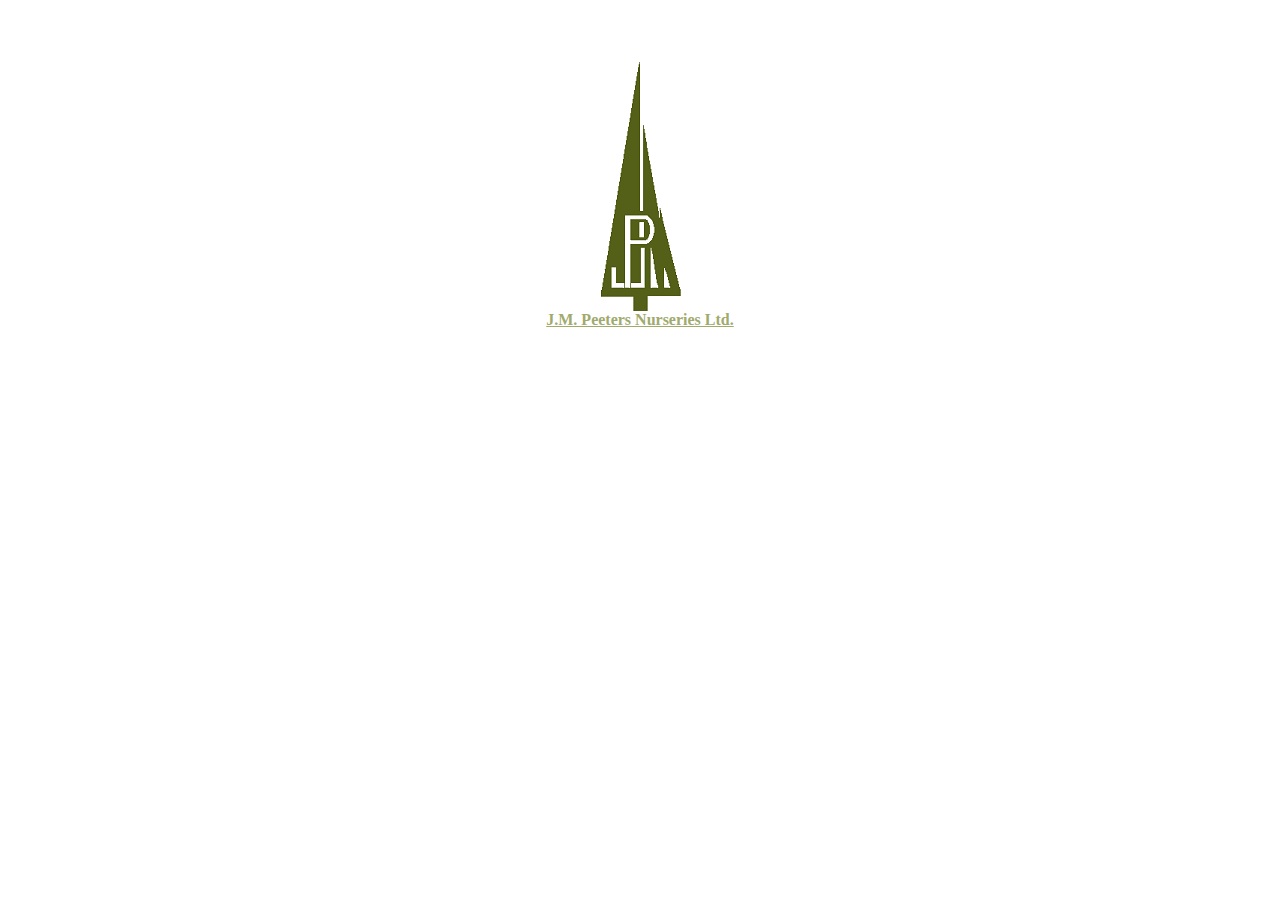
<file: index.html>
<!DOCTYPE html PUBLIC "-//W3C//DTD XHTML 1.0 Transitional//EN" "http://www.w3.org/TR/xhtml1/DTD/xhtml1-transitional.dtd">
<!-- saved from url=(0030) -->
<html xmlns="http://www.w3.org/1999/xhtml"><head><meta http-equiv="Content-Type" content="text/html; charset=UTF-8">
	    <meta http-equiv="refresh" content="1; url='AboutUs.htm'" />
		<link rel="stylesheet" type="text/css" href="site.css">
		<title>J.M. Peeters Nurseries Ltd.</title>
	</head>
	<body class="welcome">
		<br>
		<br>
		<br>
		<center>
			<img src="customLogo.png">
			<br>
			<a class="greenLink" href="AboutUs.htm">J.M. Peeters Nurseries Ltd.</a>
		</center>
	
</body></html>
</file>
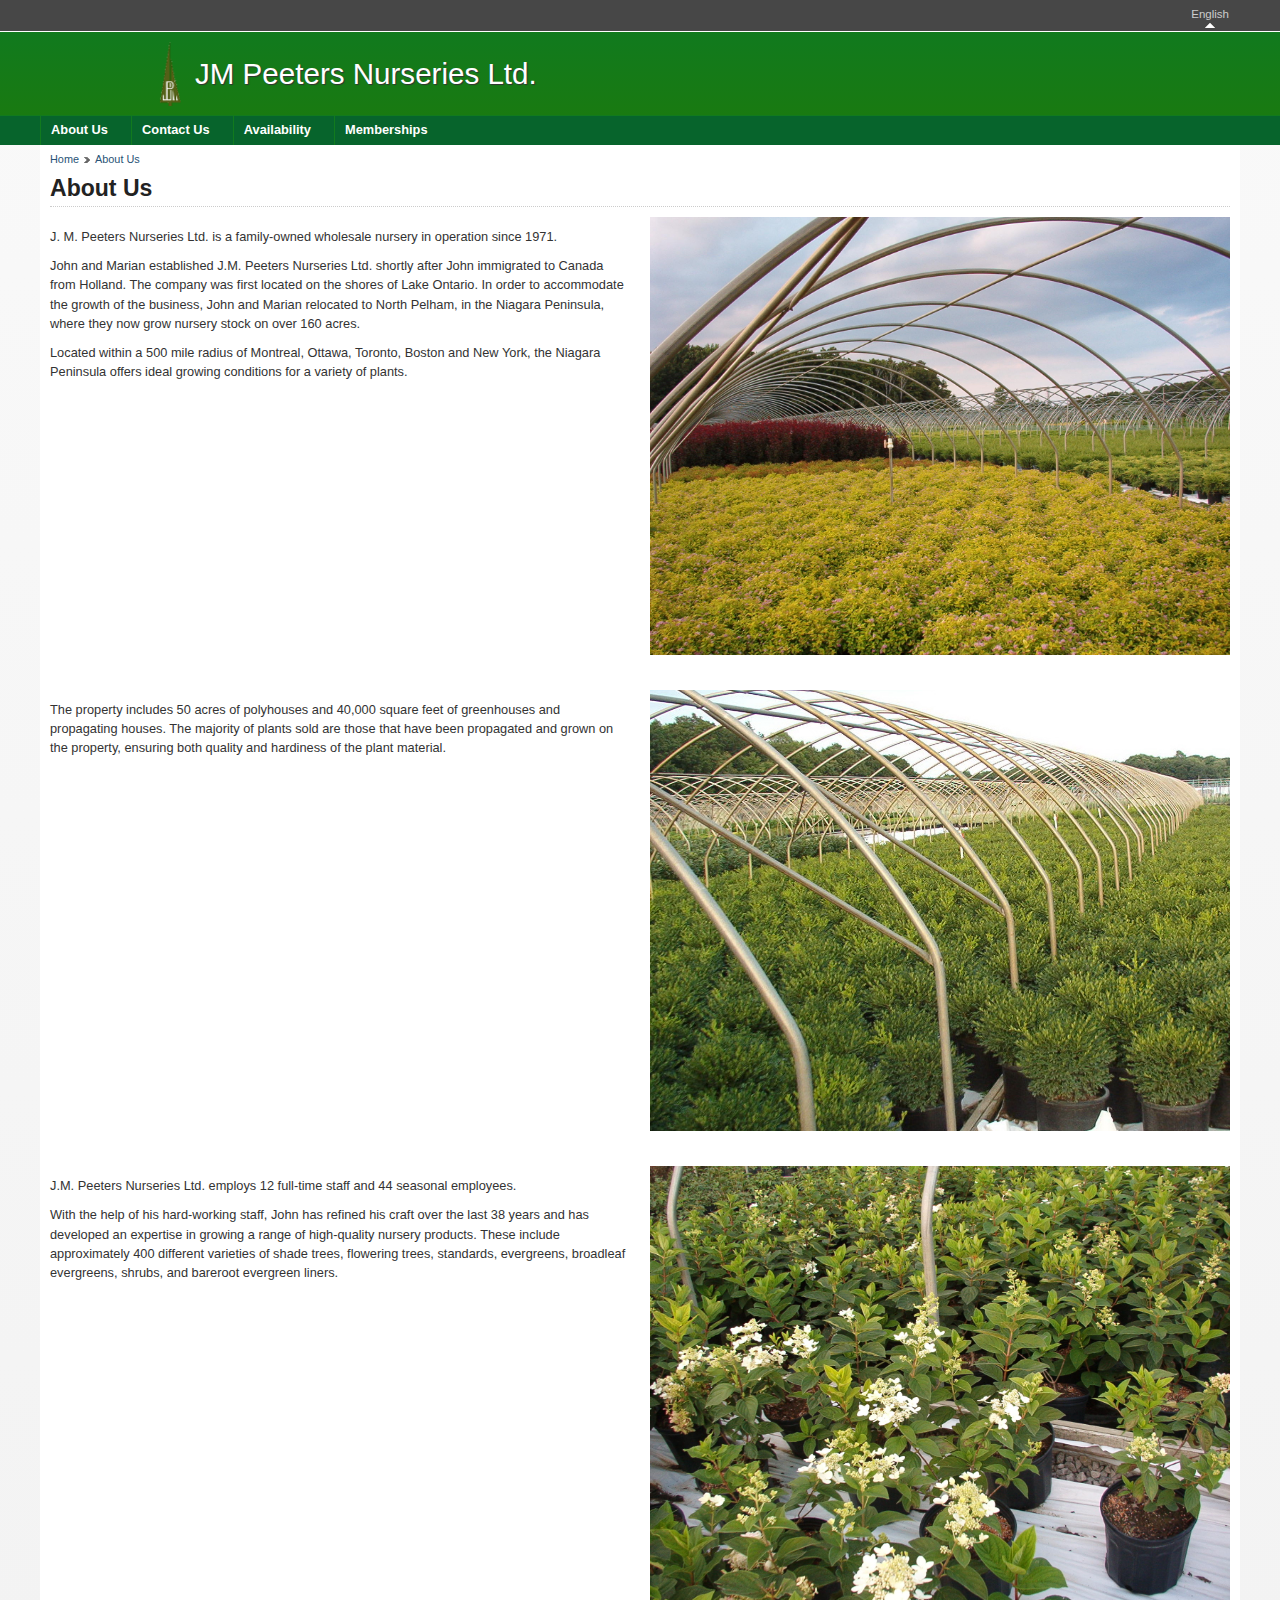
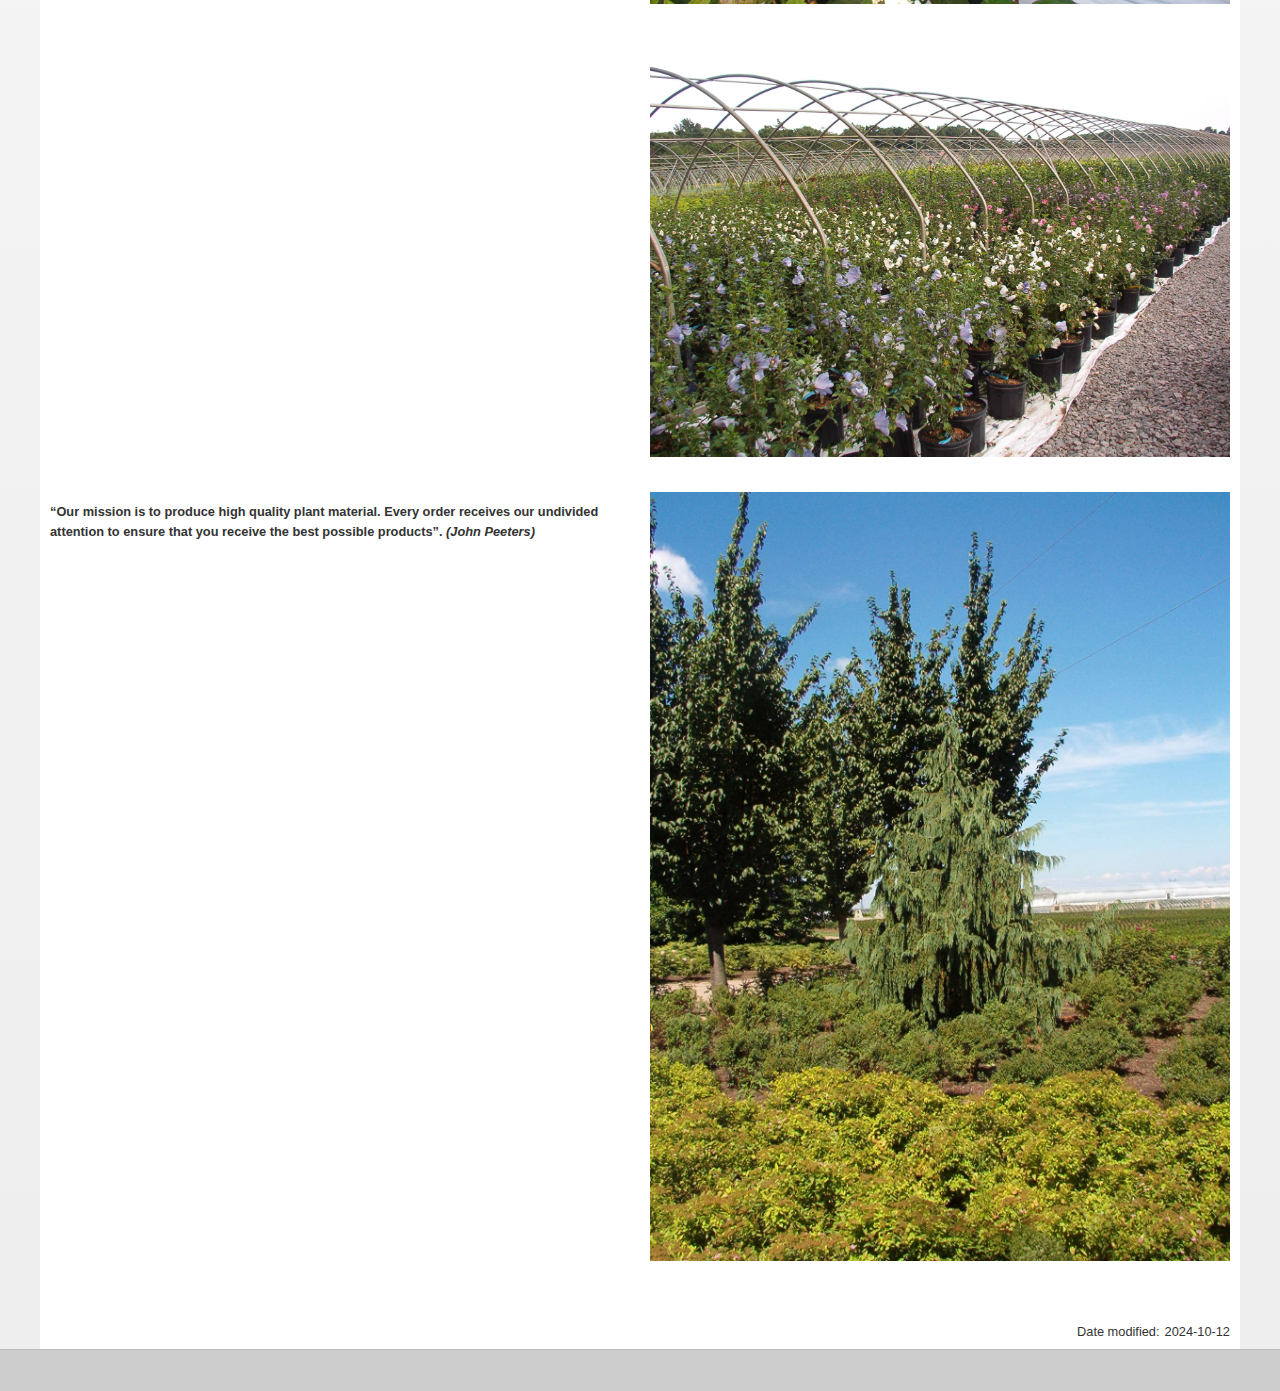
<file: AboutUs.htm>
<!DOCTYPE html>
<!--[if IE 7]><html lang="en" class="no-js ie7"><![endif]-->
<!--[if IE 8]><html lang="en" class="no-js ie8"><![endif]-->
<!--[if gt IE 8]><!-->
<html lang="en" class="no-js">
<!--<![endif]-->
<head>
<meta charset="utf-8" />
<!-- Web Experience Toolkit (WET) / Boîte à outils de l'expérience Web (BOEW)
wet-boew.github.io/wet-boew/License-eng.html / wet-boew.github.io/wet-boew/Licence-fra.html -->
<title>JM Peeters Nurseries Ltd.</title>


<meta name="description" content="JM Peeters Nurseries Ltd." />
<meta name="viewport" content="width=device-width, initial-scale=1" />

<!--[if lte IE 8]>
<script src="../dist/js/jquery-ie.min.js"></script>
<script src="../dist/js/polyfills/html5shiv-min.js"></script>
<link rel="stylesheet" href="../dist/grids/css/util-ie-min.css" />
<link rel="stylesheet" href="../dist/js/css/pe-ap-ie-min.css" />
<link rel="stylesheet" href="../dist/theme-wet-boew/css/theme-ie-min.css" />
<noscript><link rel="stylesheet" href="../dist/theme-wet-boew/css/theme-ns-ie-min.css" /></noscript>
<![endif]-->
<!--[if gt IE 8]><!-->
<script src="../dist/js/jquery.min.js"></script>
<link rel="stylesheet" href="../dist/grids/css/util-min.css" />
<link rel="stylesheet" href="../dist/js/css/pe-ap-min.css" />
<link rel="stylesheet" href="../dist/theme-wet-boew/css/theme-min.css" />
<noscript>
	<link rel="stylesheet"
		href="../dist/theme-wet-boew/css/theme-ns-min.css" />
</noscript>
<!--<![endif]-->

<!-- CustomCSSStart -->
<style>
#components td {
	vertical-align: middle;
}
</style>
<!-- CustomCSSEnd -->
<link rel="stylesheet" href="custom.css" />
</head>

<body>
	<div id="wb-body">
		<div id="wb-skip">
			<ul id="wb-tphp">
				<li id="wb-skip1"><a href="#wb-cont">Skip to main content</a></li>
				<li id="wb-skip2"><a href="#wb-nav">Skip to footer</a></li>
			</ul>
		</div>

		<div id="wb-head">
			<div id="wb-head-in">
				<header>
					<!-- HeaderStart -->
					<section>
						<div id="wet-fullhd">
							<h2>Header bar</h2>
							<div id="wet-fullhd-in">
								<ul>
									<li id="wet-fullhd-lang-current">English</li>
								</ul>
							</div>
						</div>
					</section>

					<div id="wet-bnr" role="banner">
						<div id="wet-bnr-in">
							<div id="wet-title">
								<p id="wet-title-in">
									<a href="index.html" lang="en"> <img src="logo2.png" alt="" />
										</object> <span>JM Peeters Nurseries Ltd.</span></a>
								</p>
							</div>


						</div>
					</div>

					<nav role="navigation">
						<div id="wet-psnb">
							<h2>Site menu</h2>
							<div id="wet-psnb-in">
								<div class="wet-boew-menubar mb-mega">
									<div>
										<ul class="mb-menu">
											<li><div>
													<a href="AboutUs.htm">About Us</a>
												</div></li>
											<li><div>
													<a href="ContactUs.htm">Contact Us</a>
												</div></li>
											<li><div>
													<a href="Availability.htm">Availability</a>
												</div></li>
											<li><div>
													<a href="Memberships.htm">Memberships</a>
												</div></li>
										</ul>
									</div>
								</div>
							</div>
						</div>

						<div id="wet-bc">
							<h2>Breadcrumb trail</h2>
							<div id="wet-bc-in">
								<ol>
									<li><a href="index.html">Home</a></li>
									<li><a href="AboutUs.htm">About Us</a></li>
								</ol>
							</div>
						</div>
					</nav>
					<!-- HeaderEnd -->
				</header>
			</div>
		</div>

		<div id="wb-core">
			<div id="wb-core-in" class="equalize">
				<div id="wb-main" role="main">
					<div id="wb-main-in">
						<!-- MainContentStart -->
						<h1>About Us</h1>

						<div class="span-4">
							<p>J. M. Peeters Nurseries Ltd. is a family-owned wholesale
								nursery in operation since 1971.</p>

							<p>John and Marian established J.M. Peeters Nurseries Ltd.
								shortly after John immigrated to Canada from Holland. The
								company was first located on the shores of Lake Ontario. In
								order to accommodate the growth of the business, John and Marian
								relocated to North Pelham, in the Niagara Peninsula, where they
								now grow nursery stock on over 160 acres.</p>
							<p>Located within a 500 mile radius of Montreal, Ottawa,
								Toronto, Boston and New York, the Niagara Peninsula offers ideal
								growing conditions for a variety of plants.</p>
						</div>
						<div class="span-4">
							<img src="goldmoundspireapurpleleafsandcherry.JPG">
						</div>
						<div class="clear"></div>

						<div class="span-4">
							<p>The property includes 50 acres of polyhouses and 40,000
								square feet of greenhouses and propagating houses. The majority
								of plants sold are those that have been propagated and grown on
								the property, ensuring both quality and hardiness of the plant
								material.</p>
						</div>
						<div class="span-4">
							<img src="boxwood2.jpg">
						</div>
						<div class="clear"></div>
						
						<div class="span-4">
							<p>J.M. Peeters Nurseries Ltd. employs 12 full-time staff and
								44 seasonal employees.</p>
							<p>With the help of his hard-working staff, John has refined
								his craft over the last 38 years and has developed an expertise
								in growing a range of high-quality nursery products. These
								include approximately 400 different varieties of shade trees,
								flowering trees, standards, evergreens, broadleaf evergreens,
								shrubs, and bareroot evergreen liners.</p>
						</div>
						<div class="span-4">
							<img src="hydrangea.JPG"> <img src="hibiscus.JPG">
						</div>
						<div class="clear"></div>

						<div class="span-4">
							<p>
								<b>“Our mission is to produce high quality plant material.
									Every order receives our undivided attention to ensure that you
									receive the best possible products”. <i>(John Peeters)</i>
								</b>
							</p>
						</div>

						<div class="span-4">
							<img src="Nootkatensis.JPG">
						</div>
						<div class="clear"></div>
						
						<div class="span-8"></div>
						<div class="clear"></div>

						<dl id="wet-date-mod" role="contentinfo">
							<dt>Date modified:</dt>
							<dd>
								<span><time>2024-10-12</time></span>
							</dd>
						</dl>
						<div class="clear"></div>
						<!-- MainContentEnd -->
					</div>
				</div>

			</div>
		</div>

		<div id="wb-foot">
			<div id="wb-foot-in">
				<footer>
					<h2 id="wb-nav">Footer</h2>
					<!-- FooterStart -->
					<nav role="navigation">
						<div id="wet-sft">
							<h3>Site footer</h3>
							<div id="wet-sft-in">
								<section>
									<div class="span-2"></div>
								</section>
							</div>
						</div>
					</nav>
					<!-- FooterEnd -->
				</footer>
			</div>
		</div>
	</div>

	<!-- ScriptsStart -->
	<script src="../dist/js/settings.js"></script>
	<!--[if lte IE 8]>
<script src="../dist/theme-wet-boew/js/theme-ie-min.js"></script>
<script src="../dist/js/pe-ap-ie-min.js"></script>
<script src="../dist/js/jquerymobile/jquery.mobile-ie.min.js"></script>
<![endif]-->
	<!--[if gt IE 8]><!-->
	<script src="../dist/theme-wet-boew/js/theme-min.js"></script>
	<script src="../dist/js/pe-ap-min.js"></script>
	<script src="../dist/js/jquerymobile/jquery.mobile.min.js"></script>
	<!--<![endif]-->
	<!-- ScriptsEnd -->

	<!-- CustomScriptsStart -->

	<!-- CustomScriptsEnd -->
</body>
</html>
</file>
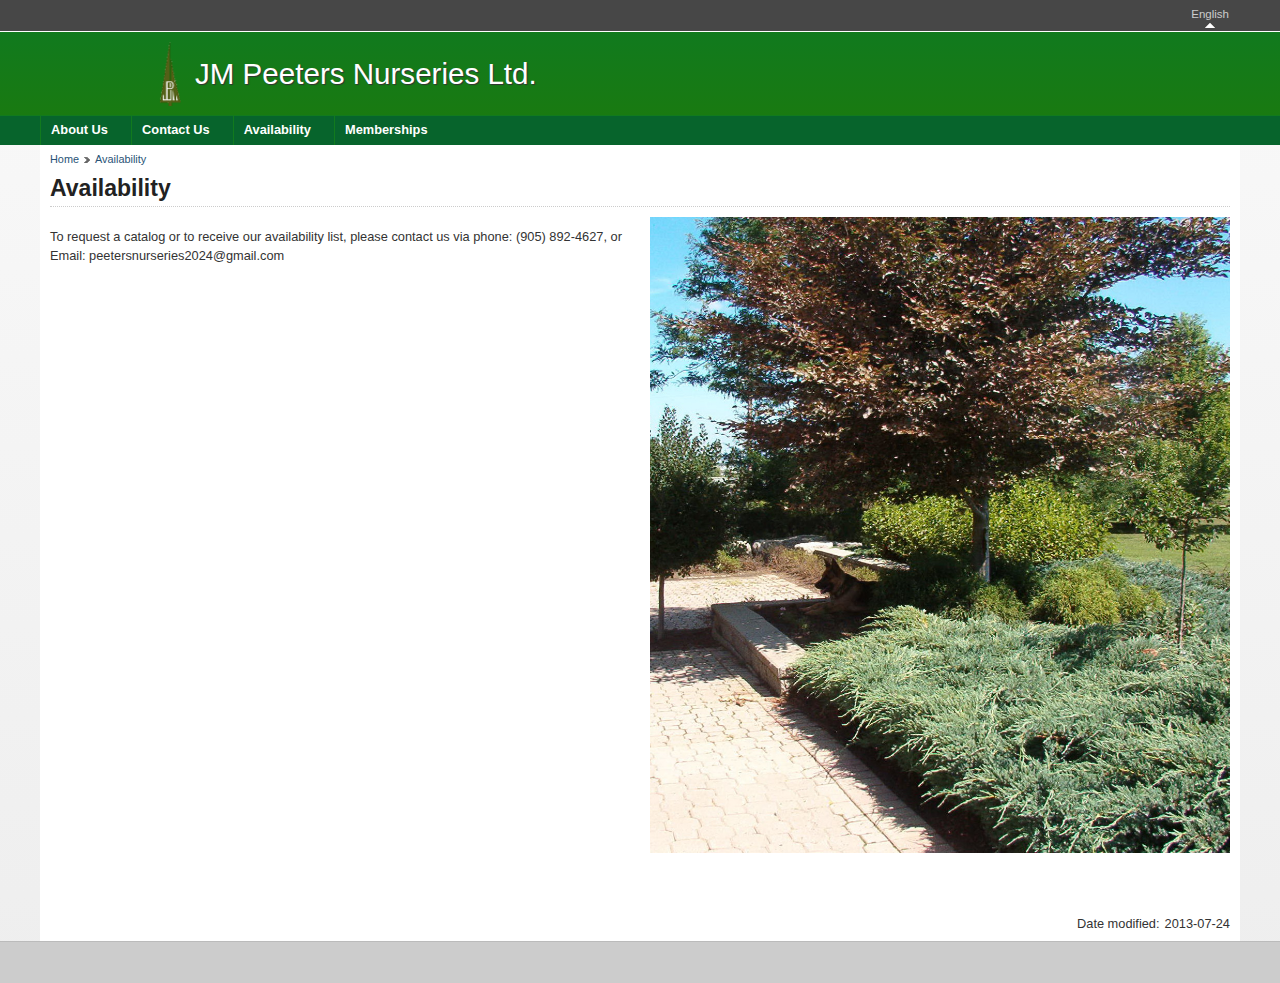
<file: Availability.htm>
<!DOCTYPE html>
<!--[if IE 7]><html lang="en" class="no-js ie7"><![endif]-->
<!--[if IE 8]><html lang="en" class="no-js ie8"><![endif]-->
<!--[if gt IE 8]><!-->
<html lang="en" class="no-js">
<!--<![endif]-->
<head>
<meta charset="utf-8" />
<!-- Web Experience Toolkit (WET) / Boîte à outils de l'expérience Web (BOEW)
wet-boew.github.io/wet-boew/License-eng.html / wet-boew.github.io/wet-boew/Licence-fra.html -->
<title>JM Peeters Nurseries Ltd.</title>

<meta name="description" content="JM Peeters Nurseries Ltd." />
<meta name="viewport" content="width=device-width, initial-scale=1" />

<!--[if lte IE 8]>
<script src="../dist/js/jquery-ie.min.js"></script>
<script src="../dist/js/polyfills/html5shiv-min.js"></script>
<link rel="stylesheet" href="../dist/grids/css/util-ie-min.css" />
<link rel="stylesheet" href="../dist/js/css/pe-ap-ie-min.css" />
<link rel="stylesheet" href="../dist/theme-wet-boew/css/theme-ie-min.css" />
<noscript><link rel="stylesheet" href="../dist/theme-wet-boew/css/theme-ns-ie-min.css" /></noscript>
<![endif]-->
<!--[if gt IE 8]><!-->
<script src="../dist/js/jquery.min.js"></script>
<link rel="stylesheet" href="../dist/grids/css/util-min.css" />
<link rel="stylesheet" href="../dist/js/css/pe-ap-min.css" />
<link rel="stylesheet" href="../dist/theme-wet-boew/css/theme-min.css" />
<noscript>
	<link rel="stylesheet"
		href="../dist/theme-wet-boew/css/theme-ns-min.css" />
</noscript>
<!--<![endif]-->

<!-- CustomCSSStart -->
<style>
#components td {
	vertical-align: middle;
}
</style>
<!-- CustomCSSEnd -->
<link rel="stylesheet" href="custom.css" />
</head>

<body>
	<div id="wb-body">
		<div id="wb-skip">
			<ul id="wb-tphp">
				<li id="wb-skip1"><a href="#wb-cont">Skip to main content</a></li>
				<li id="wb-skip2"><a href="#wb-nav">Skip to footer</a></li>
			</ul>
		</div>

		<div id="wb-head">
			<div id="wb-head-in">
				<header>
					<!-- HeaderStart -->
					<section>
						<div id="wet-fullhd">
							<h2>Header bar</h2>
							<div id="wet-fullhd-in">
								<ul>
									<li id="wet-fullhd-lang-current">English</li>
								</ul>
							</div>
						</div>
					</section>

					<div id="wet-bnr" role="banner">
						<div id="wet-bnr-in">
							<div id="wet-title">
								<p id="wet-title-in">
									<a href="index.html" lang="en"> <img src="logo2.png" alt="" />
										<span>JM Peeters Nurseries Ltd.</span></a>
								</p>
							</div>


						</div>
					</div>

					<nav role="navigation">
						<div id="wet-psnb">
							<h2>Site menu</h2>
							<div id="wet-psnb-in">
								<div class="wet-boew-menubar mb-mega">
									<div>
										<ul class="mb-menu">
											<li><div>
													<a href="AboutUs.htm">About Us</a>
												</div></li>
											<li><div>
													<a href="ContactUs.htm">Contact Us</a>
												</div></li>
											<li><div>
													<a href="Availability.htm">Availability</a>
												</div></li>
											<li><div>
													<a href="Memberships.htm">Memberships</a>
												</div></li>
										</ul>
									</div>
								</div>
							</div>
						</div>

						<div id="wet-bc">
							<h2>Breadcrumb trail</h2>
							<div id="wet-bc-in">
								<ol>
									<li><a href="index.html">Home</a></li>
									<li><a href="availability.html">Availability</a></li>
								</ol>
							</div>
						</div>
					</nav>
					<!-- HeaderEnd -->
				</header>
			</div>
		</div>

		<div id="wb-core">
			<div id="wb-core-in" class="equalize">
				<div id="wb-main" role="main">
					<div id="wb-main-in">
						<!-- MainContentStart -->
						<h1>Availability</h1>
						<div class="span-4">
							<p>To request a catalog or to receive our availability list,
								please contact us via phone: (905) 892-4627, or Email:
								peetersnurseries2024@gmail.com</p>
						</div>
						<div class="span-4">
							<img src="spreaders.jpg" />
						</div>
						<div class="clear"></div>
						<div class="span-8"></div>
						<div class="clear"></div>

						<dl id="wet-date-mod" role="contentinfo">
							<dt>Date modified:</dt>
							<dd>
								<span><time>2013-07-24</time></span>
							</dd>
						</dl>
						<div class="clear"></div>
						<!-- MainContentEnd -->
					</div>
				</div>

			</div>
		</div>

		<div id="wb-foot">
			<div id="wb-foot-in">
				<footer>
					<h2 id="wb-nav">Footer</h2>
					<!-- FooterStart -->
					<nav role="navigation">
						<div id="wet-sft">
							<h3>Site footer</h3>
							<div id="wet-sft-in">
								<section>
									<div class="span-2"></div>
								</section>
							</div>
						</div>
					</nav>
					<!-- FooterEnd -->
				</footer>
			</div>
		</div>
	</div>

	<!-- ScriptsStart -->
	<script src="../dist/js/settings.js"></script>
	<!--[if lte IE 8]>
<script src="../dist/theme-wet-boew/js/theme-ie-min.js"></script>
<script src="../dist/js/pe-ap-ie-min.js"></script>
<script src="../dist/js/jquerymobile/jquery.mobile-ie.min.js"></script>
<![endif]-->
	<!--[if gt IE 8]><!-->
	<script src="../dist/theme-wet-boew/js/theme-min.js"></script>
	<script src="../dist/js/pe-ap-min.js"></script>
	<script src="../dist/js/jquerymobile/jquery.mobile.min.js"></script>
	<!--<![endif]-->
	<!-- ScriptsEnd -->

	<!-- CustomScriptsStart -->

	<!-- CustomScriptsEnd -->
</body>
</html>
</file>
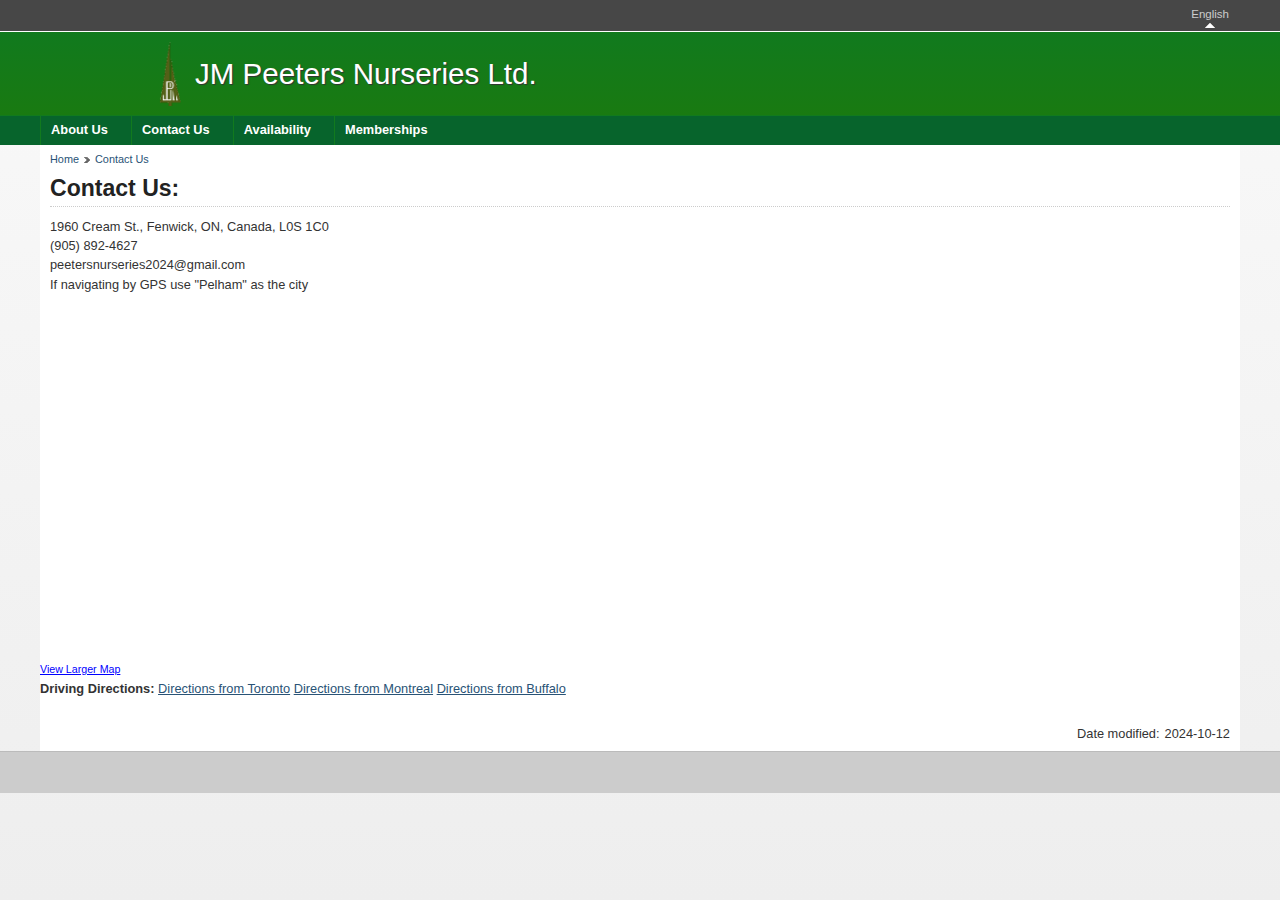
<file: ContactUs.htm>
<!DOCTYPE html>
<!--[if IE 7]><html lang="en" class="no-js ie7"><![endif]-->
<!--[if IE 8]><html lang="en" class="no-js ie8"><![endif]-->
<!--[if gt IE 8]><!-->
<html lang="en" class="no-js">
<!--<![endif]-->
<head>
<meta charset="utf-8" />
<!-- Web Experience Toolkit (WET) / Boîte à outils de l'expérience Web (BOEW)
wet-boew.github.io/wet-boew/License-eng.html / wet-boew.github.io/wet-boew/Licence-fra.html -->
<title>JM Peeters Nurseries Ltd.</title>


<meta name="description" content="JM Peeters Nurseries Ltd." />
<meta name="viewport" content="width=device-width, initial-scale=1" />

<!--[if lte IE 8]>
<script src="../dist/js/jquery-ie.min.js"></script>
<script src="../dist/js/polyfills/html5shiv-min.js"></script>
<link rel="stylesheet" href="../dist/grids/css/util-ie-min.css" />
<link rel="stylesheet" href="../dist/js/css/pe-ap-ie-min.css" />
<link rel="stylesheet" href="../dist/theme-wet-boew/css/theme-ie-min.css" />
<noscript><link rel="stylesheet" href="../dist/theme-wet-boew/css/theme-ns-ie-min.css" /></noscript>
<![endif]-->
<!--[if gt IE 8]><!-->
<script src="../dist/js/jquery.min.js"></script>
<link rel="stylesheet" href="../dist/grids/css/util-min.css" />
<link rel="stylesheet" href="../dist/js/css/pe-ap-min.css" />
<link rel="stylesheet" href="../dist/theme-wet-boew/css/theme-min.css" />
<noscript>
	<link rel="stylesheet"
		href="../dist/theme-wet-boew/css/theme-ns-min.css" />
</noscript>
<!--<![endif]-->

<!-- CustomCSSStart -->
<style>
#components td {
	vertical-align: middle;
}
</style>
<!-- CustomCSSEnd -->
<link rel="stylesheet" href="custom.css" />
</head>

<body>
	<div id="wb-body">
		<div id="wb-skip">
			<ul id="wb-tphp">
				<li id="wb-skip1"><a href="#wb-cont">Skip to main content</a></li>
				<li id="wb-skip2"><a href="#wb-nav">Skip to footer</a></li>
			</ul>
		</div>

		<div id="wb-head">
			<div id="wb-head-in">
				<header>
					<!-- HeaderStart -->
					<section>
						<div id="wet-fullhd">
							<h2>Header bar</h2>
							<div id="wet-fullhd-in">
								<ul>
									<li id="wet-fullhd-lang-current">English</li>
								</ul>
							</div>
						</div>
					</section>

					<div id="wet-bnr" role="banner">
						<div id="wet-bnr-in">
							<div id="wet-title">
								<p id="wet-title-in">
									<a href="index.html" lang="en"> <img src="logo2.png" alt="" />
										<span>JM Peeters Nurseries Ltd.</span></a>
								</p>
							</div>


						</div>
					</div>

					<nav role="navigation">
						<div id="wet-psnb">
							<h2>Site menu</h2>
							<div id="wet-psnb-in">
								<div class="wet-boew-menubar mb-mega">
									<div>
										<ul class="mb-menu">
											<li><div>
													<a href="AboutUs.htm">About Us</a>
												</div></li>
											<li><div>
													<a href="ContactUs.htm">Contact Us</a>
												</div></li>
											<li><div>
													<a href="Availability.htm">Availability</a>
												</div></li>
											<li><div>
													<a href="Memberships.htm">Memberships</a>
												</div></li>
										</ul>
									</div>
								</div>
							</div>
						</div>

						<div id="wet-bc">
							<h2>Breadcrumb trail</h2>
							<div id="wet-bc-in">
								<ol>
									<li><a href="index.html">Home</a></li>
									<li><a href="ContactUs.html">Contact Us</a></li>
								</ol>
							</div>
						</div>
					</nav>
					<!-- HeaderEnd -->
				</header>
			</div>
		</div>

		<div id="wb-core">
			<div id="wb-core-in" class="equalize">
				<div id="wb-main" role="main">
					<div id="wb-main-in">
						<!-- MainContentStart -->
						<h1>Contact Us:</h1>
						<p>
							1960 Cream St., Fenwick, ON, Canada, L0S 1C0<br> (905)
							892-4627<br> 
							peetersnurseries2024@gmail.com<br>
							If navigating by GPS use "Pelham" as the city<br>
						</p>
						<iframe width="425" height="350" frameborder="0" scrolling="no"
							marginheight="0" marginwidth="0"
							src="https://maps.google.com/maps?f=q&amp;source=s_q&amp;hl=en&amp;geocode=&amp;q=1960+Cream+St.,+Fenwick,+ON,+Canada,+L0S+1C0&amp;sll=37.0625,-95.677068&amp;sspn=36.315864,86.572266&amp;ie=UTF8&amp;hq=&amp;hnear=Cream+St,+Pelham,+Niagara+Regional+Municipality,+Ontario,+Canada&amp;ll=43.055719,-79.337339&amp;spn=0.016371,0.042272&amp;z=14&amp;iwloc=A&amp;output=embed"></iframe>
						<br /> <small><a
							href="https://maps.google.com/maps?f=q&amp;source=embed&amp;hl=en&amp;geocode=&amp;q=1960+Cream+St.,+Fenwick,+ON,+Canada,+L0S+1C0&amp;sll=37.0625,-95.677068&amp;sspn=36.315864,86.572266&amp;ie=UTF8&amp;hq=&amp;hnear=Cream+St,+Pelham,+Niagara+Regional+Municipality,+Ontario,+Canada&amp;ll=43.055719,-79.337339&amp;spn=0.016371,0.042272&amp;z=14&amp;iwloc=A"
							style="color: #0000FF; text-align: left">View Larger Map</a></small> <br />
						<b>Driving Directions:</b> <a
							href="https://maps.google.com/maps?f=d&source=s_d&saddr=Toronto,+Ontario,+Canada&daddr=J.M.+Peeters+Nurseries+Ltd.,Fenwick,+Ontario&hl=en&geocode=&mra=ls&sll=37.0625,-95.677068&sspn=30.875284,55.810547&ie=UTF8&z=9">Directions
							from Toronto</a> <a
							href="https://maps.google.com/maps?f=d&source=s_d&saddr=Montreal,+Quebec,+Canada&daddr=J.M.+Peeters+Nurseries+Ltd.,Fenwick,+Ontario&hl=en&geocode=%3BFd_akAIdJFhF-yHUAIbZaCqA3g&mra=ls&sll=42.916206,-78.736267&sspn=0.891061,1.74408&ie=UTF8&z=7">Directions
							from Montreal</a> <a
							href="https://maps.google.com/maps?f=d&source=s_d&saddr=Buffalo,+New+York,+US&daddr=J.M.+Peeters+Nurseries+Ltd.,Fenwick,+Ontario&hl=en&geocode=%3BFd_akAIdJFhF-yHUAIbZaCqA3g&mra=ls&sll=43.35894,-79.58544&sspn=0.88463,1.74408&ie=UTF8&z=10">Directions
							from Buffalo</a>


						<div class="span-8"></div>
						<div class="clear"></div>

						<dl id="wet-date-mod" role="contentinfo">
							<dt>Date modified:</dt>
							<dd>
								<span><time>2024-10-12</time></span>
							</dd>
						</dl>
						<div class="clear"></div>
						<!-- MainContentEnd -->
					</div>
				</div>

			</div>
		</div>

		<div id="wb-foot">
			<div id="wb-foot-in">
				<footer>
					<h2 id="wb-nav">Footer</h2>
					<!-- FooterStart -->
					<nav role="navigation">
						<div id="wet-sft">
							<h3>Site footer</h3>
							<div id="wet-sft-in">
								<section>
									<div class="span-2"></div>
								</section>
							</div>
						</div>
					</nav>
					<!-- FooterEnd -->
				</footer>
			</div>
		</div>
	</div>

	<!-- ScriptsStart -->
	<script src="../dist/js/settings.js"></script>
	<!--[if lte IE 8]>
<script src="../dist/theme-wet-boew/js/theme-ie-min.js"></script>
<script src="../dist/js/pe-ap-ie-min.js"></script>
<script src="../dist/js/jquerymobile/jquery.mobile-ie.min.js"></script>
<![endif]-->
	<!--[if gt IE 8]><!-->
	<script src="../dist/theme-wet-boew/js/theme-min.js"></script>
	<script src="../dist/js/pe-ap-min.js"></script>
	<script src="../dist/js/jquerymobile/jquery.mobile.min.js"></script>
	<!--<![endif]-->
	<!-- ScriptsEnd -->

	<!-- CustomScriptsStart -->

	<!-- CustomScriptsEnd -->
</body>
</html>
</file>
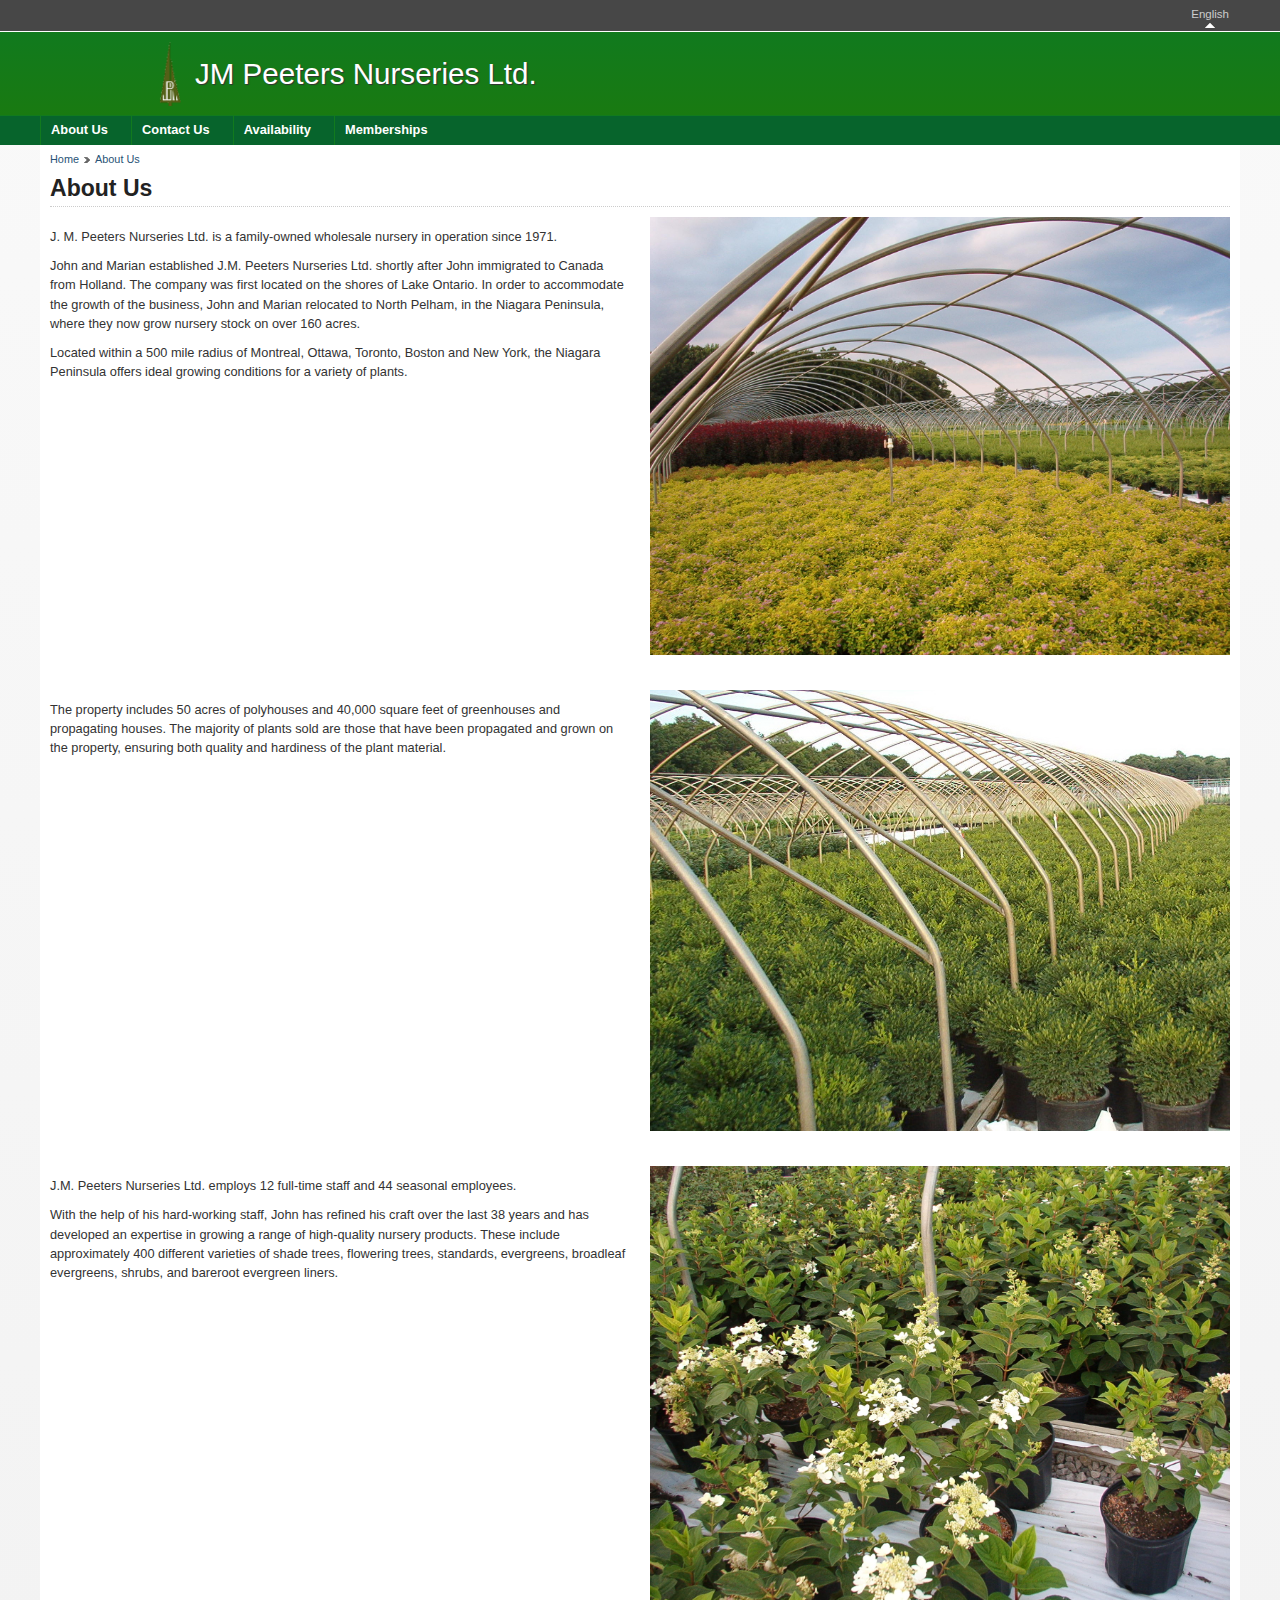
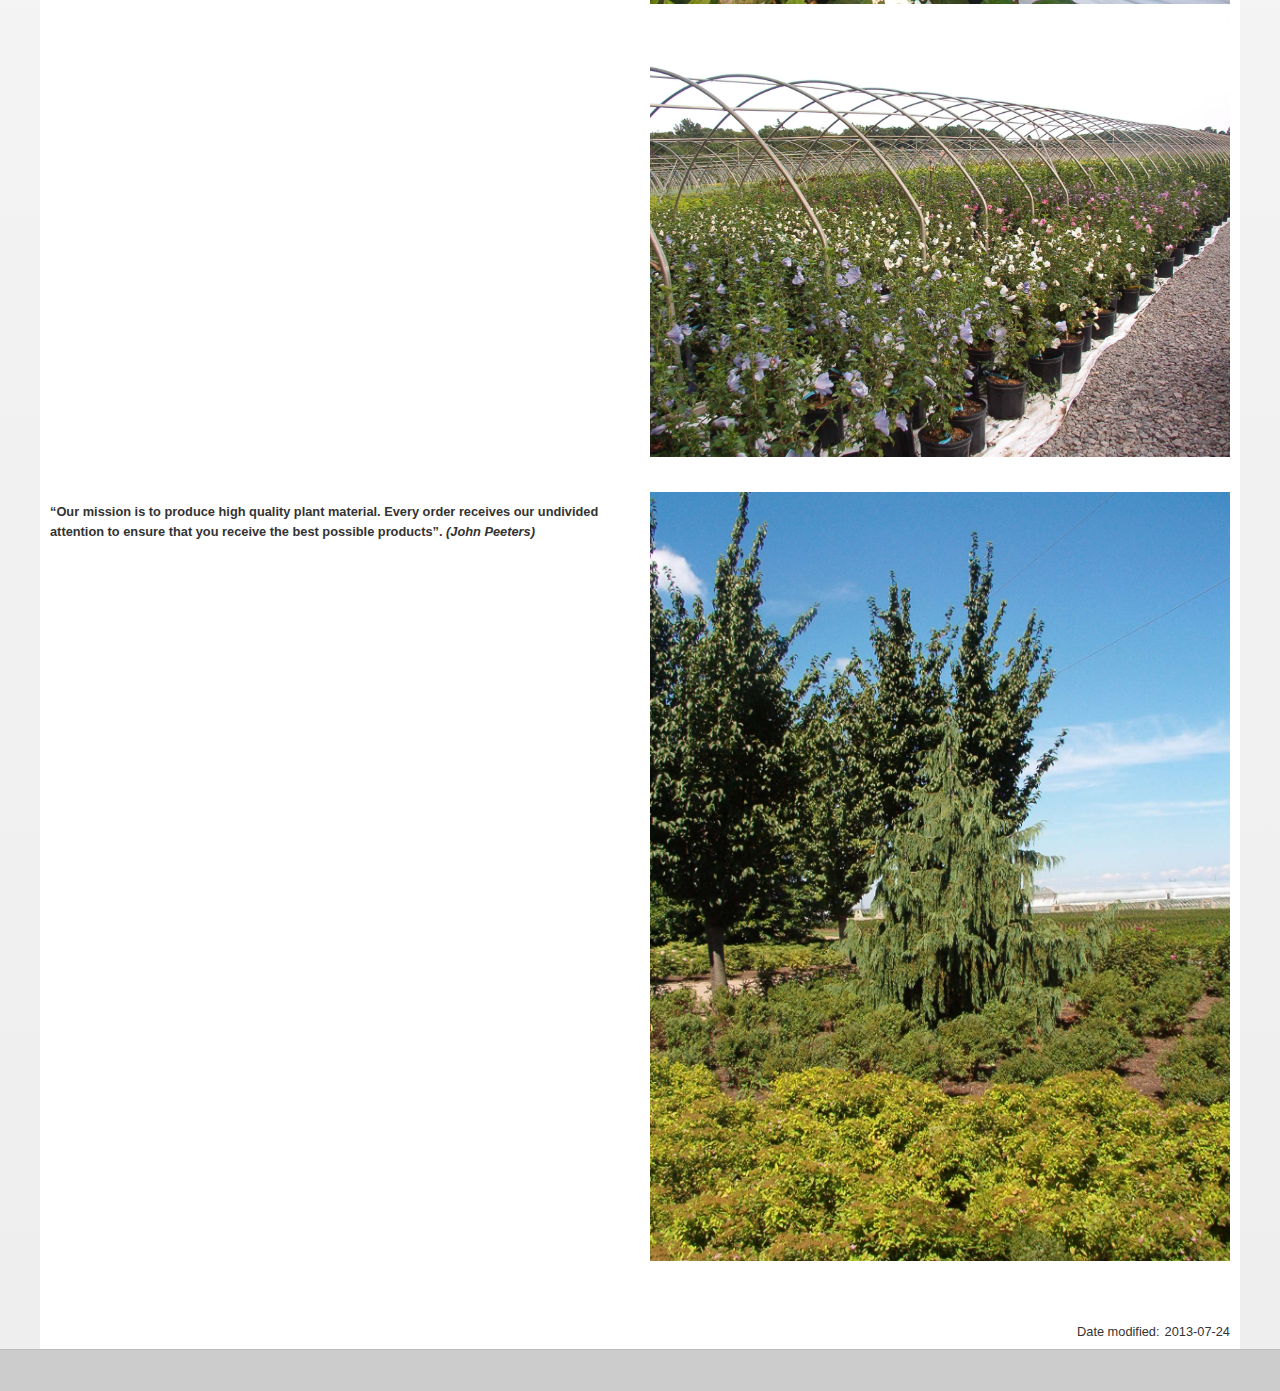
<file: Copy of AboutUs.htm>
<!DOCTYPE html>
<!--[if IE 7]><html lang="en" class="no-js ie7"><![endif]-->
<!--[if IE 8]><html lang="en" class="no-js ie8"><![endif]-->
<!--[if gt IE 8]><!-->
<html lang="en" class="no-js">
<!--<![endif]-->
<head>
<meta charset="utf-8" />
<!-- Web Experience Toolkit (WET) / Boîte à outils de l'expérience Web (BOEW)
wet-boew.github.io/wet-boew/License-eng.html / wet-boew.github.io/wet-boew/Licence-fra.html -->
<title>JM Peeters Nurseries Ltd.</title>


<meta name="description" content="JM Peeters Nurseries Ltd." />
<meta name="viewport" content="width=device-width, initial-scale=1" />

<!--[if lte IE 8]>
<script src="../dist/js/jquery-ie.min.js"></script>
<script src="../dist/js/polyfills/html5shiv-min.js"></script>
<link rel="stylesheet" href="../dist/grids/css/util-ie-min.css" />
<link rel="stylesheet" href="../dist/js/css/pe-ap-ie-min.css" />
<link rel="stylesheet" href="../dist/theme-wet-boew/css/theme-ie-min.css" />
<noscript><link rel="stylesheet" href="../dist/theme-wet-boew/css/theme-ns-ie-min.css" /></noscript>
<![endif]-->
<!--[if gt IE 8]><!-->
<script src="../dist/js/jquery.min.js"></script>
<link rel="stylesheet" href="../dist/grids/css/util-min.css" />
<link rel="stylesheet" href="../dist/js/css/pe-ap-min.css" />
<link rel="stylesheet" href="../dist/theme-wet-boew/css/theme-min.css" />
<noscript>
	<link rel="stylesheet"
		href="../dist/theme-wet-boew/css/theme-ns-min.css" />
</noscript>
<!--<![endif]-->

<!-- CustomCSSStart -->
<style>
#components td {
	vertical-align: middle;
}
</style>
<!-- CustomCSSEnd -->
<link rel="stylesheet" href="custom.css" />
</head>

<body>
	<div id="wb-body">
		<div id="wb-skip">
			<ul id="wb-tphp">
				<li id="wb-skip1"><a href="#wb-cont">Skip to main content</a></li>
				<li id="wb-skip2"><a href="#wb-nav">Skip to footer</a></li>
			</ul>
		</div>

		<div id="wb-head">
			<div id="wb-head-in">
				<header>
					<!-- HeaderStart -->
					<section>
						<div id="wet-fullhd">
							<h2>Header bar</h2>
							<div id="wet-fullhd-in">
								<ul>
									<li id="wet-fullhd-lang-current">English</li>
								</ul>
							</div>
						</div>
					</section>

					<div id="wet-bnr" role="banner">
						<div id="wet-bnr-in">
							<div id="wet-title">
								<p id="wet-title-in">
									<a href="index.html" lang="en"> <img src="logo2.png" alt="" />
										</object> <span>JM Peeters Nurseries Ltd.</span></a>
								</p>
							</div>


						</div>
					</div>

					<nav role="navigation">
						<div id="wet-psnb">
							<h2>Site menu</h2>
							<div id="wet-psnb-in">
								<div class="wet-boew-menubar mb-mega">
									<div>
										<ul class="mb-menu">
											<li><div>
													<a href="AboutUs.htm">About Us</a>
												</div></li>
											<li><div>
													<a href="ContactUs.htm">Contact Us</a>
												</div></li>
											<li><div>
													<a href="Availability.htm">Availability</a>
												</div></li>
											<li><div>
													<a href="Memberships.htm">Memberships</a>
												</div></li>
										</ul>
									</div>
								</div>
							</div>
						</div>

						<div id="wet-bc">
							<h2>Breadcrumb trail</h2>
							<div id="wet-bc-in">
								<ol>
									<li><a href="index.html">Home</a></li>
									<li><a href="AboutUs.htm">About Us</a></li>
								</ol>
							</div>
						</div>
					</nav>
					<!-- HeaderEnd -->
				</header>
			</div>
		</div>

		<div id="wb-core">
			<div id="wb-core-in" class="equalize">
				<div id="wb-main" role="main">
					<div id="wb-main-in">
						<!-- MainContentStart -->
						<h1>About Us</h1>

						<div class="span-4">
							<p>J. M. Peeters Nurseries Ltd. is a family-owned wholesale
								nursery in operation since 1971.</p>

							<p>John and Marian established J.M. Peeters Nurseries Ltd.
								shortly after John immigrated to Canada from Holland. The
								company was first located on the shores of Lake Ontario. In
								order to accommodate the growth of the business, John and Marian
								relocated to North Pelham, in the Niagara Peninsula, where they
								now grow nursery stock on over 160 acres.</p>
							<p>Located within a 500 mile radius of Montreal, Ottawa,
								Toronto, Boston and New York, the Niagara Peninsula offers ideal
								growing conditions for a variety of plants.</p>
						</div>
						<div class="span-4">
							<img src="goldmoundspireapurpleleafsandcherry.JPG" width="400"
								height="300">
						</div>

						<div class="span-4">
							<p>The property includes 50 acres of polyhouses and 40,000
								square feet of greenhouses and propagating houses. The majority
								of plants sold are those that have been propagated and grown on
								the property, ensuring both quality and hardiness of the plant
								material.</p>
						</div>
						<div class="span-4">
							<img src="boxwood2.jpg" width="400" height="300">
						</div>
						<div class="span-4">
							<p>J.M. Peeters Nurseries Ltd. employs 12 full-time staff and
								44 seasonal employees.</p>
							<p>With the help of his hard-working staff, John has refined
								his craft over the last 38 years and has developed an expertise
								in growing a range of high-quality nursery products. These
								include approximately 400 different varieties of shade trees,
								flowering trees, standards, evergreens, broadleaf evergreens,
								shrubs, and bareroot evergreen liners.</p>
						</div>
						<div class="span-4">
							<img src="hydrangea.JPG" width="400" height="300"> <img
								src="hibiscus.JPG" width="400" height="300">
						</div>
						<div class="span-4">
							<p>
								<b>“Our mission is to produce high quality plant material.
									Every order receives our undivided attention to ensure that you
									receive the best possible products”. <i>(John Peeters)</i>
								</b>
							</p>
						</div>
						<div class="span-4">
							<img src="Nootkatensis.JPG" width="300" height="400">
						</div>

						<div class="span-8"></div>
						<div class="clear"></div>

						<dl id="wet-date-mod" role="contentinfo">
							<dt>Date modified:</dt>
							<dd>
								<span><time>2013-07-24</time></span>
							</dd>
						</dl>
						<div class="clear"></div>
						<!-- MainContentEnd -->
					</div>
				</div>

			</div>
		</div>

		<div id="wb-foot">
			<div id="wb-foot-in">
				<footer>
					<h2 id="wb-nav">Footer</h2>
					<!-- FooterStart -->
					<nav role="navigation">
						<div id="wet-sft">
							<h3>Site footer</h3>
							<div id="wet-sft-in">
								<section>
									<div class="span-2"></div>
								</section>
							</div>
						</div>
					</nav>
					<!-- FooterEnd -->
				</footer>
			</div>
		</div>
	</div>

	<!-- ScriptsStart -->
	<script src="../dist/js/settings.js"></script>
	<!--[if lte IE 8]>
<script src="../dist/theme-wet-boew/js/theme-ie-min.js"></script>
<script src="../dist/js/pe-ap-ie-min.js"></script>
<script src="../dist/js/jquerymobile/jquery.mobile-ie.min.js"></script>
<![endif]-->
	<!--[if gt IE 8]><!-->
	<script src="../dist/theme-wet-boew/js/theme-min.js"></script>
	<script src="../dist/js/pe-ap-min.js"></script>
	<script src="../dist/js/jquerymobile/jquery.mobile.min.js"></script>
	<!--<![endif]-->
	<!-- ScriptsEnd -->

	<!-- CustomScriptsStart -->

	<!-- CustomScriptsEnd -->
</body>
</html>
</file>
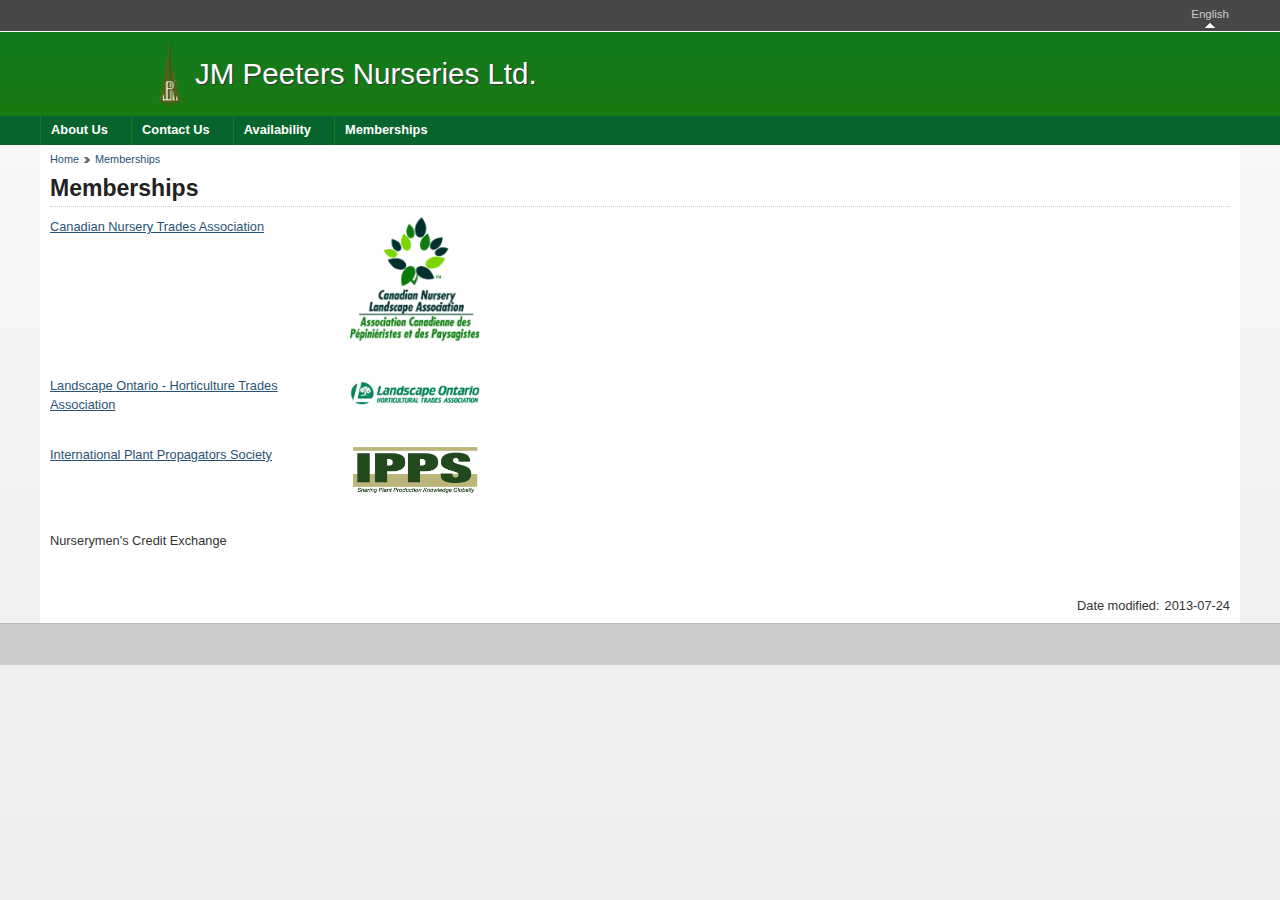
<file: Memberships.htm>
<!DOCTYPE html>
<!--[if IE 7]><html lang="en" class="no-js ie7"><![endif]-->
<!--[if IE 8]><html lang="en" class="no-js ie8"><![endif]-->
<!--[if gt IE 8]><!-->
<html lang="en" class="no-js">
<!--<![endif]-->
<head>
<meta charset="utf-8" />
<!-- Web Experience Toolkit (WET) / Boîte à outils de l'expérience Web (BOEW)
wet-boew.github.io/wet-boew/License-eng.html / wet-boew.github.io/wet-boew/Licence-fra.html -->
<title>JM Peeters Nurseries Ltd.</title>

<meta name="description" content="JM Peeters Nurseries Ltd." />
<meta name="viewport" content="width=device-width, initial-scale=1" />

<!--[if lte IE 8]>
<script src="../dist/js/jquery-ie.min.js"></script>
<script src="../dist/js/polyfills/html5shiv-min.js"></script>
<link rel="stylesheet" href="../dist/grids/css/util-ie-min.css" />
<link rel="stylesheet" href="../dist/js/css/pe-ap-ie-min.css" />
<link rel="stylesheet" href="../dist/theme-wet-boew/css/theme-ie-min.css" />
<noscript><link rel="stylesheet" href="../dist/theme-wet-boew/css/theme-ns-ie-min.css" /></noscript>
<![endif]-->
<!--[if gt IE 8]><!-->
<script src="../dist/js/jquery.min.js"></script>
<link rel="stylesheet" href="../dist/grids/css/util-min.css" />
<link rel="stylesheet" href="../dist/js/css/pe-ap-min.css" />
<link rel="stylesheet" href="../dist/theme-wet-boew/css/theme-min.css" />
<noscript>
	<link rel="stylesheet"
		href="../dist/theme-wet-boew/css/theme-ns-min.css" />
</noscript>
<!--<![endif]-->

<!-- CustomCSSStart -->
<style>
#components td {
	vertical-align: middle;
}
</style>
<!-- CustomCSSEnd -->
<link rel="stylesheet" href="custom.css" />
</head>

<body>
	<div id="wb-body">
		<div id="wb-skip">
			<ul id="wb-tphp">
				<li id="wb-skip1"><a href="#wb-cont">Skip to main content</a></li>
				<li id="wb-skip2"><a href="#wb-nav">Skip to footer</a></li>
			</ul>
		</div>

		<div id="wb-head">
			<div id="wb-head-in">
				<header>
					<!-- HeaderStart -->
					<section>
						<div id="wet-fullhd">
							<h2>Header bar</h2>
							<div id="wet-fullhd-in">
								<ul>
									<li id="wet-fullhd-lang-current">English</li>
								</ul>
							</div>
						</div>
					</section>

					<div id="wet-bnr" role="banner">
						<div id="wet-bnr-in">
							<div id="wet-title">
								<p id="wet-title-in">
									<a href="index.html" lang="en"> <img src="logo2.png" alt="" />
										<span>JM Peeters Nurseries Ltd.</span></a>
								</p>
							</div>


						</div>
					</div>

					<nav role="navigation">
						<div id="wet-psnb">
							<h2>Site menu</h2>
							<div id="wet-psnb-in">
								<div class="wet-boew-menubar mb-mega">
									<div>
										<ul class="mb-menu">
											<li><div>
													<a href="AboutUs.htm">About Us</a>
												</div></li>
											<li><div>
													<a href="ContactUs.htm">Contact Us</a>
												</div></li>
											<li><div>
													<a href="Availability.htm">Availability</a>
												</div></li>
											<li><div>
													<a href="Memberships.htm">Memberships</a>
												</div></li>
										</ul>
									</div>
								</div>
							</div>
						</div>

						<div id="wet-bc">
							<h2>Breadcrumb trail</h2>
							<div id="wet-bc-in">
								<ol>
									<li><a href="index.html">Home</a></li>
									<li><a href="Memberships.html">Memberships</a></li>
								</ol>
							</div>
						</div>
					</nav>
					<!-- HeaderEnd -->
				</header>
			</div>
		</div>

		<div id="wb-core">
			<div id="wb-core-in" class="equalize">
				<div id="wb-main" role="main">
					<div id="wb-main-in">
						<!-- MainContentStart -->
						<h1>Memberships</h1>

						<div class="span-2">
							<a href="http://www.canadanursery.com/">Canadian Nursery
								Trades Association</a>
						</div>
						<div class="span-1">
							<img src="www.casaguru.com.png" width="120" height="120">
						</div>
						<div class="clear"></div>

						<div class="span-2">
							<a href="http://www.horttrades.com/">Landscape Ontario -
								Horticulture Trades Association</a>
						</div>
						<div class="span-1">
							<img src="www.landscapeON.png">
						</div>
						<div class="clear"></div>

						<div class="span-2">
							<a href="http://www.ipps.org/">International Plant
								Propagators Society</a>
						</div>
						<div class="span-1">
							<img src="IPPS_logo.png" width="220" height="90">
						</div>
						<div class="clear"></div>

						<div class="span-2">Nurserymen's Credit Exchange</div>
						<div class="span-1"></div>
						<div class="clear"></div>


						<div class="span-8"></div>
						<div class="clear"></div>

						<dl id="wet-date-mod" role="contentinfo">
							<dt>Date modified:</dt>
							<dd>
								<span><time>2013-07-24</time></span>
							</dd>
						</dl>
						<div class="clear"></div>
						<!-- MainContentEnd -->
					</div>
				</div>

			</div>
		</div>

		<div id="wb-foot">
			<div id="wb-foot-in">
				<footer>
					<h2 id="wb-nav">Footer</h2>
					<!-- FooterStart -->
					<nav role="navigation">
						<div id="wet-sft">
							<h3>Site footer</h3>
							<div id="wet-sft-in">
								<section>
									<div class="span-2"></div>
								</section>
							</div>
						</div>
					</nav>
					<!-- FooterEnd -->
				</footer>
			</div>
		</div>
	</div>

	<!-- ScriptsStart -->
	<script src="../dist/js/settings.js"></script>
	<!--[if lte IE 8]>
<script src="../dist/theme-wet-boew/js/theme-ie-min.js"></script>
<script src="../dist/js/pe-ap-ie-min.js"></script>
<script src="../dist/js/jquerymobile/jquery.mobile-ie.min.js"></script>
<![endif]-->
	<!--[if gt IE 8]><!-->
	<script src="../dist/theme-wet-boew/js/theme-min.js"></script>
	<script src="../dist/js/pe-ap-min.js"></script>
	<script src="../dist/js/jquerymobile/jquery.mobile.min.js"></script>
	<!--<![endif]-->
	<!-- ScriptsEnd -->

	<!-- CustomScriptsStart -->

	<!-- CustomScriptsEnd -->
</body>
</html>
</file>
<file: site.css>
body {

	background-color: #A0AA6D;

	font-family: Verdana;

}



table {

	background-color: #D1D7B1;

	width: 80%;

	margin-left: 10%;

	margin-right: 10%;

	color: black;

}

table.pic {
	margin-left:0%;
	margin-right:0%;
}

.membershipTable {

	width: 86%;

	margin-left: 7%;

	margin-right: 7%;

	color: black;
}



hr {

	clear: both;

	height: 5px;

	border: 0px none;

	margin: 0;

	padding: 0

	color: #A0AA6D;

}



.menu {

	text-align: center;

}



a:link {color:black;}      /* unvisited link */

a:visited {color:black;}  /* visited link */

a:hover {color:black; font-weight:bold;}  /* mouse over link */

a:active {color: black;}  /* selected link #A0AA6D; */

a.greenLink:link {color:#A0AA6D; font-weight:bold;}      /* unvisited link */

a.greenLink:visited {color:#A0AA6D; font-weight:bold;}  /* visited link */

a.greenLink:hover {color:#A0AA6D; font-weight:bold;}  /* mouse over link */

a.greenLink:active {color: #A0AA6D; font-weight:bold;}  /* selected link  */




.bigFont {

	font-size: 200%;

	color: #546018;

	font-weight:bold;

}



body.welcome

{

	background-color: white;

	font-family: Verdana;

}



table.content

{

	border-style: solid;

	border-width: 3px;

	border-color: #D1D7B1; 

	color: black;

	background-color: #D1D7B1;
	
	font-size: 100%;


}



.bold
{

	font-weight:bold;

}
</file>
<file: dist/grids/css/util-ie-min.css>
@charset "utf-8";/*!
 *
 * Web Experience Toolkit (WET) / Boîte à outils de l'expérience Web (BOEW)
 * wet-boew.github.io/wet-boew/License-eng.html / wet-boew.github.io/wet-boew/Licence-fra.html
 *
 * Version: v3.1.2-development Build: 2013-06-26 12:39 AM EDT
 *
 *//*!
 * Icons by Yusuke Kamiyamane (http: //p.yusukekamiyamane.com/) - Creative Commons Attribution 3.0 License (http: //creativecommons.org/licenses/by/3.0/)
 */@media screen{body{line-height:1.5em}p,table{margin-bottom:10px;margin-top:10px}p img,table img{margin-left:0}pre{white-space:pre-wrap}blockquote,form,img,pre{margin-bottom:10px}[class*="span-"] h1,[class*="span-"] h2,[class*="span-"] h3,[class*="span-"] h4,[class*="span-"] h5,[class*="span-"] h6,[class*="span-"] p,[class*="span-"] blockquote,[class*="span-"] table,[class*="span-"] form,[class*="span-"] img,[class*="span-"] pre,[class*="span-"] details{margin-left:0;margin-right:0}[class*="span-"] p{margin-bottom:10px;margin-top:10px}[class*="span-"] ul,[class*="span-"] ol,[class*="span-"] dl{margin:5px 5px 10px 40px;padding:0}[class*="span-"] .float-right{margin-right:0}[dir="rtl"] p img,[dir="rtl"] table img{margin-left:auto;margin-right:0}[dir="rtl"] [class*="span-"] ul,[dir="rtl"] [class*="span-"] ol,[dir="rtl"] [class*="span-"] dl{margin:5px 40px 10px 5px}[dir="rtl"] [class*="span-"] .float-left{margin-left:0}div.border-top,div.border-right,div.border-bottom,div.border-left,div.border-all{float:left;position:relative}.border-top,.border-bottom,.border-left,.border-right,.border-all{background-image:url(../images/border.gif);min-height:1px}.border-top,.border-bottom{background-repeat:repeat-x}.border-left,.border-right{background-repeat:repeat-y}.border-top{background-position:0 0}.border-bottom{background-position:0 bottom}.border-left{background-position:left 0}.border-right{background-position:right 0}.border-all{outline:1px solid #ccc;background:0}[class*="border-"]>h2,[class*="border-"]>h3,[class*="border-"]>h4,[class*="border-"]>h5,[class*="border-"]>h6,[class*="border-"]>p{padding:5px 10px!important}[dir="rtl"] div.border-top,[dir="rtl"] div.border-right,[dir="rtl"] div.border-bottom,[dir="rtl"] div.border-left,[dir="rtl"] div.border-all{float:right}.wb-icon-sprite,.wb-icon-alarm,.wb-icon-bank,.wb-icon-book-address,.wb-icon-book-alt,.wb-icon-book-open,.wb-icon-book,.wb-icon-box,.wb-icon-briefcase,.wb-icon-bulb-off,.wb-icon-bulb,.wb-icon-calculator-arrow,.wb-icon-calculator-exclamation,.wb-icon-calculator-minus,.wb-icon-calculator-plus,.wb-icon-calculator,.wb-icon-calendar-day,.wb-icon-calendar-list,.wb-icon-calendar-month,.wb-icon-calendar,.wb-icon-car,.wb-icon-chart-down,.wb-icon-chart-pie,.wb-icon-chart-up,.wb-icon-chart,.wb-icon-clip,.wb-icon-clipboard-exclamation,.wb-icon-clipboard,.wb-icon-clock,.wb-icon-comment,.wb-icon-compass,.wb-icon-cone,.wb-icon-construction,.wb-icon-currency,.wb-icon-desktop,.wb-icon-direction,.wb-icon-disk,.wb-icon-document-zip,.wb-icon-document,.wb-icon-documents,.wb-icon-door-open,.wb-icon-door,.wb-icon-drive-arrow,.wb-icon-drive-download,.wb-icon-drive-network,.wb-icon-drive-upload,.wb-icon-envelope-arrow,.wb-icon-envelope-share,.wb-icon-envelope,.wb-icon-eraser,.wb-icon-exclamation-alt,.wb-icon-exclamation-alt2,.wb-icon-exclamation,.wb-icon-external,.wb-icon-fax,.wb-icon-film,.wb-icon-folder-alt,.wb-icon-folder-bookmark,.wb-icon-folder-open,.wb-icon-folder-search,.wb-icon-folder,.wb-icon-gavel,.wb-icon-gear,.wb-icon-globe,.wb-icon-home,.wb-icon-hourglass,.wb-icon-image,.wb-icon-info-alt,.wb-icon-info,.wb-icon-key,.wb-icon-light-exclamation,.wb-icon-light-green,.wb-icon-light-red,.wb-icon-light-yellow,.wb-icon-light,.wb-icon-lock-unlock,.wb-icon-lock,.wb-icon-luggage,.wb-icon-magnet,.wb-icon-magnifier,.wb-icon-mail-open,.wb-icon-mail,.wb-icon-marker,.wb-icon-megaphone,.wb-icon-microphone,.wb-icon-monitor,.wb-icon-nav-090-alt,.wb-icon-nav-090,.wb-icon-nav-180-alt,.wb-icon-nav-180,.wb-icon-nav-270-alt,.wb-icon-nav-270,.wb-icon-nav-alt,.wb-icon-nav,.wb-icon-newspaper,.wb-icon-note-pencil,.wb-icon-note,.wb-icon-paper-pencil,.wb-icon-paper-share,.wb-icon-paper,.wb-icon-pencil,.wb-icon-picture,.wb-icon-printer,.wb-icon-prohibit,.wb-icon-question-alt,.wb-icon-question,.wb-icon-report-pencil,.wb-icon-report,.wb-icon-reports,.wb-icon-rss,.wb-icon-safe,.wb-icon-scale,.wb-icon-server-network,.wb-icon-server,.wb-icon-service-bell,.wb-icon-sitemap,.wb-icon-star-empty,.wb-icon-star-half,.wb-icon-star,.wb-icon-table,.wb-icon-target,.wb-icon-telephone,.wb-icon-thermometer-high,.wb-icon-thermometer-low,.wb-icon-thermometer,.wb-icon-tick-alt,.wb-icon-tick-alt2,.wb-icon-tick,.wb-icon-tool,.wb-icon-toolbox,.wb-icon-tshirt,.wb-icon-usb-arrow,.wb-icon-usb-logo,.wb-icon-usb,.wb-icon-user,.wb-icon-users,.wb-icon-weather-cloud,.wb-icon-weather-lightning,.wb-icon-weather-rain,.wb-icon-weather-snow,.wb-icon-weather-sun-cloud,.wb-icon-weather-sun,.wb-icon-x-alt,.wb-icon-x-alt2,.wb-icon-x{background:url('../images/wb-icon-sb72b2ffaa7.png') no-repeat}.wb-icon-alarm{background-position:0 -352px}.wb-icon-bank{background-position:0 -1024px}.wb-icon-book-address{background-position:0 -688px}.wb-icon-book-alt{background-position:0 -2208px}.wb-icon-book-open{background-position:0 -1776px}.wb-icon-book{background-position:0 -2224px}.wb-icon-box{background-position:0 -2080px}.wb-icon-briefcase{background-position:0 -1808px}.wb-icon-bulb-off{background-position:0 -1056px}.wb-icon-bulb{background-position:0 -944px}.wb-icon-calculator-arrow{background-position:0 -1616px}.wb-icon-calculator-exclamation{background-position:0 -1376px}.wb-icon-calculator-minus{background-position:0 -1856px}.wb-icon-calculator-plus{background-position:0 -1648px}.wb-icon-calculator{background-position:0 -2240px}.wb-icon-calendar-day{background-position:0 -1536px}.wb-icon-calendar-list{background-position:0 -1472px}.wb-icon-calendar-month{background-position:0 -1488px}.wb-icon-calendar{background-position:0 -2064px}.wb-icon-car{background-position:0 -704px}.wb-icon-chart-down{background-position:0 -864px}.wb-icon-chart-pie{background-position:0 -96px}.wb-icon-chart-up{background-position:0 -736px}.wb-icon-chart{background-position:0 -1136px}.wb-icon-clip{background-position:0 -1328px}.wb-icon-clipboard-exclamation{background-position:0 -960px}.wb-icon-clipboard{background-position:0 -2048px}.wb-icon-clock{background-position:0 -720px}.wb-icon-comment{background-position:0 -272px}.wb-icon-compass{background-position:0 -320px}.wb-icon-cone{background-position:0 -880px}.wb-icon-construction{background-position:0 -1952px}.wb-icon-currency{background-position:0 -816px}.wb-icon-desktop{background-position:0 -608px}.wb-icon-direction{background-position:0 -1280px}.wb-icon-disk{background-position:0 -2160px}.wb-icon-document-zip{background-position:0 -1584px}.wb-icon-document{background-position:0 -2128px}.wb-icon-documents{background-position:0 -1216px}.wb-icon-door-open{background-position:0 -992px}.wb-icon-door{background-position:0 -2112px}.wb-icon-drive-arrow{background-position:0 -1744px}.wb-icon-drive-download{background-position:0 -672px}.wb-icon-drive-network{background-position:0 -1568px}.wb-icon-drive-upload{background-position:0 -896px}.wb-icon-envelope-arrow{background-position:0 -1504px}.wb-icon-envelope-share{background-position:0 -416px}.wb-icon-envelope{background-position:0 -2096px}.wb-icon-eraser{background-position:0 -1104px}.wb-icon-exclamation-alt{background-position:0 -1072px}.wb-icon-exclamation-alt2{background-position:0 -1248px}.wb-icon-exclamation{background-position:0 -1424px}.wb-icon-external{background-position:0 -1392px}.wb-icon-fax{background-position:0 -1552px}.wb-icon-film{background-position:0 -1168px}.wb-icon-folder-alt{background-position:0 -2288px}.wb-icon-folder-bookmark{background-position:0 -1632px}.wb-icon-folder-open{background-position:0 -1728px}.wb-icon-folder-search{background-position:0 -432px}.wb-icon-folder{background-position:0 -2144px}.wb-icon-gavel{background-position:0 -576px}.wb-icon-gear{background-position:0 -560px}.wb-icon-globe{background-position:0 -336px}.wb-icon-home{background-position:0 -496px}.wb-icon-hourglass{background-position:0 -1040px}.wb-icon-image{background-position:0 -1760px}.wb-icon-info-alt{background-position:0 -1120px}.wb-icon-info{background-position:0 -80px}.wb-icon-key{background-position:0 -1184px}.wb-icon-light-exclamation{background-position:0 -400px}.wb-icon-light-green{background-position:0 -224px}.wb-icon-light-red{background-position:0 -240px}.wb-icon-light-yellow{background-position:0 -192px}.wb-icon-light{background-position:0 -1456px}.wb-icon-lock-unlock{background-position:0 -1440px}.wb-icon-lock{background-position:0 -208px}.wb-icon-luggage{background-position:0 -1680px}.wb-icon-magnet{background-position:0 -1408px}.wb-icon-magnifier{background-position:0 -1008px}.wb-icon-mail-open{background-position:0 -464px}.wb-icon-mail{background-position:0 -1968px}.wb-icon-marker{background-position:0 -1936px}.wb-icon-megaphone{background-position:0 -1232px}.wb-icon-microphone{background-position:0 -832px}.wb-icon-monitor{background-position:0 -1872px}.wb-icon-nav-090-alt{background-position:0 -976px}.wb-icon-nav-090{background-position:0 0}.wb-icon-nav-180-alt{background-position:0 -752px}.wb-icon-nav-180{background-position:0 -16px}.wb-icon-nav-270-alt{background-position:0 -912px}.wb-icon-nav-270{background-position:0 -32px}.wb-icon-nav-alt{background-position:0 -848px}.wb-icon-nav{background-position:0 -48px}.wb-icon-newspaper{background-position:0 -1696px}.wb-icon-note-pencil{background-position:0 -1296px}.wb-icon-note{background-position:0 -2176px}.wb-icon-paper-pencil{background-position:0 -512px}.wb-icon-paper-share{background-position:0 -368px}.wb-icon-paper{background-position:0 -1792px}.wb-icon-pencil{background-position:0 -160px}.wb-icon-picture{background-position:0 -1840px}.wb-icon-printer{background-position:0 -544px}.wb-icon-prohibit{background-position:0 -128px}.wb-icon-question-alt{background-position:0 -624px}.wb-icon-question{background-position:0 -64px}.wb-icon-report-pencil{background-position:0 -1152px}.wb-icon-report{background-position:0 -1904px}.wb-icon-reports{background-position:0 -1264px}.wb-icon-rss{background-position:0 -1088px}.wb-icon-safe{background-position:0 -1520px}.wb-icon-scale{background-position:0 -528px}.wb-icon-server-network{background-position:0 -1888px}.wb-icon-server{background-position:0 -2272px}.wb-icon-service-bell{background-position:0 -1312px}.wb-icon-sitemap{background-position:0 -1920px}.wb-icon-star-empty{background-position:0 -1200px}.wb-icon-star-half{background-position:0 -480px}.wb-icon-star{background-position:0 -656px}.wb-icon-table{background-position:0 -1824px}.wb-icon-target{background-position:0 -592px}.wb-icon-telephone{background-position:0 -2192px}.wb-icon-thermometer-high{background-position:0 -112px}.wb-icon-thermometer-low{background-position:0 -144px}.wb-icon-thermometer{background-position:0 -176px}.wb-icon-tick-alt{background-position:0 -784px}.wb-icon-tick-alt2{background-position:0 -800px}.wb-icon-tick{background-position:0 -1600px}.wb-icon-tool{background-position:0 -288px}.wb-icon-toolbox{background-position:0 -2000px}.wb-icon-tshirt{background-position:0 -1344px}.wb-icon-usb-arrow{background-position:0 -1712px}.wb-icon-usb-logo{background-position:0 -256px}.wb-icon-usb{background-position:0 -2256px}.wb-icon-user{background-position:0 -1984px}.wb-icon-users{background-position:0 -304px}.wb-icon-weather-cloud{background-position:0 -2032px}.wb-icon-weather-lightning{background-position:0 -384px}.wb-icon-weather-rain{background-position:0 -1360px}.wb-icon-weather-snow{background-position:0 -448px}.wb-icon-weather-sun-cloud{background-position:0 -640px}.wb-icon-weather-sun{background-position:0 -1664px}.wb-icon-x-alt{background-position:0 -768px}.wb-icon-x-alt2{background-position:0 -928px}.wb-icon-x{background-position:0 -2016px}[class*="wb-icon-"]{width:16px;height:16px;margin-right:4px;display:-moz-inline-stack;display:inline-block;vertical-align:text-top;*vertical-align:auto;zoom:1;*display:inline}[href^='mailto:']{background-image:url(../images/wb-icon/mail.png);background-repeat:no-repeat;padding-left:19px}[href$='.psd'],[href$='.zip'],[href$='.egret'],[href$='.doc'],[href$='.pdf'],[href$='.xls'],[href$='.rtf'],[href$='.pot'],[href$='.ppt'],[href$='.pps'],[href$='.pptm'],[href$='.docx'],[href$='.xlsx'],[href$='.pptx'],[href$='.pub']{background-image:url(../images/wb-icon/drive-download.png);background-repeat:no-repeat;padding-left:19px}[rel="external"]{background:url(../images/wb-icon/external.png) 100% 0 no-repeat}#wb-head [rel="external"],#wb-foot [rel="external"]{background:inherit}#wb-main [rel="external"],#colorbox [rel="external"]{padding-right:20px}#wb-main [rel="external"].wb-icon-none,#colorbox [rel="external"].wb-icon-none{padding-right:0}.wb-icon-none{background-image:none;padding-left:0;display:inline;margin-right:0}[dir="rtl"] [class*="wb-icon-"]{background-position:top right}[dir="rtl"] [href^='mailto:']{background-position:100% 0;padding-left:0;padding-right:19px}[dir="rtl"] [href$='.psd'],[dir="rtl"] [href$='.zip'],[dir="rtl"] [href$='.doc'],[dir="rtl"] [href$='.pdf'],[dir="rtl"] [href$='.xls'],[dir="rtl"] [href$='.rtf'],[dir="rtl"] [href$='.pot'],[dir="rtl"] [href$='.ppt'],[dir="rtl"] [href$='.pps'],[dir="rtl"] [href$='.pptm'],[dir="rtl"] [href$='.docx'],[dir="rtl"] [href$='.xlsx'],[dir="rtl"] [href$='.pptx']{background-position:100% 0;padding-left:0;padding-right:19px}[dir="rtl"] [class*=wb-icon-]{margin-right:auto;margin-left:4px}[dir="rtl"] .wb-icon-none{padding-right:0;margin-right:auto;margin-left:0}[dir="rtl"] [rel="external"]{background:url(../images/external-rtl.png) no-repeat}[dir="rtl"] #wb-main [rel="external"],[dir="rtl"] #colorbox [rel="external"]{padding-left:20px;padding-right:0}[dir="rtl"] #wb-main [rel="external"].wb-icon-none,[dir="rtl"] #colorbox [rel="external"].wb-icon-none{padding-left:0}.button{background-image:none;background-repeat:repeat-x;border-width:1px;border-style:solid;box-shadow:0 1px 0 rgba(255,255,255,0.2) inset,0 1px 2px rgba(0,0,0,0.05);cursor:pointer;font-family:Verdana,Arial,Helvetica,sans-serif;line-height:16px;padding:4px 10px!important;text-align:center;text-decoration:none;border-radius:4px;display:-moz-inline-stack;display:inline-block;vertical-align:middle;*vertical-align:auto;zoom:1;*display:inline;background-color:#eee;border-color:#c8c8c8 #c8c8c8 #bbb;color:#222!important;text-shadow:0 1px 1px white;background-image:linear-gradient(#eee,#d4d4d4)}.button:hover,.button:focus,.button:active{background-color:#d4d4d4}.button.button-disabled{background-color:#eee;border-color:#e1e1e1}.button:disabled{background-color:#eee;border-color:#e1e1e1}.button:hover,.button:focus,.button:active{background-position:0 -15px;text-decoration:none;outline-offset:-6px;transition:background-position .1s linear}.button.button-disabled{background:0;box-shadow:none;cursor:default;font-style:italic;text-shadow:none}.button:disabled{background:0;box-shadow:none;cursor:default;font-style:italic;text-shadow:none}summary.button{display:inline-block!important}input[type="button"],input.button-accent,button.button-accent,a.button-accent,summary.button-accent{background-color:#176ca7;border-color:#0e4164 #0e4164 #0b324d;color:white!important;text-shadow:0 1px 1px #222;background-image:linear-gradient(#176ca7,#114f7a)}input[type="button"]:hover,input.button-accent:hover,button.button-accent:hover,a.button-accent:hover,summary.button-accent:hover,input[type="button"]:focus,input.button-accent:focus,button.button-accent:focus,a.button-accent:focus,summary.button-accent:focus,input[type="button"]:active,input.button-accent:active,button.button-accent:active,a.button-accent:active,summary.button-accent:active{background-color:#114f7a}input.button-disabled[type="button"],input.button-disabled.button-accent,button.button-disabled.button-accent,a.button-disabled.button-accent,summary.button-disabled.button-accent{background-color:#176ca7;border-color:#145e91}input[type="button"]:disabled,input.button-accent:disabled,button.button-accent:disabled,a.button-accent:disabled,summary.button-accent:disabled{background-color:#176ca7;border-color:#145e91}input.button-none,button.button-none,a.button-none,summary.button-none,input.button-none:hover,input.button-none:focus,input.button-none:active,button.button-none:hover,button.button-none:focus,button.button-none:active,a.button-none:hover,a.button-none:focus,a.button-none:active,summary.button-none:hover,summary.button-none:focus,summary.button-none:active{background:0;border-color:transparent!important;box-shadow:none;outline-color:transparent;text-decoration:underline;text-shadow:none}input.button-dark,button.button-dark,a.button-dark,summary.button-dark{background-color:#222;border-color:black black black;color:white!important;text-shadow:0 1px 1px #222;background-image:linear-gradient(#222,#090909)}input.button-dark:hover,input.button-dark:focus,input.button-dark:active,button.button-dark:hover,button.button-dark:focus,button.button-dark:active,a.button-dark:hover,a.button-dark:focus,a.button-dark:active,summary.button-dark:hover,summary.button-dark:focus,summary.button-dark:active{background-color:#090909}input.button-dark.button-disabled,button.button-dark.button-disabled,a.button-dark.button-disabled,summary.button-dark.button-disabled{background-color:#222;border-color:#151515}input.button-dark:disabled,button.button-dark:disabled,a.button-dark:disabled,summary.button-dark:disabled{background-color:#222;border-color:#151515}input.button-info,button.button-info,a.button-info,summary.button-info{background-color:#2a7da6;border-color:#1b4f69 #1b4f69 #154055;color:white!important;text-shadow:0 1px 1px #222;background-image:linear-gradient(#2a7da6,#205e7d)}input.button-info:hover,input.button-info:focus,input.button-info:active,button.button-info:hover,button.button-info:focus,button.button-info:active,a.button-info:hover,a.button-info:focus,a.button-info:active,summary.button-info:hover,summary.button-info:focus,summary.button-info:active{background-color:#205e7d}input.button-info.button-disabled,button.button-info.button-disabled,a.button-info.button-disabled,summary.button-info.button-disabled{background-color:#2a7da6;border-color:#256e92}input.button-info:disabled,button.button-info:disabled,a.button-info:disabled,summary.button-info:disabled{background-color:#2a7da6;border-color:#256e92}input.button-confirm,button.button-confirm,a.button-confirm,summary.button-confirm{background-color:#418541;border-color:#285228 #285228 #204020;color:white!important;text-shadow:0 1px 1px #222;background-image:linear-gradient(#418541,#306330)}input.button-confirm:hover,input.button-confirm:focus,input.button-confirm:active,button.button-confirm:hover,button.button-confirm:focus,button.button-confirm:active,a.button-confirm:hover,a.button-confirm:focus,a.button-confirm:active,summary.button-confirm:hover,summary.button-confirm:focus,summary.button-confirm:active{background-color:#306330}input.button-confirm.button-disabled,button.button-confirm.button-disabled,a.button-confirm.button-disabled,summary.button-confirm.button-disabled{background-color:#418541;border-color:#397439}input.button-confirm:disabled,button.button-confirm:disabled,a.button-confirm:disabled,summary.button-confirm:disabled{background-color:#418541;border-color:#397439}input.button-alert,button.button-alert,a.button-alert,summary.button-alert{background-color:#d73d38;border-color:#a22521 #a22521 #8d201c;color:white!important;text-shadow:0 1px 1px #222;background-image:linear-gradient(#d73d38,#b72925)}input.button-alert:hover,input.button-alert:focus,input.button-alert:active,button.button-alert:hover,button.button-alert:focus,button.button-alert:active,a.button-alert:hover,a.button-alert:focus,a.button-alert:active,summary.button-alert:hover,summary.button-alert:focus,summary.button-alert:active{background-color:#b72925}input.button-alert.button-disabled,button.button-alert.button-disabled,a.button-alert.button-disabled,summary.button-alert.button-disabled{background-color:#d73d38;border-color:#cc2e29}input.button-alert:disabled,button.button-alert:disabled,a.button-alert:disabled,summary.button-alert:disabled{background-color:#d73d38;border-color:#cc2e29}input.button-attention,button.button-attention,a.button-attention,summary.button-attention{background-color:#ffe75d;border-color:#ffdc11 #ffdc11 #f6d200;color:#222!important;text-shadow:0 1px 1px white;background-image:linear-gradient(#ffe75d,#ffdf2a)}input.button-attention:hover,input.button-attention:focus,input.button-attention:active,button.button-attention:hover,button.button-attention:focus,button.button-attention:active,a.button-attention:hover,a.button-attention:focus,a.button-attention:active,summary.button-attention:hover,summary.button-attention:focus,summary.button-attention:active{background-color:#ffdf2a}input.button-attention.button-disabled,button.button-attention.button-disabled,a.button-attention.button-disabled,summary.button-attention.button-disabled{background-color:#ffe75d;border-color:#ffe343}input.button-attention:disabled,button.button-attention:disabled,a.button-attention:disabled,summary.button-attention:disabled{background-color:#ffe75d;border-color:#ffe343}input.button-none:hover,input.button-none:focus,input.button-none:active,button.button-none:hover,button.button-none:focus,button.button-none:active,a.button-none:hover,a.button-none:focus,a.button-none:active,summary.button-none:hover,summary.button-none:focus,summary.button-none:active{color:#d73d38!important}input.button-none.button-disabled,button.button-none.button-disabled,a.button-none.button-disabled,summary.button-none.button-disabled{text-decoration:none!important}input.button-none.button-disabled:hover,input.button-none.button-disabled:focus,input.button-none.button-disabled:active,button.button-none.button-disabled:hover,button.button-none.button-disabled:focus,button.button-none.button-disabled:active,a.button-none.button-disabled:hover,a.button-none.button-disabled:focus,a.button-none.button-disabled:active,summary.button-none.button-disabled:hover,summary.button-none.button-disabled:focus,summary.button-none.button-disabled:active{color:#222!important}input.button-none:disabled,button.button-none:disabled,a.button-none:disabled,summary.button-none:disabled{text-decoration:none!important}input.button-none:disabled:hover,input.button-none:disabled:focus,input.button-none:disabled:active,button.button-none:disabled:hover,button.button-none:disabled:focus,button.button-none:disabled:active,a.button-none:disabled:hover,a.button-none:disabled:focus,a.button-none:disabled:active,summary.button-none:disabled:hover,summary.button-none:disabled:focus,summary.button-none:disabled:active{color:#222!important}.button-small{font-size:80%;line-height:14px;padding:2px 6px!important}.button-large{font-size:105%;line-height:16px;padding:7px 12px!important}.button-xlarge{font-size:120%;line-height:18px;padding:9px 14px!important}.button-group{position:relative;*zoom:1}.button-group:before,.button-group:after{display:table;content:""}.button-group:after{clear:both}.button-group .button{position:relative;float:left;margin-left:-1px;border-radius:0}.button-group .button:hover,.button-group .button:focus,.button-group .button:active{z-index:2}.button-group>.button:first-child{border-top-left-radius:4px;border-bottom-left-radius:4px}.button-group>.button:last-child{border-top-right-radius:4px;border-bottom-right-radius:4px}.button-group li{list-style:none;float:left}.button-group li:first-child .button{border-top-left-radius:4px;border-bottom-left-radius:4px}.button-group li:last-child .button{border-top-right-radius:4px;border-bottom-right-radius:4px}ul.button-group li:nth-child(1):nth-last-child(1) .button,p.button-group .button:nth-child(1):nth-last-child(1){border-radius:4px;margin-right:4px}ul.button-group{margin:10px}p.button-group{margin-top:0}[class*="span-"] ul.button-group,[class*="span-"] ul.menu-horizontal{margin-left:0;margin-right:0}.button-toolbar{margin-bottom:10px;margin-top:10px}.button-toolbar p,.button-toolbar ul{margin-top:0;margin-bottom:0}.button-toolbar .button-group{display:-moz-inline-stack;display:inline-block;vertical-align:middle;*vertical-align:auto;zoom:1;*display:inline}[dir="rtl"] .button-group .button{float:right;margin-left:auto;margin-right:-1px}[dir="rtl"] .button-group>.button:first-child{border-radius:0 4px 4px 0}[dir="rtl"] .button-group>.button:last-child{border-radius:4px 0 0 4px}[dir="rtl"] .button-group li{float:right}[dir="rtl"] .button-group li:first-child .button{border-radius:0 4px 4px 0}[dir="rtl"] .button-group li:last-child .button{border-radius:4px 0 0 4px}[dir="rtl"] ul.button-group li:nth-child(1):nth-last-child(1) .button,[dir="rtl"] p.button-group .button:nth-child(1):nth-last-child(1){margin-right:auto;margin-left:4px}[dir="rtl"] ul.button-group{margin:0 10px 10px}[dir="rtl"] [class*="span-"] ul.button-group,[dir="rtl"] [class*="span-"] ul.menu-horizontal{margin-left:0;margin-right:0}[dir="rtl"].ie7 .button-group .button,[dir="rtl"].ie7 .button-group li{zoom:1;float:none;display:inline}.color-dark{color:#222}.color-medium{color:#666}.color-accent{color:#145e91}.color-attention{color:#cc2e29}h1[class*="background-"],h2[class*="background-"],h3[class*="background-"],h4[class*="background-"],h5[class*="background-"],h6[class*="background-"]{font-family:Verdana,Arial,Helvetica,sans-serif;font-size:100%;font-weight:700;line-height:18px;margin:0 0 1px!important;padding:5px 10px;width:auto;border-top-left-radius:4px;border-top-right-radius:4px}h1.background-accent,h2.background-accent,h3.background-accent,h4.background-accent,h5.background-accent,h6.background-accent{text-shadow:0 1px 1px #222;background-repeat:repeat-x;background-image:linear-gradient(#176ca7,#135888)!important}h1.background-light,h2.background-light,h3.background-light,h4.background-light,h5.background-light,h6.background-light{text-shadow:0 1px 1px white;background-repeat:repeat-x;background-image:linear-gradient(#eee,#dcdcdc)!important}h1.background-medium,h2.background-medium,h3.background-medium,h4.background-medium,h5.background-medium,h6.background-medium{text-shadow:0 1px 1px #222;background-repeat:repeat-x;background-image:linear-gradient(#666,#545454)!important}h1.background-dark,h2.background-dark,h3.background-dark,h4.background-dark,h5.background-dark,h6.background-dark{text-shadow:0 1px 1px #222;background-repeat:repeat-x;background-image:linear-gradient(#222,#101010)!important}p[class*="background-"]{padding:3px 8px}span[class*="background-"]{padding:1px 4px}[class*="background-"] h2,[class*="background-"] h3,[class*="background-"] h4,[class*="background-"] h5,[class*="background-"] h6,[class*="background-"] p,[class*="background-"] table{padding:5px 10px!important}summary[class*="background-"]{padding:5px}.background-highlight{background-color:#ffffc9!important;color:#222!important}.background-highlight a:link,.background-highlight a:visited,.background-highlight a.ui-link:link,.background-highlight a.ui-link:visited{color:#222!important}.background-highlight a:hover,.background-highlight a:focus,.background-highlight a:active,.background-highlight a.ui-link:hover,.background-highlight a.ui-link:focus,.background-highlight a.ui-link:active{color:#555!important}.background-accent{background-color:#176ca7!important;color:white!important}.background-accent a:link,.background-accent a:visited,.background-accent a.ui-link:link,.background-accent a.ui-link:visited{color:white!important}.background-accent a:hover,.background-accent a:focus,.background-accent a:active,.background-accent a.ui-link:hover,.background-accent a.ui-link:focus,.background-accent a.ui-link:active{color:#e6e6e6!important}.background-white{background-color:white!important}.background-light{background-color:#eee!important}.background-medium{background-color:#666!important;color:white!important}.background-medium a:link,.background-medium a:visited,.background-medium a.ui-link:link,.background-medium a.ui-link:visited{color:white!important}.background-medium a:hover,.background-medium a:focus,.background-medium a:active,.background-medium a.ui-link:hover,.background-medium a.ui-link:focus,.background-medium a.ui-link:active{color:#e6e6e6!important}.background-dark{background-color:#222!important;color:white!important}.background-dark a:link,.background-dark a:visited,.background-dark a.ui-link:link,.background-dark a.ui-link:visited{color:white!important}.background-dark a:hover,.background-dark a:focus,.background-dark a:active,.background-dark a.ui-link:hover,.background-dark a.ui-link:focus,.background-dark a.ui-link:active{color:#e6e6e6!important}.module-billboard p,.module-billboard h2,.module-billboard h3,.module-billboard h4,.module-billboard h5,.module-billboard h6,.module-menu-section p,.module-menu-section h2,.module-menu-section h3,.module-menu-section h4,.module-menu-section h5,.module-menu-section h6,.module-table-contents p,.module-table-contents h2,.module-table-contents h3,.module-table-contents h4,.module-table-contents h5,.module-table-contents h6{font-family:Verdana,Arial,Helvetica,sans-serif;font-size:100%;font-weight:700;line-height:18px;margin:0 0 1px!important;padding:5px 10px;width:auto;border-top-left-radius:4px;border-top-right-radius:4px;background-color:#666;color:white!important;text-shadow:0 1px 1px #222;background-repeat:repeat-x;background-image:linear-gradient(#666,#545454)}.module-billboard p a:link,.module-billboard p a:visited,.module-billboard p a.ui-link:link,.module-billboard p a.ui-link:visited,.module-billboard h2 a:link,.module-billboard h2 a:visited,.module-billboard h2 a.ui-link:link,.module-billboard h2 a.ui-link:visited,.module-billboard h3 a:link,.module-billboard h3 a:visited,.module-billboard h3 a.ui-link:link,.module-billboard h3 a.ui-link:visited,.module-billboard h4 a:link,.module-billboard h4 a:visited,.module-billboard h4 a.ui-link:link,.module-billboard h4 a.ui-link:visited,.module-billboard h5 a:link,.module-billboard h5 a:visited,.module-billboard h5 a.ui-link:link,.module-billboard h5 a.ui-link:visited,.module-billboard h6 a:link,.module-billboard h6 a:visited,.module-billboard h6 a.ui-link:link,.module-billboard h6 a.ui-link:visited,.module-menu-section p a:link,.module-menu-section p a:visited,.module-menu-section p a.ui-link:link,.module-menu-section p a.ui-link:visited,.module-menu-section h2 a:link,.module-menu-section h2 a:visited,.module-menu-section h2 a.ui-link:link,.module-menu-section h2 a.ui-link:visited,.module-menu-section h3 a:link,.module-menu-section h3 a:visited,.module-menu-section h3 a.ui-link:link,.module-menu-section h3 a.ui-link:visited,.module-menu-section h4 a:link,.module-menu-section h4 a:visited,.module-menu-section h4 a.ui-link:link,.module-menu-section h4 a.ui-link:visited,.module-menu-section h5 a:link,.module-menu-section h5 a:visited,.module-menu-section h5 a.ui-link:link,.module-menu-section h5 a.ui-link:visited,.module-menu-section h6 a:link,.module-menu-section h6 a:visited,.module-menu-section h6 a.ui-link:link,.module-menu-section h6 a.ui-link:visited,.module-table-contents p a:link,.module-table-contents p a:visited,.module-table-contents p a.ui-link:link,.module-table-contents p a.ui-link:visited,.module-table-contents h2 a:link,.module-table-contents h2 a:visited,.module-table-contents h2 a.ui-link:link,.module-table-contents h2 a.ui-link:visited,.module-table-contents h3 a:link,.module-table-contents h3 a:visited,.module-table-contents h3 a.ui-link:link,.module-table-contents h3 a.ui-link:visited,.module-table-contents h4 a:link,.module-table-contents h4 a:visited,.module-table-contents h4 a.ui-link:link,.module-table-contents h4 a.ui-link:visited,.module-table-contents h5 a:link,.module-table-contents h5 a:visited,.module-table-contents h5 a.ui-link:link,.module-table-contents h5 a.ui-link:visited,.module-table-contents h6 a:link,.module-table-contents h6 a:visited,.module-table-contents h6 a.ui-link:link,.module-table-contents h6 a.ui-link:visited{color:white}.module-billboard p a:hover,.module-billboard p a:focus,.module-billboard p a:active,.module-billboard p a.ui-link:hover,.module-billboard p a.ui-link:focus,.module-billboard p a.ui-link:active,.module-billboard h2 a:hover,.module-billboard h2 a:focus,.module-billboard h2 a:active,.module-billboard h2 a.ui-link:hover,.module-billboard h2 a.ui-link:focus,.module-billboard h2 a.ui-link:active,.module-billboard h3 a:hover,.module-billboard h3 a:focus,.module-billboard h3 a:active,.module-billboard h3 a.ui-link:hover,.module-billboard h3 a.ui-link:focus,.module-billboard h3 a.ui-link:active,.module-billboard h4 a:hover,.module-billboard h4 a:focus,.module-billboard h4 a:active,.module-billboard h4 a.ui-link:hover,.module-billboard h4 a.ui-link:focus,.module-billboard h4 a.ui-link:active,.module-billboard h5 a:hover,.module-billboard h5 a:focus,.module-billboard h5 a:active,.module-billboard h5 a.ui-link:hover,.module-billboard h5 a.ui-link:focus,.module-billboard h5 a.ui-link:active,.module-billboard h6 a:hover,.module-billboard h6 a:focus,.module-billboard h6 a:active,.module-billboard h6 a.ui-link:hover,.module-billboard h6 a.ui-link:focus,.module-billboard h6 a.ui-link:active,.module-menu-section p a:hover,.module-menu-section p a:focus,.module-menu-section p a:active,.module-menu-section p a.ui-link:hover,.module-menu-section p a.ui-link:focus,.module-menu-section p a.ui-link:active,.module-menu-section h2 a:hover,.module-menu-section h2 a:focus,.module-menu-section h2 a:active,.module-menu-section h2 a.ui-link:hover,.module-menu-section h2 a.ui-link:focus,.module-menu-section h2 a.ui-link:active,.module-menu-section h3 a:hover,.module-menu-section h3 a:focus,.module-menu-section h3 a:active,.module-menu-section h3 a.ui-link:hover,.module-menu-section h3 a.ui-link:focus,.module-menu-section h3 a.ui-link:active,.module-menu-section h4 a:hover,.module-menu-section h4 a:focus,.module-menu-section h4 a:active,.module-menu-section h4 a.ui-link:hover,.module-menu-section h4 a.ui-link:focus,.module-menu-section h4 a.ui-link:active,.module-menu-section h5 a:hover,.module-menu-section h5 a:focus,.module-menu-section h5 a:active,.module-menu-section h5 a.ui-link:hover,.module-menu-section h5 a.ui-link:focus,.module-menu-section h5 a.ui-link:active,.module-menu-section h6 a:hover,.module-menu-section h6 a:focus,.module-menu-section h6 a:active,.module-menu-section h6 a.ui-link:hover,.module-menu-section h6 a.ui-link:focus,.module-menu-section h6 a.ui-link:active,.module-table-contents p a:hover,.module-table-contents p a:focus,.module-table-contents p a:active,.module-table-contents p a.ui-link:hover,.module-table-contents p a.ui-link:focus,.module-table-contents p a.ui-link:active,.module-table-contents h2 a:hover,.module-table-contents h2 a:focus,.module-table-contents h2 a:active,.module-table-contents h2 a.ui-link:hover,.module-table-contents h2 a.ui-link:focus,.module-table-contents h2 a.ui-link:active,.module-table-contents h3 a:hover,.module-table-contents h3 a:focus,.module-table-contents h3 a:active,.module-table-contents h3 a.ui-link:hover,.module-table-contents h3 a.ui-link:focus,.module-table-contents h3 a.ui-link:active,.module-table-contents h4 a:hover,.module-table-contents h4 a:focus,.module-table-contents h4 a:active,.module-table-contents h4 a.ui-link:hover,.module-table-contents h4 a.ui-link:focus,.module-table-contents h4 a.ui-link:active,.module-table-contents h5 a:hover,.module-table-contents h5 a:focus,.module-table-contents h5 a:active,.module-table-contents h5 a.ui-link:hover,.module-table-contents h5 a.ui-link:focus,.module-table-contents h5 a.ui-link:active,.module-table-contents h6 a:hover,.module-table-contents h6 a:focus,.module-table-contents h6 a:active,.module-table-contents h6 a.ui-link:hover,.module-table-contents h6 a.ui-link:focus,.module-table-contents h6 a.ui-link:active{color:#e6e6e6}.module-related p,.module-related h2,.module-related h3,.module-related h4,.module-related h5,.module-related h6{font-family:Verdana,Arial,Helvetica,sans-serif;font-size:100%;font-weight:700;line-height:18px;margin:0 0 1px!important;padding:5px 10px;width:auto;border-top-left-radius:4px;border-top-right-radius:4px;background-color:#176ca7;color:white!important;text-shadow:0 1px 1px #222;background-repeat:repeat-x;background-image:linear-gradient(#176ca7,#135888)}.module-related p a:link,.module-related p a:visited,.module-related p a.ui-link:link,.module-related p a.ui-link:visited,.module-related h2 a:link,.module-related h2 a:visited,.module-related h2 a.ui-link:link,.module-related h2 a.ui-link:visited,.module-related h3 a:link,.module-related h3 a:visited,.module-related h3 a.ui-link:link,.module-related h3 a.ui-link:visited,.module-related h4 a:link,.module-related h4 a:visited,.module-related h4 a.ui-link:link,.module-related h4 a.ui-link:visited,.module-related h5 a:link,.module-related h5 a:visited,.module-related h5 a.ui-link:link,.module-related h5 a.ui-link:visited,.module-related h6 a:link,.module-related h6 a:visited,.module-related h6 a.ui-link:link,.module-related h6 a.ui-link:visited{color:white}.module-related p a:hover,.module-related p a:focus,.module-related p a:active,.module-related p a.ui-link:hover,.module-related p a.ui-link:focus,.module-related p a.ui-link:active,.module-related h2 a:hover,.module-related h2 a:focus,.module-related h2 a:active,.module-related h2 a.ui-link:hover,.module-related h2 a.ui-link:focus,.module-related h2 a.ui-link:active,.module-related h3 a:hover,.module-related h3 a:focus,.module-related h3 a:active,.module-related h3 a.ui-link:hover,.module-related h3 a.ui-link:focus,.module-related h3 a.ui-link:active,.module-related h4 a:hover,.module-related h4 a:focus,.module-related h4 a:active,.module-related h4 a.ui-link:hover,.module-related h4 a.ui-link:focus,.module-related h4 a.ui-link:active,.module-related h5 a:hover,.module-related h5 a:focus,.module-related h5 a:active,.module-related h5 a.ui-link:hover,.module-related h5 a.ui-link:focus,.module-related h5 a.ui-link:active,.module-related h6 a:hover,.module-related h6 a:focus,.module-related h6 a:active,.module-related h6 a.ui-link:hover,.module-related h6 a.ui-link:focus,.module-related h6 a.ui-link:active{color:#e6e6e6}.module-related a{text-decoration:none}.module-related a:hover,.module-related a:focus,.module-related a:active{text-decoration:underline}.module-billboard li,.module-related>ul,.module-menu-section>ul{margin-top:1px!important;margin-bottom:0}.module-billboard ul,.module-related ul,.module-menu-section ul{margin:0;list-style:none}.module-billboard ul li,.module-related ul li,.module-menu-section ul li{list-style-image:none;list-style-type:none;margin-left:0}[class*="module-"] .background-light{color:#222!important;text-shadow:0 1px 1px #FFF}.module{background-color:#f9f9f9;outline:1px solid #d4d4d4;margin-top:2px;margin-bottom:3px;padding:1px 0}.module p,.module h2,.module h3,.module h4,.module h5,.module h6,.module blockquote,.module>span{margin-left:10px;margin-right:10px;border-radius:0}.module-billboard ul li a,.module-billboard ul li a:link,.module-billboard ul li a:visited{display:block;min-height:32px;padding:10px;text-decoration:none;background-repeat:repeat-x;background-position:100% 0;text-shadow:-1px -1px 0 #333,1px -1px 0 #333,-1px 1px 0 #555,1px 1px 0 #000;font-weight:700;background-color:#176ca7;color:white!important}.module-billboard ul li a a:link,.module-billboard ul li a a:visited,.module-billboard ul li a a.ui-link:link,.module-billboard ul li a a.ui-link:visited,.module-billboard ul li a:link a:link,.module-billboard ul li a:link a:visited,.module-billboard ul li a:link a.ui-link:link,.module-billboard ul li a:link a.ui-link:visited,.module-billboard ul li a:visited a:link,.module-billboard ul li a:visited a:visited,.module-billboard ul li a:visited a.ui-link:link,.module-billboard ul li a:visited a.ui-link:visited{color:white}.module-billboard ul li a a:hover,.module-billboard ul li a a:focus,.module-billboard ul li a a:active,.module-billboard ul li a a.ui-link:hover,.module-billboard ul li a a.ui-link:focus,.module-billboard ul li a a.ui-link:active,.module-billboard ul li a:link a:hover,.module-billboard ul li a:link a:focus,.module-billboard ul li a:link a:active,.module-billboard ul li a:link a.ui-link:hover,.module-billboard ul li a:link a.ui-link:focus,.module-billboard ul li a:link a.ui-link:active,.module-billboard ul li a:visited a:hover,.module-billboard ul li a:visited a:focus,.module-billboard ul li a:visited a:active,.module-billboard ul li a:visited a.ui-link:hover,.module-billboard ul li a:visited a.ui-link:focus,.module-billboard ul li a:visited a.ui-link:active{color:#e6e6e6}.module-billboard ul li a:hover,.module-billboard ul li a:focus,.module-billboard ul li a:active{text-decoration:underline}.module-related ul,.module-menu-section ul{background-color:#f9f9f9;border:1px solid #ccc}.module-related ul li,.module-menu-section ul li{border-top:1px dotted #d4d4d4;margin-bottom:0!important}.module-related ul li:first-child,.module-menu-section ul li:first-child{border-top:0}.module-related ul li,.module-menu-section ul li a{display:block;padding:5px 10px}.module-menu-section ul li a{display:block;text-decoration:none}.module-menu-section ul li a:hover,.module-menu-section ul li a:focus,.module-menu-section ul li a:active{background-color:#e6e6e6;text-decoration:underline}.module-menu-section ul li ul{border:0;border-top:1px dotted #d4d4d4!important;margin-left:0!important}.module-menu-section ul li li a{padding-left:20px!important}.module-menu-section ul li li li a{padding-left:30px!important}.module-table-contents{background:0}.module-table-contents>[class*="span-"]{margin-bottom:0!important}.module-table-contents>ul,.module-table-contents>ol,.module-table-contents>nav,.module-table-contents>section{background-color:#f9f9f9;border:1px solid #ccc}.module-table-contents ul,.module-table-contents ul[class*="column-"]{list-style-type:none;margin:0;padding:10px 10px}.module-table-contents ul li,.module-table-contents ul[class*="column-"] li{margin-bottom:5px;margin-left:25px;list-style-image:url("../images/bullet.png")}.module-table-contents ul ul{padding-top:5px;padding-bottom:0}.module-table-contents{background:0}.module-table-contents>[class*="span-"]{margin-bottom:0!important}.module-table-contents>ul,.module-table-contents>ol,.module-table-contents>nav,.module-table-contents>section{background-color:#f9f9f9;border:1px solid #ccc}.module-table-contents ul,.module-table-contents ul[class*="column-"],.module-table-contents ol,.module-table-contents ol[class*="column-"]{margin:0;padding:10px 10px}.module-table-contents ul li,.module-table-contents ul[class*="column-"] li,.module-table-contents ol li,.module-table-contents ol[class*="column-"] li{margin-bottom:5px;margin-left:25px}.module-table-contents ul ul,.module-table-contents ul ol,.module-table-contents ol ul,.module-table-contents ol ol{padding-top:5px;padding-bottom:0}.module-table-contents ul,.module-table-contents ul[class*="column-"]{list-style-type:none}.module-table-contents ul li,.module-table-contents ul[class*="column-"] li{list-style-image:url("../images/bullet.png")}.module-poster{display:block;padding:5px;border-radius:4px;background-color:#f9f9f9;border:1px solid #ccc}.module-poster .image-caption{margin:10px 10px 5px}.module-poster .image-caption h2,.module-poster .image-caption h3,.module-poster .image-caption h4,.module-poster .image-caption h5,.module-poster .image-caption h6{font-family:Verdana,Arial,Helvetica,sans-serif}.module-poster .image-caption>*{font-size:100%;line-height:1.5;margin:0;padding:0}.module-poster img{margin-bottom:0}.module-contact .clear{border-top:1px solid #eee;visibility:visible;width:auto}.module-contact [class*="span-"]{margin-bottom:0!important}.module-news h2,.module-news h3,.module-news h4,.module-news h5,.module-news h6{border-bottom:2px solid #666}.module-news h2 a,.module-news h3 a,.module-news h4 a,.module-news h5 a,.module-news h6 a{text-decoration:none}.module-news h2:first-child,.module-news h3:first-child,.module-news h4:first-child,.module-news h5:first-child,.module-news h6:first-child{margin-top:0!important}.module-news-article{padding:10px 10px 0;background-color:#f9f9f9;border:1px solid #ccc;box-shadow:0 2px 2px rgba(204,204,204,0.15)}.module-news-article img{display:block}.module-spotlight{background-color:#e7f0f6;outline:1px solid #176ca7}.module-spotlight ul{list-style-image:none;list-style-type:none;margin-left:0}.module-spotlight ul li{clear:left;margin-bottom:10px!important;overflow:hidden}.module-spotlight ul li span{display:block}.module-spotlight ul img{float:left;margin:0 10px}.module-spotlight ul p{padding-left:10px}.module-spotlight img{width:100px!important;float:left;margin-left:10px}.module-spotlight>*{padding:10px;margin:0}.module-comment ol,.module-comment ul{list-style-image:none;list-style-type:none;margin-left:0;margin-right:0}.module-comment ol li,.module-comment ul li{margin-bottom:10px;padding:10px 10px 10px 40px!important;background:url("../images/user-silhouette.png") no-repeat 12px 12px;border-radius:4px;background-color:#f9f9f9;border:1px solid #ccc}div [class*="module-"] li{margin-bottom:5px}div .module-alert,div .module-attention,div .module-note,div .module-info,div .module-question,div .module-answer,div .module-tool,div .module-inprogress,div .module-refer,div .module-summary,div .module-archive{background-image:url("../images/module.jpg");background-repeat:no-repeat;padding-bottom:5px;padding-top:30px;box-sizing:border-box}div .module-alert>div,div .module-alert p,div .module-alert h2,div .module-alert h3,div .module-alert h4,div .module-alert h5,div .module-alert h6,div .module-attention>div,div .module-attention p,div .module-attention h2,div .module-attention h3,div .module-attention h4,div .module-attention h5,div .module-attention h6,div .module-note>div,div .module-note p,div .module-note h2,div .module-note h3,div .module-note h4,div .module-note h5,div .module-note h6,div .module-info>div,div .module-info p,div .module-info h2,div .module-info h3,div .module-info h4,div .module-info h5,div .module-info h6,div .module-question>div,div .module-question p,div .module-question h2,div .module-question h3,div .module-question h4,div .module-question h5,div .module-question h6,div .module-answer>div,div .module-answer p,div .module-answer h2,div .module-answer h3,div .module-answer h4,div .module-answer h5,div .module-answer h6,div .module-tool>div,div .module-tool p,div .module-tool h2,div .module-tool h3,div .module-tool h4,div .module-tool h5,div .module-tool h6,div .module-inprogress>div,div .module-inprogress p,div .module-inprogress h2,div .module-inprogress h3,div .module-inprogress h4,div .module-inprogress h5,div .module-inprogress h6,div .module-refer>div,div .module-refer p,div .module-refer h2,div .module-refer h3,div .module-refer h4,div .module-refer h5,div .module-refer h6,div .module-summary>div,div .module-summary p,div .module-summary h2,div .module-summary h3,div .module-summary h4,div .module-summary h5,div .module-summary h6,div .module-archive>div,div .module-archive p,div .module-archive h2,div .module-archive h3,div .module-archive h4,div .module-archive h5,div .module-archive h6{margin:10px}div .module-alert ul,div .module-alert ol,div .module-attention ul,div .module-attention ol,div .module-note ul,div .module-note ol,div .module-info ul,div .module-info ol,div .module-question ul,div .module-question ol,div .module-answer ul,div .module-answer ol,div .module-tool ul,div .module-tool ol,div .module-inprogress ul,div .module-inprogress ol,div .module-refer ul,div .module-refer ol,div .module-summary ul,div .module-summary ol,div .module-archive ul,div .module-archive ol{margin:10px 10px 10px 40px}div .module-alert h2,div .module-alert h3,div .module-alert h4,div .module-alert h5,div .module-alert h6,div .module-attention h2,div .module-attention h3,div .module-attention h4,div .module-attention h5,div .module-attention h6,div .module-note h2,div .module-note h3,div .module-note h4,div .module-note h5,div .module-note h6,div .module-info h2,div .module-info h3,div .module-info h4,div .module-info h5,div .module-info h6,div .module-question h2,div .module-question h3,div .module-question h4,div .module-question h5,div .module-question h6,div .module-answer h2,div .module-answer h3,div .module-answer h4,div .module-answer h5,div .module-answer h6,div .module-tool h2,div .module-tool h3,div .module-tool h4,div .module-tool h5,div .module-tool h6,div .module-inprogress h2,div .module-inprogress h3,div .module-inprogress h4,div .module-inprogress h5,div .module-inprogress h6,div .module-refer h2,div .module-refer h3,div .module-refer h4,div .module-refer h5,div .module-refer h6,div .module-summary h2,div .module-summary h3,div .module-summary h4,div .module-summary h5,div .module-summary h6,div .module-archive h2,div .module-archive h3,div .module-archive h4,div .module-archive h5,div .module-archive h6{border-bottom:1px solid #ddd;font-family:Verdana,Arial,Helvetica,sans-serif;font-size:130%;font-weight:400;width:auto}div .module-alert.module-simplify,div .module-attention.module-simplify,div .module-note.module-simplify,div .module-info.module-simplify,div .module-question.module-simplify,div .module-answer.module-simplify,div .module-tool.module-simplify,div .module-inprogress.module-simplify,div .module-refer.module-simplify,div .module-summary.module-simplify,div .module-archive.module-simplify{background-image:none;padding-top:5px}div .module-attention{background-color:#fffcee;outline:1px solid #ffe75d;background-position:0 0}div .module-alert{background-color:#fbebeb;outline:1px solid #d73d38;background-position:-1200px 0}div .module-note{background-color:#eee;outline:1px solid #555;background-position:-2400px 0}div .module-info{background-color:#e9f2f6;outline:1px solid #2a7da6;background-position:-3600px 0}div .module-question{background-color:#f3f3f3;outline:1px solid #888;background-position:-4800px 0}div .module-answer{background-color:#f0f5ec;outline:1px solid #6c9f42;background-position:-6000px 0}div .module-tool{background-color:#f8f7f4;outline:1px solid #bab595;background-position:-7200px 0}div .module-inprogress{background-color:#f0f4f6;outline:1px solid #6d92a5;background-position:-8400px 0}div .module-refer{background-color:#ebeef1;outline:1px solid #3f577c;background-position:-9600px 0}div .module-summary{background-color:#ecf2ec;outline:1px solid #418541;background-position:-10800px 0}div .module-archive{background-color:#f8eaea;outline:1px solid #b93531;background-position:-12000px 0}[dir="rtl"] .module-billboard ul,[dir="rtl"] .module-related ul,[dir="rtl"] .module-menu-section ul{margin:0}[dir="rtl"] .module-billboard ul li a,[dir="rtl"] .module-billboard ul li a:link,[dir="rtl"] .module-billboard ul li a:visited{background-position:top left}[dir="rtl"] .module-menu-section ul li ul{margin-left:auto!important;margin-right:0!important}[dir="rtl"] .module-menu-section ul li li a{padding-left:0!important;padding-right:20px!important}[dir="rtl"] .module-menu-section ul li li li a{padding-left:0!important;padding-right:30px!important}[dir="rtl"] .module-table-contents ul,[dir="rtl"] .module-table-contents ul[class*="column-"]{margin:0;padding:10px 10px}[dir="rtl"] .module-table-contents ul li,[dir="rtl"] .module-table-contents ul[class*="column-"] li{margin-bottom:5px;margin-left:auto;margin-right:25px!important}[dir="rtl"] .module-table-contents ul ul{padding-top:5px;padding-bottom:0}[dir="rtl"] .module-spotlight ul li{clear:right}[dir="rtl"] .module-spotlight ul img{float:right;margin-right:auto;margin-left:10px}[dir="rtl"] .module-spotlight img{float:right;margin-left:auto;margin-right:10px}[dir="rtl"] .module-comment ol,[dir="rtl"] .module-comment ul{margin-right:auto;margin-left:0}[dir="rtl"] .module-comment ol li,[dir="rtl"] .module-comment ul li{background-position:98% 10px;padding:10px 40px 10px 10px!important}[dir="rtl"] div .module-alert,[dir="rtl"] div .module-attention,[dir="rtl"] div .module-note,[dir="rtl"] div .module-info,[dir="rtl"] div .module-question,[dir="rtl"] div .module-answer,[dir="rtl"] div .module-tool,[dir="rtl"] div .module-inprogress,[dir="rtl"] div .module-refer,[dir="rtl"] div .module-summary,[dir="rtl"] div .module-archive{transform:scaleX(-1)}[dir="rtl"] div .module-alert>*,[dir="rtl"] div .module-attention>*,[dir="rtl"] div .module-note>*,[dir="rtl"] div .module-info>*,[dir="rtl"] div .module-question>*,[dir="rtl"] div .module-answer>*,[dir="rtl"] div .module-tool>*,[dir="rtl"] div .module-inprogress>*,[dir="rtl"] div .module-refer>*,[dir="rtl"] div .module-summary>*,[dir="rtl"] div .module-archive>*{transform:scaleX(-1)}[dir="rtl"] div .module-alert ul,[dir="rtl"] div .module-alert ol,[dir="rtl"] div .module-attention ul,[dir="rtl"] div .module-attention ol,[dir="rtl"] div .module-note ul,[dir="rtl"] div .module-note ol,[dir="rtl"] div .module-info ul,[dir="rtl"] div .module-info ol,[dir="rtl"] div .module-question ul,[dir="rtl"] div .module-question ol,[dir="rtl"] div .module-answer ul,[dir="rtl"] div .module-answer ol,[dir="rtl"] div .module-tool ul,[dir="rtl"] div .module-tool ol,[dir="rtl"] div .module-inprogress ul,[dir="rtl"] div .module-inprogress ol,[dir="rtl"] div .module-refer ul,[dir="rtl"] div .module-refer ol,[dir="rtl"] div .module-summary ul,[dir="rtl"] div .module-summary ol,[dir="rtl"] div .module-archive ul,[dir="rtl"] div .module-archive ol{margin:10px 40px 10px 10px}table{background-color:white;border-collapse:collapse;border-spacing:0;max-width:100%;border-color:#d4d4d4}table th,table td{border-color:#d4d4d4}table th{background-color:#eee;color:#222;text-shadow:0 1px 1px white}table caption{margin-bottom:5px;text-align:center}table th,table td{border-style:solid;border-width:1px;padding:8px;vertical-align:top}table th{text-align:center}table table,table img,table p,table ul,table ol,table dl{margin:0 0 10px}table ul,table ol,table dl{margin-left:20px}table [dir="rtl"] ul,table [dir="rtl"] ol,table [dir="rtl"] dl{margin-left:auto;margin-right:20px}table.table-simplify{border:0;border-color:#e6e6e6}table.table-simplify thead{border-bottom:2px solid #222}table.table-simplify thead th,table.table-simplify thead td{border-top:0}table.table-simplify td,table.table-simplify th{border:0;border-top-style:solid;border-top-width:1px;text-align:left}table.table-simplify .table-header td,table.table-simplify .table-header th{border-top:2px solid #222;border-bottom:1px solid #222;font-weight:400}table.table-simplify tfoot{border-bottom:0}table.table-simplify .table-footer,table.table-simplify tfoot{border-top:2px solid #222}table.table-simplify .table-footer{border-bottom:2px solid #222}table.table-simplify th,table.table-simplify td{border-color:#e6e6e6}table.table-simplify th{background-color:white;color:#222;text-shadow:0 1px 1px white}table.table-condensed td,table.table-condensed th{padding-bottom:5px;padding-top:5px}table.table-bordered{border:1px solid #d4d4d4;border-left:0;border-collapse:separate;*border-collapse:collapse;border-radius:4px}table.table-bordered thead:first-child tr:first-child td,table.table-bordered thead:first-child tr:first-child th,table.table-bordered tbody:first-child tr:first-child td,table.table-bordered tbody:first-child tr:first-child th{border-top:0}table.table-bordered thead:first-child tr:first-child th:first-child,table.table-bordered tbody:first-child tr:first-child th:first-child{border-radius:4px 0 0 0}table.table-bordered thead:first-child tr:first-child th:last-child,table.table-bordered tbody:first-child tr:first-child th:last-child{border-radius:0 4px 0 0}table.table-bordered thead:last-child tr:last-child th:first-child,table.table-bordered tbody:last-child tr:last-child th:first-child{border-radius:0 0 0 4px}table.table-bordered thead:last-child tr:last-child th:last-child,table.table-bordered tbody:last-child tr:last-child th:last-child{border-radius:0 0 4px 0}table.table-bordered th,table.table-bordered td{border-bottom:0;border-right:0;border-left-style:solid;border-left-width:1px}table.align-right tbody td:first-child,table.align-right tbody th:first-child,table.align-right tfoot td:first-child,table.align-right tfoot th:first-child{text-align:left}table.align-right tbody td,table.align-right tfoot td{text-align:right}table.table-accent{border-color:#114f7a}table.table-accent th,table.table-accent td{border-color:#114f7a}table.table-accent th{background-color:#176ca7;color:white;text-shadow:0 1px 1px #222}table.table-dark{border-color:#555}table.table-dark th,table.table-dark td{border-color:#555}table.table-dark th{background-color:#222;color:white;text-shadow:0 1px 1px #222}table.table-medium{border-color:#4d4d4d}table.table-medium th,table.table-medium td{border-color:#4d4d4d}table.table-medium th{background-color:#666;color:white;text-shadow:0 1px 1px #222}[dir="rtl"] table.table-simplify td,[dir="rtl"] table.table-simplify th{text-align:right}[dir="rtl"] table.table-bordered thead:first-child tr:first-child th:first-child,[dir="rtl"] table.table-bordered tbody:first-child tr:first-child th:first-child{border-radius:0 4px 0 0}[dir="rtl"] table.table-bordered thead:first-child tr:first-child th:last-child,[dir="rtl"] table.table-bordered tbody:first-child tr:first-child th:last-child{border-radius:4px 0 0 0}[dir="rtl"] table.table-bordered thead:last-child tr:last-child th:first-child,[dir="rtl"] table.table-bordered tbody:last-child tr:last-child th:first-child{border-radius:0 0 4px 0}[dir="rtl"] table.table-bordered thead:last-child tr:last-child th:last-child,[dir="rtl"] table.table-bordered tbody:last-child tr:last-child th:last-child{border-radius:0 0 0 4px}[dir="rtl"] table.align-right tbody td:first-child,[dir="rtl"] table.align-right tbody th:first-child,[dir="rtl"] table.align-right tfoot td:first-child,[dir="rtl"] table.align-right tfoot th:first-child{text-align:right}[dir="rtl"] table.align-right tbody td,[dir="rtl"] table.align-right tfoot td{text-align:left}form{padding-bottom:1px;*padding-bottom:10px;padding-top:1px}form legend{color:#222;display:block;padding:0}form h2,form h3,form h4,form h5,form h6{margin-left:0;margin-right:0}form.background-light{background:0;outline:1px solid gainsboro;background-color:#f6f6f6;color:#222!important;padding-top:10px;padding-bottom:10px}form.background-light a:link,form.background-light a:visited,form.background-light a.ui-link:link,form.background-light a.ui-link:visited{color:#222}form.background-light a:hover,form.background-light a:focus,form.background-light a:active,form.background-light a.ui-link:hover,form.background-light a.ui-link:focus,form.background-light a.ui-link:active{color:#555}form.background-light>*{margin-left:10px;margin-right:10px}form.background-light>fieldset{margin-left:0;margin-right:0}form.background-light fieldset>*{margin-left:10px;margin-right:10px}form.background-light legend{padding-left:10px;padding-right:10px;margin:0;box-sizing:border-box}form.background-light h2,form.background-light h3,form.background-light h4,form.background-light h5,form.background-light h6{margin-left:10px;margin-right:10px}form.form-horizontal{padding:1px 0 0}fieldset{padding:0;margin:0 0 10px;border:0;vertical-align:middle}label,input,button,select,textarea{font-weight:400}input,textarea,select,.form-uneditable-input{border-style:solid;border-width:1px;min-height:18px!important;margin-top:0;margin-bottom:10px;padding:4px;border-radius:4px}input[class*="span"],textarea[class*="span"],select[class*="span"],.form-uneditable-input[class*="span"]{float:none;margin-left:0;margin-right:0}.form-horizontal input,.form-horizontal textarea,.form-horizontal select,.form-horizontal .form-uneditable-input{margin-bottom:0}input[type="image"],input[type="checkbox"],input[type="radio"]{margin:1px 0;padding:0;min-height:0;border-radius:0}input[type="image"]+label,input[type="checkbox"]+label,input[type="radio"]+label{display:-moz-inline-stack;display:inline-block;vertical-align:middle;*vertical-align:auto;zoom:1;*display:inline}input[type="image"]{border:0}input[type="button"],input[type="reset"],input[type="submit"]{display:block}.form-inline input[type="button"],.form-inline input[type="reset"],.form-inline input[type="submit"]{display:-moz-inline-stack;display:inline-block;vertical-align:middle;*vertical-align:auto;zoom:1;*display:inline}input[type="search"]{appearance:textfield}label{display:block;margin-bottom:5px;*min-width:97%}.form-inline label{display:-moz-inline-stack;display:inline-block;vertical-align:middle;*vertical-align:auto;zoom:1;*display:inline}.form-horizontal label{padding-top:3px;text-align:right}[dir="rtl"] .form-horizontal label{text-align:left}[dir="rtl"] .form-horizontal br,[dir="rtl"] .form-horizontal details{clear:both}.form-radio,.form-checkbox{padding-left:20px;padding-top:2px;text-align:left!important;zoom:1}.form-radio input[type="radio"],.form-radio input[type="checkbox"],.form-checkbox input[type="radio"],.form-checkbox input[type="checkbox"]{float:left;margin-left:-20px;border:none\9}.form-inline .form-radio,.form-inline .form-checkbox{margin-right:10px}.form-radio.form-label-inline,.form-checkbox.form-label-inline{display:-moz-inline-stack;display:inline-block;vertical-align:middle;*vertical-align:auto;zoom:1;*display:inline;padding-top:5px;margin-bottom:0;vertical-align:middle}.form-radio.form-label-inline+.form-radio.form-label-inline,.form-checkbox.form-label-inline+.form-checkbox.form-label-inline{margin-left:10px}.form-text-inline{padding-left:5px;vertical-align:middle;display:-moz-inline-stack;display:inline-block;vertical-align:middle;*vertical-align:auto;zoom:1;*display:inline}.form-input-prepend input,.form-input-prepend select,.form-input-prepend .form-uneditable-input,.form-input-prepend button,.form-input-append input,.form-input-append select,.form-input-append .form-uneditable-input,.form-input-append button{position:relative;vertical-align:middle}.form-input-prepend input:hover,.form-input-prepend input:focus,.form-input-prepend input:active,.form-input-prepend select:hover,.form-input-prepend select:focus,.form-input-prepend select:active,.form-input-prepend .form-uneditable-input:hover,.form-input-prepend .form-uneditable-input:focus,.form-input-prepend .form-uneditable-input:active,.form-input-prepend button:hover,.form-input-prepend button:focus,.form-input-prepend button:active,.form-input-append input:hover,.form-input-append input:focus,.form-input-append input:active,.form-input-append select:hover,.form-input-append select:focus,.form-input-append select:active,.form-input-append .form-uneditable-input:hover,.form-input-append .form-uneditable-input:focus,.form-input-append .form-uneditable-input:active,.form-input-append button:hover,.form-input-append button:focus,.form-input-append button:active{z-index:2}.form-input-prepend button,.form-input-append button{border-top-left-radius:0;border-bottom-left-radius:0}.form-input-prepend .form-addon,.form-input-append .form-addon{display:-moz-inline-stack;display:inline-block;vertical-align:middle;*vertical-align:auto;zoom:1;*display:inline;min-height:18px;line-height:18px;min-width:16px;*min-width:auto;padding:4px;text-align:center;vertical-align:top}.form-input-prepend .form-addon:first-child,.form-input-append .form-addon:first-child{border-top-left-radius:4px;border-bottom-left-radius:4px;margin-right:-1px}.form-input-prepend .form-addon:last-child,.form-input-append .form-addon:last-child{border-top-right-radius:4px;border-bottom-right-radius:4px;margin-left:-1px}.form-input-prepend input,.form-input-prepend select,.form-input-prepend .form-uneditable-input,.form-input-prepend button{border-top-left-radius:0;border-bottom-left-radius:0}.form-input-append input,.form-input-append select,.form-input-append .form-uneditable-input,.form-input-append button{border-top-right-radius:0;border-bottom-right-radius:0}.form-inline{padding-bottom:0}.form-inline>*{margin-right:5px}[dir="rtl"] .form-radio,[dir="rtl"] .form-checkbox{padding-left:0;padding-right:20px;text-align:right!important}[dir="rtl"] .form-radio input[type="radio"],[dir="rtl"] .form-radio input[type="checkbox"],[dir="rtl"] .form-checkbox input[type="radio"],[dir="rtl"] .form-checkbox input[type="checkbox"]{float:right;margin-left:auto;margin-right:-20px}.form-inline [dir="rtl"] .form-radio,.form-inline [dir="rtl"] .form-checkbox{margin-right:auto;margin-left:10px}[dir="rtl"] .form-text-inline{padding-left:0;padding-right:5px}[dir="rtl"] .form-radio.form-label-inline+.form-radio.form-label-inline,[dir="rtl"] .form-checkbox.form-label-inline+.form-checkbox.form-label-inline{margin-left:auto;margin-right:10px}[dir="rtl"] .form-input-prepend input,[dir="rtl"] .form-input-prepend select,[dir="rtl"] .form-input-prepend .form-uneditable-input,[dir="rtl"] .form-input-prepend button{border-top-right-radius:0;border-bottom-right-radius:0}[dir="rtl"] .form-input-append input,[dir="rtl"] .form-input-append select,[dir="rtl"] .form-input-append .form-uneditable-input,[dir="rtl"] .form-input-append button{border-top-left-radius:0;border-bottom-left-radius:0}[dir="rtl"] .form-inline>*{margin-right:auto;margin-left:5px}form h2,form h3,form h4,form h5,form h6{border-bottom:1px solid #d4d4d4;color:#222!important}legend{font-size:120%;line-height:150%}legend:after{border-top:1px solid #ccc;content:"";display:block;width:100%;height:10px;clear:both}input,textarea,select{border-color:#c8c8c8;box-shadow:inset 0 1px 1px rgba(0,0,0,0.05)}input:focus,input:active,textarea:focus,textarea:active,select:focus,select:active{border-color:#176ca7;transition:border .2s linear 0s,box-shadow .2s linear 0s;box-shadow:inset 0 1px 1px rgba(0,0,0,0.05),#99cdf1 0 0 8px}input[disabled],input[readonly],input.form-uneditable-input,textarea[disabled],textarea[readonly],textarea.form-uneditable-input,select[disabled],select[readonly],select.form-uneditable-input{color:#666;cursor:not-allowed}input[disabled]:focus,input[disabled]:active,input[readonly]:focus,input[readonly]:active,input.form-uneditable-input:focus,input.form-uneditable-input:active,textarea[disabled]:focus,textarea[disabled]:active,textarea[readonly]:focus,textarea[readonly]:active,textarea.form-uneditable-input:focus,textarea.form-uneditable-input:active,select[disabled]:focus,select[disabled]:active,select[readonly]:focus,select[readonly]:active,select.form-uneditable-input:focus,select.form-uneditable-input:active{box-shadow:none}input.form-uneditable-input,textarea.form-uneditable-input,select.form-uneditable-input{background-color:white!important}.form-confirm input,.form-confirm textarea,.form-confirm select{border-color:#418541}.form-confirm input:focus,.form-confirm input:active,.form-confirm textarea:focus,.form-confirm textarea:active,.form-confirm select:focus,.form-confirm select:active{box-shadow:0 0 5px #418541}.form-attention input,.form-attention textarea,.form-attention select{border-color:#d73d38}.form-attention input:focus,.form-attention input:active,.form-attention textarea:focus,.form-attention textarea:active,.form-attention select:focus,.form-attention select:active{box-shadow:0 0 5px #d73d38}.form-alert input,.form-alert textarea,.form-alert select{border-color:#450f0e}.form-alert input:focus,.form-alert input:active,.form-alert textarea:focus,.form-alert textarea:active,.form-alert select:focus,.form-alert select:active{box-shadow:0 0 5px #450f0e}.form-confirm .form-help-block,.form-confirm .form-text-inline,.form-confirm>label{color:#397439}.form-attention .form-help-block,.form-attention .form-text-inline,.form-attention>label{color:#cc2e29}.form-alert .form-help-block,.form-alert .form-text-inline,.form-alert>label{color:#2f0b0a}.form-input-prepend .form-addon,.form-input-append .form-addon{background-color:#eee;color:#222!important;border:1px solid #d4d4d4}.form-input-prepend .form-addon a:link,.form-input-prepend .form-addon a:visited,.form-input-prepend .form-addon a.ui-link:link,.form-input-prepend .form-addon a.ui-link:visited,.form-input-append .form-addon a:link,.form-input-append .form-addon a:visited,.form-input-append .form-addon a.ui-link:link,.form-input-append .form-addon a.ui-link:visited{color:#222}.form-input-prepend .form-addon a:hover,.form-input-prepend .form-addon a:focus,.form-input-prepend .form-addon a:active,.form-input-prepend .form-addon a.ui-link:hover,.form-input-prepend .form-addon a.ui-link:focus,.form-input-prepend .form-addon a.ui-link:active,.form-input-append .form-addon a:hover,.form-input-append .form-addon a:focus,.form-input-append .form-addon a:active,.form-input-append .form-addon a.ui-link:hover,.form-input-append .form-addon a.ui-link:focus,.form-input-append .form-addon a.ui-link:active{color:#555}.badge-new,.badge-update,.badge-intro{padding:3px 6px;border-radius:100px}.badge-new,.badge-update{font-size:85%}.badge-new{background-color:#d73d38;color:white!important;border:1px solid #b72925;text-shadow:0 1px 1px #222}.badge-new a:link,.badge-new a:visited,.badge-new a.ui-link:link,.badge-new a.ui-link:visited{color:white}.badge-new a:hover,.badge-new a:focus,.badge-new a:active,.badge-new a.ui-link:hover,.badge-new a.ui-link:focus,.badge-new a.ui-link:active{color:#e6e6e6}.badge-update{background-color:#eee;color:#222!important;border:1px solid #d4d4d4;text-shadow:0 1px 1px white}.badge-update a:link,.badge-update a:visited,.badge-update a.ui-link:link,.badge-update a.ui-link:visited{color:#222}.badge-update a:hover,.badge-update a:focus,.badge-update a:active,.badge-update a.ui-link:hover,.badge-update a.ui-link:focus,.badge-update a.ui-link:active{color:#555}.badge-intro{font-size:100%;display:-moz-inline-stack;display:inline-block;vertical-align:middle;*vertical-align:auto;zoom:1;*display:inline;margin-right:5px;margin-top:-5px;padding:5px 10px;position:relative;background-color:#666;color:white!important;text-shadow:0 1px 1px #222;background-repeat:repeat-x;background-image:linear-gradient(#666,#545454)}.badge-intro a:link,.badge-intro a:visited,.badge-intro a.ui-link:link,.badge-intro a.ui-link:visited{color:white}.badge-intro a:hover,.badge-intro a:focus,.badge-intro a:active,.badge-intro a.ui-link:hover,.badge-intro a.ui-link:focus,.badge-intro a.ui-link:active{color:#e6e6e6}a .badge-intro{float:left;text-decoration:underline}h1 .badge-intro,h2 .badge-intro,h3 .badge-intro,h4 .badge-intro,h5 .badge-intro,h6 .badge-intro{font-size:85%;line-height:1em}[dir="rtl"] .badge-intro{margin-right:auto;margin-left:5px}a [dir="rtl"] .badge-intro{float:right}ul,dl,ol{margin:10px 10px 10px 40px;padding:0}ol ol{list-style-type:lower-alpha}ol ol ol{list-style-type:lower-roman}ol.list-numeric{list-style-type:decimal!important}ol ul{list-style-type:disc!important}ol ul ul{list-style-type:circle!important}ol ul ul ul{list-style-type:square!important}.list-lower-alpha{list-style-type:lower-alpha!important}.list-lower-roman{list-style-type:lower-roman!important}.list-bullet-none{list-style-type:none!important}.list-upper-alpha{list-style-type:upper-alpha!important}.list-upper-roman{list-style-type:upper-roman!important}ul.menu-horizontal{margin:0;padding:0;border:0;overflow:hidden;*zoom:1;margin:10px}ul.menu-horizontal li{list-style-image:none;list-style-type:none;margin-left:0;white-space:nowrap;display:inline;float:left;padding-left:2px;padding-right:2px}ul.menu-horizontal li:first-child,ul.menu-horizontal li.first{padding-left:0}ul.menu-horizontal li:last-child{padding-right:0}ul.menu-horizontal li.last{padding-right:0}ul.menu-horizontal li{margin-bottom:5px;padding-left:0;padding-right:4px}ul ul{margin-top:0!important}[dir="rtl"] ul,[dir="rtl"] dl,[dir="rtl"] ol{margin:10px 40px 10px 10px;padding:0}[dir="rtl"] .ui-navbar ul,[dir="rtl"] .ui-navbar dl,[dir="rtl"] .ui-navbar ol{margin:0}[dir="rtl"] ul.menu-horizontal{margin:0 10px}[dir="rtl"] ul.menu-horizontal li{padding-left:4px;padding-right:0;float:right}[dir="rtl"] .list-bullet-none abbr{float:right}p[class*="thermometer"]{padding-bottom:230px!important;background-repeat:no-repeat;background-position:center bottom}[class*="background-"] p[class*="thermometer"]{padding-bottom:230px!important}.thermometer-0{background-image:url(../images/thermometer-0.gif)}.thermometer-10{background-image:url(../images/thermometer-10.gif)}.thermometer-20{background-image:url(../images/thermometer-20.gif)}.thermometer-30{background-image:url(../images/thermometer-30.gif)}.thermometer-40{background-image:url(../images/thermometer-40.gif)}.thermometer-50{background-image:url(../images/thermometer-50.gif)}.thermometer-60{background-image:url(../images/thermometer-60.gif)}.thermometer-70{background-image:url(../images/thermometer-70.gif)}.thermometer-80{background-image:url(../images/thermometer-80.gif)}.thermometer-90{background-image:url(../images/thermometer-90.gif)}.thermometer-100{background-image:url(../images/thermometer-100.gif)}.thermometer-110{background-image:url(../images/thermometer-110.gif)}.thermometer-120{background-image:url(../images/thermometer-120.gif)}h5:not(.ui-title),h6:not(.ui-title),.ie7 h5,.ie8 h5,.ie7 h6,.ie8 h6{font-weight:700}#wb-main h1,#wb-main h2,#wb-main h3,#wb-main h4,#wb-main h5,#wb-main h6{font-weight:700;line-height:150%;vertical-align:bottom}h1:not(.ui-title){color:#222;border-bottom:1px dotted #ccc;padding:0}h2:not(.ui-title){color:#555}h3:not(.ui-title){color:#666}h4:not(.ui-title){color:#222}h5:not(.ui-title){color:#555}h6:not(.ui-title){color:#666}[class*="span-"] h2,[class*="span-"] h3,[class*="span-"] h4,[class*="span-"] h5,[class*="span-"] h6{margin-left:0;margin-right:0}.font-serif{font-family:Georgia,"Times New Roman",Times,serif}.font-sans-serif{font-family:Verdana,Arial,Helvetica,sans-serif}.wrap-none{white-space:nowrap}.font-xxsmall{font-size:50%!important}.font-xsmall{font-size:70%!important}.font-small{font-size:85%!important}.font-medium{font-size:100%!important}.font-large{font-size:120%!important}.font-xlarge{font-size:150%!important}.font-xxlarge{font-size:180%!important}blockquote,blockquote.float-left,blockquote.float-right{border-left-width:8px!important;border-left-color:#176ca7!important;font-family:Georgia,"Times New Roman",Times,serif;font-size:110%;font-style:italic;line-height:1.6em;padding:10px 20px;background-color:#f6f6f6;color:#222!important;border:1px solid gainsboro}blockquote a:link,blockquote a:visited,blockquote a.ui-link:link,blockquote a.ui-link:visited,blockquote.float-left a:link,blockquote.float-left a:visited,blockquote.float-left a.ui-link:link,blockquote.float-left a.ui-link:visited,blockquote.float-right a:link,blockquote.float-right a:visited,blockquote.float-right a.ui-link:link,blockquote.float-right a.ui-link:visited{color:#222}blockquote a:hover,blockquote a:focus,blockquote a:active,blockquote a.ui-link:hover,blockquote a.ui-link:focus,blockquote a.ui-link:active,blockquote.float-left a:hover,blockquote.float-left a:focus,blockquote.float-left a:active,blockquote.float-left a.ui-link:hover,blockquote.float-left a.ui-link:focus,blockquote.float-left a.ui-link:active,blockquote.float-right a:hover,blockquote.float-right a:focus,blockquote.float-right a:active,blockquote.float-right a.ui-link:hover,blockquote.float-right a.ui-link:focus,blockquote.float-right a.ui-link:active{color:#555}blockquote.float-left{float:left;margin-right:10px;width:30%}blockquote.float-right{float:right;margin-left:10px;width:30%}blockquote.float-right,blockquote.float-left{font-family:Georgia,"Times New Roman",Times,serif;border-left:none;border-right:0;padding:0 10px}blockquote .align-left,blockquote .align-right{font-style:normal;font-family:Verdana,Geneva,sans-serif;font-size:90%}code{font-size:90%;font-weight:400;padding:0 2px!important;text-shadow:none;background-color:#eee;color:#222!important;border:1px solid #d4d4d4}code a:link,code a:visited,code a.ui-link:link,code a.ui-link:visited{color:#222}code a:hover,code a:focus,code a:active,code a.ui-link:hover,code a.ui-link:focus,code a.ui-link:active{color:#555}pre code{background:0;border:0;padding:0!important}.margin-bottom-none{margin-bottom:0!important}.margin-bottom-small{margin-bottom:2px!important}.margin-bottom-medium{margin-bottom:10px!important}.margin-bottom-large{margin-bottom:20px!important}.margin-bottom-xlarge{margin-bottom:50px!important}.margin-top-none{margin-top:0!important}.margin-top-small{margin-top:2px!important}.margin-top-medium{margin-top:10px!important}.margin-top-large{margin-top:20px!important}.margin-top-xlarge{margin-top:50px!important}.margin-right-none{margin-right:0!important}.margin-right-small{margin-right:2px!important}.margin-right-medium{margin-right:10px!important}.margin-right-large{margin-right:20px!important}.margin-right-xlarge{margin-right:50px!important}.margin-left-none{margin-left:0!important}.margin-left-small{margin-left:2px!important}.margin-left-medium{margin-left:10px!important}.margin-left-large{margin-left:20px!important}.margin-left-xlarge{margin-left:50px!important}.indent-none{margin-left:0!important}.indent-small{margin-left:2px!important}.indent-medium{margin-left:10px!important}.indent-large{margin-left:20px!important}.indent-xlarge{margin-left:50px!important}.align-left{text-align:left!important}.align-center{text-align:center!important}.align-right{text-align:right!important}p.align-right{margin-right:10px}.align-top{vertical-align:top!important}.align-top img{vertical-align:text-top!important}.align-middle{vertical-align:middle!important}.align-bottom{vertical-align:bottom!important}.align-bottom img{vertical-align:text-bottom!important}.line-height-xsmall{line-height:.8!important}.line-height-small{line-height:1.0!important}.line-height-medium{line-height:1.25!important}.line-height-large{line-height:1.5!important}.line-height-xlarge{line-height:2.0!important}img.float-left{margin-right:10px}.float-left{float:left!important}.float-right{float:right!important}.width-100{width:100%!important}.width-90{width:90%!important}.width-80{width:80%!important}.width-70{width:70%!important}.width-60{width:60%!important}.width-50{width:50%!important}.width-40{width:40%!important}.width-30{width:30%!important}.width-20{width:20%!important}.width-10{width:10%!important}.opacity-100{filter:alpha(opacity=100);opacity:1}.opacity-90{filter:alpha(opacity=90);opacity:.9}.opacity-80{filter:alpha(opacity=80);opacity:.8}.opacity-70{filter:alpha(opacity=70);opacity:.7}.opacity-60{filter:alpha(opacity=60);opacity:.6}.opacity-50{filter:alpha(opacity=50);opacity:.5}.opacity-40{filter:alpha(opacity=40);opacity:.4}.opacity-30{filter:alpha(opacity=30);opacity:.3}.opacity-20{filter:alpha(opacity=20);opacity:.2}.opacity-10{filter:alpha(opacity=10);opacity:.1}.border-top,.border-right,.border-bottom,.border-left,.border-all{float:left;position:relative}.border-top{background-position:0 0;background-repeat:repeat-x;min-height:1px}.border-bottom{background-position:0 bottom;background-repeat:repeat-x;min-height:1px}.border-left{background-position:left 0;background-repeat:repeat-y}.border-right{background-position:right 0;background-repeat:repeat-y}.border-all{outline:1px solid #ccc;background:0}kbd{background:#eee none repeat scroll 0 0;border-color:#ccc #999 #777 #999;border-style:solid;border-width:1px 3px 3px 2px;font-family:Arial,Helvetica,sans-serif;font-size:80%;padding:0 3px;white-space:nowrap;border-radius:2px}table.span-1,table.span-2,table.span-3,table.span-4,table.span-5,table.span-6,table.span-7,table.span-8,table.span-9,table.span-10,table.span-11,table.span-12{display:table}.display-block{display:block!important}.display-inline-block{display:inline-block!important}.display-inline{display:inline!important}.date-container{height:94px;float:left;margin-right:10px;margin-left:10px;min-width:80px;position:relative;text-align:center}[class*="span-"] .date-container{margin-left:0}.date-month{width:100%;border:1px solid rgba(0,0,0,0.25);box-shadow:inset 0 1px 1px 0 rgba(255,255,255,0.4);border-top-left-radius:4px;border-top-right-radius:4px;background-color:#176ca7;color:white!important;text-shadow:0 1px 1px #222;background-repeat:repeat-x;background-image:linear-gradient(#176ca7,#135888)}.date-month a:link,.date-month a:visited,.date-month a.ui-link:link,.date-month a.ui-link:visited{color:white}.date-month a:hover,.date-month a:focus,.date-month a:active,.date-month a.ui-link:hover,.date-month a.ui-link:focus,.date-month a.ui-link:active{color:#e6e6e6}.date-month p{text-align:center;color:#fff;font-size:85%;text-shadow:0 1px 0 #111;margin:5px 0 0 0;margin:0 8px;padding:0 0 1px 0}.date-month a{color:#fff!important}.date-month abbr,.date-month acronym{border:0}.date-day{background:white;border:1px solid #ccc;height:55px;width:100%;background-image:linear-gradient(#fff,#f7f7f7);border-bottom-left-radius:4px;border-bottom-right-radius:4px;box-shadow:0 1px 0 0 #eee,0 2px 0 0 #ccc,0 3px 0 0 #eee,0 4px 0 0 #ccc}.date-day p{text-align:center;font-size:275%;font-weight:700;color:#222;letter-spacing:-0.1em;line-height:55px;text-shadow:1px 1px 0 white;margin:0!important;width:100%}.date-small{height:64px;min-width:40px}.date-small .date-day{height:30px}.date-small .date-day p{line-height:30px;font-size:150%}[dir="rtl"] blockquote,[dir="rtl"] blockquote.float-left,[dir="rtl"] blockquote.float-right{border-left-width:1px!important;border-left-color:#ddd!important;border-right-width:8px!important;border-right-color:#176ca7!important}[dir="rtl"] .border-top,[dir="rtl"] .border-right,[dir="rtl"] .border-bottom,[dir="rtl"] .border-left,[dir="rtl"] .border-all{float:right}[dir="rtl"] .date-container{float:right}[dir="rtl"] [class*="span-"] .date-container{margin-left:auto;margin-right:0}[dir="rtl"] .indent-none{margin-left:0!important;margin-right:0!important}[dir="rtl"] .indent-small{margin-left:0!important;margin-right:2px!important}[dir="rtl"] .indent-medium{margin-left:0!important;margin-right:10px!important}[dir="rtl"] .indent-large{margin-left:0!important;margin-right:20px!important}[dir="rtl"] .indent-xlarge{margin-left:0!important;margin-right:50px!important}.column-2{column-count:2}.column-3{column-count:3}.column-4{column-count:4}.position-left,.position-left-small,.position-left-medium,.position-left-large,.position-left-xlarge,.position-right,.position-right-small,.position-right-medium,.position-right-large,.position-right-xlarge,.position-top,.position-top-small,.position-top-medium,.position-top-large,.position-top-xlarge,.position-bottom,.position-bottom-small,.position-bottom-medium,.position-bottom-large,.position-bottom-xlarge{position:absolute!important;margin:0!important}.position-left{left:0!important}.position-left-small{left:10px!important}.position-left-medium{left:20px!important}.position-left-large{left:50px!important}.position-left-xlarge{left:100px!important}.position-right{right:0!important}.position-right-small{right:10px!important}.position-right-medium{right:20px!important}.position-right-large{right:50px!important}.position-right-xlarge{right:100px!important}.position-top{top:0!important}.position-top-small{top:10px!important}.position-top-medium{top:20px!important}.position-top-large{top:50px!important}.position-top-xlarge{top:100px!important}.position-bottom{bottom:0!important}.position-bottom-small{bottom:10px!important}.position-bottom-medium{bottom:20px!important}.position-bottom-large{bottom:50px!important}.position-bottom-xlarge{bottom:100px!important}.ie7 input[type=submit]{border-color:#c8c8c8!important}.ie7 label{display:-moz-inline-stack;display:inline-block;vertical-align:middle;*vertical-align:auto;zoom:1;*display:inline}.ie7 .form-label-inline{min-width:auto}.ie7 pre{word-wrap:break-word}.ie8 .module-alert,.ie8 .module-attention,.ie8 .module-note,.ie8 .module-info,.ie8 .module-question,.ie8 .module-answer,.ie8 .module-tool,.ie8 .module-inprogress,.ie8 .module-refer,.ie8 .module-summary,.ie8 .module-archive{border:0}.ie7 h1,.ie8 h1{color:#222;border-bottom:1px dotted #ccc;padding:0}.ie7 h2,.ie8 h2{color:#555}.ie7 h3,.ie8 h3{color:#666}.ie7 h4,.ie8 h4{color:#222}.ie7 h5,.ie8 h5{color:#555}.ie7 h6,.ie8 h6{color:#666}.ie7 .module-billboard a,.ie8 .module-billboard a{background-image:none!important}.ie7 .date-month,.ie8 .date-month{min-width:80px}.ie7 .date-month p,.ie8 .date-month p{padding-top:3px;padding-bottom:3px}.ie7 .date-day,.ie8 .date-day{min-width:78px;width:auto}.ie7 .date-small .date-month,.ie8 .date-small .date-month{min-width:40px}.ie7 .date-small .date-day,.ie8 .date-small .date-day{min-width:38px}}@media print{ul,dl,ol{margin:10px 10px 10px 40px;padding:0}ol ol{list-style-type:lower-alpha}ol ol ol{list-style-type:lower-roman}ol.list-numeric{list-style-type:decimal!important}ol ul{list-style-type:disc!important}ol ul ul{list-style-type:circle!important}ol ul ul ul{list-style-type:square!important}.list-lower-alpha{list-style-type:lower-alpha!important}.list-lower-roman{list-style-type:lower-roman!important}.list-bullet-none{list-style-type:none!important}.list-upper-alpha{list-style-type:upper-alpha!important}.list-upper-roman{list-style-type:upper-roman!important}ul.menu-horizontal{margin:0;padding:0;border:0;overflow:hidden;*zoom:1;margin:10px}ul.menu-horizontal li{list-style-image:none;list-style-type:none;margin-left:0;white-space:nowrap;display:inline;float:left;padding-left:2px;padding-right:2px}ul.menu-horizontal li:first-child,ul.menu-horizontal li.first{padding-left:0}ul.menu-horizontal li:last-child{padding-right:0}ul.menu-horizontal li.last{padding-right:0}ul.menu-horizontal li{margin-bottom:5px;padding-left:0;padding-right:4px}ul ul{margin-top:0!important}[dir="rtl"] ul,[dir="rtl"] dl,[dir="rtl"] ol{margin:10px 40px 10px 10px;padding:0}[dir="rtl"] .ui-navbar ul,[dir="rtl"] .ui-navbar dl,[dir="rtl"] .ui-navbar ol{margin:0}[dir="rtl"] ul.menu-horizontal{margin:0 10px}[dir="rtl"] ul.menu-horizontal li{padding-left:4px;padding-right:0;float:right}[dir="rtl"] .list-bullet-none abbr{float:right}.margin-bottom-none{margin-bottom:0!important}.margin-bottom-small{margin-bottom:2px!important}.margin-bottom-medium{margin-bottom:10px!important}.margin-bottom-large{margin-bottom:20px!important}.margin-bottom-xlarge{margin-bottom:57px!important}.margin-top-none{margin-top:0!important}.margin-top-small{margin-top:2px!important}.margin-top-medium{margin-top:10px!important}.margin-top-large{margin-top:20px!important}.margin-top-xlarge{margin-top:57px!important}.font-xsmall{font-size:70%!important}.font-small{font-size:85%!important}.font-medium{font-size:100%!important}.font-large{font-size:120%!important}.font-xlarge{font-size:130%!important}table{border:1px solid #ccc;border-collapse:collapse}caption{text-align:left}th{background-color:#eee;border:1px solid #ccc;color:#555;text-align:center;padding:8px}td{border:1px solid #ccc;vertical-align:top;padding:5px 10px}[dir="rtl"] caption{text-align:right}}
</file>
<file: dist/js/css/pe-ap-ie-min.css>
@charset "utf-8";/*!
 *
 * Web Experience Toolkit (WET) / Boîte à outils de l'expérience Web (BOEW)
 * wet-boew.github.io/wet-boew/License-eng.html / wet-boew.github.io/wet-boew/Licence-fra.html
 *
 * Version: v3.1.2-development Build: 2013-06-26 12:39 AM EDT
 *
 */.archived a[href]:link,.archived a[href]:hover,.archived a[href]:focus,.archived a[href]:active{color:#FFF}#archived{background-color:#FFC;border:1px solid #C00}#archived h2{background-color:#C00;color:#FFF;margin:0;padding:2px 0 2px 10px}#archived p{margin-left:10px!important;margin-right:10px!important}.archived{display:none;background-color:#C00;border:1px solid #000;border-image:initial;clear:both;left:0;position:fixed;top:0;width:100%;z-index:99999;line-height:normal}.archived a{color:#333;padding:0 0 2px 0;position:relative;text-shadow:none}.archived .archived-top-page{background-color:transparent;color:#FFF;display:block;font-size:1.4em;font-weight:700;text-align:center}.cal-container{height:22em;width:18em;margin-top:.5em;text-shadow:none}.cal-container-extended{height:28em}.cal-cnt{text-align:left}.cal-cnt *{font-size:100%}.cal-cnt .cal-header{float:left;overflow:hidden;padding:.5em 4px;text-align:center;width:91%}.cal-cnt .cal-month{font-size:110%}.cal-cnt .cal-goto{margin-left:16px}.cal-cnt .cal-goto p{float:left;width:13.5em}.cal-cnt .cal-goto fieldset>*{margin:0}.cal-cnt .cal-goto-link{margin:0 0 .5em 0;padding:0!important}.cal-cnt .cal-goto legend,.cal-cnt .cal-goto-month,.cal-cnt .cal-goto-year,.cal-cnt .cal-goto-button{position:relative}.cal-cnt .cal-goto-month{width:60%;float:right}.cal-cnt .cal-goto-year{width:39%;float:left}.cal-cnt .cal-goto-button{margin:0 10px 0 5px;float:left}.cal-cnt .cal-goto-button input{padding:.1em .2em}.cal-nextmonth,.cal-prevmonth{margin-bottom:-15px}.cal-nextmonth img,.cal-prevmonth img{margin:0;vertical-align:middle}.cal-prevmonth{float:left;text-align:left}.cal-nextmonth{float:right;text-align:right}.cal-days ol.cal-day-list,.cal-cnt ol.cal-weekdays{list-style-type:none;margin:0;padding:0}.cal-days ol.cal-day-list li,.cal-cnt ol.cal-weekdays li{margin:0;padding-left:0}.cal-days a,.cal-days div{height:100%;width:100%}.cal-days .cal-currentday{font-weight:bolder}div.cal-days,ol.cal-weekdays{margin:0}div.cal-days span.cal-empty,div.cal-days ol.cal-day-list li,ol.cal-weekdays li{position:relative;float:left;border-width:0;border-left-width:1px;border-bottom-width:1px;width:13%;text-align:center}ol.cal-weekdays li.cal-wd7,div.cal-days ol.cal-day-list .cal-w1d7,div.cal-days ol.cal-day-list .cal-w2d7,div.cal-days ol.cal-day-list .cal-w3d7,div.cal-days ol.cal-day-list .cal-w4d7,div.cal-days ol.cal-day-list .cal-w5d7,div.cal-days ol.cal-day-list .cal-w6d7,div.cal-days span.cal-empty.cal-w5d7,div.cal-days span.cal-empty.cal-w6d7{border-right-width:1px;clear:right}span.cal-empty,ol.cal-weekdays li,div.cal-days a,div.cal-days div{display:block;padding:.5em 0}.cal-cnt .cal-header,.cal-cnt .cal-nextmonth a:hover,.cal-cnt .cal-nextmonth a:focus,.cal-cnt .cal-nextmonth a:active,.cal-cnt .cal-prevmonth a:hover,.cal-cnt .cal-prevmonth a:focus,.cal-cnt .cal-prevmonth a:active,.cal-cnt .cal-goto legend,.cal-days .cal-currentday,ol.cal-weekdays li{color:#FFF}.cal-cnt .cal-goto-link a:link,.cal-cnt .cal-goto-link a:visited,.cal-days .cal-day-list a:hover,.cal-days .cal-day-list a:focus,.cal-days .cal-day-list a:active,.cal-days .cal-currentday a,.cal-days .cal-currentday a:link{color:#FFF!important}.cal-cnt .cal-header,.cal-days .cal-day-list a:hover,.cal-days .cal-day-list a:focus,.cal-days .cal-day-list a:active{background:#333}div.cal-days ol.cal-day-list li.cal-currentday,.cal-currentday a{background-color:#333}.cal-cnt .cal-header{font-weight:700}.cal-cnt .cal-nextmonth a:link,.cal-cnt .cal-nextmonth a:visited,.cal-cnt .cal-prevmonth a:link,.cal-cnt .cal-prevmonth a:visited{border:1px solid #333}.cal-cnt .cal-nextmonth a:hover,.cal-cnt .cal-nextmonth a:focus,.cal-cnt .cal-nextmonth a:active,.cal-cnt .cal-prevmonth a:hover,.cal-cnt .cal-prevmonth a:focus,.cal-cnt .cal-prevmonth a:active{border:1px solid #FFF}.cal-cnt .cal-goto-link a:hover,.cal-cnt .cal-goto-link a:focus,.cal-cnt .cal-goto-link a:active{color:#36C!important;background-color:#FFF}.cal-days span.cal-empty,.cal-days ol.cal-day-list li{border-style:solid;border-color:#AAA;background:#FFF}.cal-days span.cal-we,.cal-days ol.cal-day-list li.cal-we{background:#EEE}.cal-days .cal-day-list a{color:#111}.ui-mobile-viewport div.cal-cnt .cal-nextmonth a:link,.ui-mobile-viewport div.cal-cnt .cal-nextmonth a:visited,.ui-mobile-viewport div.cal-cnt .cal-prevmonth a:link,.ui-mobile-viewport div.cal-cnt .cal-prevmonth a:visited{border:none!important}ol.cal-weekdays li{border-style:solid;border-color:#333;font-weight:bolder;background:#555}figure.wb-charts details summary,figure.wb-charts figure figcaption{font-style:italic}figure,figcaption{display:block}figure.wb-charts{margin:10px;padding:5px}figure.wb-charts .pieLabel{font-size:8pt;text-align:center;padding:2px;color:#000;background-color:#fff;border:1px solid black}figure.wb-charts figcaption{padding:5px;margin-bottom:10px}figure.wb-charts details summary{padding-left:5px}figure.wb-charts figure{margin-left:0;margin-right:0}.ie7 .wb-al-container{position:relative;display:inline}.ie7 ul.wb-autolist{left:0}.ie7 ul.wb-autolist li a .al-value{float:left}.ie7 ul.wb-autolist li a .al-label{clear:right}datalist{display:none}.wb-al-container{z-index:50;display:inline;position:relative}ul.wb-autolist{position:absolute;margin-top:-10px;margin-left:0;padding-left:0;z-index:50;background:#fff;max-height:18em;width:100%;border-width:0 1px 1px;border-style:solid;border-color:#000;overflow:auto}ul.wb-autolist.al-hide{display:none}ul.wb-autolist li{list-style-type:none}ul.wb-autolist li .al-label{padding-left:10px;float:right}ul.wb-autolist li a,ul.wb-autolist li a.ui-link{text-decoration:none;color:#000;display:block;padding:0 5px}ul.wb-autolist li a:hover,ul.wb-autolist li a:focus,ul.wb-autolist li a:active,ul.wb-autolist li a.ui-link:hover,ul.wb-autolist li a.ui-link:focus,ul.wb-autolist li a.ui-link:active{background:#406c93;color:#fff}div.cal-days li.datepicker-selected a,div.cal-days li.datepicker-selected a:link,div.cal-days a:hover,div.cal-days a:focus,div.cal-days a:active{color:#FFF!important}.ui-mobile .polyfill.picker-field{display:inline}.ui-mobile .picker-toggle-hidden img,.ui-mobile .picker-toggle-visible img{display:inline}.picker-close img,.picker-toggle-visible img,.picker-toggle-hidden img{margin:0}.cal-container.picker-overlay{position:absolute;z-index:498!important;margin-top:-2em}.picker-close{position:absolute;right:17px;top:5px}.picker-field{width:7em}.picker-toggle{display:none}.picker-toggle-visible,.picker-toggle-hidden{padding:10px}.picker-toggle-visible img,.picker-toggle-hidden img{vertical-align:middle;width:auto}.picker-toggle-visible a,.picker-toggle-hidden a{margin-left:.5em}div.cal-days a{text-decoration:underline}div.cal-days li.datepicker-selected a,div.cal-days li.datepicker-selected a:link{background-color:#333}div.cal-days a,div.cal-days a:link{color:#111}.ie7 details>*,.ie8 details>*{visibility:hidden}.ie7 details[open]>*,.ie8 details[open]>*{visibility:visible}.ie7 details summary{*zoom:expression(this.runtimeStyle.zoom="1",this.innerHTML = '<span class="details-closed">\25BA\a0</span><span class="details-open">\25BC\a0</span>'+this.innerHTML)}.ie7 details>summary .details-closed,.ie7 details.open>summary .details-open{display:inline}.ie7 details.open>summary .details-closed,.ie7 details>summary .details-open{display:none}.ie7 [dir="rtl"] details summary{*zoom:expression(this.runtimeStyle.zoom="1",this.innerHTML = '<span class="details-closed">\25C0\a0</span><span class="details-open">\25BC\a0</span>'+this.innerHTML)}.ie8 details>summary:before{content:"\25BA\a0"}.ie8 details.open>summary:before{content:"\25BC\a0"!important}.ie8 [dir="rtl"] details>summary:before{content:"\25C0\a0"}summary,details,.detailssummary details>*,.no-js details>*{display:block}details.polyfill.open>summary:before,details[open].polyfill>summary:not([role=button]):before{content:"\25BC\a0"}summary{cursor:pointer}summary:hover,summary:focus,summary:active{background:#ddd}details summary{display:block!important;background:transparent}details.polyfill>summary:before{content:"\25BA\a0"}details:not([open])>*{display:none}.no-js summary{cursor:auto}.no-js summary:hover,.no-js summary:focus,.no-js summary:active{background:0}[dir="rtl"] details.polyfill>summary:before{content:"\25C0\a0"}ul.ev-details,ul.ev-details a{background-color:white}div.cal-days ol.cal-day-list ul.ev-details li a:hover,div.cal-days ol.cal-day-list ul.ev-details li a:focus,div.cal-days ol.cal-day-list ul.ev-details li a:active,div.cal-days a.cal-event,div.cal-days a.cal-event:link{color:#FFF!important}ul.ev-details{position:absolute;z-index:5;border:1px solid #333;width:10em;margin:0;margin-top:-0.5em;font-weight:400}ul.ev-details a{padding:.5em}div.cal-days ol.cal-day-list ul.ev-details li{border:0;width:100%;list-style-type:none!important}div.cal-days ol.cal-day-list ul.ev-details li a,div.cal-days ol.cal-day-list ul.ev-details li a:link{color:#000;width:auto}div.cal-days a.cal-event,div.cal-days a.cal-event:link{background:#176ca7}.wet-boew-expandcollapseall{margin:10px 0}.no-js .wet-boew-expandcollapseall{margin:0}@media print{details.print-open>*{display:block!important}}.wet-boew-feedback #web label[for=otherprob]{display:inline}.wet-boew-feedback #web,.wet-boew-feedback #mobile,.wet-boew-feedback #computer,.wet-boew-feedback #info{display:none}.wet-boew-feedback #complete{text-align:center}.wet-boew-feedback #complete p strong{font-size:110%}.no-js .wet-boew-feedback #web,.no-js .wet-boew-feedback #mobile,.no-js .wet-boew-feedback #computer,.no-js .wet-boew-feedback #info{display:block}.ie7 .wet-boew-footnotes{display:-moz-inline-stack;display:inline-block;vertical-align:middle;*vertical-align:auto;zoom:1;*display:inline}.ie7 .wet-boew-footnotes dl dt{position:relative;float:left;margin-bottom:-1px}@media screen{.ie7 .wet-boew-footnotes dd.footnote-focus{background-color:#eee;border-color:#555}.ie7 .wet-boew-footnotes dd.footnote-focus p.footnote-return a{color:white!important;background-color:#555;border-color:#555}}@media print{.ie7 .wet-boew-footnotes dl dd{overflow:auto}.ie8 .wet-boew-footnotes dl dd{display:block}.ie8 .wet-boew-footnotes dl dd p{display:-moz-inline-stack;display:inline-block;vertical-align:middle;*vertical-align:auto;zoom:1;*display:inline}.ie8 .wet-boew-footnotes dl dd p.footnote-return{display:block}}sup a.footnote-link:hover,sup a.footnote-link:focus,sup a.footnote-link:active,.wet-boew-footnotes dl dd p.footnote-return a:hover,.wet-boew-footnotes dl dd p.footnote-return a:focus,.wet-boew-footnotes dl dd p.footnote-return a:active,.background-light sup a.footnote-link:hover,.background-light sup a.footnote-link:focus,.background-light sup a.footnote-link:active,.wet-boew-footnotes dl dd:focus p.footnote-return a,.wet-boew-footnotes dl dd:active p.footnote-return a{color:white!important;background-color:#555;border-color:#555}.background-light sup a.footnote-link,table th sup a.footnote-link{background-color:white}sup a.footnote-link,.wet-boew-footnotes dl dd p.footnote-return a{background-color:#eee;border:1px solid #ccc;padding:0 4px 1px;white-space:nowrap}table th sup a.footnote-link{text-shadow:none}.wet-boew-footnotes{margin:2em 10px 0 10px;border-width:1px 0 1px 0;border-style:solid;border-color:#ccc}.wet-boew-footnotes h2{margin-left:0;margin-right:0;margin-top:0}.wet-boew-footnotes dl{margin:0}.wet-boew-footnotes dl dt{position:absolute;clip:rect(1px 1px 1px 1px);height:1px;width:1px;overflow:hidden;margin:0}.wet-boew-footnotes dl dd{position:relative;margin:.375em 0;border:1px solid transparent}.wet-boew-footnotes dl dd:focus,.wet-boew-footnotes dl dd:active{background-color:#eee;border-color:#555}.wet-boew-footnotes dl dd p{margin:0 0 0 3.125em;padding:0 .375em .375em .375em}.wet-boew-footnotes dl dd p:first-child{padding-top:.375em}.wet-boew-footnotes dl dd p.footnote-return{top:0;margin:0;padding-top:.375em;padding-right:0;position:absolute;width:2.75em;overflow:hidden}.wet-boew-footnotes dl dd p.footnote-return a{display:-moz-inline-stack;display:inline-block;vertical-align:middle;*vertical-align:auto;zoom:1;*display:inline;padding-bottom:0}[dir="rtl"] .wet-boew-footnotes dl dd p{margin-left:0;margin-right:3.125em;padding-left:0;padding-right:.375em}[dir="rtl"] .wet-boew-footnotes dl dd p.footnote-return{margin-right:0;padding-right:0}@media print{.background-light sup a.footnote-link,table th sup a.footnote-link{background-color:transparent}sup a.footnote-link,.wet-boew-footnotes dl dd p.footnote-return a{background-color:transparent;border:0;padding:0}.wet-boew-footnotes{margin-left:0;margin-right:0;margin-bottom:1em}.wet-boew-footnotes border{left:0;right:0}.wet-boew-footnotes dl dd{border:0;width:100%;display:-moz-inline-stack;display:inline-block;vertical-align:middle;*vertical-align:auto;zoom:1;*display:inline}.wet-boew-footnotes dl dd p.footnote-return{overflow:visible}}.wet-boew-formvalid label strong.error,.wet-boew-formvalid legend .error,div.errorContainer p{font-weight:700}.wet-boew-formvalid label strong.error,.wet-boew-formvalid legend .error,.wet-boew-formvalid label,.mobile-view .wet-boew-formvalid input[type=checkbox]+label{display:block}.mobile-view .wet-boew-formvalid label,.mobile-view .wet-boew-formvalid fieldset{margin-top:1em}div.errorContainer p,div.errorContainer ul{margin-right:0}.wet-boew-formvalid label strong.error,.wet-boew-formvalid legend .error{color:#c00}.wet-boew-formvalid input[type=checkbox]+label{display:inline;margin-top:0}.mobile-view .wet-boew-formvalid legend{margin-bottom:-0.5em}.mobile-view .wet-boew-formvalid .buttons{margin-top:2em}div.errorContainer p{margin-left:0}div.errorContainer ul{margin-left:30px}div.errorContainer ul li{margin-bottom:5px}.no-js .wet-boew-formvalid{display:none}.olDragDown,.olControlDragFeatureOver{cursor:move}.olHandlerBoxZoomBox,.olHandlerBoxSelectFeature{position:absolute;background-color:#fff;filter:alpha(opacity=50);opacity:.5;font-size:1px}.olButton{height:25px;width:25px}.olButton img{left:0;top:0;height:25px;width:25px;float:left;margin:0}.olControlzoomin{left:15px;top:10px}.olControlzoomout{left:15px;top:38px}.olControlzoomworld{left:15px;top:72px}.olControlPanZoomBar div{font-size:1px}div.olMap{z-index:0;cursor:default}div.olMapViewport{text-align:left}div.olLayerDiv{-moz-user-select:none;-khtml-user-select:none}div.olLayerDiv img{max-width:none!important}div.olControlMousePosition{bottom:5px;left:100px;display:block;position:absolute;font-family:Arial;font-size:smaller}div.olControlZoom{position:absolute;top:8px;left:8px;background:rgba(255,255,255,0.4);border-radius:4px;padding:2px}div.olControlZoom a{display:block;margin:1px;padding:0;color:#fff;font-size:18px;font-family:'Lucida Grande',Verdana,Geneva,Lucida,Arial,Helvetica,sans-serif;font-weight:700;text-decoration:none;text-align:center;height:22px;width:22px;line-height:19px;background:rgba(0,60,136,0.5)}div.olControlZoom a:hover,div.olControlZoom a:focus,div.olControlZoom a:active{background:rgba(0,60,136,0.7)}.olControlScale{right:3px;bottom:3em;display:block;position:absolute;font-size:smaller}.olControlScaleLine{display:block;position:absolute;left:10px;bottom:15px;font-size:xx-small}.olControlScaleLineBottom{border:solid 2px black;border-bottom:0;margin-top:-2px;text-align:center}.olControlScaleLineTop{border:solid 2px black;border-top:0;text-align:center}.olControlAttribution{bottom:5px;right:5px}.olHandlerBoxZoomBox{border:2px solid red}.olHandlerBoxSelectFeature{border:2px solid blue}.olPopupCloseBox{cursor:pointer}.olFramedCloudPopupContent{padding:5px;overflow:auto}.olPopup h1,.olPopup h2,.olPopup h3,.olPopup h4,.olPopup h5,.olPopup h6,.olPopup p,.olPopup ol,.olPopup ul{margin:5px}.olControlNoSelect{-moz-user-select:none;-khtml-user-select:none}.olImageLoadError{background-color:pink;filter:alpha(opacity=50);opacity:.5}.olCursorWait{cursor:wait}.olDrawBox{cursor:crosshair}.olControlDragFeatureActive.olControlDragFeatureOver.olDragDown{cursor:-moz-grabbing}.olLayerGrid .olTileImage{transition:opacity .2s linear}.medium-screen .wet-boew-geomap-legend{width:100%!important}.medium-screen .form-checkbox{display:block}.wet-boew-geomap-map{width:100%;position:relative;outline:1px solid #CCC}.wet-boew-geomap-map.active{outline-color:#07F}.wet-boew-geomap-detail{margin-top:10px;margin-bottom:10px}@media print{.wet-boew-geomap-detail,.olControlMousePosition,.olControlPanZoomBar{visibility:hidden}}.ie7 div.olControlZoom a,.ie8 div.olControlZoom a{background:#130085;filter:alpha(opacity=80)}.ie7 div.olControlZoom a:hover,.ie7 div.olControlZoom a:focus,.ie7 div.olControlZoom a:active,.ie8 div.olControlZoom a:hover,.ie8 div.olControlZoom a:focus,.ie8 div.olControlZoom a:active{background:#130085;filter:alpha(opacity=100)}#colorbox,#cboxOverlay,#cboxWrapper,#cboxLoadingOverlay,#cboxLoadingGraphic,#cboxTitle,#cboxCurrent,#cboxSlideshow,#cboxPrevious,#cboxNext,#cboxClose{position:absolute}[dir="rtl"] #cboxPrevious,[dir="rtl"] #cboxNext,[dir="rtl"] #cboxClose{text-indent:9999px;font-size:1px;color:#fff}#colorbox,#cboxOverlay,#cboxWrapper,#cboxLoadingOverlay,#cboxLoadingGraphic{top:0}#colorbox,#cboxOverlay,#cboxWrapper,#cboxLoadingOverlay,#cboxLoadingGraphic{left:0}#cboxTitle,[dir="rtl"] #cboxClose,[dir="rtl"] #cboxCurrent{left:5px;right:auto}#cboxCurrent,#cboxClose,[dir="rtl"] #cboxTitle{right:5px;left:auto}#cboxOverlay,#cboxLoadingOverlay,#cboxLoadingGraphic,.cboxIframe{width:100%;height:100%}#colorbox,#cboxOverlay,#cboxWrapper{z-index:9999;overflow:hidden}#cboxLoadedContent+.cboxTitle,#cboxLoadedContent+.cboxCurrent,.cboxPhoto,.cboxIframe,#cboxClose,.pe-disable .lb-inline,.pe-disable .lb-hidden-gallery a{display:block}.lb-inline,.lb-hidden-gallery a{visibility:hidden}.lb-hidden-gallery li:first-child a,.pe-disable .lb-inline,.pe-disable .lb-hidden-gallery a{visibility:visible}#cboxSlideshow,#cboxPrevious,#cboxNext,#cboxClose{cursor:pointer}#cboxMiddleLeft,#cboxBottomLeft{clear:left}#cboxPrevious,#cboxNext,#cboxClose,.cboxPhoto,.cboxIframe{border:0}#cboxPrevious,#cboxNext,#cboxClose{background-color:transparent}#colorbox,#cboxContent,#cboxLoadedContent{box-sizing:content-box}#colorbox,#cboxOverlay,#cboxWrapper{overflow:visible}#cboxTitle,#cboxCurrent{padding-top:3px}#cboxTitle,#cboxCurrent,.lb-inline,.lb-hidden-gallery a{display:none}#cboxPrevious,#cboxNext,#cboxClose{background-image:url(../images/lightbox/controls.png);background-repeat:no-repeat;direction:ltr;text-indent:-9999px}#cboxPrevious,#cboxNext{top:50%;width:28px;height:65px}#cboxPrevious,#cboxNext{margin-top:-32px}#cboxPrevious:focus,#cboxNext:focus,#cboxClose:focus,#cboxPrevious:active,#cboxNext:active,#cboxClose:active{outline:0;border:1px dotted #000}#cboxTitle,#cboxTitle a,#cboxTitle a.ui-link,#cboxCurrent{color:#ccc;text-shadow:none}#cboxOverlay,#cboxLoadingOverlay{background:#000}#cboxOverlay{position:fixed}#cboxContent{position:relative;margin:19px 28px 1.5em 28px}#cboxLoadedContent{overflow:auto;-webkit-overflow-scrolling:touch;border:5px solid #000;background:#fff}#cboxLoadingGraphic{background:url(../images/lightbox/loading.gif) no-repeat center center}.cboxPhoto{float:left;margin:auto;max-width:none}.cboxIframe{background:#fff}#cboxError{padding:50px;border:1px solid #ccc}#cboxTitle{margin:0;width:70%}#cboxCurrent{width:26%;text-align:right}#cboxSlideshow{top:-20px;right:90px;color:#fff}#cboxPrevious{left:-28px;background-position:100% 0}#cboxPrevious:hover,#cboxPrevious:focus,#cboxPrevious:active{background-position:100% 100%}#cboxNext{right:-28px;background-position:0 0}#cboxNext:hover,#cboxNext:focus,#cboxNext:active{background-position:0 100%}#cboxClose{top:-19px;background-position:50% 0;width:38px;height:19px}#cboxClose:hover,#cboxClose:focus,#cboxClose:active{background-position:50% 100%}.lb-hidden-gallery li:first-child a{display:inline}.mobile-view #cboxLoadedContent>*:not(img){margin-left:3px;margin-right:3px}[dir="rtl"] #cboxCurrent{text-align:left}.ie7 .mb-menu{position:relative}.ie7[dir="rtl"] .mb-highlight h4,.ie7[dir="rtl"] .mb-highlight ul,.ie7[dir="rtl"] .mb-highlight li{zoom:1;float:none!important;display:inline}.ie7[dir="rtl"] .mb-sm-open{left:auto;right:0}.ie7[dir="rtl"] .mb-sm-open [class*="span-"]{zoom:1;vertical-align:top;float:none!important;display:inline!important;padding-right:10px}.wet-boew-menubar{background-color:#1a3d6c;border-bottom:4px solid #999;min-height:28px;min-height:2.187em}.mb-menu{position:absolute;background-color:#1a3d6c;width:100%;z-index:500;float:left}.mb-menu,.mb-menu li{list-style:none;min-height:2.2em;margin:0;padding:0}.mb-menu li{background-color:#1a3d6c;border-left:1px solid #353;border-right:1px solid #575;float:left}.mb-menu li h3{font-size:100%;margin:0;padding:0}.mb-menu li:first-child.mb-active{border-left:1px solid #CCC}.mb-menu li div.mb-sm{display:none;visibility:hidden}.mb-menu a{text-align:left;white-space:nowrap;display:block;padding:.45em 1.72em .45em .79em}.mb-menu a,.mb-menu a.ui-link{font-weight:700}.mb-menu a:link,.mb-menu a:visited,.mb-menu a.ui-link:link,.mb-menu a.ui-link:visited{text-decoration:none;color:#fff}.mb-menu a:hover,.mb-menu a:focus,.mb-menu a:active,.mb-menu a.ui-link:hover,.mb-menu a.ui-link:focus,.mb-menu a.ui-link:active{text-decoration:underline}.mb-menu a.mb-has-sm{padding-right:.79em}.mb-menu a.mb-has-sm:hover{text-decoration:none}.mb-menu a.nav-current{background:#242;color:#fff}.mb-menu .mb-sm-open a,.mb-menu .mb-sm-open .no-link{white-space:normal;padding:.28em .79em}.mb-menu .mb-sm-open a,.mb-menu .mb-sm-open a:link,.mb-menu .mb-sm-open a:visited,.mb-menu .mb-sm-open .no-link,.mb-menu .mb-sm-open .no-link:link,.mb-menu .mb-sm-open .no-link:visited{color:#000}.mb-menu .mb-sm-open ul{list-style-type:none}.mb-menu .mb-sm-open li,.mb-menu .mb-sm-open li div{display:block;float:none;background:0;border:0;min-height:0}.mb-menu .mb-sm-open li a,.mb-menu .mb-sm-open li .ui-link{font-weight:400}.mb-menu .mb-sm-open li.top-level{margin-left:-15px;margin-top:.3em}.mb-menu .mb-sm-open li.top-level:first-child{margin-top:0}.mb-menu .mb-sm-open li.top-level a,.mb-menu .mb-sm-open li.top-level .ui-link{font-weight:700}.mb-menu .expandicon{padding-right:.93em;background:url("../images/menubar/menu-arrow.gif") no-repeat right center}.mb-active a:hover.mb-has-sm,.mb-active a:link.mb-has-sm,.mb-active a:visited.mb-has-sm{background-color:#CCC;color:#000;font-weight:700}.mb-mega .mb-sm-open{position:absolute;z-index:499;background-color:#CCC;border-bottom:4px solid #242;padding-top:4px;border-radius:0 0 3px 3px}.mb-mega .mb-sm-open h2,.mb-mega .mb-sm-open h3,.mb-mega .mb-sm-open h4,.mb-mega .mb-sm-open .top-level{font-size:1.2em;font-weight:700;margin:0}.mb-mega .mb-sm-open h2 a,.mb-mega .mb-sm-open h2 a.ui-link,.mb-mega .mb-sm-open h3 a,.mb-mega .mb-sm-open h3 a.ui-link,.mb-mega .mb-sm-open h4 a,.mb-mega .mb-sm-open h4 a.ui-link,.mb-mega .mb-sm-open .top-level a,.mb-mega .mb-sm-open .top-level a.ui-link{font-weight:700;text-decoration:underline}.mb-mega .mb-sm-open h2 a:hover,.mb-mega .mb-sm-open h2 a:focus,.mb-mega .mb-sm-open h2 a:active,.mb-mega .mb-sm-open h2 a.ui-link:hover,.mb-mega .mb-sm-open h2 a.ui-link:focus,.mb-mega .mb-sm-open h2 a.ui-link:active,.mb-mega .mb-sm-open h3 a:hover,.mb-mega .mb-sm-open h3 a:focus,.mb-mega .mb-sm-open h3 a:active,.mb-mega .mb-sm-open h3 a.ui-link:hover,.mb-mega .mb-sm-open h3 a.ui-link:focus,.mb-mega .mb-sm-open h3 a.ui-link:active,.mb-mega .mb-sm-open h4 a:hover,.mb-mega .mb-sm-open h4 a:focus,.mb-mega .mb-sm-open h4 a:active,.mb-mega .mb-sm-open h4 a.ui-link:hover,.mb-mega .mb-sm-open h4 a.ui-link:focus,.mb-mega .mb-sm-open h4 a.ui-link:active,.mb-mega .mb-sm-open .top-level a:hover,.mb-mega .mb-sm-open .top-level a:focus,.mb-mega .mb-sm-open .top-level a:active,.mb-mega .mb-sm-open .top-level a.ui-link:hover,.mb-mega .mb-sm-open .top-level a.ui-link:focus,.mb-mega .mb-sm-open .top-level a.ui-link:active{text-decoration:none}.mb-mega .mb-sm-open ul{margin:0 0 0 1.2em;padding:0 0 1.15em}.mb-mega .mb-sm-open ul ul{padding:0}.mb-mega .mb-sm-open .menu-col{float:left;min-width:190px}.mb-container{position:relative}.mb-sm .mb-highlights:first-child{margin-top:-10px}.mb-sm .clear>.mb-highlights:first-child{margin-top:0}.mb-main-link{background-color:#DDD;border-top:1px solid #AAA;padding-left:10px}.mb-highlight{background-color:#DDD;border-top:1px solid #AAA;border-bottom:1px solid #AAA;margin-bottom:10px}.mb-highlight h4{float:left;font-size:1em!important;margin-left:10px!important}.mb-highlight ul{margin:0!important;padding:.45em 0!important;float:left}.mb-highlight li{float:left!important;width:auto}.mb-highlight li:first-child a{border-left:none}.mb-highlight li a{display:-moz-inline-stack;display:inline-block;vertical-align:middle;*vertical-align:auto;zoom:1;*display:inline;border-left:1px solid #999;padding:0 1em!important}[dir="rtl"] .mb-menu,[dir="rtl"] .mb-menu li{margin:0!important}[dir="rtl"] .mb-menu{float:right}[dir="rtl"] .mb-menu li{float:right}[dir="rtl"] .mb-menu li:first-child.mb-active{border-right:1px solid #CCC}[dir="rtl"] .mb-menu a{text-align:right;padding:.45em .79em .45em 1.72em}[dir="rtl"] .mb-menu a.mb-has-sm{padding-left:.79em;padding-right:.79em}[dir="rtl"] .mb-menu .mb-sm-open li,[dir="rtl"] .mb-menu .mb-sm-open li div{float:none}[dir="rtl"] .mb-menu .mb-sm-open li.top-level{margin-left:auto;margin-right:-15px}[dir="rtl"] .mb-menu .expandicon{display:inline-block;padding-right:0;padding-left:.93em;background-position:left center}[dir="rtl"] .mb-mega .mb-sm-open ul{margin:0 1.2em 0 0}[dir="rtl"] .mb-mega .mb-sm-open .menu-col{float:right}[dir="rtl"] .mb-main-link{padding-left:0;padding-right:10px}[dir="rtl"] .mb-highlight h4{float:right;margin-left:auto!important;margin-right:10px!important}[dir="rtl"] .mb-highlight ul{float:right}[dir="rtl"] .mb-highlight li{float:right!important}[dir="rtl"] .mb-highlight li:first-child a{border-right:0}[dir="rtl"] .mb-highlight li a{border-left:none;border-right:1px solid #999}meter.polyfill{display:block;border:1px outset;height:20px;width:100px;overflow:hidden}meter.polyfill div{display:block;border-right:1px solid #000;height:20px;background:#b4e391;*zoom:1;filter:progid:DXImageTransform.Microsoft.gradient(gradientType=0,startColorstr='#FFB4E391',endColorstr='#FFB4E391');background-image:linear-gradient(top,#b4e391 0,#4a0 35%,#b4e391 100%)}meter.meterValueTooHigh div,meter.meterValueTooLow div{background:#ffd65e;*zoom:1;filter:progid:DXImageTransform.Microsoft.gradient(gradientType=0,startColorstr='#FFFFD65E',endColorstr='#FFFEBF04');background-image:linear-gradient(top,#ffd65e 0,#fbff47 35%,#febf04 100%)}meter.meterIsMaxed{border-right:0 none!important}.ie7 .wet-boew-multimedia .wb-mm-overlay,.ie8 .wet-boew-multimedia .wb-mm-overlay{background:url("../images/multimedia/background-overlay.png") repeat 0 0}.ie7 .wb-mm-controls{margin-top:4px}.ie7 .wb-mm-controls button{border:1px solid #bbb}.ie7 .wb-mm-controls button img{display:inline;height:18px}.ie7 .wb-mm-controls .wb-mm-timeline-inner progress{margin:24px 0 0 -148px}.ie8 .wb-mm-controls{margin-top:-1px}video,object.video{width:100%;background-color:#000;margin-bottom:-4px}.wb-mm-captionsarea{background-color:#000;color:#FFF;text-align:center;padding:.5em;min-height:1.5em}.wet-boew-multimedia .wb-mm-overlay{position:absolute;background:transparent;background:rgba(0,0,0,0.001);border:0;width:100%}.wet-boew-multimedia .wb-mm-overlay *{display:block;margin:auto}.wet-boew-multimedia .wb-mm-overlay img{width:100px;height:100px}.wet-boew-multimedia svg *{pointer-events:none}.wb-mm-toolbar,.wb-mm-controls button,.wb-mm-controls .wb-mm-timeline,.wb-mm-controls progress{border:1px solid #BBB}.wb-mm-toolbar,.wb-mm-controls button,.wb-mm-controls .wb-mm-timeline{background:#dadada url("../images/multimedia/background-toolbar.png") repeat-x 0 0}.ie9 .wb-mm-controls{margin-top:-1px}.wb-mm-controls button{padding:0}.wb-mm-controls button svg,.wb-mm-controls button img{display:block;margin:0;padding:0}.wb-mm-controls button img{width:20px;height:20px}.wb-mm-controls .wb-mm-controls-start,.wb-mm-controls .wb-mm-timeline-current{float:left;padding-right:.2em}.wb-mm-controls .wb-mm-controls-end,.wb-mm-controls .wb-mm-timeline-total{float:right;padding-left:.2em}.wb-mm-controls .wb-mm-timeline{padding:2px 4px}.wb-mm-controls .wb-mm-timeline p{margin:0}.wb-mm-controls.wb-mm-no-cc .wb-mm-timeline{margin-right:25px}.wb-mm-controls progress{color:black;width:100%}.wb-mm-controls progress div.wb-progress-outer{border:0;background-color:transparent!important;padding:0}.wb-mm-controls progress div.wb-progress-inner{background-color:black!important;padding:0}@media print{.wb-mm-controls,.wb-mm-overlay{display:none}}.pln{color:black}@media screen{.typ,.atn,.dec,.var{color:#606}.pun,.opn,.clo{color:#660}.str,.atv{color:#2f6d2f}.kwd{color:#024b6e}.com{color:#800}.lit{color:#066}.tag{color:#125b7e}.fun{color:red}}@media print,projection{.kwd,.typ,.tag{font-weight:700}.kwd,.tag{color:#006}.str,.atv{color:#060}.pun,.opn,.clo{color:#440}.typ,.atn{color:#404}.com{color:#600;font-style:italic}.lit{color:#044}}pre.prettyprint{background-color:#f5f5f5;border:1px solid #ddd;border-radius:3px;color:#707070;font-size:95%;padding:8px}pre.prettyprint.linenums{box-shadow:40px 0 0 #fbfbfc inset,41px 0 0 #eee inset}ol.linenums{margin:0 0 0 32px!important}ol.linenums li{padding-left:10px;text-shadow:0 1px 0 #fff}[dir="rtl"] pre.prettyprint{direction:ltr}progress{display:-moz-inline-stack;display:inline-block;vertical-align:middle;*vertical-align:auto;zoom:1;*display:inline}progress div.wb-progress-outer{height:1em;width:100%;padding:2px;border:1px solid black;background-color:white}progress div.wb-progress-undefined{height:1em;width:100%;padding:2px;border:1px solid black;background-color:#f99}progress div.wb-progress-inner{height:100%;border:0;background-color:#090}.ie7 .sOverlay,.ie8 .sOverlay{filter:alpha(opacity=90);opacity:.9}.sOverlay{height:100%;width:100%;position:fixed;left:0;top:0;z-index:999999;filter:alpha(opacity=90);opacity:.9;background-image:url(../images/sessiontimeout/scrim.png)}.ie7 .wet-boew-share{position:relative;z-index:1}.ie7 .wet-boew-share .bookmark_popup{right:0;top:1.5em}.ie7 .wet-boew-share .bookmark_list a img{vertical-align:middle}.ui-mobile div.wet-boew-share,.wet-boew-share .bookmark_list a{width:100%}#wb-main .wet-boew-share h2,#wb-main .wet-boew-share h3,.wet-boew-share .bookmark_list a{font-size:1em}.wet-boew-share .bookmark_popup p,.wet-boew-share .bookmark_popup .popup_disclaimer,.wet-boew-share .bookmark_list li{font-size:.85em}#wb-main .wet-boew-share h2,#wb-main .wet-boew-share h3,.wet-boew-share .bookmark_popup .popup_title,.wet-boew-share .bookmark_popup .popup_disclaimer,.wet-boew-share .bookmark_list,.wet-boew-share .bookmark_list li,.wet-boew-share .bookmark_list a,.wet-boew-share .bookmark_compact li{margin:0}.wet-boew-share .bookmark_popup .popup_title,.wet-boew-share .bookmark_popup .popup_disclaimer,.wet-boew-share .bookmark_list{text-align:left}.wet-boew-share .bookmark_popup_text,.wet-boew-share .bookmark_list a{cursor:pointer}.wet-boew-share .bookmark_popup_text,.wet-boew-share .bookmark_list,.wet-boew-share .bookmark_list span{display:-moz-inline-stack;display:inline-block;vertical-align:middle;*vertical-align:auto;zoom:1;*display:inline}.wet-boew-share .bookmark_popup_text img,.wet-boew-share .bookmark_popup .bookmark_compact,.wet-boew-share .bookmark_compact li{border:0}.wet-boew-share .bookmark_popup,.wet-boew-share .no-icons .bookmark_list span.bookmark_icons{display:none}.wet-boew-share .bookmark_popup .popup_title,.wet-boew-share .bookmark_popup .popup_disclaimer{padding:5px}.wet-boew-share .bookmark_list span,.wet-boew-share .bookmark_compact li{width:16px;height:16px}.ui-mobile div.wet-boew-share{max-width:39em}div.wet-boew-share{float:right}#wb-main .wet-boew-share h2,#wb-main .wet-boew-share h3{font-weight:400}.wet-boew-share{text-align:right}.wet-boew-share .bookmark_popup_text{background:url(../images/share/icons-share.gif) left 3px no-repeat;color:#3c6783;font-family:Tahoma,Verdana,Helvetica,sans-serif;letter-spacing:-.0004em;padding:0 0 2px 18px}.wet-boew-share .bookmark_popup_text.alt{margin:5px}.wet-boew-share .bookmark_popup_text img{vertical-align:bottom}.wet-boew-share .bookmark_popup{position:absolute;z-index:99;background:#fff;border:1px solid #000}.wet-boew-share .bookmark_popup.show{display:block!important}.wet-boew-share .bookmark_popup p{margin:10px 0}.wet-boew-share .bookmark_popup .popup_title{font-size:.95em;font-weight:700;background:#23447e;color:#FFF}.wet-boew-share .bookmark_popup .popup_disclaimer{background:#efefef;color:#555}.wet-boew-share .bookmark_popup .bookmark_compact{margin-bottom:-3px}.wet-boew-share .bookmark_list{list-style-type:none;padding:5px 5px 0}.wet-boew-share .bookmark_list li{float:left;width:12em;padding:0 0 5px}.wet-boew-share .bookmark_list a{background:none!important;text-decoration:none;color:#036;padding:0!important}.wet-boew-share .bookmark_list a img{width:auto;margin-bottom:0;vertical-align:text-top}.wet-boew-share .bookmark_list span.bookmark_icons{background:url(../images/share/bookmarks.png) no-repeat center}.wet-boew-share .bookmark_compact{background-color:#efefef;border:1px outset}.wet-boew-share .bookmark_compact li{background-color:transparent;padding:2px}html:first-child .bookmark_list{font-size:80%}[dir="rtl"] .wet-boew-share{float:left!important;text-align:left}[dir="rtl"] .wet-boew-share .bookmark_popup_text{background-position:right 3px;padding:0 18px 2px 0}.wet-boew-slideout{display:none}.no-js .wet-boew-slideout{display:block}#slideoutInnerWrapper{position:relative;width:295px}.slideoutWrapper{margin-top:4.7em;position:fixed;z-index:1}.slideoutWrapperRel{float:right;position:absolute;right:0;top:0;z-index:1}.slideoutToggle{background-color:#369;border:1px solid #000;border-right:0;float:left;padding:2px;position:relative}#toggleLink{background-color:#369;color:#FFF!important;cursor:pointer;display:block;margin:0;padding:3px;position:absolute;text-decoration:none;transform-origin:0 0;transform:rotate(-90deg) translate(-100%,0);white-space:nowrap}.tabbedSlideout{background-color:#FFF;border:1px solid #CCC;border-right:0;float:left;padding:8px;position:relative;margin:auto;width:245px}.tabbedSlideout #slideoutClose{float:right}div.tabbedSlideout h2{margin:0;padding:0 5px 5px 5px;text-align:left}div.tabbedSlideout ul,div.tabbedSlideout ol{margin:0;list-style-type:none;padding:0 5px}div.tabbedSlideout li{margin:6px 0}div.tabbedSlideout li ul,div.tabbedSlideout li ol{margin-left:20px}@media print{#slideoutWrapper{display:none}}.ie7 #toggleLink{filter:progid:DXImageTransform.Microsoft.BasicImage(rotation=3);right:0}.ie7 #slideoutToggle{width:auto!important}.ie7 .so-ie7{position:relative}.ie8 #toggleLink{position:static}.ie8 #slideoutInnerWrapper{width:auto}.ie8 #slideoutToggle{filter:progid:DXImageTransform.Microsoft.BasicImage(rotation=3)}.ie7 .fd-slider,.ie7 .fd-slider-vertical,.ie8 .fd-slider,.ie8 .fd-slider-vertical{*background:transparent url(../images/slider/blank.gif) repeat}.ie7 .fd-slider-vertical .fd-slider-wrapper,.ie8 .fd-slider-vertical .fd-slider-wrapper{*clear:expression(style.height=parentNode.offsetHeight+'px',style.clear='none',0)}.ie7 .fd-slider-vertical .fd-slider-inner,.ie8 .fd-slider-vertical .fd-slider-inner{width:2px;height:auto;top:4px;bottom:12px;left:4px;right:auto;*clear:expression(style.height=(parentNode.offsetHeight - 8)+'px',style.clear='none',0)}.ie7 .fd-slider-vertical .fd-slider-bar,.ie8 .fd-slider-vertical .fd-slider-bar{*clear:expression(style.height=(parentNode.offsetHeight - 20)+'px',style.clear='none',0);*zoom:1;filter:progid:DXImageTransform.Microsoft.gradient(gradientType=0,startColorstr='#FFECECEC',endColorstr='#FFCCCCCC')}.ie7 .fd-slider-vertical .fd-slider-range,.ie8 .fd-slider-vertical .fd-slider-range{*zoom:1;filter:progid:DXImageTransform.Microsoft.gradient(gradientType=0,startColorstr='#FF89A5BD',endColorstr='#FF165C91')}.ie7 .fd-slider-vertical .fd-slider-disabled .fd-slider-bar,.ie8 .fd-slider-vertical .fd-slider-disabled .fd-slider-bar{*zoom:1;filter:progid:DXImageTransform.Microsoft.gradient(gradientType=1,startColorstr='#FF666666',endColorstr='#FF333333')}.ie7 .fd-slider-vertical .fd-slider-disabled .fd-slider-range,.ie8 .fd-slider-vertical .fd-slider-disabled .fd-slider-range{*zoom:1;filter:progid:DXImageTransform.Microsoft.gradient(gradientType=1,startColorstr='#FF222222',endColorstr='#FF000000')}.ie7 .fd-slider-inner,.ie8 .fd-slider-inner{position:absolute;height:2px;border:1px solid #bbf;background:#bbf;top:4px;bottom:none;left:4px;right:12px;z-index:2;margin:0;padding:0;overflow:hidden;line-height:4px;filter:progid:DXImageTransform.Microsoft.Blur(pixelradius=3.5)}.ie7 .fd-slider-focused .fd-slider-inner,.ie8 .fd-slider-focused .fd-slider-inner{display:block}.ie7 .fd-slider-bar,.ie8 .fd-slider-bar{*zoom:1;filter:progid:DXImageTransform.Microsoft.gradient(gradientType=1,startColorstr='#FFECECEC',endColorstr='#FFCCCCCC')}.ie7 .fd-slider-range,.ie8 .fd-slider-range{*zoom:1;filter:progid:DXImageTransform.Microsoft.gradient(gradientType=1,startColorstr='#FF89A5BD',endColorstr='#FF165C91')}.ie7 .fd-slider-handle,.ie8 .fd-slider-handle{*background-image:url(../images/slider/fd-slider-sprite.png);outline:expression(hideFocus='true')}.ie7 .fd-slider-disabled .fd-slider-bar,.ie8 .fd-slider-disabled .fd-slider-bar{*zoom:1;filter:progid:DXImageTransform.Microsoft.gradient(gradientType=0,startColorstr='#FF666666',endColorstr='#FF333333')}.ie7 .fd-slider-disabled .fd-slider-range,.ie8 .fd-slider-disabled .fd-slider-range{*zoom:1;filter:progid:DXImageTransform.Microsoft.gradient(gradientType=0,startColorstr='#FF222222',endColorstr='#FF000000')}.fd-slider-vertical .fd-slider-range,.fd-slider-range{background-image:linear-gradient(left,#89a5bd,#165c91)}.fd-slider,.fd-slider-vertical,.fd-slider-bar,.fd-slider-range,.fd-slider-handle{display:block}.fd-slider-wrapper,.fd-slider-bar,.fd-slider-range,.fd-slider-handle{position:absolute}.fd-slider-bar,.fd-slider-range,.fd-slider-handle{margin:0}.fd-slider-bar,.fd-slider-range,.fd-slider-handle{padding:0}.fd-form-element-hidden,.fd-slider-inner{display:none}.fd-slider-vertical .fd-slider-bar,.fd-slider-vertical .fd-slider-range{width:2px}.fd-slider-vertical,.fd-slider-handle,html:not(.ui-mobile) input[data-fd-slider-vertical="v-s"],html:not(.ui-mobile) input[data-fd-slider-vertical="v-s2"],#html5shim-4{width:20px}.fd-slider,.fd-slider-wrapper,input[type="range"]{width:100%}.fd-slider-bar,.fd-slider-range{height:2px}.fd-slider,.fd-slider-handle{height:20px}.fd-slider-vertical,.fd-slider-wrapper{height:100%}.fd-slider-vertical .fd-slider-bar,.fd-slider-vertical .fd-slider-range{height:auto}.fd-slider-range,.fd-slider-handle{z-index:3}.fd-slider-vertical .fd-slider-bar,.fd-slider-vertical .fd-slider-range{right:auto}.fd-slider,.fd-slider-vertical,.fd-slider-handle,.fd-slider-handle:focus{border:0}.fd-slider-vertical .fd-slider-range,.fd-slider-range{background-color:#165c91}.fd-slider-wrapper,.fd-slider-handle{top:0}.fd-slider-wrapper,.fd-slider-handle{left:0}.fd-slider-bar,.fd-slider-range{overflow:hidden}.fd-slider-vertical .fd-slider-bar,.fd-slider-bar{background-color:#ddd}.fd-slider-bar,.fd-slider-range{border-radius:2px}.fd-slider-bar,.fd-slider-range{background-clip:padding-box}.fd-slider-handle,.fd-slider-handle:focus{outline:0}html:not(.ui-mobile) input[data-fd-slider-vertical="v-s"],span.v-s{height:300px}html:not(.ui-mobile) input[data-fd-slider-vertical="v-s2"],span.v-s2{height:160px}html:not(.ui-mobile) input[data-fd-slider-vertical="v-s"],html:not(.ui-mobile) input[data-fd-slider-vertical="v-s2"]{appearance:slider-vertical}.fd-slider{margin:0 0 10px 0}.fd-slider-vertical{margin:0 10px 10px 0}.fd-slider-vertical .fd-slider-bar{top:10px;bottom:10px;left:8px;background-image:linear-gradient(left,#ececec,#ccc)}.fd-slider-vertical .fd-slider-range{top:auto;bottom:11px;left:9px}.fd-slider-vertical .fd-slider-disabled .fd-slider-bar{background-image:linear-gradient(#333,#666)}.fd-slider-vertical .fd-slider-disabled .fd-slider-range{background-image:linear-gradient(#000,#222)}.fd-slider-vertical .fd-slider-handle{cursor:N-resize}.fd-slider,.fd-slider-vertical{text-align:center;position:relative;cursor:pointer;text-decoration:none;user-select:none}.fd-slider-bar{top:8px;right:10px;left:10px;z-index:2;border:1px solid #606060;border-bottom:1px solid #aaa;border-right:1px solid #aaa;border:1px solid rgba(187,187,187,0.8);border-bottom:1px solid rgba(170,170,170,0.8);border-right:1px solid rgba(170,170,170,0.8);line-height:4px;background-image:linear-gradient(#ececec,#ccc)}.fd-slider-focused .fd-slider-bar{box-shadow:0 0 6px rgba(10,130,170,0.7);animation:fd-pulse 2s infinite}.fd-slider-range{top:9px;left:11px;line-height:2px}.fd-slider-handle{background-color:transparent;background-image:url(../images/slider/fd-slider-sprite.png);background-position:0 0;cursor:W-resize;line-height:20px;font-size:10px;user-select:none}.fd-slider-focused .fd-slider-handle,.fd-slider-hover .fd-slider-handle,.fd-slider-active .fd-slider-handle{background-position:0 -20px}.fd-slider-no-value .fd-slider-handle{background-position:0 -59px}body.fd-slider-drag-horizontal,body.fd-slider-drag-horizontal *,body.fd-slider-drag-vertical,body.fd-slider-drag-vertical *{cursor:N-resize!important;user-select:none}body.fd-slider-drag-horizontal,body.fd-slider-drag-horizontal *{cursor:W-resize!important}.fd-slider-disabled{filter:alpha(opacity=80);opacity:.8;cursor:default}.fd-slider-disabled .fd-slider-handle{cursor:default!important;background-position:0 -40px;filter:alpha(opacity=100);opacity:1}.fd-slider-disabled .fd-slider-bar{cursor:auto!important;border:1px solid #888;border-bottom:1px solid #999;border-right:1px solid #999;border:1px solid rgba(136,136,136,0.8);border-bottom:1px solid rgba(153,153,153,0.8);border-right:1px solid rgba(153,153,153,0.8);background-color:#555;background-image:linear-gradient(left,#666,#333)}.fd-slider-disabled .fd-slider-range{cursor:auto!important;background-color:#222;background-image:linear-gradient(left,#222,#000)}@-webkit-keyframes fd-pulse{0%{box-shadow:0 0 3px rgba(100,130,170,0.55)}20%{box-shadow:0 0 4px rgba(70,130,170,0.6)}40%{box-shadow:0 0 5px rgba(40,130,170,0.65)}60%{box-shadow:0 0 6px rgba(10,130,170,0.7)}80%{box-shadow:0 0 5px rgba(40,130,170,0.65)}100%{box-shadow:0 0 4px rgba(70,130,170,0.6)}}@-moz-keyframes fd-pulse{0%{box-shadow:0 0 3px rgba(100,130,170,0.55)}20%{box-shadow:0 0 4px rgba(70,130,170,0.6)}40%{box-shadow:0 0 5px rgba(40,130,170,0.65)}60%{box-shadow:0 0 6px rgba(10,130,170,0.7)}80%{box-shadow:0 0 5px rgba(40,130,170,0.65)}100%{box-shadow:0 0 4px rgba(70,130,170,0.6)}}@-o-keyframes fd-pulse{0%{box-shadow:0 0 3px rgba(100,130,170,0.55)}20%{box-shadow:0 0 4px rgba(70,130,170,0.6)}40%{box-shadow:0 0 5px rgba(40,130,170,0.65)}60%{box-shadow:0 0 6px rgba(10,130,170,0.7)}80%{box-shadow:0 0 5px rgba(40,130,170,0.65)}100%{box-shadow:0 0 4px rgba(70,130,170,0.6)}}@keyframes fd-pulse{0%{box-shadow:0 0 3px rgba(100,130,170,0.55)}20%{box-shadow:0 0 4px rgba(70,130,170,0.6)}40%{box-shadow:0 0 5px rgba(40,130,170,0.65)}60%{box-shadow:0 0 6px rgba(10,130,170,0.7)}80%{box-shadow:0 0 5px rgba(40,130,170,0.65)}100%{box-shadow:0 0 4px rgba(70,130,170,0.6)}}#fd-slider-describedby{padding:1em;border:3px solid #a84444;background:#fff;border-radius:8px}#html5shim-2-out{font-weight:400;font-style:italic}#html5shim-4{height:400px}.visu{font:normal 3em impact,helvetica,sans serif;color:#6cc}.ie7 .tabs li{display:inline;margin-right:5px}.ie7 .tabs-style-2 .tabs li{margin-right:2px;margin-bottom:-6px}.ie7 .tabs-style-2 .tabs li.tabs-toggle{margin-right:-6px}.ie7 .tabs-style-3 .tabs li.tabs-toggle{width:29px;margin-right:15px}.ie7 .tabs-style-3 .tabs li.tabs-toggle a.tabs-start{margin-left:-15px}.ie7 .tabs-style-4 .tabs li{margin-top:-3px}.ie7 .tabs-style-4 .tabs li,.ie7 .tabs-style-5 .tabs li{margin-right:0}.ie7 .tabs-style-4 .tabs li a,.ie7 .tabs-style-5 .tabs li a{margin-top:0;top:0}.ie7 .tabs-style-4 .tabs li.tabs-toggle,.ie7 .tabs-style-5 .tabs li.tabs-toggle{margin-top:0;display:inline!important}.ie7 .tabs-style-6 .tabs-panel{height:1px}.ie8 .tabs-style-2 .tabs li{margin-right:-2px!important}.ie8 .tabs-style-2 .tabs li.tabs-toggle{margin-right:-5px!important}.tabs li a,.tabs-style-1 .tabs,.tabs-style-1 .tabs li a:hover,.tabs-style-1 .tabs li a:focus,.tabs-style-1 .tabs li a:active,.tabs-style-2 .tabs li.tabs-toggle,.tabs-style-3 .ui-collapsible-content,.tabs-style-3 .tabs-panel,.tabs-style-4 .tabs li a:hover,.tabs-style-4 .tabs li a:focus,.tabs-style-4 .tabs li a:active{background:url(../images/tabs/gradient.png) repeat-x 0 0 #eee}.tabs.started a.active,.tabs.started a.active:hover,.tabs.started a.active:focus,.tabs.started a.active:active{cursor:pointer}.tabs li a.active,.tabs li a.active:hover,.tabs li a.active:focus,.tabs li a.active:active{color:#333!important;padding-top:5px;background:#fff;cursor:text}.tabs li.tabs-toggle a:hover,.tabs li.tabs-toggle a:focus,.tabs li.tabs-toggle a:active,.tabs-style-1 .tabs li a.active,.tabs-style-1 .tabs li a.active:hover,.tabs-style-1 .tabs li a.active:focus,.tabs-style-1 .tabs li a.active:active,.tabs-style-1 .tabs li a:hover,.tabs-style-1 .tabs li a:focus,.tabs-style-1 .tabs li a:active,.tabs-style-1 .tabs li a.tabs-start,.tabs-style-1 .tabs li a.tabs-stop,.tabs-style-1 .tabs li.tabs-toggle a,.tabs-style-2 .tabs li.tabs-toggle a:hover,.tabs-style-2 .tabs li.tabs-toggle a:focus,.tabs-style-2 .tabs li.tabs-toggle a:active,.tabs-style-3 .tabs li.tabs-toggle a:hover,.tabs-style-3 .tabs li.tabs-toggle a:focus,.tabs-style-3 .tabs li.tabs-toggle a:active,.tabs-style-4 .tabs li a.active,.tabs-style-4 .tabs li a.active:hover,.tabs-style-4 .tabs li a:hover,.tabs-style-4 .tabs li a:focus,.tabs-style-4 .tabs li a:active,.tabs-style-4 .tabs li.tabs-toggle a,.wb-sup-def .tabs a.active,.wb-sup-def .tabs a.active:hover,.tabs-style-6 .tabs li.img a.active,.tabs-style-6 .tabs li.img a:hover,.tabs-style-6 .tabs li.img a:focus,.tabs-style-6 .tabs li.img a:active,.tabs-style-6 .tabs li.tabs-toggle a:hover,.tabs-style-6 .tabs li.tabs-toggle a:focus,.tabs-style-6 .tabs li.tabs-toggle a:active{color:#000!important}.tabs li.tabs-toggle a:hover,.tabs li.tabs-toggle a:focus,.tabs li.tabs-toggle a:active,.tabs-style-6 .tabs li.tabs-toggle a:hover,.tabs-style-6 .tabs li.tabs-toggle a:focus,.tabs-style-6 .tabs li.tabs-toggle a:active{text-decoration:underline}.tabs-style-4 .tabs-panel a[rel="external"],.tabs-style-4 .ui-collapsible-content a[rel="external"],.tabs-style-5 .tabs-panel a[rel="external"],.tabs-style-5 .ui-collapsible-content a[rel="external"]{padding:0!important;background:0!important}.wet-boew-tabbedinterface .ui-collapsible-content{position:relative;padding-top:1px;padding-bottom:1px}.wet-boew-tabbedinterface.embedded-grid .ui-collapsible-content>[class*="span-"]{float:none}.tabs li.tabs-toggle a.tabs-prev,.tabs li.tabs-toggle a.tabs-next{padding:2px 5px!important}.tabs li.tabs-toggle a.tabs-stop,.tabs li.tabs-toggle a.tabs-start{padding:2px 5px 2px 24px!important}.tabs{border-bottom:solid 1px #ccc;margin:0;padding:0;position:relative}.tabs li{display:-moz-inline-stack;display:inline-block;vertical-align:middle;*vertical-align:auto;zoom:1;*display:inline;border:solid 1px #ccc;border-bottom:0;border-radius:2px 2px 0 0}.tabs li a{display:block;text-decoration:none;color:#333!important;font-weight:400;padding:4px;position:relative;top:1px;margin-top:-1px}.tabs li.active{background:#fff;position:relative}.tabs li.tabs-toggle a{cursor:pointer;border-radius:2px;border:1px solid #999;margin-right:2px}.tabs li.tabs-toggle a.tabs-prev{background:url(../images/tabs/prev.gif) no-repeat center 5px white!important}.tabs li.tabs-toggle a.tabs-next{background:url(../images/tabs/next.gif) no-repeat center 5px white!important}.tabs li.tabs-toggle a.tabs-stop{background:url(../images/tabs/pause.png) no-repeat -1px 0 white!important}.tabs li.tabs-toggle a.tabs-start{background:url(../images/tabs/play.png) no-repeat -1px 0 white!important}.tabs a{line-height:normal}.tabs .tabs-toggle{border:0;background:0}.tabs-panel{border:solid 1px #ccc;border-top:0;padding:1px 10px}.tabs-panel>div{display:none}.tabs-panel .viewport{position:absolute;left:0;top:0;display:block}.tabs-panel h2,.tabs-panel h3,.tabs-panel h4,.tabs-panel h5,.tabs-panel h6{border:0}.tabs-panel .float-right{margin-left:10px}.tabs-panel .float-left{margin-right:10px}.tabs-panel>div.active{display:block}.tabs-panel .panel-end{margin:0 10px}.slide-horz .tabs-panel,.slide-vert .tabs-panel{overflow:hidden;position:relative}@-moz-document url-prefix(){.wet-boew-tabbedinterface:not(.auto-height-none) .tabs-panel,.wet-boew-tabbedinterface.tabs-style-1:not(.auto-height-none) .tabs-panel{padding-bottom:11px!important}[class*="tabs-style-"]:not(.auto-height-none) .tabs-panel{padding-bottom:0!important}}.clear{clear:both;display:block;height:0!important;margin:0;min-height:0!important;overflow:hidden;visibility:hidden;width:0}.tabs-roller{height:100%;width:0;position:absolute;top:0;left:0;cursor:pointer;background-color:#000;filter:alpha(opacity=10);opacity:.1}.embedded-grid,.embedded-grid .tabs-panel{border:0;padding:0}.embedded-grid .tabs{margin:0 10px 10px}.embedded-grid .panel-end{margin:0}.span-1 .tabs,.span-2 .tabs,.span-3 .tabs,.span-4 .tabs,.span-5 .tabs,.span-6 .tabs,.span-7 .tabs,.span-8 .tabs,.span-9 .tabs,.span-10 .tabs,.span-11 .tabs,.span-12 .tabs{margin:0}.tabs-style-default .panel,.tabs-style-1 .panel{margin:10px}.tabs-style-default .panel>div,.tabs-style-1 .panel>div{padding:10px}.tabs-style-1 .tabs li a.active,.tabs-style-1 .tabs li a.active:hover,.tabs-style-1 .tabs li a.active:focus,.tabs-style-1 .tabs li a.active:active{background:#fff;border-top:0;padding:4px}.tabs-style-1 .tabs li.tabs-toggle a,.tabs-style-1 .tabs li.tabs-toggle a:hover,.tabs-style-1 .tabs li.tabs-toggle a:focus,.tabs-style-1 .tabs li.tabs-toggle a:active{background-repeat:no-repeat;background-position:-1px 0;border:1px solid #999}.tabs-style-1{border:solid 1px #ccc;padding:2px}.tabs-style-1 .tabs{border:1px solid silver;color:#222;font-weight:700;padding:2px 2px 0}.tabs-style-1 .tabs li a{background:#555 url(../images/tabs/gradient2.png) repeat-x 0 bottom;border-top:0;color:#fff!important;padding:3px 4px 4px}.tabs-style-1 .tabs li a:hover,.tabs-style-1 .tabs li a:focus,.tabs-style-1 .tabs li a:active{border-top:1px solid #fff;padding-top:1px}.tabs-style-1 .tabs li.tabs-toggle a:hover,.tabs-style-1 .tabs li.tabs-toggle a:focus,.tabs-style-1 .tabs li.tabs-toggle a:active{color:#c00!important}.tabs-style-1 .tabs li.tabs-toggle a.tabs-prev,.tabs-style-1 .tabs li.tabs-toggle a.tabs-next{background-position:center 5px}.tabs-style-1 .tabs-panel{border:0}.tabs-style-2 .tabs li a.active,.tabs-style-2 .tabs li a:hover,.tabs-style-2 .tabs li a:focus,.tabs-style-2 .tabs li a:active{background:#333;color:#fff!important;outline-color:#000;padding-top:2px}.tabs-style-2{border:0;padding:0;position:relative;z-index:1;margin:0}.tabs-style-2 .tabs{border:0;background:#eee;filter:alpha(opacity=95);opacity:.95;min-height:24px;position:absolute;width:100%;z-index:2;padding-top:1px;margin-top:0;bottom:0;left:0}.tabs-style-2 .tabs li{border:0;margin-right:-3px;width:auto}.tabs-style-2 .tabs li a{border:1px solid #999;padding:2px 5px;border-radius:2px}.tabs-style-2 .tabs li.active{border:0;top:auto;color:#fff!important}.tabs-style-2 .tabs li.tabs-toggle{margin-left:6px;margin-right:-6px}.tabs-style-2 .tabs li.tabs-toggle a{background-color:transparent!important}.tabs-style-2 .tabs-panel,.tabs-style-2 .ui-collapsible-content{border:0;min-height:220px;background:url(../images/tabs/gradient3.png) repeat-x 0 bottom #555;color:#fff;margin:0;padding:0}.tabs-style-2 .tabs-panel a,.tabs-style-2 .tabs-panel a:visited,.tabs-style-2 .tabs-panel h2,.tabs-style-2 .tabs-panel h3,.tabs-style-2 .tabs-panel h4,.tabs-style-2 .tabs-panel h5,.tabs-style-2 .tabs-panel h6,.tabs-style-2 .ui-collapsible-content a,.tabs-style-2 .ui-collapsible-content a:visited,.tabs-style-2 .ui-collapsible-content h2,.tabs-style-2 .ui-collapsible-content h3,.tabs-style-2 .ui-collapsible-content h4,.tabs-style-2 .ui-collapsible-content h5,.tabs-style-2 .ui-collapsible-content h6{color:#fff!important}.tabs-style-2 .tabs-content-pad{padding:10px 10px 36px}.tabs-style-2 .tabs-roller{background-color:#fff;filter:alpha(opacity=25);opacity:.25}.tabs-style-3 .tabs li a.active,.tabs-style-3 .tabs li a:hover,.tabs-style-3 .tabs li a:focus,.tabs-style-3 .tabs li a:active{background:#000;color:#fff!important;outline-color:#000;margin-right:0;padding:5px 5px 5px 25px;filter:alpha(opacity=75);opacity:.75}.tabs-style-3 .ui-collapsible-content,.tabs-style-3 .tabs-panel{background-position:0 bottom;color:#333;margin:0;padding:0;min-height:220px}.tabs-style-3{position:relative;z-index:1;border:1px solid #ccc;margin:0;min-height:220px;padding:10px 0 10px 10px;border-radius:3px}.tabs-style-3 .tabs{width:34%;position:absolute;z-index:3;border:0;margin:20px 0 0;right:0}.tabs-style-3 .tabs li{border:0;margin:0;width:100%}.tabs-style-3 .tabs li a{display:block;border:0;text-decoration:none;background:transparent;padding:5px 5px 5px 25px}.tabs-style-3 .tabs li.active{border:0;color:#fff!important}.tabs-style-3 .tabs li.active a:before{border-color:transparent black transparent transparent;border-style:solid;border-width:13px;content:"";display:block;height:0;left:-20px;position:absolute;top:0;width:0}.tabs-style-3 .tabs li.tabs-toggle{width:auto}.tabs-style-3 .tabs li.tabs-toggle a{float:right;margin-top:10px;border:1px solid #ccc}.tabs-style-3 .tabs li.tabs-toggle a:hover,.tabs-style-3 .tabs li.tabs-toggle a:focus,.tabs-style-3 .tabs li.tabs-toggle a:active{filter:alpha(opacity=100);opacity:1;margin-right:2px}.tabs-style-3 .tabs-panel{background-color:#eee;border:1px solid #ccc;box-shadow:0 0 7px #999 inset;width:66%;z-index:2}.tabs-style-3 .tabs-prev{margin-left:15px}.tabs-style-3 .tabs-content-pad{padding:10px}.tabs-style-3 .tabs-roller{background-color:#fff;filter:alpha(opacity=20);opacity:.2;border-radius:3px 0 0 3px}.tabs-style-4 .tabs li a.active,.tabs-style-4 .tabs li a.active:hover{background:none repeat scroll 0 0 #FFF;border:0;padding-top:2px}.tabs-style-4{padding:0}.tabs-style-4 .tabs{font-weight:700;margin-bottom:2px;padding:0 0 1px 0;height:auto!important;border:0}.tabs-style-4 .tabs li{display:block}.tabs-style-4 .tabs li a{background:url(../images/tabs/gradient2-style4.png) repeat-x scroll 50% 50% black;border-top:1px solid #000;color:#FFF!important;font-size:80%;margin:0;padding:2px}.tabs-style-4 .tabs li.tabs-toggle{margin-top:3px;display:-moz-inline-stack;display:inline-block;vertical-align:middle;*vertical-align:auto;zoom:1;*display:inline}.tabs-style-4 .tabs li.tabs-toggle a{font-size:100%;width:auto!important;border-top:1px solid #999!important;margin-right:2px}.tabs-style-4 .tabs-panel,.tabs-style-4 .ui-collapsible-content{border:0;margin:0;padding:0}.tabs-style-4 .tabs-panel img,.tabs-style-4 .ui-collapsible-content img{display:block;margin-bottom:0}.wb-sup-def .tabs-style-4{padding:0}.wb-sup-def .tabs-style-5{padding:0}.wb-sup-def .tabs-style-5 .tabs{margin-bottom:1px}.wb-sup-def .tabs-style-5 .tabs-toggle{margin-left:9px!important}.wb-sup-def .tabs{margin-left:-1px;padding:0}.wb-sup-def .tabs li{padding-left:0;margin-left:0}.wb-sup-def .tabs li a:visited{color:#FFF}.wb-sup-def .tabs-toggle{margin-left:2px!important}.tabs-style-5{padding:0}.tabs-style-5 .tabs{border:0;top:3px}.tabs-style-5 .tabs li{display:none}.tabs-style-5 .tabs li.tabs-toggle{display:-moz-inline-stack;display:inline-block;vertical-align:middle;*vertical-align:auto;zoom:1;*display:inline}.tabs-style-5 .tabs li.tabs-toggle a{display:block;width:auto}.tabs-style-5 .tabs-panel,.tabs-style-5 .ui-collapsible-content{border:0;margin:0;padding:0}.tabs-style-5 .tabs-panel img,.tabs-style-5 .ui-collapsible-content img{display:block;margin-bottom:0}.tabs-style-6 .tabs li a,.tabs-style-6 .tabs li a.active{padding:2px 4px;background:0;border:1px solid #999;border-radius:2px}.tabs-style-6 .tabs li a.active,.tabs-style-6 .tabs li a:hover,.tabs-style-6 .tabs li a:focus,.tabs-style-6 .tabs li a:active{text-decoration:none;color:#fff!important;background:#333;border-color:#000}.tabs-style-6 .tabs li.img a.active,.tabs-style-6 .tabs li.img a:hover,.tabs-style-6 .tabs li.img a:focus,.tabs-style-6 .tabs li.img a:active{filter:alpha(opacity=100);opacity:1}.tabs-style-6 .ui-collapsible-content,.tabs-style-6 .tabs-panel{padding:0;background:#eee}.tabs-style-6 .tabs-panel{display:inline-block;background:#eee;box-shadow:0 15px 15px -10px #999,0 1px 1px #aaa}.tabs-style-6.slide-vert .tabs-panel,.tabs-style-6.slide-horz .tabs-panel{display:block}.tabs-style-6 img{display:block}.tabs-style-6 .tabs{margin:15px 0;border:0}.tabs-style-6 .tabs li{vertical-align:top;background:0;border:0}.tabs-style-6 .tabs li.img{margin-right:10px}.tabs-style-6 .tabs li.img a{filter:alpha(opacity=50);opacity:.5;margin:-1px 0 0 0;padding:0;border:0;border-radius:0}.tabs-style-6 .tabs li.tabs-toggle a:hover,.tabs-style-6 .tabs li.tabs-toggle a:focus,.tabs-style-6 .tabs li.tabs-toggle a:active{background:0;border-color:#999}.tabs-style-6 .tabs img{margin:0;padding:0}.tabs-style-6 .tabs-roller{filter:alpha(opacity=50);opacity:.5}.ui-mobile .tabs-style-1,.ui-mobile .tabs-style-3{border:0;padding:0}.pe-disable .tabs-panel>div{display:block}.ie9 .tabs-style-2 .tabs li a{display:inline}.ie9 .tabs-style-3 .tabs li:not(.tabs-toggle){display:inline}[dir="rtl"] .tabs li.tabs-toggle a.tabs-stop,[dir="rtl"] .tabs li.tabs-toggle a.tabs-start,[dir="rtl"] .tabs-style-1 .tabs li.tabs-toggle a,[dir="rtl"] .tabs-style-1 .tabs li.tabs-toggle a:hover,[dir="rtl"] .tabs-style-1 .tabs li.tabs-toggle a:focus,[dir="rtl"] .tabs-style-1 .tabs li.tabs-toggle a:active{background-position:right 0!important}[dir="rtl"] .tabs li.tabs-toggle a.tabs-stop,[dir="rtl"] .tabs li.tabs-toggle a.tabs-start{padding:2px 24px 2px 5px!important}[dir="rtl"] .tabs{margin:0!important}[dir="rtl"] .tabs li{border-radius:2px 2px 0 0}[dir="rtl"] .tabs li.tabs-toggle a{margin-left:2px;margin-right:auto}[dir="rtl"] .tabs-panel .viewport{left:auto;right:0}[dir="rtl"] .tabs-panel .float-right{margin-left:auto;margin-right:10px}[dir="rtl"] .tabs-panel .float-left{margin-left:10px;margin-right:auto}[dir="rtl"] .tabs-roller{left:auto;right:0;cursor:pointer}[dir="rtl"] .tabs-style-2 .tabs{left:auto;right:0}[dir="rtl"] .tabs-style-2 .tabs li{margin-left:-3px;margin-right:auto}[dir="rtl"] .tabs-style-2 .tabs li.tabs-toggle{margin-left:-6px;margin-right:6px}[dir="rtl"] .tabs-style-3 .tabs li a,[dir="rtl"] .tabs-style-3 .tabs li a.active,[dir="rtl"] .tabs-style-3 .tabs li a:hover,[dir="rtl"] .tabs-style-3 .tabs li a:focus,[dir="rtl"] .tabs-style-3 .tabs li a:active{padding:5px 25px 5px 5px}[dir="rtl"] .tabs-style-3 .tabs li.tabs-toggle a:hover,[dir="rtl"] .tabs-style-3 .tabs li.tabs-toggle a:focus,[dir="rtl"] .tabs-style-3 .tabs li.tabs-toggle a:active,[dir="rtl"] .tabs-style-4 .tabs li.tabs-toggle a{margin-left:2px;margin-right:auto}[dir="rtl"] .tabs-style-3 .tabs{left:0;right:auto}[dir="rtl"] .tabs-style-3 .tabs li.active a:after{border-color:transparent transparent transparent black;border-style:solid;border-width:13px;content:"";display:block;height:0;right:-20px;position:absolute;top:0;width:0}[dir="rtl"] .tabs-style-3 .tabs li.active a:before{border:0}[dir="rtl"] .tabs-style-3 .tabs li.tabs-toggle a{float:left}[dir="rtl"] .tabs-style-3 .tabs-prev{margin-right:15px!important}[dir="rtl"] .tabs-style-4{padding:0}[dir="rtl"] .wb-sup-def .tabs-style-5 .tabs-toggle{margin-left:auto!important;margin-right:9px!important}[dir="rtl"] .wb-sup-def .tabs{margin-left:auto;margin-right:-1px}[dir="rtl"] .wb-sup-def .tabs li{padding-right:0;margin-right:0}[dir="rtl"] .wb-sup-def .tabs-toggle{margin-left:auto!important;margin-right:2px!important}[dir="rtl"] .tabs-style-6 .tabs{margin:15px 0!important}[dir="rtl"] .tabs-style-6 .tabs li.img{margin-left:10px;margin-right:auto}table.dataTable,.dataTables_wrapper,.dataTables_info,.dataTables_scroll{clear:both}table.dataTable thead th:active,table.dataTable thead td:active,.paginate_disabled_previous:active,.paginate_enabled_previous:active,.paginate_disabled_next:active,.paginate_enabled_next:active,.paging_full_numbers a:active{outline:0}.dataTables_length,.dataTables_info{float:left}table.dataTable td.center,table.dataTable td.dataTables_empty{text-align:center}.dataTables_filter,.dataTables_paginate{float:right;text-align:right}table.dataTable thead th,table.dataTable tfoot th{border-bottom:1px solid black;font-weight:700}table.dataTable thead th{cursor:pointer}table.dataTable{margin:0 auto;width:100%}table.dataTable tr.odd{background-color:#f0fcff}table.dataTable tr.odd td.sorting_1{background-color:#e6f1f4}table.dataTable tr.odd td.sorting_2{background-color:#dadcff}table.dataTable tr.odd td.sorting_3{background-color:#e0e2ff}table.dataTable tr.even{background-color:#FFF}table.dataTable tr.even td.sorting_1{background-color:#e8f6f6}table.dataTable tr.even td.sorting_2{background-color:#f2f3ff}table.dataTable tr.even td.sorting_3{background-color:#f9f9ff}.dataTables_wrapper{position:relative}.paginate_disabled_previous,.paginate_enabled_previous,.paginate_disabled_next,.paginate_enabled_next{height:19px;float:left;cursor:pointer;color:#111!important}.paginate_disabled_previous:hover,.paginate_disabled_previous:focus,.paginate_disabled_previous:active,.paginate_enabled_previous:hover,.paginate_enabled_previous:focus,.paginate_enabled_previous:active,.paginate_disabled_next:hover,.paginate_disabled_next:focus,.paginate_disabled_next:active,.paginate_enabled_next:hover,.paginate_enabled_next:focus,.paginate_enabled_next:active{text-decoration:none!important}.paginate_disabled_previous,.paginate_disabled_next{color:#666!important}.paginate_disabled_previous,.paginate_enabled_previous{padding-left:23px}.paginate_disabled_next,.paginate_enabled_next{padding-right:23px;margin-left:10px}.paginate_enabled_previous{background:url("../images/tables/back_enabled.png") no-repeat top left}.paginate_enabled_previous:hover,.paginate_enabled_previous:focus,.paginate_enabled_previous:active{background:url("../images/tables/back_enabled_hover.png") no-repeat top left}.paginate_disabled_previous{background:url("../images/tables/back_disabled.png") no-repeat top left}.paginate_enabled_next{background:url("../images/tables/forward_enabled.png") no-repeat top right}.paginate_enabled_next:hover,.paginate_enabled_next:focus,.paginate_enabled_next:active{background:url("../images/tables/forward_enabled_hover.png") no-repeat top right}.paginate_disabled_next{background:url("../images/tables/forward_disabled.png") no-repeat top right}.paging_full_numbers a.paginate_button,.paging_full_numbers a.paginate_active{border:1px solid #aaa;border-radius:5px;padding:2px 5px;margin:0 3px;cursor:pointer;color:#333!important}.paging_full_numbers{height:22px;line-height:22px}.paging_full_numbers a:hover,.paging_full_numbers a:focus,.paging_full_numbers a:active{text-decoration:none}.paging_full_numbers a.paginate_button{background-color:#ddd}.paging_full_numbers a.paginate_button:hover,.paging_full_numbers a.paginate_button:focus,.paging_full_numbers a.paginate_button:active{background-color:#ccc;text-decoration:none!important}.paging_full_numbers a.paginate_active{background-color:#99b3ff}.dataTables_processing{position:absolute;top:50%;left:50%;width:250px;height:30px;margin-left:-125px;margin-top:-15px;padding:14px 0 2px 0;border:1px solid #ddd;text-align:center;color:#999;font-size:14px;background-color:#fff}.sorting{background:url("../images/tables/sort_both.png") no-repeat center right}.sorting_asc{background:url("../images/tables/sort_asc.png") no-repeat center right}.sorting_desc{background:url("../images/tables/sort_desc.png") no-repeat center right}.sorting_asc_disabled{background:url("../images/tables/sort_asc_disabled.png") no-repeat center right}.sorting_desc_disabled{background:url("../images/tables/sort_desc_disabled.png") no-repeat center right}.dataTables_scrollBody{-webkit-overflow-scrolling:touch}.ie7 table.dataTable thead th,.ie7 .paginate_disabled_previous,.ie7 .paginate_enabled_previous,.ie7 .paginate_disabled_next,.ie7 .paginate_enabled_next,.ie7 .paging_full_numbers a.paginate_button,.ie7 .paging_full_numbers a.paginate_active{cursor:hand}.ie7 .dataTables_wrapper{zoom:1}.ie7 .dataTables_scrollBody{margin-top:-1px}.ie7 .dataTables_length label{min-width:0}.wet-boew-texthighlight .texthighlight{background-color:#ff0;color:#000;font-weight:700}.wet-boew-webwidget a.twitter-timeline,.wet-boew-webwidget ul,.wet-boew-webwidget .widget-datestamp,.wet-boew-webwidget .widget-datestamp-accent{font-size:90%}.wet-boew-webwidget a.twitter-timeline,.wet-boew-webwidget ul{min-height:50px;overflow:auto;background:#fff;border:1px solid #ccc;margin:0!important;padding:5px!important}.wet-boew-webwidget,.wet-boew-webwidget .twitter-timeline a:link,.wet-boew-webwidget .twitter-timeline a:visited,.wet-boew-webwidget .twitter-timeline .stats span,.wet-boew-webwidget .twitter-timeline .byline,.wet-boew-webwidget .twitter-timeline .retweet-credit,.wet-boew-webwidget .twitter-timeline .no-more-pane,.wet-boew-webwidget .twitter-timeline .no-tweets-pane p,.wet-boew-webwidget .twitter-timeline .p-geo,.wet-boew-webwidget .twitter-timeline .cards-base .byline-user,.wet-boew-webwidget .twitter-timeline tweet-box-button{color:#707070}.no-js .wet-boew-webwidget li{display:block}.pe-disable .wet-boew-webwidget .twitter-timeline{text-indent:0!important}.wet-boew-webwidget{background-repeat:repeat-x;background-position:0 0;background-color:#e0e2e4!important;background-image:url(../images/webfeeds/gradient.png)!important}.wet-boew-webwidget li{display:none;margin:0!important;padding:0 0 10px 0!important;float:none}.wet-boew-webwidget li a img{margin-right:5px}.wet-boew-webwidget .widget-state-loading{display:block!important;margin:auto;width:100%;line-height:60px;text-align:center;text-indent:0}.wet-boew-webwidget .widget-state-loading img{margin:auto;height:auto!important;width:auto!important;vertical-align:middle}.wet-boew-webwidget a{text-decoration:none;font-weight:700;background-image:none!important;margin-right:auto!important}.wet-boew-webwidget a.widget-notice{text-decoration:underline}.wet-boew-webwidget a.twitter-timeline{display:block;text-indent:-9999px}.wet-boew-webwidget .widget-container{border:1px solid #ccc;padding:10px!important}.wet-boew-webwidget h2,.wet-boew-webwidget h3,.wet-boew-webwidget h4,.wet-boew-webwidget h5,.wet-boew-webwidget h6{font-weight:700;font-size:100%;margin:4px 0 0 0;padding:4px;border-radius:0}.wet-boew-webwidget ul{list-style-type:none!important}.wet-boew-webwidget ul.tweet-actions{visibility:visible!important}.wet-boew-webwidget p.widget-lang{margin:0}.wet-boew-webwidget .widget-lang a,.wet-boew-webwidget .widget-lang a:visited,.wet-boew-webwidget .widget-lang a:hover{color:#000;font-weight:400;text-align:center;background:#fff;font-size:90%;float:right;border:1px solid #ccc;border-top:0;margin:0;padding:2px 4px!important}.wet-boew-webwidget .widget-add{background:#fff;padding:0 10px}.wet-boew-webwidget .widget-add p{text-align:center;margin:0}.wet-boew-webwidget .widget-add a{color:#333;border:3px double #ccc;border-top:0;padding:3px}.wet-boew-webwidget .widget-add a:hover,.wet-boew-webwidget .widget-lang a:hover{color:#c00}.wet-boew-webwidget .widget-avatar{margin-right:5px!important;height:auto!important;width:auto!important;border:1px solid #ccc!important;background:#EEE;padding:2px;vertical-align:middle}.wet-boew-webwidget .widget-datestamp-accent{color:#781a21!important;white-space:nowrap}[dir="rtl"] .wet-boew-webwidget .twitter-timeline{text-indent:9999px}.wet-boew-zebra.alterwg>li,.wet-boew-zebra.alterwg dd,.wet-boew-zebra.alterwg dt{border:0}dl.wet-boew-zebra,.wet-boew-zebra dd{margin-left:0}ol.wet-boew-zebra li,ul.wet-boew-zebra li,.wet-boew-zebra dd,.wet-boew-zebra dt{padding:10px}ul.wet-boew-zebra li,ul.wet-boew-zebra li li,ol.wet-boew-zebra.module-comment ol li,ol.wet-boew-zebra.module-comment ol ol li,.module-comment ol.wet-boew-zebra ol li,.module-comment ol.wet-boew-zebra ol ol li{list-style-type:none}ol.wet-boew-zebra ol li:before,ol.wet-boew-zebra.module-comment>li:before,ol.wet-boew-zebra.list-bullet-none>li:before,.module-comment ol.wet-boew-zebra>li:before{content:normal}.wet-boew-zebra dd,.wet-boew-zebra dt,.wet-boew-zebra>li{border:1px solid #CCC}.wet-boew-zebra.colzebra colgroup col:nth-child(2n),.wet-boew-zebra.rowzebra tbody tr:nth-child(2n),.wet-boew-zebra.columnhighlight colgroup.table-summary col.table-hover,.wet-boew-zebra.rowtdhover tbody tr.table-summary:hover,.wet-boew-zebra.rowhover tbody tr.table-summary:hover,.wet-boew-zebra.rowtdhover tfoot tr.table-summary:hover,.wet-boew-zebra.rowhover tfoot tr.table-summary:hover,.wet-boew-zebra.rowtdhover tbody tr.table-summary:hover th.table-layoutCell,.wet-boew-zebra.rowhover tbody tr.table-summary:hover th.table-layoutCell,.wet-boew-zebra.rowtdhover tfoot tr.table-summary:hover th.table-layoutCell,.wet-boew-zebra.rowhover tfoot tr.table-summary:hover th.table-layoutCell,.wet-boew-zebra.rowtdhover tbody tr.table-summary:hover td.table-keycell,.wet-boew-zebra.rowhover tbody tr.table-summary:hover td.table-keycell,.wet-boew-zebra.rowtdhover tfoot tr.table-summary:hover td.table-keycell,.wet-boew-zebra.rowhover tfoot tr.table-summary:hover td.table-keycell,.wet-boew-zebra.rowtdhover tbody tr.table-summary:hover td.table-desccell,.wet-boew-zebra.rowhover tbody tr.table-summary:hover td.table-desccell,.wet-boew-zebra.rowtdhover tfoot tr.table-summary:hover td.table-desccell,.wet-boew-zebra.rowhover tfoot tr.table-summary:hover td.table-desccell,.wet-boew-zebra.rowtdhover tbody tr.table-summary:hover td.table-layoutCell,.wet-boew-zebra.rowhover tbody tr.table-summary:hover td.table-layoutCell,.wet-boew-zebra.rowtdhover tfoot tr.table-summary:hover td.table-layoutCell,.wet-boew-zebra.rowhover tfoot tr.table-summary:hover td.table-layoutCell,.wet-boew-zebra.rowtdhover tbody tr.table-summary.table-hover th.table-layoutCell,.wet-boew-zebra.rowhover tbody tr.table-summary.table-hover th.table-layoutCell,.wet-boew-zebra.rowtdhover tfoot tr.table-summary.table-hover th.table-layoutCell,.wet-boew-zebra.rowhover tfoot tr.table-summary.table-hover th.table-layoutCell,.wet-boew-zebra.rowtdhover tbody tr.table-summary.table-hover td,.wet-boew-zebra.rowhover tbody tr.table-summary.table-hover td,.wet-boew-zebra.rowtdhover tfoot tr.table-summary.table-hover td,.wet-boew-zebra.rowhover tfoot tr.table-summary.table-hover td,.wet-boew-zebra.rowtdhover tbody tr.table-summary.table-hover td.table-keycell,.wet-boew-zebra.rowhover tbody tr.table-summary.table-hover td.table-keycell,.wet-boew-zebra.rowtdhover tfoot tr.table-summary.table-hover td.table-keycell,.wet-boew-zebra.rowhover tfoot tr.table-summary.table-hover td.table-keycell,.wet-boew-zebra.rowtdhover tbody tr.table-summary.table-hover td.table-desccell,.wet-boew-zebra.rowhover tbody tr.table-summary.table-hover td.table-desccell,.wet-boew-zebra.rowtdhover tfoot tr.table-summary.table-hover td.table-desccell,.wet-boew-zebra.rowhover tfoot tr.table-summary.table-hover td.table-desccell,.wet-boew-zebra.rowtdhover tbody tr.table-summary.table-hover td.table-layoutCell,.wet-boew-zebra.rowhover tbody tr.table-summary.table-hover td.table-layoutCell,.wet-boew-zebra.rowtdhover tfoot tr.table-summary.table-hover td.table-layoutCell,.wet-boew-zebra.rowhover tfoot tr.table-summary.table-hover td.table-layoutCell{background-color:#f0fcff}.wet-boew-zebra.columnhighlight th.table-hover,.wet-boew-zebra.rowhover tbody tr:hover th,.wet-boew-zebra.rowhover tbody tr.table-hover th,.wet-boew-zebra.rowhover tfoot tr:hover th,.wet-boew-zebra.rowhover tfoot tr.table-hover th{background-color:#CCC}.wet-boew-zebra dd.list-even,.wet-boew-zebra dt.list-even,.wet-boew-zebra>li:nth-child(2n),.wet-boew-zebra.alterwg>li:nth-child(2n),.wet-boew-zebra.alterwg dd.list-even,.wet-boew-zebra.alterwg dt.list-even{background-color:#DDD}.wet-boew-zebra dd.list-odd,.wet-boew-zebra dt.list-odd,.wet-boew-zebra>li:nth-child(2n+1),.wet-boew-zebra td.table-summary,.wet-boew-zebra tr.table-summary,.wet-boew-zebra tbody.table-summary tr,.wet-boew-zebra colgroup col.table-summary,.wet-boew-zebra colgroup.table-summary,.wet-boew-zebra tfoot tr,.wet-boew-zebra.columnhighlight colgroup col.table-hover,.wet-boew-zebra.rowtdhover tbody tr:hover,.wet-boew-zebra.rowhover tbody tr:hover,.wet-boew-zebra.rowtdhover tfoot tr:hover,.wet-boew-zebra.rowhover tfoot tr:hover,.wet-boew-zebra.rowtdhover tbody tr:hover th.table-layoutCell,.wet-boew-zebra.rowhover tbody tr:hover th.table-layoutCell,.wet-boew-zebra.rowtdhover tfoot tr:hover th.table-layoutCell,.wet-boew-zebra.rowhover tfoot tr:hover th.table-layoutCell,.wet-boew-zebra.rowtdhover tbody tr:hover td.table-keycell,.wet-boew-zebra.rowhover tbody tr:hover td.table-keycell,.wet-boew-zebra.rowtdhover tfoot tr:hover td.table-keycell,.wet-boew-zebra.rowhover tfoot tr:hover td.table-keycell,.wet-boew-zebra.rowtdhover tbody tr:hover td.table-desccell,.wet-boew-zebra.rowhover tbody tr:hover td.table-desccell,.wet-boew-zebra.rowtdhover tfoot tr:hover td.table-desccell,.wet-boew-zebra.rowhover tfoot tr:hover td.table-desccell,.wet-boew-zebra.rowtdhover tbody tr:hover td.table-layoutCell,.wet-boew-zebra.rowhover tbody tr:hover td.table-layoutCell,.wet-boew-zebra.rowtdhover tfoot tr:hover td.table-layoutCell,.wet-boew-zebra.rowhover tfoot tr:hover td.table-layoutCell,.wet-boew-zebra.rowtdhover tbody tr.table-hover th.table-layoutCell,.wet-boew-zebra.rowhover tbody tr.table-hover th.table-layoutCell,.wet-boew-zebra.rowtdhover tfoot tr.table-hover th.table-layoutCell,.wet-boew-zebra.rowhover tfoot tr.table-hover th.table-layoutCell,.wet-boew-zebra.rowtdhover tbody tr.table-hover td,.wet-boew-zebra.rowhover tbody tr.table-hover td,.wet-boew-zebra.rowtdhover tfoot tr.table-hover td,.wet-boew-zebra.rowhover tfoot tr.table-hover td,.wet-boew-zebra.rowtdhover tbody tr.table-hover td.table-keycell,.wet-boew-zebra.rowhover tbody tr.table-hover td.table-keycell,.wet-boew-zebra.rowtdhover tfoot tr.table-hover td.table-keycell,.wet-boew-zebra.rowhover tfoot tr.table-hover td.table-keycell,.wet-boew-zebra.rowtdhover tbody tr.table-hover td.table-desccell,.wet-boew-zebra.rowhover tbody tr.table-hover td.table-desccell,.wet-boew-zebra.rowtdhover tfoot tr.table-hover td.table-desccell,.wet-boew-zebra.rowhover tfoot tr.table-hover td.table-desccell,.wet-boew-zebra.rowtdhover tbody tr.table-hover td.table-layoutCell,.wet-boew-zebra.rowhover tbody tr.table-hover td.table-layoutCell,.wet-boew-zebra.rowtdhover tfoot tr.table-hover td.table-layoutCell,.wet-boew-zebra.rowhover tfoot tr.table-hover td.table-layoutCell,.wet-boew-zebra.rowhover tbody tr.table-summary.table-hover td,.wet-boew-zebra.rowhover tfoot tr.table-summary.table-hover td,.wet-boew-zebra.rowtdhover tbody tr.table-summary.table-hover td,.wet-boew-zebra.rowtdhover tfoot tr.table-summary.table-hover td{background-color:#EEE}.wet-boew-zebra.columnhighlight.table-accent th.table-hover,.wet-boew-zebra.rowhover.table-accent tbody tr:hover th,.wet-boew-zebra.rowhover.table-accent tbody tr.table-hover th,.wet-boew-zebra.rowhover.table-accent tfoot tr:hover th,.wet-boew-zebra.rowhover.table-accent tfoot tr.table-hover th{background-color:#555}.wet-boew-zebra.columnhighlight.table-medium th.table-hover,.wet-boew-zebra.rowhover.table-medium tbody tr:hover th,.wet-boew-zebra.rowhover.table-medium tbody tr.table-hover th,.wet-boew-zebra.rowhover.table-medium tfoot tr:hover th,.wet-boew-zebra.rowhover.table-medium tfoot tr.table-hover th{background-color:#222}.wet-boew-zebra.columnhighlight.table-dark th.table-hover,.wet-boew-zebra.rowhover.table-dark tbody tr:hover th,.wet-boew-zebra.rowhover.table-dark tbody tr.table-hover th,.wet-boew-zebra.rowhover.table-dark tfoot tr:hover th,.wet-boew-zebra.rowhover.table-dark tfoot tr.table-hover th{background-color:#666}.wet-boew-zebra.alterwg>li:nth-child(2n+1),.wet-boew-zebra.alterwg dd.list-odd,.wet-boew-zebra.alterwg dt.list-odd,.wet-boew-zebra td.table-layoutCell,.wet-boew-zebra th.table-layoutCell{background-color:#fff}.wet-boew-zebra dd.list-hover,.wet-boew-zebra dt.list-hover,.wet-boew-zebra>li:hover,.wet-boew-zebra.alterwg.zebra-hover li.list-hover,.wet-boew-zebra.alterwg.zebra-hover li:hover,.wet-boew-zebra.alterwg.zebra-hover dt.list-hover,.wet-boew-zebra.alterwg.zebra-hover dt:hover,.wet-boew-zebra.alterwg.zebra-hover dd.list-hover,.wet-boew-zebra.alterwg.zebra-hover dd:hover{background-color:#f0fcff}.wet-boew-zebra.columnhighlight.table-simplify th.table-hover,.wet-boew-zebra.rowhover.table-simplify tbody tr th,.wet-boew-zebra.rowhover.table-simplify tfoot tr th{background-color:transparent}ul.wet-boew-zebra,ol.wet-boew-zebra{margin:5px 0 10px 0}ol.wet-boew-zebra li,ul.wet-boew-zebra li{margin-bottom:2px;margin-right:0}ol.wet-boew-zebra{padding:0;list-style-type:decimal;counter-reset:li}ol.wet-boew-zebra>li{padding-left:2em;position:relative;list-style:none}ol.wet-boew-zebra>li:before{content:counter(li) ". ";counter-increment:li;position:absolute;left:5px}ol.wet-boew-zebra ol li{padding-left:0}ol.wet-boew-zebra.module-comment>li:before,ol.wet-boew-zebra.list-bullet-none>li:before,.module-comment ol.wet-boew-zebra>li:before{counter-increment:none;position:static;left:auto}.wet-boew-zebra dt{font-weight:700;margin-top:2px}.wet-boew-zebra.nomargin{margin:0}.wet-boew-zebra td.table-keycell{padding:8px}.wet-boew-zebra td.table-desccell{font-style:italic;padding:8px}.wet-boew-zebra tbody.table-rowgroupmarker,.wet-boew-zebra tfoot.table-rowgroupmarker{border-top:solid black 2px}.wet-boew-zebra colgroup.table-colgroupmarker{border-left:solid black 2px}.wet-boew-zebra.colzebra colgroup col.table-odd,.wet-boew-zebra.rowzebra tbody tr.table-odd,.wet-boew-zebra.columnhighlight colgroup.table-summary col.table-hover,.wet-boew-zebra.rowhover tbody tr.table-summary.table-hover,.wet-boew-zebra.rowhover tfoot tr.table-summary.table-hover,.wet-boew-zebra.rowtdhover tbody tr.table-summary.table-hover,.wet-boew-zebra.rowtdhover tfoot tr.table-summary.table-hover,.wet-boew-zebra.rowhover tbody tr.table-summary.table-hover th.table-layoutCell,.wet-boew-zebra.rowhover tfoot tr.table-summary.table-hover th.table-layoutCell,.wet-boew-zebra.rowtdhover tbody tr.table-summary.table-hover th.table-layoutCell,.wet-boew-zebra.rowtdhover tfoot tr.table-summary.table-hover th.table-layoutCell,.wet-boew-zebra.rowhover tbody tr.table-summary.table-hover td.table-keycell,.wet-boew-zebra.rowhover tfoot tr.table-summary.table-hover td.table-keycell,.wet-boew-zebra.rowtdhover tbody tr.table-summary.table-hover td.table-keycell,.wet-boew-zebra.rowtdhover tfoot tr.table-summary.table-hover td.table-keycell,.wet-boew-zebra.rowhover tbody tr.table-summary.table-hover td.table-desccell,.wet-boew-zebra.rowhover tfoot tr.table-summary.table-hover td.table-desccell,.wet-boew-zebra.rowtdhover tbody tr.table-summary.table-hover td.table-desccell,.wet-boew-zebra.rowtdhover tfoot tr.table-summary.table-hover td.table-desccell,.wet-boew-zebra.rowhover tbody tr.table-summary.table-hover td.table-layoutCell,.wet-boew-zebra.rowhover tfoot tr.table-summary.table-hover td.table-layoutCell,.wet-boew-zebra.rowtdhover tbody tr.table-summary.table-hover td.table-layoutCell,.wet-boew-zebra.rowtdhover tfoot tr.table-summary.table-hover td.table-layoutCell{background-color:#f0fcff}.wet-boew-zebra li.list-even,.wet-boew-zebra dt.list-even,.wet-boew-zebra dd.list-even,.wet-boew-zebra.alterwg li.list-even,.wet-boew-zebra.alterwg dt.list-even,.wet-boew-zebra.alterwg dd.list-even{background-color:#DDD}.wet-boew-zebra li.list-odd,.wet-boew-zebra dt.list-odd,.wet-boew-zebra dd.list-odd,.wet-boew-zebra tr.table-summary,.wet-boew-zebra tbody.table-summary tr,.wet-boew-zebra colgroup col.table-summary,.wet-boew-zebra colgroup.table-summary,.wet-boew-zebra tfoot tr,.wet-boew-zebra td.table-summary,.wet-boew-zebra.columnhighlight colgroup col.table-hover,.wet-boew-zebra.rowhover tbody tr.table-hover,.wet-boew-zebra.rowhover tfoot tr.table-hover,.wet-boew-zebra.rowtdhover tbody tr.table-hover,.wet-boew-zebra.rowtdhover tfoot tr.table-hover,.wet-boew-zebra.rowhover tbody tr.table-hover th.table-layoutCell,.wet-boew-zebra.rowhover tfoot tr.table-hover th.table-layoutCell,.wet-boew-zebra.rowtdhover tbody tr.table-hover th.table-layoutCell,.wet-boew-zebra.rowtdhover tfoot tr.table-hover th.table-layoutCell,.wet-boew-zebra.rowhover tbody tr.table-hover td.table-keycell,.wet-boew-zebra.rowhover tfoot tr.table-hover td.table-keycell,.wet-boew-zebra.rowtdhover tbody tr.table-hover td.table-keycell,.wet-boew-zebra.rowtdhover tfoot tr.table-hover td.table-keycell,.wet-boew-zebra.rowhover tbody tr.table-hover td.table-desccell,.wet-boew-zebra.rowhover tfoot tr.table-hover td.table-desccell,.wet-boew-zebra.rowtdhover tbody tr.table-hover td.table-desccell,.wet-boew-zebra.rowtdhover tfoot tr.table-hover td.table-desccell,.wet-boew-zebra.rowhover tbody tr.table-hover td.table-layoutCell,.wet-boew-zebra.rowhover tfoot tr.table-hover td.table-layoutCell,.wet-boew-zebra.rowtdhover tbody tr.table-hover td.table-layoutCell,.wet-boew-zebra.rowtdhover tfoot tr.table-hover td.table-layoutCell{background-color:#EEE}.wet-boew-zebra li.list-hover,.wet-boew-zebra dt.list-hover,.wet-boew-zebra dd.list-hover{background-color:#f0fcff}.ie7 ol.wet-boew-zebra>li{padding-left:10px;list-style:decimal inside}.ie7 ol.wet-boew-zebra ol li{list-style:lower-alpha outside}.ie7 ol.wet-boew-zebra ol ol li{list-style:lower-roman outside}.wet-boew-zebra.alterwg li.list-odd,.wet-boew-zebra.alterwg dt.list-odd,.wet-boew-zebra.alterwg dd.list-odd{background-color:#fff}
</file>
<file: dist/theme-wet-boew/css/theme-ie-min.css>
@charset "utf-8";/*!
 *
 * Web Experience Toolkit (WET) / Boîte à outils de l'expérience Web (BOEW)
 * wet-boew.github.io/wet-boew/License-eng.html / wet-boew.github.io/wet-boew/Licence-fra.html
 *
 * Version: v3.1.2-development Build: 2013-06-26 12:42 AM EDT
 *
 *//*!
* jQuery Mobile 1.3.1
* Git HEAD hash: 74b4bec049fd93e4fe40205e6157de16eb64eb46 <> Date: Mon Apr 8 2013 19:41:28 UTC
* http://jquerymobile.com
*
* Copyright 2010, 2013 jQuery Foundation, Inc. and other contributors
* Released under the MIT license.
* http://jquery.org/license
*
*/.ui-bar-a{border:1px solid #333;background:#474747;color:white;font-weight:bold;text-shadow:0 1px 0 #474747;background-image:-webkit-gradient(linear,left top,left bottom,from(#3c3c3c),to(#515151));background-image:-webkit-linear-gradient(#3c3c3c,#515151);background-image:-moz-linear-gradient(#3c3c3c,#515151);background-image:-ms-linear-gradient(#3c3c3c,#515151);background-image:-o-linear-gradient(#3c3c3c,#515151);background-image:linear-gradient(#3c3c3c,#515151)}.ui-bar-a .ui-link-inherit{color:white}.ui-bar-a a.ui-link{color:#7cc4e7;font-weight:bold}.ui-bar-a a.ui-link:visited{color:#2489ce}.ui-bar-a a.ui-link:hover{color:#2489ce}.ui-bar-a a.ui-link:active{color:#2489ce}.ui-bar-a,.ui-bar-a input,.ui-bar-a select,.ui-bar-a textarea,.ui-bar-a button{font-family:Arial,Verdana,Helvetica,sans-serif}.ui-body-a,.ui-overlay-a{border:1px solid #aaa;color:#333;text-shadow:0 1px 0 white;background:#f9f9f9;background-image:-webkit-gradient(linear,left top,left bottom,from(#f9f9f9),to(#eee));background-image:-webkit-linear-gradient(#f9f9f9,#eee);background-image:-moz-linear-gradient(#f9f9f9,#eee);background-image:-ms-linear-gradient(#f9f9f9,#eee);background-image:-o-linear-gradient(#f9f9f9,#eee);background-image:linear-gradient(#f9f9f9,#eee)}.ui-overlay-a{background-image:none;border-width:0}.ui-body-a,.ui-body-a input,.ui-body-a select,.ui-body-a textarea,.ui-body-a button{font-family:Arial,Verdana,Helvetica,sans-serif}.ui-body-a .ui-link-inherit{color:#333}.ui-body-a .ui-link{color:#295376;font-weight:bold}.ui-body-a .ui-link:visited{color:#2489ce}.ui-body-a .ui-link:hover{color:#2489ce}.ui-body-a .ui-link:active{color:#2489ce}.ui-btn-up-a{border:1px solid #ccc;background:#eee;font-weight:bold;color:#2f3e46;text-shadow:0 1px 0 white;background-image:-webkit-gradient(linear,left top,left bottom,from(white),to(#f1f1f1));background-image:-webkit-linear-gradient(white,#f1f1f1);background-image:-moz-linear-gradient(white,#f1f1f1);background-image:-ms-linear-gradient(white,#f1f1f1);background-image:-o-linear-gradient(white,#f1f1f1);background-image:linear-gradient(#fff,#f1f1f1)}.ui-btn-up-a:visited,.ui-btn-up-a a.ui-link-inherit{color:#2f3e46}.ui-btn-hover-a{border:1px solid #bbb;background:#dfdfdf;font-weight:bold;color:#2f3e46;text-shadow:0 1px 0 white;background-image:-webkit-gradient(linear,left top,left bottom,from(#f6f6f6),to(#e0e0e0));background-image:-webkit-linear-gradient(#f6f6f6,#e0e0e0);background-image:-moz-linear-gradient(#f6f6f6,#e0e0e0);background-image:-ms-linear-gradient(#f6f6f6,#e0e0e0);background-image:-o-linear-gradient(#f6f6f6,#e0e0e0);background-image:linear-gradient(#f6f6f6,#e0e0e0)}.ui-btn-hover-a:visited,.ui-btn-hover-a:hover,.ui-btn-hover-a a.ui-link-inherit{color:#2f3e46}.ui-btn-down-a{border:1px solid #bbb;background:#d6d6d6;font-weight:bold;color:#2f3e46;text-shadow:0 1px 0 white;background-image:-webkit-gradient(linear,left top,left bottom,from(#d0d0d0),to(#dfdfdf));background-image:-webkit-linear-gradient(#d0d0d0,#dfdfdf);background-image:-moz-linear-gradient(#d0d0d0,#dfdfdf);background-image:-ms-linear-gradient(#d0d0d0,#dfdfdf);background-image:-o-linear-gradient(#d0d0d0,#dfdfdf);background-image:linear-gradient(#d0d0d0,#dfdfdf)}.ui-btn-down-a:visited,.ui-btn-down-a:hover,.ui-btn-down-a a.ui-link-inherit{color:#2f3e46}.ui-btn-up-a,.ui-btn-hover-a,.ui-btn-down-a{font-family:Arial,Verdana,Helvetica,sans-serif;text-decoration:none}.ui-bar-b{border:1px solid #474747;background:#145f92;color:white;font-weight:bold;text-shadow:0 1px 0 #474747;background-image:-webkit-gradient(linear,left top,left bottom,from(#11507c),to(#176da7));background-image:-webkit-linear-gradient(#11507c,#176da7);background-image:-moz-linear-gradient(#11507c,#176da7);background-image:-ms-linear-gradient(#11507c,#176da7);background-image:-o-linear-gradient(#11507c,#176da7);background-image:linear-gradient(#11507c,#176da7)}.ui-bar-b .ui-link-inherit{color:white}.ui-bar-b a.ui-link{color:#7cc4e7;font-weight:bold}.ui-bar-b a.ui-link:visited{color:#2489ce}.ui-bar-b a.ui-link:hover{color:#2489ce}.ui-bar-b a.ui-link:active{color:#2489ce}.ui-bar-b,.ui-bar-b input,.ui-bar-b select,.ui-bar-b textarea,.ui-bar-b button{font-family:Arial,Verdana,Helvetica,sans-serif}.ui-body-b,.ui-overlay-b{border:1px solid #aaa;color:#333;text-shadow:0 1px 0 white;background:#f9f9f9;background-image:-webkit-gradient(linear,left top,left bottom,from(#f9f9f9),to(#eee));background-image:-webkit-linear-gradient(#f9f9f9,#eee);background-image:-moz-linear-gradient(#f9f9f9,#eee);background-image:-ms-linear-gradient(#f9f9f9,#eee);background-image:-o-linear-gradient(#f9f9f9,#eee);background-image:linear-gradient(#f9f9f9,#eee)}.ui-overlay-b{background-image:none;border-width:0}.ui-body-b,.ui-body-b input,.ui-body-b select,.ui-body-b textarea,.ui-body-b button{font-family:Arial,Verdana,Helvetica,sans-serif}.ui-body-b .ui-link-inherit{color:#333}.ui-body-b .ui-link{color:#295376;font-weight:bold}.ui-body-b .ui-link:visited{color:#2489ce}.ui-body-b .ui-link:hover{color:#2489ce}.ui-body-b .ui-link:active{color:#2489ce}.ui-btn-up-b{border:1px solid #ccc;background:#eee;font-weight:bold;color:#2f3e46;text-shadow:0 1px 0 white;background-image:-webkit-gradient(linear,left top,left bottom,from(white),to(#f1f1f1));background-image:-webkit-linear-gradient(white,#f1f1f1);background-image:-moz-linear-gradient(white,#f1f1f1);background-image:-ms-linear-gradient(white,#f1f1f1);background-image:-o-linear-gradient(white,#f1f1f1);background-image:linear-gradient(#fff,#f1f1f1)}.ui-btn-up-b:visited,.ui-btn-up-b a.ui-link-inherit{color:#2f3e46}.ui-btn-hover-b{border:1px solid #bbb;background:#dfdfdf;font-weight:bold;color:#2f3e46;text-shadow:0 1px 0 white;background-image:-webkit-gradient(linear,left top,left bottom,from(#f6f6f6),to(#e0e0e0));background-image:-webkit-linear-gradient(#f6f6f6,#e0e0e0);background-image:-moz-linear-gradient(#f6f6f6,#e0e0e0);background-image:-ms-linear-gradient(#f6f6f6,#e0e0e0);background-image:-o-linear-gradient(#f6f6f6,#e0e0e0);background-image:linear-gradient(#f6f6f6,#e0e0e0)}.ui-btn-hover-b:visited,.ui-btn-hover-b:hover,.ui-btn-hover-b a.ui-link-inherit{color:#2f3e46}.ui-btn-down-b{border:1px solid #bbb;background:#d6d6d6;font-weight:bold;color:#2f3e46;text-shadow:0 1px 0 white;background-image:-webkit-gradient(linear,left top,left bottom,from(#d0d0d0),to(#dfdfdf));background-image:-webkit-linear-gradient(#d0d0d0,#dfdfdf);background-image:-moz-linear-gradient(#d0d0d0,#dfdfdf);background-image:-ms-linear-gradient(#d0d0d0,#dfdfdf);background-image:-o-linear-gradient(#d0d0d0,#dfdfdf);background-image:linear-gradient(#d0d0d0,#dfdfdf)}.ui-btn-down-b:visited,.ui-btn-down-b:hover,.ui-btn-down-b a.ui-link-inherit{color:#2f3e46}.ui-btn-up-b,.ui-btn-hover-b,.ui-btn-down-b{font-family:Arial,Verdana,Helvetica,sans-serif;text-decoration:none}.ui-bar-c{border:1px solid #b3b3b3;background:#eee;color:#3e3e3e;font-weight:bold;text-shadow:0 1px 0 white;background-image:-webkit-gradient(linear,left top,left bottom,from(#f0f0f0),to(#ddd));background-image:-webkit-linear-gradient(#f0f0f0,#ddd);background-image:-moz-linear-gradient(#f0f0f0,#ddd);background-image:-ms-linear-gradient(#f0f0f0,#ddd);background-image:-o-linear-gradient(#f0f0f0,#ddd);background-image:linear-gradient(#f0f0f0,#ddd)}.ui-bar-c .ui-link-inherit{color:#3e3e3e}.ui-bar-c a.ui-link{color:#7cc4e7;font-weight:bold}.ui-bar-c a.ui-link:visited{color:#2489ce}.ui-bar-c a.ui-link:hover{color:#2489ce}.ui-bar-c a.ui-link:active{color:#2489ce}.ui-bar-c,.ui-bar-c input,.ui-bar-c select,.ui-bar-c textarea,.ui-bar-c button{font-family:Arial,Verdana,Helvetica,sans-serif}.ui-body-c,.ui-overlay-c{border:1px solid #aaa;color:#333;text-shadow:0 1px 0 white;background:#f9f9f9;background-image:-webkit-gradient(linear,left top,left bottom,from(#f9f9f9),to(#eee));background-image:-webkit-linear-gradient(#f9f9f9,#eee);background-image:-moz-linear-gradient(#f9f9f9,#eee);background-image:-ms-linear-gradient(#f9f9f9,#eee);background-image:-o-linear-gradient(#f9f9f9,#eee);background-image:linear-gradient(#f9f9f9,#eee)}.ui-overlay-c{background-image:none;border-width:0}.ui-body-c,.ui-body-c input,.ui-body-c select,.ui-body-c textarea,.ui-body-c button{font-family:Arial,Verdana,Helvetica,sans-serif}.ui-body-c .ui-link-inherit{color:#333}.ui-body-c .ui-link{color:#295376;font-weight:bold}.ui-body-c .ui-link:visited{color:#295376}.ui-body-c .ui-link:hover{color:#295376}.ui-body-c .ui-link:active{color:#295376}.ui-btn-up-c{border:1px solid #ccc;background:#eee;font-weight:bold;color:#2f3e46;text-shadow:0 1px 0 white;background-image:-webkit-gradient(linear,left top,left bottom,from(white),to(#f1f1f1));background-image:-webkit-linear-gradient(white,#f1f1f1);background-image:-moz-linear-gradient(white,#f1f1f1);background-image:-ms-linear-gradient(white,#f1f1f1);background-image:-o-linear-gradient(white,#f1f1f1);background-image:linear-gradient(#fff,#f1f1f1)}.ui-btn-up-c:visited,.ui-btn-up-c a.ui-link-inherit{color:#2f3e46}.ui-btn-hover-c{border:1px solid #bbb;background:#dfdfdf;font-weight:bold;color:#2f3e46;text-shadow:0 1px 0 white;background-image:-webkit-gradient(linear,left top,left bottom,from(#f6f6f6),to(#e0e0e0));background-image:-webkit-linear-gradient(#f6f6f6,#e0e0e0);background-image:-moz-linear-gradient(#f6f6f6,#e0e0e0);background-image:-ms-linear-gradient(#f6f6f6,#e0e0e0);background-image:-o-linear-gradient(#f6f6f6,#e0e0e0);background-image:linear-gradient(#f6f6f6,#e0e0e0)}.ui-btn-hover-c:visited,.ui-btn-hover-c:hover,.ui-btn-hover-c a.ui-link-inherit{color:#2f3e46}.ui-btn-down-c{border:1px solid #bbb;background:#d6d6d6;font-weight:bold;color:#2f3e46;text-shadow:0 1px 0 white;background-image:-webkit-gradient(linear,left top,left bottom,from(#d0d0d0),to(#dfdfdf));background-image:-webkit-linear-gradient(#d0d0d0,#dfdfdf);background-image:-moz-linear-gradient(#d0d0d0,#dfdfdf);background-image:-ms-linear-gradient(#d0d0d0,#dfdfdf);background-image:-o-linear-gradient(#d0d0d0,#dfdfdf);background-image:linear-gradient(#d0d0d0,#dfdfdf)}.ui-btn-down-c:visited,.ui-btn-down-c:hover,.ui-btn-down-c a.ui-link-inherit{color:#2f3e46}.ui-btn-up-c,.ui-btn-hover-c,.ui-btn-down-c{font-family:Arial,Verdana,Helvetica,sans-serif;text-decoration:none}a.ui-link-inherit{text-decoration:none!important}.ui-btn-active{border:1px solid #2373a5;background:#145f92;font-weight:bold;color:white;cursor:pointer;text-shadow:0 1px 0 #3373a5;text-decoration:none;background-image:-webkit-gradient(linear,left top,left bottom,from(#1875b5),to(#0f486e));background-image:-webkit-linear-gradient(#1875b5,#0f486e);background-image:-moz-linear-gradient(#1875b5,#0f486e);background-image:-ms-linear-gradient(#1875b5,#0f486e);background-image:-o-linear-gradient(#1875b5,#0f486e);background-image:linear-gradient(#1875b5,#0f486e);font-family:Arial,Verdana,Helvetica,sans-serif}.ui-btn-active:visited,.ui-btn-active:hover,.ui-btn-active a.ui-link-inherit{color:white}.ui-btn-inner{border-top:1px solid #fff;border-color:rgba(255,255,255,0.3)}.ui-corner-all{-webkit-border-radius:.6em;border-radius:.6em}.ui-br{border-color:#828282;border-color:rgba(130,130,130,0.3);border-style:solid}.ui-disabled{filter:Alpha(Opacity=30);opacity:.3;zoom:1}.ui-disabled,.ui-disabled a{cursor:default!important;pointer-events:none}.ui-icon,.ui-icon-searchfield:after{background-color:#474747;background-color:rgba(71,71,71,0.85);background-image:url(images/icons-18-white.png);background-repeat:no-repeat;-webkit-border-radius:9px;border-radius:9px}.ui-icon-alt .ui-icon,.ui-icon-alt .ui-icon-searchfield:after{background-color:#fff;background-color:rgba(255,255,255,0.3);background-image:url(images/icons-18-black.png);background-repeat:no-repeat}.ui-icon-nodisc .ui-icon,.ui-icon-nodisc .ui-icon-searchfield:after,.ui-icon-nodisc .ui-icon-alt .ui-icon,.ui-icon-nodisc .ui-icon-alt .ui-icon-searchfield:after{background-color:transparent}.ui-icon-plus{background-position:-1px -1px}.ui-icon-minus{background-position:-37px -1px}.ui-icon-delete{background-position:-73px -1px}.ui-icon-arrow-r{background-position:-108px -1px}.ui-icon-arrow-l{background-position:-144px -1px}.ui-icon-arrow-u{background-position:-180px -1px}.ui-icon-arrow-d{background-position:-216px -1px}.ui-icon-check{background-position:-252px -1px}.ui-icon-gear{background-position:-288px -1px}.ui-icon-refresh{background-position:-323px -1px}.ui-icon-forward{background-position:-360px -1px}.ui-icon-back{background-position:-396px -1px}.ui-icon-grid{background-position:-432px -1px}.ui-icon-star{background-position:-467px -1px}.ui-icon-alert{background-position:-503px -1px}.ui-icon-info{background-position:-539px -1px}.ui-icon-home{background-position:-575px -1px}.ui-icon-search,.ui-icon-searchfield:after{background-position:-611px -1px}.ui-icon-checkbox-on{background-position:-647px -1px}.ui-icon-checkbox-off{background-position:-683px -1px}.ui-icon-radio-on{background-position:-718px -1px}.ui-icon-radio-off{background-position:-754px -1px}.ui-icon-bars{background-position:-788px -1px}.ui-icon-edit{background-position:-824px -1px}@media only screen and (-webkit-min-device-pixel-ratio:1.3),only screen and (min--moz-device-pixel-ratio:1.3),only screen and (min-resolution:200dpi){.ui-icon-plus,.ui-icon-minus,.ui-icon-delete,.ui-icon-arrow-r,.ui-icon-arrow-l,.ui-icon-arrow-u,.ui-icon-arrow-d,.ui-icon-check,.ui-icon-gear,.ui-icon-refresh,.ui-icon-forward,.ui-icon-back,.ui-icon-grid,.ui-icon-star,.ui-icon-alert,.ui-icon-info,.ui-icon-home,.ui-icon-bars,.ui-icon-edit,.ui-icon-search,.ui-icon-searchfield:after,.ui-icon-checkbox-off,.ui-icon-checkbox-on,.ui-icon-radio-off,.ui-icon-radio-on{background-image:url(images/icons-36-white.png);-moz-background-size:864px 18px;-o-background-size:864px 18px;-webkit-background-size:864px 18px;background-size:864px 18px}.ui-icon-alt .ui-icon{background-image:url(images/icons-36-black.png)}.ui-icon-plus{background-position:0 50%}.ui-icon-minus{background-position:-36px 50%}.ui-icon-delete{background-position:-72px 50%}.ui-icon-arrow-r{background-position:-108px 50%}.ui-icon-arrow-l{background-position:-144px 50%}.ui-icon-arrow-u{background-position:-179px 50%}.ui-icon-arrow-d{background-position:-215px 50%}.ui-icon-check{background-position:-252px 50%}.ui-icon-gear{background-position:-287px 50%}.ui-icon-refresh{background-position:-323px 50%}.ui-icon-forward{background-position:-360px 50%}.ui-icon-back{background-position:-395px 50%}.ui-icon-grid{background-position:-431px 50%}.ui-icon-star{background-position:-467px 50%}.ui-icon-alert{background-position:-503px 50%}.ui-icon-info{background-position:-538px 50%}.ui-icon-home{background-position:-575px 50%}.ui-icon-search,.ui-icon-searchfield:after{background-position:-611px 50%}.ui-icon-checkbox-on{background-position:-647px 50%}.ui-icon-checkbox-off{background-position:-683px 50%}.ui-icon-radio-on{background-position:-718px 50%}.ui-icon-radio-off{background-position:-754px 50%}.ui-icon-bars{background-position:-788px 50%}.ui-icon-edit{background-position:-824px 50%}}.ui-checkbox .ui-icon,.ui-selectmenu-list .ui-icon{-webkit-border-radius:3px;border-radius:3px}.ui-icon-checkbox-off,.ui-icon-radio-off{background-color:transparent}.ui-checkbox-on .ui-icon,.ui-radio-on .ui-icon{background-color:#145f92}.ui-icon-loading{background:url(images/ajax-loader.gif);background-size:46px 46px}.ui-btn-corner-all{-webkit-border-radius:1em;border-radius:1em}.ui-corner-all,.ui-btn-corner-all{-webkit-background-clip:padding;background-clip:padding-box}.ui-overlay{background:#666;filter:Alpha(Opacity=50);opacity:.5;position:absolute;width:100%;height:100%}.ui-overlay-shadow{-moz-box-shadow:0 0 12px rgba(0,0,0,0.6);-webkit-box-shadow:0 0 12px rgba(0,0,0,0.6);box-shadow:0 0 12px rgba(0,0,0,0.6)}.ui-shadow{-moz-box-shadow:0 1px 3px rgba(0,0,0,0.2);-webkit-box-shadow:0 1px 3px rgba(0,0,0,0.2);box-shadow:0 1px 3px rgba(0,0,0,0.2)}.ui-bar-a .ui-shadow,.ui-bar-b .ui-shadow,.ui-bar-c .ui-shadow{-moz-box-shadow:0 1px 0 rgba(255,255,255,0.3);-webkit-box-shadow:0 1px 0 rgba(255,255,255,0.3);box-shadow:0 1px 0 rgba(255,255,255,0.3)}.ui-shadow-inset{-moz-box-shadow:inset 0 1px 4px rgba(0,0,0,0.2);-webkit-box-shadow:inset 0 1px 4px rgba(0,0,0,0.2);box-shadow:inset 0 1px 4px rgba(0,0,0,0.2)}.ui-icon-shadow{-moz-box-shadow:0 1px 0 rgba(255,255,255,0.4);-webkit-box-shadow:0 1px 0 rgba(255,255,255,0.4);box-shadow:0 1px 0 rgba(255,255,255,0.4)}.ui-btn:focus,.ui-link-inherit:focus{outline:0}.ui-btn.ui-focus{z-index:1}.ui-focus,.ui-btn:focus{-moz-box-shadow:inset 0 0 3px #145f92,0 0 9px #145f92;-webkit-box-shadow:inset 0 0 3px #145f92,0 0 9px #145f92;box-shadow:inset 0 0 3px #145f92,0 0 9px #145f92}.ui-input-text.ui-focus,.ui-input-search.ui-focus{-moz-box-shadow:0 0 12px #145f92;-webkit-box-shadow:0 0 12px #145f92;box-shadow:0 0 12px #145f92}.ui-mobile-nosupport-boxshadow *{-moz-box-shadow:none!important;-webkit-box-shadow:none!important;box-shadow:none!important}.ui-mobile-nosupport-boxshadow .ui-focus,.ui-mobile-nosupport-boxshadow .ui-btn:focus,.ui-mobile-nosupport-boxshadow .ui-link-inherit:focus{outline-width:1px;outline-style:auto}.ui-mobile,.ui-mobile body{height:99.9%}.ui-mobile fieldset,.ui-page{padding:0;margin:0}.ui-mobile a img,.ui-mobile fieldset{border-width:0}.ui-mobile-viewport{margin:0;overflow-x:visible;-webkit-text-size-adjust:100%;-ms-text-size-adjust:none;-webkit-tap-highlight-color:rgba(0,0,0,0)}body.ui-mobile-viewport,div.ui-mobile-viewport{overflow-x:hidden}.ui-mobile [data-role=page],.ui-mobile [data-role=dialog],.ui-page{top:0;left:0;width:100%;min-height:100%;position:absolute;display:none;border:0}.ui-mobile .ui-page-active{display:block;overflow:visible}.ui-page{outline:0}@media screen and (orientation:portrait){.ui-mobile .ui-page{min-height:420px}}@media screen and (orientation:landscape){.ui-mobile .ui-page{min-height:300px}}.ui-loading .ui-loader{display:block}.ui-loader{display:none;z-index:9999999;position:fixed;top:50%;left:50%;border:0}.ui-loader-default{background:0;filter:Alpha(Opacity=18);opacity:.18;width:46px;height:46px;margin-left:-23px;margin-top:-23px}.ui-loader-verbose{width:200px;filter:Alpha(Opacity=88);opacity:.88;box-shadow:0 1px 1px -1px #fff;height:auto;margin-left:-110px;margin-top:-43px;padding:10px}.ui-loader-default h1{font-size:0;width:0;height:0;overflow:hidden}.ui-loader-verbose h1{font-size:16px;margin:0;text-align:center}.ui-loader .ui-icon{background-color:#000;display:block;margin:0;width:44px;height:44px;padding:1px;-webkit-border-radius:36px;border-radius:36px}.ui-loader-verbose .ui-icon{margin:0 auto 10px;filter:Alpha(Opacity=75);opacity:.75}.ui-loader-textonly{padding:15px;margin-left:-115px}.ui-loader-textonly .ui-icon{display:none}.ui-loader-fakefix{position:absolute}.ui-mobile-rendering>*{visibility:hidden}.ui-bar,.ui-body{position:relative;padding:.4em 15px;overflow:hidden;display:block;clear:both}.ui-bar{font-size:16px;margin:0}.ui-bar h1,.ui-bar h2,.ui-bar h3,.ui-bar h4,.ui-bar h5,.ui-bar h6{margin:0;padding:0;font-size:16px;display:inline-block}.ui-header,.ui-footer{position:relative;zoom:1}.ui-mobile .ui-header,.ui-mobile .ui-footer{border-left-width:0;border-right-width:0}.ui-header .ui-btn-left,.ui-header .ui-btn-right,.ui-footer .ui-btn-left,.ui-footer .ui-btn-right,.ui-header-fixed.ui-fixed-hidden .ui-btn-left,.ui-header-fixed.ui-fixed-hidden .ui-btn-right{position:absolute;top:3px}.ui-header-fixed .ui-btn-left,.ui-header-fixed .ui-btn-right{top:4px}.ui-header .ui-btn-left,.ui-footer .ui-btn-left{left:5px}.ui-header .ui-btn-right,.ui-footer .ui-btn-right{right:5px}.ui-footer>.ui-btn-icon-notext,.ui-header>.ui-btn-icon-notext,.ui-header-fixed.ui-fixed-hidden>.ui-btn-icon-notext{top:6px}.ui-header-fixed>.ui-btn-icon-notext{top:7px}.ui-header .ui-title,.ui-footer .ui-title{min-height:1.1em;text-align:center;font-size:16px;display:block;margin:.6em 30% .8em;padding:0;text-overflow:ellipsis;overflow:hidden;white-space:nowrap;outline:0!important}.ui-footer .ui-title{margin:.6em 15px .8em}.ui-content{border-width:0;overflow:visible;overflow-x:hidden;padding:15px}.ui-corner-all>.ui-header:first-child,.ui-corner-all>.ui-content:first-child,.ui-corner-all>.ui-footer:first-child{-webkit-border-top-left-radius:inherit;border-top-left-radius:inherit;-webkit-border-top-right-radius:inherit;border-top-right-radius:inherit}.ui-corner-all>.ui-header:last-child,.ui-corner-all>.ui-content:last-child,.ui-corner-all>.ui-footer:last-child{-webkit-border-bottom-left-radius:inherit;border-bottom-left-radius:inherit;-webkit-border-bottom-right-radius:inherit;border-bottom-right-radius:inherit}.ui-icon{width:18px;height:18px}.ui-nojs{position:absolute;left:-9999px}.ui-hide-label label.ui-input-text,.ui-hide-label label.ui-select,.ui-hide-label label.ui-slider,.ui-hide-label label.ui-submit,.ui-hide-label .ui-controlgroup-label,.ui-hidden-accessible{position:absolute!important;left:-9999px;clip:rect(1px 1px 1px 1px);clip:rect(1px,1px,1px,1px)}.ui-mobile-viewport-transitioning,.ui-mobile-viewport-transitioning .ui-page{width:100%;height:100%;overflow:hidden;-webkit-box-sizing:border-box;-moz-box-sizing:border-box;box-sizing:border-box}.ui-page-pre-in{opacity:0}.in{-webkit-animation-timing-function:ease-out;-webkit-animation-duration:350ms;-moz-animation-timing-function:ease-out;-moz-animation-duration:350ms;animation-timing-function:ease-out;animation-duration:350ms}.out{-webkit-animation-timing-function:ease-in;-webkit-animation-duration:225ms;-moz-animation-timing-function:ease-in;-moz-animation-duration:225ms;animation-timing-function:ease-in;animation-duration:225ms}@-webkit-keyframes fadein{from{opacity:0}to{opacity:1}}@-moz-keyframes fadein{from{opacity:0}to{opacity:1}}@keyframes fadein{from{opacity:0}to{opacity:1}}@-webkit-keyframes fadeout{from{opacity:1}to{opacity:0}}@-moz-keyframes fadeout{from{opacity:1}to{opacity:0}}@keyframes fadeout{from{opacity:1}to{opacity:0}}.fade.out{opacity:0;-webkit-animation-duration:125ms;-webkit-animation-name:fadeout;-moz-animation-duration:125ms;-moz-animation-name:fadeout;animation-duration:125ms;animation-name:fadeout}.fade.in{opacity:1;-webkit-animation-duration:225ms;-webkit-animation-name:fadein;-moz-animation-duration:225ms;-moz-animation-name:fadein;animation-duration:225ms;animation-name:fadein}.pop{-webkit-transform-origin:50% 50%;-moz-transform-origin:50% 50%;transform-origin:50% 50%}.pop.in{-webkit-transform:scale(1);-webkit-animation-name:popin;-webkit-animation-duration:350ms;-moz-transform:scale(1);-moz-animation-name:popin;-moz-animation-duration:350ms;transform:scale(1);animation-name:popin;animation-duration:350ms;opacity:1}.pop.out{-webkit-animation-name:fadeout;-webkit-animation-duration:100ms;-moz-animation-name:fadeout;-moz-animation-duration:100ms;animation-name:fadeout;animation-duration:100ms;opacity:0}.pop.in.reverse{-webkit-animation-name:fadein;-moz-animation-name:fadein;animation-name:fadein}.pop.out.reverse{-webkit-transform:scale(0.8);-webkit-animation-name:popout;-moz-transform:scale(0.8);-moz-animation-name:popout;transform:scale(0.8);animation-name:popout}@-webkit-keyframes popin{from{-webkit-transform:scale(0.8);opacity:0}to{-webkit-transform:scale(1);opacity:1}}@-moz-keyframes popin{from{-moz-transform:scale(0.8);opacity:0}to{-moz-transform:scale(1);opacity:1}}@keyframes popin{from{transform:scale(0.8);opacity:0}to{transform:scale(1);opacity:1}}@-webkit-keyframes popout{from{-webkit-transform:scale(1);opacity:1}to{-webkit-transform:scale(0.8);opacity:0}}@-moz-keyframes popout{from{-moz-transform:scale(1);opacity:1}to{-moz-transform:scale(0.8);opacity:0}}@keyframes popout{from{transform:scale(1);opacity:1}to{transform:scale(0.8);opacity:0}}@-webkit-keyframes slideinfromright{from{-webkit-transform:translate3d(100%,0,0)}to{-webkit-transform:translate3d(0,0,0)}}@-moz-keyframes slideinfromright{from{-moz-transform:translateX(100%)}to{-moz-transform:translateX(0)}}@keyframes slideinfromright{from{transform:translateX(100%)}to{transform:translateX(0)}}@-webkit-keyframes slideinfromleft{from{-webkit-transform:translate3d(-100%,0,0)}to{-webkit-transform:translate3d(0,0,0)}}@-moz-keyframes slideinfromleft{from{-moz-transform:translateX(-100%)}to{-moz-transform:translateX(0)}}@keyframes slideinfromleft{from{transform:translateX(-100%)}to{transform:translateX(0)}}@-webkit-keyframes slideouttoleft{from{-webkit-transform:translate3d(0,0,0)}to{-webkit-transform:translate3d(-100%,0,0)}}@-moz-keyframes slideouttoleft{from{-moz-transform:translateX(0)}to{-moz-transform:translateX(-100%)}}@keyframes slideouttoleft{from{transform:translateX(0)}to{transform:translateX(-100%)}}@-webkit-keyframes slideouttoright{from{-webkit-transform:translate3d(0,0,0)}to{-webkit-transform:translate3d(100%,0,0)}}@-moz-keyframes slideouttoright{from{-moz-transform:translateX(0)}to{-moz-transform:translateX(100%)}}@keyframes slideouttoright{from{transform:translateX(0)}to{transform:translateX(100%)}}.slide.out,.slide.in{-webkit-animation-timing-function:ease-out;-webkit-animation-duration:350ms;-moz-animation-timing-function:ease-out;-moz-animation-duration:350ms;animation-timing-function:ease-out;animation-duration:350ms}.slide.out{-webkit-transform:translate3d(-100%,0,0);-webkit-animation-name:slideouttoleft;-moz-transform:translateX(-100%);-moz-animation-name:slideouttoleft;transform:translateX(-100%);animation-name:slideouttoleft}.slide.in{-webkit-transform:translate3d(0,0,0);-webkit-animation-name:slideinfromright;-moz-transform:translateX(0);-moz-animation-name:slideinfromright;transform:translateX(0);animation-name:slideinfromright}.slide.out.reverse{-webkit-transform:translate3d(100%,0,0);-webkit-animation-name:slideouttoright;-moz-transform:translateX(100%);-moz-animation-name:slideouttoright;transform:translateX(100%);animation-name:slideouttoright}.slide.in.reverse{-webkit-transform:translate3d(0,0,0);-webkit-animation-name:slideinfromleft;-moz-transform:translateX(0);-moz-animation-name:slideinfromleft;transform:translateX(0);animation-name:slideinfromleft}.slidefade.out{-webkit-transform:translateX(-100%);-webkit-animation-name:slideouttoleft;-webkit-animation-duration:225ms;-moz-transform:translateX(-100%);-moz-animation-name:slideouttoleft;-moz-animation-duration:225ms;transform:translateX(-100%);animation-name:slideouttoleft;animation-duration:225ms}.slidefade.in{-webkit-transform:translateX(0);-webkit-animation-name:fadein;-webkit-animation-duration:200ms;-moz-transform:translateX(0);-moz-animation-name:fadein;-moz-animation-duration:200ms;transform:translateX(0);animation-name:fadein;animation-duration:200ms}.slidefade.out.reverse{-webkit-transform:translateX(100%);-webkit-animation-name:slideouttoright;-webkit-animation-duration:200ms;-moz-transform:translateX(100%);-moz-animation-name:slideouttoright;-moz-animation-duration:200ms;transform:translateX(100%);animation-name:slideouttoright;animation-duration:200ms}.slidefade.in.reverse{-webkit-transform:translateX(0);-webkit-animation-name:fadein;-webkit-animation-duration:200ms;-moz-transform:translateX(0);-moz-animation-name:fadein;-moz-animation-duration:200ms;transform:translateX(0);animation-name:fadein;animation-duration:200ms}.slidedown.out{-webkit-animation-name:fadeout;-webkit-animation-duration:100ms;-moz-animation-name:fadeout;-moz-animation-duration:100ms;animation-name:fadeout;animation-duration:100ms}.slidedown.in{-webkit-transform:translateY(0);-webkit-animation-name:slideinfromtop;-webkit-animation-duration:250ms;-moz-transform:translateY(0);-moz-animation-name:slideinfromtop;-moz-animation-duration:250ms;transform:translateY(0);animation-name:slideinfromtop;animation-duration:250ms}.slidedown.in.reverse{-webkit-animation-name:fadein;-webkit-animation-duration:150ms;-moz-animation-name:fadein;-moz-animation-duration:150ms;animation-name:fadein;animation-duration:150ms}.slidedown.out.reverse{-webkit-transform:translateY(-100%);-webkit-animation-name:slideouttotop;-webkit-animation-duration:200ms;-moz-transform:translateY(-100%);-moz-animation-name:slideouttotop;-moz-animation-duration:200ms;transform:translateY(-100%);animation-name:slideouttotop;animation-duration:200ms}@-webkit-keyframes slideinfromtop{from{-webkit-transform:translateY(-100%)}to{-webkit-transform:translateY(0)}}@-moz-keyframes slideinfromtop{from{-moz-transform:translateY(-100%)}to{-moz-transform:translateY(0)}}@keyframes slideinfromtop{from{transform:translateY(-100%)}to{transform:translateY(0)}}@-webkit-keyframes slideouttotop{from{-webkit-transform:translateY(0)}to{-webkit-transform:translateY(-100%)}}@-moz-keyframes slideouttotop{from{-moz-transform:translateY(0)}to{-moz-transform:translateY(-100%)}}@keyframes slideouttotop{from{transform:translateY(0)}to{transform:translateY(-100%)}}.slideup.out{-webkit-animation-name:fadeout;-webkit-animation-duration:100ms;-moz-animation-name:fadeout;-moz-animation-duration:100ms;animation-name:fadeout;animation-duration:100ms}.slideup.in{-webkit-transform:translateY(0);-webkit-animation-name:slideinfrombottom;-webkit-animation-duration:250ms;-moz-transform:translateY(0);-moz-animation-name:slideinfrombottom;-moz-animation-duration:250ms;transform:translateY(0);animation-name:slideinfrombottom;animation-duration:250ms}.slideup.in.reverse{-webkit-animation-name:fadein;-webkit-animation-duration:150ms;-moz-animation-name:fadein;-moz-animation-duration:150ms;animation-name:fadein;animation-duration:150ms}.slideup.out.reverse{-webkit-transform:translateY(100%);-webkit-animation-name:slideouttobottom;-webkit-animation-duration:200ms;-moz-transform:translateY(100%);-moz-animation-name:slideouttobottom;-moz-animation-duration:200ms;transform:translateY(100%);animation-name:slideouttobottom;animation-duration:200ms}@-webkit-keyframes slideinfrombottom{from{-webkit-transform:translateY(100%)}to{-webkit-transform:translateY(0)}}@-moz-keyframes slideinfrombottom{from{-moz-transform:translateY(100%)}to{-moz-transform:translateY(0)}}@keyframes slideinfrombottom{from{transform:translateY(100%)}to{transform:translateY(0)}}@-webkit-keyframes slideouttobottom{from{-webkit-transform:translateY(0)}to{-webkit-transform:translateY(100%)}}@-moz-keyframes slideouttobottom{from{-moz-transform:translateY(0)}to{-moz-transform:translateY(100%)}}@keyframes slideouttobottom{from{transform:translateY(0)}to{transform:translateY(100%)}}.viewport-flip{-webkit-perspective:1000;-moz-perspective:1000;perspective:1000;position:absolute}.flip{-webkit-backface-visibility:hidden;-webkit-transform:translateX(0);-moz-backface-visibility:hidden;-moz-transform:translateX(0);backface-visibility:hidden;transform:translateX(0)}.flip.out{-webkit-transform:rotateY(-90deg) scale(0.9);-webkit-animation-name:flipouttoleft;-webkit-animation-duration:175ms;-moz-transform:rotateY(-90deg) scale(0.9);-moz-animation-name:flipouttoleft;-moz-animation-duration:175ms;transform:rotateY(-90deg) scale(0.9);animation-name:flipouttoleft;animation-duration:175ms}.flip.in{-webkit-animation-name:flipintoright;-webkit-animation-duration:225ms;-moz-animation-name:flipintoright;-moz-animation-duration:225ms;animation-name:flipintoright;animation-duration:225ms}.flip.out.reverse{-webkit-transform:rotateY(90deg) scale(0.9);-webkit-animation-name:flipouttoright;-moz-transform:rotateY(90deg) scale(0.9);-moz-animation-name:flipouttoright;transform:rotateY(90deg) scale(0.9);animation-name:flipouttoright}.flip.in.reverse{-webkit-animation-name:flipintoleft;-moz-animation-name:flipintoleft;animation-name:flipintoleft}@-webkit-keyframes flipouttoleft{from{-webkit-transform:rotateY(0)}to{-webkit-transform:rotateY(-90deg) scale(0.9)}}@-moz-keyframes flipouttoleft{from{-moz-transform:rotateY(0)}to{-moz-transform:rotateY(-90deg) scale(0.9)}}@keyframes flipouttoleft{from{transform:rotateY(0)}to{transform:rotateY(-90deg) scale(0.9)}}@-webkit-keyframes flipouttoright{from{-webkit-transform:rotateY(0)}to{-webkit-transform:rotateY(90deg) scale(0.9)}}@-moz-keyframes flipouttoright{from{-moz-transform:rotateY(0)}to{-moz-transform:rotateY(90deg) scale(0.9)}}@keyframes flipouttoright{from{transform:rotateY(0)}to{transform:rotateY(90deg) scale(0.9)}}@-webkit-keyframes flipintoleft{from{-webkit-transform:rotateY(-90deg) scale(0.9)}to{-webkit-transform:rotateY(0)}}@-moz-keyframes flipintoleft{from{-moz-transform:rotateY(-90deg) scale(0.9)}to{-moz-transform:rotateY(0)}}@keyframes flipintoleft{from{transform:rotateY(-90deg) scale(0.9)}to{transform:rotateY(0)}}@-webkit-keyframes flipintoright{from{-webkit-transform:rotateY(90deg) scale(0.9)}to{-webkit-transform:rotateY(0)}}@-moz-keyframes flipintoright{from{-moz-transform:rotateY(90deg) scale(0.9)}to{-moz-transform:rotateY(0)}}@keyframes flipintoright{from{transform:rotateY(90deg) scale(0.9)}to{transform:rotateY(0)}}.viewport-turn{-webkit-perspective:200px;-moz-perspective:200px;-ms-perspective:200px;perspective:200px;position:absolute}.turn{-webkit-backface-visibility:hidden;-webkit-transform:translateX(0);-webkit-transform-origin:0 0;-moz-backface-visibility:hidden;-moz-transform:translateX(0);-moz-transform-origin:0 0;backface-visibility:hidden;transform:translateX(0);transform-origin:0 0}.turn.out{-webkit-transform:rotateY(-90deg) scale(0.9);-webkit-animation-name:flipouttoleft;-webkit-animation-duration:125ms;-moz-transform:rotateY(-90deg) scale(0.9);-moz-animation-name:flipouttoleft;-moz-animation-duration:125ms;transform:rotateY(-90deg) scale(0.9);animation-name:flipouttoleft;animation-duration:125ms}.turn.in{-webkit-animation-name:flipintoright;-webkit-animation-duration:250ms;-moz-animation-name:flipintoright;-moz-animation-duration:250ms;animation-name:flipintoright;animation-duration:250ms}.turn.out.reverse{-webkit-transform:rotateY(90deg) scale(0.9);-webkit-animation-name:flipouttoright;-moz-transform:rotateY(90deg) scale(0.9);-moz-animation-name:flipouttoright;transform:rotateY(90deg) scale(0.9);animation-name:flipouttoright}.turn.in.reverse{-webkit-animation-name:flipintoleft;-moz-animation-name:flipintoleft;animation-name:flipintoleft}@-webkit-keyframes flipouttoleft{from{-webkit-transform:rotateY(0)}to{-webkit-transform:rotateY(-90deg) scale(0.9)}}@-moz-keyframes flipouttoleft{from{-moz-transform:rotateY(0)}to{-moz-transform:rotateY(-90deg) scale(0.9)}}@keyframes flipouttoleft{from{transform:rotateY(0)}to{transform:rotateY(-90deg) scale(0.9)}}@-webkit-keyframes flipouttoright{from{-webkit-transform:rotateY(0)}to{-webkit-transform:rotateY(90deg) scale(0.9)}}@-moz-keyframes flipouttoright{from{-moz-transform:rotateY(0)}to{-moz-transform:rotateY(90deg) scale(0.9)}}@keyframes flipouttoright{from{transform:rotateY(0)}to{transform:rotateY(90deg) scale(0.9)}}@-webkit-keyframes flipintoleft{from{-webkit-transform:rotateY(-90deg) scale(0.9)}to{-webkit-transform:rotateY(0)}}@-moz-keyframes flipintoleft{from{-moz-transform:rotateY(-90deg) scale(0.9)}to{-moz-transform:rotateY(0)}}@keyframes flipintoleft{from{transform:rotateY(-90deg) scale(0.9)}to{transform:rotateY(0)}}@-webkit-keyframes flipintoright{from{-webkit-transform:rotateY(90deg) scale(0.9)}to{-webkit-transform:rotateY(0)}}@-moz-keyframes flipintoright{from{-moz-transform:rotateY(90deg) scale(0.9)}to{-moz-transform:rotateY(0)}}@keyframes flipintoright{from{transform:rotateY(90deg) scale(0.9)}to{transform:rotateY(0)}}.flow{-webkit-transform-origin:50% 30%;-webkit-box-shadow:0 0 20px rgba(0,0,0,0.4);-moz-transform-origin:50% 30%;-moz-box-shadow:0 0 20px rgba(0,0,0,0.4);transform-origin:50% 30%;box-shadow:0 0 20px rgba(0,0,0,0.4)}.ui-dialog.flow{-webkit-transform-origin:none;-webkit-box-shadow:none;-moz-transform-origin:none;-moz-box-shadow:none;transform-origin:none;box-shadow:none}.flow.out{-webkit-transform:translateX(-100%) scale(0.7);-webkit-animation-name:flowouttoleft;-webkit-animation-timing-function:ease;-webkit-animation-duration:350ms;-moz-transform:translateX(-100%) scale(0.7);-moz-animation-name:flowouttoleft;-moz-animation-timing-function:ease;-moz-animation-duration:350ms;transform:translateX(-100%) scale(0.7);animation-name:flowouttoleft;animation-timing-function:ease;animation-duration:350ms}.flow.in{-webkit-transform:translateX(0) scale(1);-webkit-animation-name:flowinfromright;-webkit-animation-timing-function:ease;-webkit-animation-duration:350ms;-moz-transform:translateX(0) scale(1);-moz-animation-name:flowinfromright;-moz-animation-timing-function:ease;-moz-animation-duration:350ms;transform:translateX(0) scale(1);animation-name:flowinfromright;animation-timing-function:ease;animation-duration:350ms}.flow.out.reverse{-webkit-transform:translateX(100%);-webkit-animation-name:flowouttoright;-moz-transform:translateX(100%);-moz-animation-name:flowouttoright;transform:translateX(100%);animation-name:flowouttoright}.flow.in.reverse{-webkit-animation-name:flowinfromleft;-moz-animation-name:flowinfromleft;animation-name:flowinfromleft}@-webkit-keyframes flowouttoleft{0%{-webkit-transform:translateX(0) scale(1)}60%,70%{-webkit-transform:translateX(0) scale(0.7)}100%{-webkit-transform:translateX(-100%) scale(0.7)}}@-moz-keyframes flowouttoleft{0%{-moz-transform:translateX(0) scale(1)}60%,70%{-moz-transform:translateX(0) scale(0.7)}100%{-moz-transform:translateX(-100%) scale(0.7)}}@keyframes flowouttoleft{0%{transform:translateX(0) scale(1)}60%,70%{transform:translateX(0) scale(0.7)}100%{transform:translateX(-100%) scale(0.7)}}@-webkit-keyframes flowouttoright{0%{-webkit-transform:translateX(0) scale(1)}60%,70%{-webkit-transform:translateX(0) scale(0.7)}100%{-webkit-transform:translateX(100%) scale(0.7)}}@-moz-keyframes flowouttoright{0%{-moz-transform:translateX(0) scale(1)}60%,70%{-moz-transform:translateX(0) scale(0.7)}100%{-moz-transform:translateX(100%) scale(0.7)}}@keyframes flowouttoright{0%{transform:translateX(0) scale(1)}60%,70%{transform:translateX(0) scale(0.7)}100%{transform:translateX(100%) scale(0.7)}}@-webkit-keyframes flowinfromleft{0%{-webkit-transform:translateX(-100%) scale(0.7)}30%,40%{-webkit-transform:translateX(0) scale(0.7)}100%{-webkit-transform:translateX(0) scale(1)}}@-moz-keyframes flowinfromleft{0%{-moz-transform:translateX(-100%) scale(0.7)}30%,40%{-moz-transform:translateX(0) scale(0.7)}100%{-moz-transform:translateX(0) scale(1)}}@keyframes flowinfromleft{0%{transform:translateX(-100%) scale(0.7)}30%,40%{transform:translateX(0) scale(0.7)}100%{transform:translateX(0) scale(1)}}@-webkit-keyframes flowinfromright{0%{-webkit-transform:translateX(100%) scale(0.7)}30%,40%{-webkit-transform:translateX(0) scale(0.7)}100%{-webkit-transform:translateX(0) scale(1)}}@-moz-keyframes flowinfromright{0%{-moz-transform:translateX(100%) scale(0.7)}30%,40%{-moz-transform:translateX(0) scale(0.7)}100%{-moz-transform:translateX(0) scale(1)}}@keyframes flowinfromright{0%{transform:translateX(100%) scale(0.7)}30%,40%{transform:translateX(0) scale(0.7)}100%{transform:translateX(0) scale(1)}}.ui-grid-a,.ui-grid-b,.ui-grid-c,.ui-grid-d{overflow:hidden}.ui-block-a,.ui-block-b,.ui-block-c,.ui-block-d,.ui-block-e{margin:0;padding:0;border:0;float:left;min-height:1px;-webkit-box-sizing:border-box;-moz-box-sizing:border-box;-ms-box-sizing:border-box;box-sizing:border-box}.ui-grid-solo .ui-block-a{display:block;float:none}.ui-grid-a .ui-block-a,.ui-grid-a .ui-block-b{width:49.95%}.ui-grid-a>:nth-child(n){width:50%;margin-right:-.5px}.ui-grid-a .ui-block-a{clear:left}.ui-grid-b .ui-block-a,.ui-grid-b .ui-block-b,.ui-grid-b .ui-block-c{width:33.25%}.ui-grid-b>:nth-child(n){width:33.333%;margin-right:-.5px}.ui-grid-b .ui-block-a{clear:left}.ui-grid-c .ui-block-a,.ui-grid-c .ui-block-b,.ui-grid-c .ui-block-c,.ui-grid-c .ui-block-d{width:24.925%}.ui-grid-c>:nth-child(n){width:25%;margin-right:-.5px}.ui-grid-c .ui-block-a{clear:left}.ui-grid-d .ui-block-a,.ui-grid-d .ui-block-b,.ui-grid-d .ui-block-c,.ui-grid-d .ui-block-d,.ui-grid-d .ui-block-e{width:19.925%}.ui-grid-d>:nth-child(n){width:20%}.ui-grid-d .ui-block-a{clear:left}@media all and (max-width:35em){.ui-responsive .ui-block-a,.ui-responsive .ui-block-b,.ui-responsive .ui-block-c,.ui-responsive .ui-block-d,.ui-responsive .ui-block-e{width:100%;float:none}}.ui-header-fixed,.ui-footer-fixed{left:0;right:0;width:100%;position:fixed;z-index:1000}.ui-header-fixed{top:-1px;padding-top:1px}.ui-header-fixed.ui-fixed-hidden{top:0;padding-top:0}.ui-footer-fixed{bottom:-1px;padding-bottom:1px}.ui-footer-fixed.ui-fixed-hidden{bottom:0;padding-bottom:0}.ui-header-fullscreen,.ui-footer-fullscreen{filter:Alpha(Opacity=90);opacity:.9}.ui-page-header-fixed{padding-top:2.6875em}.ui-page-footer-fixed{padding-bottom:2.6875em}.ui-page-header-fullscreen>.ui-content,.ui-page-footer-fullscreen>.ui-content{padding:0}.ui-fixed-hidden{position:absolute}.ui-page-header-fullscreen .ui-fixed-hidden,.ui-page-footer-fullscreen .ui-fixed-hidden{left:-9999px}.ui-header-fixed .ui-btn,.ui-footer-fixed .ui-btn{z-index:10}.ui-android-2x-fixed .ui-li-has-thumb{-webkit-transform:translate3d(0,0,0)}.ui-navbar{max-width:100%}.ui-navbar.ui-mini{margin:0}.ui-navbar ul:before,.ui-navbar ul:after{content:" ";display:table}.ui-navbar ul:after{clear:both}.ui-navbar ul{list-style:none;margin:0;padding:0;position:relative;display:block;border:0;max-width:100%;overflow:visible;zoom:1}.ui-navbar li .ui-btn{display:block;text-align:center;margin:0 -1px 0 0;border-right-width:0}.ui-navbar li .ui-btn-icon-right .ui-icon{right:6px}.ui-navbar li:last-child .ui-btn,.ui-navbar .ui-grid-duo .ui-block-b .ui-btn{margin-right:0;border-right-width:1px}.ui-header .ui-navbar li:last-child .ui-btn,.ui-footer .ui-navbar li:last-child .ui-btn,.ui-header .ui-navbar .ui-grid-duo .ui-block-b .ui-btn,.ui-footer .ui-navbar .ui-grid-duo .ui-block-b .ui-btn{margin-right:-1px;border-right-width:0}.ui-navbar .ui-grid-duo li.ui-block-a:last-child .ui-btn{margin-right:-1px;border-right-width:1px}.ui-header .ui-navbar li .ui-btn,.ui-footer .ui-navbar li .ui-btn{border-top-width:0;border-bottom-width:0}.ui-header .ui-navbar .ui-grid-b li.ui-block-c .ui-btn,.ui-footer .ui-navbar .ui-grid-b li.ui-block-c .ui-btn{margin-right:-5px}.ui-header .ui-navbar .ui-grid-c li.ui-block-d .ui-btn,.ui-footer .ui-navbar .ui-grid-c li.ui-block-d .ui-btn,.ui-header .ui-navbar .ui-grid-d li.ui-block-e .ui-btn,.ui-footer .ui-navbar .ui-grid-d li.ui-block-e .ui-btn{margin-right:-4px}.ui-header .ui-navbar .ui-grid-b li.ui-block-c .ui-btn-icon-right .ui-icon,.ui-footer .ui-navbar .ui-grid-b li.ui-block-c .ui-btn-icon-right .ui-icon,.ui-header .ui-navbar .ui-grid-c li.ui-block-d .ui-btn-icon-right .ui-icon,.ui-footer .ui-navbar .ui-grid-c li.ui-block-d .ui-btn-icon-right .ui-icon,.ui-header .ui-navbar .ui-grid-d li.ui-block-e .ui-btn-icon-right .ui-icon,.ui-footer .ui-navbar .ui-grid-d li.ui-block-e .ui-btn-icon-right .ui-icon{right:8px}.ui-navbar li .ui-btn .ui-btn-inner{padding-top:.7em;padding-bottom:.8em}.ui-navbar li .ui-btn-icon-top .ui-btn-inner{padding-top:30px}.ui-navbar li .ui-btn-icon-bottom .ui-btn-inner{padding-bottom:30px}.ui-btn{display:block;text-align:center;cursor:pointer;position:relative;margin:.5em 0;padding:0}.ui-mini{margin-top:.25em;margin-bottom:.25em}.ui-btn-left,.ui-btn-right,.ui-input-clear,.ui-btn-inline,.ui-grid-a .ui-btn,.ui-grid-b .ui-btn,.ui-grid-c .ui-btn,.ui-grid-d .ui-btn,.ui-grid-e .ui-btn,.ui-grid-solo .ui-btn{margin-right:5px;margin-left:5px}.ui-btn-inner{font-size:16px;padding:.6em 20px;min-width:.75em;display:block;position:relative;text-overflow:ellipsis;overflow:hidden;white-space:nowrap;zoom:1}.ui-btn input,.ui-btn button{z-index:2}.ui-btn-left,.ui-btn-right,.ui-btn-inline{display:inline-block;vertical-align:middle}.ui-mobile .ui-btn-left,.ui-mobile .ui-btn-right,.ui-btn-left>.ui-btn,.ui-btn-right>.ui-btn{margin:0}.ui-btn-block{display:block}.ui-header>.ui-btn,.ui-footer>.ui-btn{display:inline-block;margin:0}.ui-header .ui-btn-block,.ui-footer .ui-btn-block{display:block}.ui-header .ui-btn-inner,.ui-footer .ui-btn-inner,.ui-mini .ui-btn-inner{font-size:12.5px;padding:.55em 11px .5em}.ui-fullsize .ui-btn-inner,.ui-fullsize .ui-btn-inner{font-size:16px;padding:.6em 20px}.ui-btn-icon-notext{width:24px;height:24px}.ui-btn-icon-notext .ui-btn-inner{padding:0;height:100%}.ui-btn-icon-notext .ui-btn-inner .ui-icon{margin:2px 1px 2px 3px;float:left}.ui-btn-text{position:relative;z-index:1;width:100%;-moz-user-select:none;-webkit-user-select:none;-ms-user-select:none}div.ui-btn-text{width:auto}.ui-btn-icon-notext .ui-btn-text{position:absolute;left:-9999px}.ui-btn-icon-left .ui-btn-inner{padding-left:40px}.ui-btn-icon-right .ui-btn-inner{padding-right:40px}.ui-btn-icon-top .ui-btn-inner{padding-top:40px}.ui-btn-icon-bottom .ui-btn-inner{padding-bottom:40px}.ui-header .ui-btn-icon-left .ui-btn-inner,.ui-footer .ui-btn-icon-left .ui-btn-inner,.ui-mini.ui-btn-icon-left .ui-btn-inner,.ui-mini .ui-btn-icon-left .ui-btn-inner{padding-left:30px}.ui-header .ui-btn-icon-right .ui-btn-inner,.ui-footer .ui-btn-icon-right .ui-btn-inner,.ui-mini.ui-btn-icon-right .ui-btn-inner,.ui-mini .ui-btn-icon-right .ui-btn-inner{padding-right:30px}.ui-header .ui-btn-icon-top .ui-btn-inner,.ui-footer .ui-btn-icon-top .ui-btn-inner{padding:30px 3px .5em 3px}.ui-mini.ui-btn-icon-top .ui-btn-inner,.ui-mini .ui-btn-icon-top .ui-btn-inner{padding-top:30px}.ui-header .ui-btn-icon-bottom .ui-btn-inner,.ui-footer .ui-btn-icon-bottom .ui-btn-inner{padding:.55em 3px 30px 3px}.ui-mini.ui-btn-icon-bottom .ui-btn-inner,.ui-mini .ui-btn-icon-bottom .ui-btn-inner{padding-bottom:30px}.ui-btn-inner{-webkit-border-radius:inherit;border-radius:inherit}.ui-btn-icon-notext .ui-icon{display:block;z-index:0}.ui-btn-icon-left>.ui-btn-inner>.ui-icon,.ui-btn-icon-right>.ui-btn-inner>.ui-icon{position:absolute;top:50%;margin-top:-9px}.ui-btn-icon-top .ui-btn-inner .ui-icon,.ui-btn-icon-bottom .ui-btn-inner .ui-icon{position:absolute;left:50%;margin-left:-9px}.ui-btn-icon-left .ui-icon{left:10px}.ui-btn-icon-right .ui-icon{right:10px}.ui-btn-icon-top .ui-icon{top:10px}.ui-btn-icon-bottom .ui-icon{top:auto;bottom:10px}.ui-header .ui-btn-icon-left .ui-icon,.ui-footer .ui-btn-icon-left .ui-icon,.ui-mini.ui-btn-icon-left .ui-icon,.ui-mini .ui-btn-icon-left .ui-icon{left:5px}.ui-header .ui-btn-icon-right .ui-icon,.ui-footer .ui-btn-icon-right .ui-icon,.ui-mini.ui-btn-icon-right .ui-icon,.ui-mini .ui-btn-icon-right .ui-icon{right:5px}.ui-header .ui-btn-icon-top .ui-icon,.ui-footer .ui-btn-icon-top .ui-icon,.ui-mini.ui-btn-icon-top .ui-icon,.ui-mini .ui-btn-icon-top .ui-icon{top:5px}.ui-header .ui-btn-icon-bottom .ui-icon,.ui-footer .ui-btn-icon-bottom .ui-icon,.ui-mini.ui-btn-icon-bottom .ui-icon,.ui-mini .ui-btn-icon-bottom .ui-icon{bottom:5px}.ui-btn-hidden{position:absolute;top:0;left:0;width:100%;height:100%;-webkit-appearance:none;cursor:pointer;background:#fff;background:rgba(255,255,255,0);filter:Alpha(Opacity=0);opacity:.1;font-size:1px;border:0;text-indent:-9999px}.ui-disabled .ui-btn-hidden{display:none}.ui-disabled{z-index:1}.ui-field-contain .ui-btn.ui-submit{margin:0}label.ui-submit{font-size:16px;line-height:1.4;font-weight:normal;margin:0 0 .3em;display:block}@media all and (min-width:28em){.ui-field-contain label.ui-submit{vertical-align:top;display:inline-block;width:20%;margin:0 2% 0 0}.ui-field-contain .ui-btn.ui-submit{width:78%;display:inline-block;-webkit-box-sizing:border-box;-moz-box-sizing:border-box;-ms-box-sizing:border-box;box-sizing:border-box}.ui-hide-label .ui-btn.ui-submit{width:auto;display:block}}.ui-collapsible-inset{margin:.5em 0}.ui-collapsible-heading{font-size:16px;display:block;margin:0 -15px;padding:0;position:relative}.ui-collapsible-inset .ui-collapsible-heading{margin:0}.ui-collapsible-heading .ui-btn{text-align:left;margin:0;border-left-width:0;border-right-width:0}.ui-collapsible-inset .ui-collapsible-heading .ui-btn{border-right-width:1px;border-left-width:1px}.ui-collapsible-collapsed+.ui-collapsible:not(.ui-collapsible-inset) .ui-collapsible-heading .ui-btn{border-top-width:0}.ui-collapsible-set .ui-collapsible:not(.ui-collapsible-inset) .ui-collapsible-heading .ui-btn{border-top-width:1px}.ui-collapsible-heading .ui-btn-inner{padding-left:12px;padding-right:12px}.ui-collapsible-heading .ui-btn-icon-left .ui-btn-inner{padding-left:40px}.ui-collapsible-heading .ui-btn-icon-right .ui-btn-inner{padding-right:40px}.ui-collapsible-heading .ui-btn-icon-top .ui-btn-inner,.ui-collapsible-heading .ui-btn-icon-bottom .ui-btn-inner{text-align:center}.ui-collapsible-heading .ui-btn-icon-left.ui-mini .ui-btn-inner{padding-left:30px}.ui-collapsible-heading .ui-btn-icon-right.ui-mini .ui-btn-inner{padding-right:30px}.ui-collapsible-heading .ui-btn span.ui-btn{position:absolute;left:6px;top:50%;margin:-12px 0 0 0;width:20px;height:20px;padding:1px 0 1px 2px;text-indent:-9999px}.ui-collapsible-heading .ui-btn span.ui-btn .ui-btn-inner{padding:10px 0}.ui-collapsible-heading .ui-btn span.ui-btn .ui-icon{left:0;margin-top:-10px}.ui-collapsible-heading-status{position:absolute;top:-9999px;left:0}.ui-collapsible-content{display:block;margin:0 -15px;padding:10px 15px;border-left-width:0;border-right-width:0;border-top:0;background-image:none}.ui-collapsible-inset .ui-collapsible-content{margin:0;border-right-width:1px;border-left-width:1px}.ui-collapsible-content-collapsed{display:none}.ui-collapsible-set>.ui-collapsible.ui-corner-all{-webkit-border-radius:0;border-radius:0}.ui-collapsible-heading,.ui-collapsible-heading>.ui-btn{-webkit-border-radius:inherit;border-radius:inherit}.ui-collapsible-set .ui-collapsible.ui-first-child{-webkit-border-top-right-radius:inherit;border-top-right-radius:inherit;-webkit-border-top-left-radius:inherit;border-top-left-radius:inherit}.ui-collapsible-content,.ui-collapsible-set .ui-collapsible.ui-last-child{-webkit-border-bottom-right-radius:inherit;border-bottom-right-radius:inherit;-webkit-border-bottom-left-radius:inherit;border-bottom-left-radius:inherit}.ui-collapsible-themed-content:not(.ui-collapsible-collapsed)>.ui-collapsible-heading{-webkit-border-bottom-right-radius:0;border-bottom-right-radius:0;-webkit-border-bottom-left-radius:0;border-bottom-left-radius:0}.ui-collapsible-set{margin:.5em 0}.ui-collapsible-set .ui-collapsible{margin:-1px 0 0}.ui-collapsible-set .ui-collapsible.ui-first-child{margin-top:0}.ui-controlgroup,fieldset.ui-controlgroup{padding:0;margin:.5em 0;zoom:1}.ui-controlgroup.ui-mini,fieldset.ui-controlgroup.ui-mini{margin:.25em 0}.ui-field-contain .ui-controlgroup,.ui-field-contain fieldset.ui-controlgroup{margin:0}.ui-bar .ui-controlgroup{margin:0 5px}.ui-controlgroup-label{font-size:16px;line-height:1.4;font-weight:normal;margin:0 0 .4em}.ui-controlgroup-controls label.ui-select,.ui-controlgroup-controls label.ui-submit{position:absolute;left:-9999px}.ui-controlgroup li{list-style:none}.ui-controlgroup .ui-btn{margin:0}.ui-controlgroup .ui-btn-icon-notext{width:auto;height:auto;top:auto}.ui-controlgroup .ui-btn-icon-notext .ui-btn-inner{height:20px;padding:.6em 20px .6em 20px}.ui-controlgroup-horizontal .ui-btn-icon-notext .ui-btn-inner{width:18px}.ui-controlgroup.ui-mini .ui-btn-icon-notext .ui-btn-inner,.ui-header .ui-controlgroup .ui-btn-icon-notext .ui-btn-inner,.ui-footer .ui-controlgroup .ui-btn-icon-notext .ui-btn-inner{height:16px;padding:.55em 11px .5em 11px}.ui-controlgroup .ui-btn-icon-notext .ui-btn-inner .ui-icon{position:absolute;top:50%;right:50%;margin:-9px -9px 0 0}.ui-controlgroup-horizontal .ui-btn-inner{text-align:center}.ui-controlgroup-horizontal.ui-mini .ui-btn-inner{height:16px;line-height:16px}.ui-controlgroup .ui-checkbox label,.ui-controlgroup .ui-radio label{font-size:16px}.ui-controlgroup-horizontal .ui-controlgroup-controls:before,.ui-controlgroup-horizontal .ui-controlgroup-controls:after{content:"";display:table}.ui-controlgroup-horizontal .ui-controlgroup-controls:after{clear:both}.ui-controlgroup-horizontal .ui-controlgroup-controls{display:inline-block;vertical-align:middle;zoom:1}.ui-controlgroup-horizontal .ui-controlgroup-controls>.ui-btn,.ui-controlgroup-horizontal .ui-controlgroup-controls li>.ui-btn,.ui-controlgroup-horizontal .ui-checkbox,.ui-controlgroup-horizontal .ui-radio,.ui-controlgroup-horizontal .ui-select{float:left;clear:none;margin:0}.ui-controlgroup-horizontal .ui-select .ui-btn-text{width:auto}.ui-controlgroup-vertical .ui-btn{border-bottom-width:0}.ui-controlgroup-vertical .ui-btn.ui-last-child{border-bottom-width:1px}.ui-controlgroup-horizontal .ui-btn{border-right-width:0}.ui-controlgroup-horizontal .ui-btn.ui-last-child{border-right-width:1px}.ui-controlgroup .ui-btn-corner-all{-webkit-border-radius:0;border-radius:0}.ui-controlgroup .ui-controlgroup-controls,.ui-controlgroup .ui-radio,.ui-controlgroup .ui-checkbox,.ui-controlgroup .ui-select,.ui-controlgroup li{-webkit-border-radius:inherit;border-radius:inherit}.ui-controlgroup-vertical .ui-btn.ui-first-child{-webkit-border-top-left-radius:inherit;border-top-left-radius:inherit;-webkit-border-top-right-radius:inherit;border-top-right-radius:inherit}.ui-controlgroup-vertical .ui-btn.ui-last-child{-webkit-border-bottom-left-radius:inherit;border-bottom-left-radius:inherit;-webkit-border-bottom-right-radius:inherit;border-bottom-right-radius:inherit}.ui-controlgroup-horizontal .ui-btn.ui-first-child{-webkit-border-top-left-radius:inherit;border-top-left-radius:inherit;-webkit-border-bottom-left-radius:inherit;border-bottom-left-radius:inherit}.ui-controlgroup-horizontal .ui-btn.ui-last-child{-webkit-border-top-right-radius:inherit;border-top-right-radius:inherit;-webkit-border-bottom-right-radius:inherit;border-bottom-right-radius:inherit}.ui-controlgroup .ui-shadow:not(.ui-focus){-moz-box-shadow:none;-webkit-box-shadow:none;box-shadow:none}@media all and (min-width:28em){.ui-field-contain .ui-controlgroup-label{vertical-align:top;display:inline-block;width:20%;margin:0 2% 0 0}.ui-field-contain .ui-controlgroup-controls{width:78%;display:inline-block}.ui-field-contain .ui-controlgroup .ui-select{width:100%;display:block}.ui-field-contain .ui-controlgroup-horizontal .ui-select{width:auto}.ui-hide-label .ui-controlgroup-controls{width:100%}}.ui-dialog{background:none!important}.ui-dialog-contain{width:92.5%;max-width:500px;margin:10% auto 15px auto;padding:0;position:relative;top:-15px}.ui-dialog-contain>.ui-header,.ui-dialog-contain>.ui-content,.ui-dialog-contain>.ui-footer{display:block;position:relative;width:auto;margin:0}.ui-dialog-contain>.ui-header{border:0;overflow:hidden;z-index:10;padding:0}.ui-dialog-contain>.ui-content{padding:15px}.ui-dialog-contain>.ui-footer{z-index:10;padding:0 15px}.ui-popup-open .ui-header-fixed,.ui-popup-open .ui-footer-fixed{position:absolute!important}.ui-popup-screen{background-image:url([data-uri]);top:0;left:0;right:0;bottom:1px;position:absolute;filter:Alpha(Opacity=0);opacity:0;z-index:1099}.ui-popup-screen.in{opacity:.5;filter:Alpha(Opacity=50)}.ui-popup-screen.out{opacity:0;filter:Alpha(Opacity=0)}.ui-popup-container{z-index:1100;display:inline-block;position:absolute;padding:0;outline:0}.ui-popup{position:relative}.ui-popup.ui-content,.ui-popup .ui-content{overflow:visible}.ui-popup>p,.ui-popup>h1,.ui-popup>h2,.ui-popup>h3,.ui-popup>h4,.ui-popup>h5,.ui-popup>h6{margin:.5em 7px}.ui-popup>span{display:block;margin:.5em 7px}.ui-popup .ui-title{font-size:16px;font-weight:bold;margin-top:.5em;margin-bottom:.5em}.ui-popup-container .ui-content>p,.ui-popup-container .ui-content>h1,.ui-popup-container .ui-content>h2,.ui-popup-container .ui-content>h3,.ui-popup-container .ui-content>h4,.ui-popup-container .ui-content>h5,.ui-popup-container .ui-content>h6{margin:.5em 0}.ui-popup-container .ui-content>span{margin:0}.ui-popup-container .ui-content>p:first-child,.ui-popup-container .ui-content>h1:first-child,.ui-popup-container .ui-content>h2:first-child,.ui-popup-container .ui-content>h3:first-child,.ui-popup-container .ui-content>h4:first-child,.ui-popup-container .ui-content>h5:first-child,.ui-popup-container .ui-content>h6:first-child{margin-top:0}.ui-popup-container .ui-content>p:last-child,.ui-popup-container .ui-content>h1:last-child,.ui-popup-container .ui-content>h2:last-child,.ui-popup-container .ui-content>h3:last-child,.ui-popup-container .ui-content>h4:last-child,.ui-popup-container .ui-content>h5:last-child,.ui-popup-container .ui-content>h6:last-child{margin-bottom:0}.ui-popup>img{width:auto;height:auto;max-width:100%;max-height:100%;vertical-align:middle}.ui-popup:not(.ui-content)>img:only-child,.ui-popup:not(.ui-content)>.ui-btn-left:first-child+img:last-child,.ui-popup:not(.ui-content)>.ui-btn-right:first-child+img:last-child{-webkit-border-radius:inherit;border-radius:inherit}.ui-popup iframe{vertical-align:middle}@media all and (min-width:28em){.ui-popup .ui-field-contain label.ui-submit,.ui-popup .ui-field-contain .ui-controlgroup-label,.ui-popup .ui-field-contain label.ui-select,.ui-popup .ui-field-contain label.ui-input-text{font-size:16px;line-height:1.4;display:block;font-weight:normal;margin:0 0 .3em}.ui-popup .ui-field-contain .ui-btn.ui-submit,.ui-popup .ui-field-contain .ui-controlgroup-controls,.ui-popup .ui-field-contain .ui-select,.ui-popup .ui-field-contain input.ui-input-text,.ui-popup .ui-field-contain textarea.ui-input-text,.ui-popup .ui-field-contain .ui-input-search{width:100%;display:block}}.ui-popup>.ui-btn-left,.ui-popup>.ui-btn-right{position:absolute;top:-9px;margin:0;z-index:1101}.ui-popup>.ui-btn-left{left:-9px}.ui-popup>.ui-btn-right{right:-9px}.ui-popup-hidden{top:-99999px;left:-9999px}.ui-checkbox,.ui-radio{position:relative;clear:both;margin:0;z-index:1}.ui-checkbox .ui-btn,.ui-radio .ui-btn{text-align:left;z-index:2}.ui-controlgroup .ui-checkbox .ui-btn,.ui-controlgroup .ui-radio .ui-btn{margin:0}.ui-checkbox .ui-btn-inner,.ui-radio .ui-btn-inner{white-space:normal}.ui-checkbox .ui-btn-icon-left .ui-btn-inner,.ui-radio .ui-btn-icon-left .ui-btn-inner{padding-left:45px}.ui-checkbox .ui-mini.ui-btn-icon-left .ui-btn-inner,.ui-radio .ui-mini.ui-btn-icon-left .ui-btn-inner{padding-left:36px}.ui-checkbox .ui-btn-icon-right .ui-btn-inner,.ui-radio .ui-btn-icon-right .ui-btn-inner{padding-right:45px}.ui-checkbox .ui-mini.ui-btn-icon-right .ui-btn-inner,.ui-radio .ui-mini.ui-btn-icon-right .ui-btn-inner{padding-right:36px}.ui-checkbox .ui-btn-icon-top .ui-btn-inner,.ui-radio .ui-btn-icon-top .ui-btn-inner{padding-right:0;padding-left:0;text-align:center}.ui-checkbox .ui-btn-icon-bottom .ui-btn-inner,.ui-radio .ui-btn-icon-bottom .ui-btn-inner{padding-right:0;padding-left:0;text-align:center}.ui-checkbox .ui-icon,.ui-radio .ui-icon{top:1.1em}.ui-checkbox .ui-btn-icon-left .ui-icon,.ui-radio .ui-btn-icon-left .ui-icon{left:15px}.ui-checkbox .ui-mini.ui-btn-icon-left .ui-icon,.ui-radio .ui-mini.ui-btn-icon-left .ui-icon{left:9px}.ui-checkbox .ui-btn-icon-right .ui-icon,.ui-radio .ui-btn-icon-right .ui-icon{right:15px}.ui-checkbox .ui-mini.ui-btn-icon-right .ui-icon,.ui-radio .ui-mini.ui-btn-icon-right .ui-icon{right:9px}.ui-checkbox .ui-btn-icon-top .ui-icon,.ui-radio .ui-btn-icon-top .ui-icon{top:10px}.ui-checkbox .ui-btn-icon-bottom .ui-icon,.ui-radio .ui-btn-icon-bottom .ui-icon{top:auto;bottom:10px}.ui-checkbox .ui-btn-icon-right .ui-icon,.ui-radio .ui-btn-icon-right .ui-icon{right:15px}.ui-checkbox .ui-mini.ui-btn-icon-right .ui-icon,.ui-radio .ui-mini.ui-btn-icon-right .ui-icon{right:9px}.ui-controlgroup-horizontal .ui-checkbox .ui-icon,.ui-controlgroup-horizontal .ui-radio .ui-icon{display:none}.ui-controlgroup-horizontal .ui-checkbox .ui-btn-inner,.ui-controlgroup-horizontal .ui-radio .ui-btn-inner{padding:.6em 20px}.ui-controlgroup-horizontal .ui-checkbox .ui-mini .ui-btn-inner,.ui-controlgroup-horizontal .ui-radio .ui-mini .ui-btn-inner{padding:.55em 11px .5em}.ui-checkbox input,.ui-radio input{position:absolute;left:20px;top:50%;width:10px;height:10px;margin:-5px 0 0 0;outline:0!important;z-index:1}.ui-field-contain,fieldset.ui-field-contain{padding:.8em 0;margin:0;border-width:0 0 1px 0;overflow:visible}.ui-field-contain:last-child{border-bottom-width:0}.ui-field-contain{max-width:100%}@media all and (min-width:28em){.ui-field-contain,.ui-mobile fieldset.ui-field-contain{border-width:0;padding:0;margin:1em 0}}.ui-select{display:block;position:relative}.ui-select select{position:absolute;left:-9999px;top:-9999px}.ui-select .ui-btn{opacity:1}.ui-field-contain .ui-select .ui-btn{margin:0}.ui-select .ui-btn select{cursor:pointer;-webkit-appearance:none;left:0;top:0;width:100%;min-height:1.5em;min-height:100%;height:3em;max-height:100%;filter:Alpha(Opacity=0);opacity:0;z-index:2}.ui-select .ui-disabled{opacity:.3}.ui-select .ui-disabled select{display:none}@-moz-document url-prefix(){.ui-select .ui-btn select{opacity:.0001}}.ui-select .ui-btn.ui-select-nativeonly{border-radius:0;border:0}.ui-select .ui-btn.ui-select-nativeonly select{opacity:1;text-indent:0;display:block}.ui-select .ui-disabled.ui-select-nativeonly .ui-btn-inner{opacity:0}.ui-select .ui-btn-icon-right .ui-btn-inner,.ui-select .ui-li-has-count .ui-btn-inner{padding-right:45px}.ui-select .ui-mini.ui-btn-icon-right .ui-btn-inner{padding-right:32px}.ui-select .ui-btn-icon-right.ui-li-has-count .ui-btn-inner{padding-right:80px}.ui-select .ui-mini.ui-btn-icon-right.ui-li-has-count .ui-btn-inner{padding-right:67px}.ui-select .ui-btn-icon-right .ui-icon{right:15px}.ui-select .ui-mini.ui-btn-icon-right .ui-icon{right:7px}.ui-select .ui-btn-icon-right.ui-li-has-count .ui-li-count{right:45px}.ui-select .ui-mini.ui-btn-icon-right.ui-li-has-count .ui-li-count{right:32px}label.ui-select{font-size:16px;line-height:1.4;font-weight:normal;margin:0 0 .3em;display:block}.ui-select .ui-btn-text,.ui-selectmenu .ui-btn-text{display:block;min-height:1em;overflow:hidden!important}.ui-select .ui-btn-text{text-overflow:ellipsis}.ui-selectmenu{padding:6px;min-width:160px}.ui-selectmenu .ui-listview{margin:0}.ui-selectmenu .ui-btn.ui-li-divider{cursor:default}.ui-screen-hidden,.ui-selectmenu-list .ui-li .ui-icon{display:none}.ui-selectmenu-list .ui-li .ui-icon{display:block}.ui-li.ui-selectmenu-placeholder{display:none}.ui-selectmenu .ui-header{margin:0;padding:0}.ui-selectmenu.ui-popup .ui-header{-webkit-border-top-left-radius:0;border-top-left-radius:0;-webkit-border-top-right-radius:0;border-top-right-radius:0}.ui-selectmenu .ui-header .ui-title{margin:.6em 46px .8em}@media all and (min-width:28em){.ui-field-contain label.ui-select{vertical-align:top;display:inline-block;width:20%;margin:0 2% 0 0}.ui-field-contain .ui-select{width:78%;display:inline-block}.ui-hide-label .ui-select{width:100%}}.ui-selectmenu .ui-header h1:after{content:'.';visibility:hidden}label.ui-input-text{font-size:16px;line-height:1.4;display:block;font-weight:normal;margin:0 0 .3em}input.ui-input-text,textarea.ui-input-text{background-image:none;padding:.4em;margin:.5em 0;min-height:1.4em;line-height:1.4em;font-size:16px;display:block;width:100%;outline:0}input.ui-mini,.ui-mini input,textarea.ui-mini{font-size:14px}div.ui-input-text input.ui-input-text,div.ui-input-text textarea.ui-input-text,.ui-input-search input.ui-input-text{border:0;width:100%;padding:.4em 0;margin:0;display:block;background:transparent none;outline:0!important}.ui-input-search,div.ui-input-text{margin:.5em 0;background-image:none;position:relative}.ui-input-search{padding:0 30px}div.ui-input-text{padding:0 .4em}div.ui-input-has-clear{padding:0 30px 0 .4em}input.ui-input-text.ui-mini,textarea.ui-input-text.ui-mini,.ui-input-search.ui-mini,div.ui-input-text.ui-mini{margin:.25em 0}.ui-field-contain input.ui-input-text,.ui-field-contain textarea.ui-input-text,.ui-field-contain .ui-input-search,.ui-field-contain div.ui-input-text{margin:0}textarea.ui-input-text{-webkit-box-sizing:border-box;-moz-box-sizing:border-box;-ms-box-sizing:border-box;box-sizing:border-box}input.ui-input-text{-webkit-appearance:none}textarea.ui-input-text{height:50px;-webkit-transition:height 200ms linear;-moz-transition:height 200ms linear;-o-transition:height 200ms linear;transition:height 200ms linear}textarea.ui-mini{height:45px}.ui-icon-searchfield:after{position:absolute;left:7px;top:50%;margin-top:-9px;content:"";width:18px;height:18px;opacity:.5}.ui-input-search .ui-input-clear,.ui-input-text .ui-input-clear{position:absolute;right:0;top:50%;margin-top:-13px}.ui-mini .ui-input-clear{right:-3px}.ui-input-search .ui-input-clear-hidden,.ui-input-text .ui-input-clear-hidden{display:none}input::-moz-placeholder,textarea::-moz-placeholder{color:#aaa}input[type=number]::-webkit-outer-spin-button{margin:0}@media all and (min-width:28em){.ui-field-contain label.ui-input-text{vertical-align:top;display:inline-block;width:20%;margin:0 2% 0 0}.ui-field-contain input.ui-input-text,.ui-field-contain textarea.ui-input-text,.ui-field-contain .ui-input-search,.ui-field-contain div.ui-input-text{width:78%;display:inline-block}.ui-field-contain .ui-input-search,.ui-field-contain div.ui-input-text{-webkit-box-sizing:border-box;-moz-box-sizing:border-box;-ms-box-sizing:border-box;box-sizing:border-box}.ui-hide-label input.ui-input-text,.ui-hide-label textarea.ui-input-text,.ui-hide-label .ui-input-search,.ui-hide-label div.ui-input-text,.ui-input-search input.ui-input-text,div.ui-input-text input.ui-input-text{width:100%}}.ui-rangeslider{zoom:1;margin:0}.ui-rangeslider:before,.ui-rangeslider:after{content:"";display:table}.ui-rangeslider:after{clear:both}.ui-rangeslider input.ui-input-text.ui-slider-input{margin:.57143em 0}.ui-rangeslider.ui-mini input.ui-slider-input{margin:.28571em 0}.ui-rangeslider input.ui-slider-input.ui-rangeslider-last{float:right}.ui-rangeslider .ui-rangeslider-sliders{position:relative;overflow:visible;height:30px;margin:.5em 68px}.ui-rangeslider.ui-mini .ui-rangeslider-sliders{margin:.25em 68px}.ui-field-contain .ui-rangeslider input.ui-slider-input,.ui-field-contain .ui-rangeslider.ui-mini input.ui-slider-input,.ui-field-contain .ui-rangeslider .ui-rangeslider-sliders,.ui-field-contain .ui-rangeslider.ui-mini .ui-rangeslider-sliders{margin-top:0;margin-bottom:0}.ui-rangeslider .ui-rangeslider-sliders .ui-slider-track{position:absolute;top:6px;right:0;left:0;margin:0}.ui-rangeslider.ui-mini .ui-rangeslider-sliders .ui-slider-track{top:8px}.ui-rangeslider .ui-slider-track:first-child .ui-slider-bg{display:none}.ui-rangeslider .ui-rangeslider-sliders .ui-slider-track:first-child{background-color:transparent;background:0;border-width:0;height:0}html>body .ui-rangeslider .ui-rangeslider-sliders .ui-slider-track:first-child{height:15px;border-width:1px}html>body .ui-rangeslider.ui-mini .ui-rangeslider-sliders .ui-slider-track:first-child{height:12px}@media all and (min-width:28em){.ui-field-contain .ui-rangeslider label.ui-slider{float:left}.ui-field-contain .ui-rangeslider input.ui-slider-input{position:relative;z-index:1}.ui-field-contain .ui-rangeslider input.ui-slider-input.ui-rangeslider-first,.ui-field-contain .ui-rangeslider.ui-mini input.ui-slider-input.ui-rangeslider-first{margin-right:17px}.ui-field-contain .ui-rangeslider .ui-rangeslider-sliders,.ui-field-contain .ui-rangeslider.ui-mini .ui-rangeslider-sliders{float:left;width:78%;margin:0 -68px}.ui-field-contain .ui-rangeslider .ui-slider-track,.ui-field-contain .ui-rangeslider.ui-mini .ui-slider-track{right:68px;left:68px}.ui-field-contain.ui-hide-label .ui-rangeslider input.ui-slider-input.ui-rangeslider-first{margin:0}.ui-field-contain.ui-hide-label .ui-rangeslider .ui-rangeslider-sliders,.ui-field-contain.ui-hide-label .ui-rangeslider.ui-mini .ui-rangeslider-sliders{width:auto;float:none;margin:0 68px}.ui-field-contain.ui-hide-label .ui-rangeslider .ui-slider-track,.ui-field-contain.ui-hide-label .ui-rangeslider.ui-mini .ui-slider-track{right:0;left:0}}.ui-listview{margin:0}ol.ui-listview,ol.ui-listview .ui-li-divider{counter-reset:listnumbering}.ui-content .ui-listview,.ui-panel-inner>.ui-listview{margin:-15px}.ui-collapsible-content>.ui-listview{margin:-10px -15px}.ui-content .ui-listview-inset,.ui-panel-inner .ui-listview-inset{margin:1em 0}.ui-collapsible-content .ui-listview-inset{margin:.5em 0}.ui-listview,.ui-li{list-style:none;padding:0}.ui-li,.ui-li.ui-field-contain{display:block;margin:0;position:relative;overflow:visible;text-align:left;border-width:0;border-top-width:1px}.ui-li.ui-btn,.ui-li.ui-field-contain,.ui-li-divider,.ui-li-static{margin:0}.ui-listview-inset .ui-li{border-right-width:1px;border-left-width:1px}.ui-li.ui-last-child,.ui-li.ui-field-contain.ui-last-child{border-bottom-width:1px}.ui-collapsible-content>.ui-listview:not(.ui-listview-inset)>.ui-li.ui-first-child{border-top-width:0}.ui-collapsible-themed-content .ui-listview:not(.ui-listview-inset)>.ui-li.ui-last-child{border-bottom-width:0}.ui-li .ui-btn-text a.ui-link-inherit{text-overflow:ellipsis;overflow:hidden;white-space:nowrap}.ui-li-static{background-image:none}.ui-li-divider{padding:.5em 15px;font-size:14px;font-weight:bold}ol.ui-listview .ui-link-inherit:before,ol.ui-listview .ui-li-static:before,.ui-li-dec{font-size:.8em;display:inline-block;padding-right:.3em;font-weight:normal;counter-increment:listnumbering;content:counter(listnumbering) ". "}ol.ui-listview .ui-li-jsnumbering:before{content:""!important}.ui-listview .ui-li>.ui-btn-text{-webkit-border-radius:inherit;border-radius:inherit}.ui-listview>.ui-li.ui-first-child,.ui-listview .ui-btn.ui-first-child>.ui-li>.ui-btn-text>.ui-link-inherit{-webkit-border-top-right-radius:inherit;border-top-right-radius:inherit;-webkit-border-top-left-radius:inherit;border-top-left-radius:inherit}.ui-listview>.ui-li.ui-last-child,.ui-listview .ui-btn.ui-last-child>.ui-li>.ui-btn-text>.ui-link-inherit,.ui-collapsible-content>.ui-listview:not(.ui-listview-inset),.ui-collapsible-content>.ui-listview:not(.ui-listview-inset) .ui-li.ui-last-child{-webkit-border-bottom-right-radius:inherit;border-bottom-right-radius:inherit;-webkit-border-bottom-left-radius:inherit;border-bottom-left-radius:inherit}.ui-listview>.ui-li.ui-first-child .ui-li-link-alt{-webkit-border-top-right-radius:inherit;border-top-right-radius:inherit}.ui-listview>.ui-li.ui-last-child .ui-li-link-alt{-webkit-border-bottom-right-radius:inherit;border-bottom-right-radius:inherit}.ui-listview>.ui-li.ui-first-child .ui-li-thumb:not(.ui-li-icon){-webkit-border-top-left-radius:inherit;border-top-left-radius:inherit}.ui-listview>.ui-li.ui-last-child .ui-li-thumb:not(.ui-li-icon){-webkit-border-bottom-left-radius:inherit;border-bottom-left-radius:inherit}.ui-li>.ui-btn-inner{display:block;position:relative;padding:0}.ui-li .ui-btn-inner a.ui-link-inherit,.ui-li-static.ui-li{padding:.7em 15px;display:block}.ui-li-has-thumb .ui-btn-inner a.ui-link-inherit,.ui-li-static.ui-li-has-thumb{min-height:59px;padding-left:100px}.ui-li-has-icon .ui-btn-inner a.ui-link-inherit,.ui-li-static.ui-li-has-icon{min-height:20px;padding-left:40px}.ui-li-has-count .ui-btn-inner a.ui-link-inherit,.ui-li-static.ui-li-has-count,.ui-li-divider.ui-li-has-count{padding-right:45px}.ui-li-has-arrow .ui-btn-inner a.ui-link-inherit,.ui-li-static.ui-li-has-arrow{padding-right:40px}.ui-li-has-arrow.ui-li-has-count .ui-btn-inner a.ui-link-inherit,.ui-li-static.ui-li-has-arrow.ui-li-has-count{padding-right:75px}.ui-li-heading{font-size:16px;font-weight:bold;display:block;margin:.6em 0;text-overflow:ellipsis;overflow:hidden;white-space:nowrap}.ui-li-desc{font-size:12px;font-weight:normal;display:block;margin:-.5em 0 .6em;text-overflow:ellipsis;overflow:hidden;white-space:nowrap}ol.ui-listview>.ui-li .ui-li-heading{display:inline-block;width:100%;margin-left:-1.3em;text-indent:1.3em;vertical-align:middle}ol.ui-listview>.ui-li .ui-li-desc:not(.ui-li-aside){text-indent:1.55em}.ui-li-thumb,.ui-listview .ui-li-icon{position:absolute;left:1px;top:0;max-height:80px;max-width:80px}.ui-listview .ui-li-icon{max-height:16px;max-width:16px;left:10px;top:.9em}.ui-li-thumb,.ui-listview .ui-li-icon,.ui-li-content{float:left;margin-right:10px}.ui-li-aside{float:right;width:50%;text-align:right;margin:.3em 0}@media all and (min-width:480px){.ui-li-aside{width:45%}}.ui-li-divider{cursor:default}.ui-li-has-alt .ui-btn-inner a.ui-link-inherit,.ui-li-static.ui-li-has-alt{padding-right:53px}.ui-li-has-alt.ui-li-has-count .ui-btn-inner a.ui-link-inherit,.ui-li-static.ui-li-has-alt.ui-li-has-count{padding-right:88px}.ui-li-has-count .ui-li-count{position:absolute;font-size:11px;font-weight:bold;padding:.2em .5em;top:50%;margin-top:-.9em;right:10px}.ui-li-has-count.ui-li-divider .ui-li-count,.ui-li-has-count .ui-link-inherit .ui-li-count{margin-top:-.95em}.ui-li-has-arrow.ui-li-has-count .ui-li-count{right:40px}.ui-li-has-alt.ui-li-has-count .ui-li-count{right:53px}.ui-li-link-alt{position:absolute;width:40px;height:100%;border-width:0;border-left-width:1px;top:0;right:0;margin:0;padding:0;z-index:2}.ui-li-link-alt .ui-btn{overflow:hidden;position:absolute;right:8px;top:50%;margin:-13px 0 0 0;border-bottom-width:1px;z-index:-1}.ui-li-link-alt .ui-btn-inner{padding:0;height:100%;position:absolute;width:100%;top:0;left:0}.ui-li-link-alt .ui-btn .ui-icon{right:50%;margin-right:-9px}.ui-li-link-alt .ui-btn-icon-notext .ui-btn-inner .ui-icon{position:absolute;top:50%;margin-top:-9px}.ui-listview * .ui-btn-inner>.ui-btn>.ui-btn-inner{border-top:0}.ui-listview-filter{border-width:0;overflow:hidden;margin:-15px -15px 15px -15px}.ui-collapsible-content .ui-listview-filter{margin:-10px -15px 10px -15px;border-bottom:inherit}.ui-listview-filter-inset{margin:-15px -5px;background:transparent}.ui-collapsible-content .ui-listview-filter-inset{margin:-5px;border-bottom-width:0}.ui-listview-filter .ui-input-search{margin:5px;width:auto;display:block}.ui-li.ui-screen-hidden{display:none}@media only screen and (min-device-width:768px) and (max-device-width:1024px){.ui-li .ui-btn-text{overflow:visible}}label.ui-slider{font-size:16px;line-height:1.4;font-weight:normal;margin:0;display:block}.ui-field-contain label.ui-slider{margin-bottom:.4em}div.ui-slider{height:30px;margin:.5em 0;zoom:1}div.ui-slider.ui-mini{margin:.25em 0}.ui-field-contain div.ui-slider,.ui-field-contain div.ui-slider.ui-mini{margin:0}div.ui-slider:before,div.ui-slider:after{content:"";display:table}div.ui-slider:after{clear:both}input.ui-input-text.ui-slider-input{display:block;float:left;margin:0;padding:4px;width:40px;height:22px;line-height:22px;font-size:14px;border-width:0;background-image:none;font-weight:bold;text-align:center;vertical-align:text-bottom;outline:0;-webkit-box-sizing:content-box;-moz-box-sizing:content-box;-ms-box-sizing:content-box;box-sizing:content-box}.ui-slider-input::-webkit-outer-spin-button,.ui-slider-input::-webkit-inner-spin-button{-webkit-appearance:none;margin:0}.ui-slider-track,.ui-slider-switch{position:relative;overflow:visible;height:15px;margin:0 15px 0 68px;top:6px}.ui-slider-track.ui-mini{height:12px;top:8px}.ui-slider-bg{border:0;height:100%}.ui-slider-track .ui-btn.ui-slider-handle,.ui-slider-switch .ui-btn.ui-slider-handle{position:absolute;z-index:1;top:50%;width:28px;height:28px;margin:-15px 0 0 -15px;outline:0}.ui-slider-track.ui-mini .ui-slider-handle{height:14px;width:14px;margin:-8px 0 0 -7px}.ui-slider-handle .ui-btn-inner{padding:0;height:100%}.ui-slider-track.ui-mini .ui-slider-handle .ui-btn-inner{height:30px;width:30px;padding:0;margin:-9px 0 0 -9px;border-top:0}select.ui-slider-switch{display:none}div.ui-slider-switch{display:inline-block;height:32px;width:5.8em;margin:.5em 0;top:0}div.ui-slider-switch:before,div.ui-slider-switch:after{display:none;clear:none}div.ui-slider-switch.ui-mini{width:5em;height:29px;margin:.25em 0;top:0}.ui-field-contain .ui-slider-switch,.ui-field-contain .ui-slider-switch.ui-mini{margin:0}.ui-slider-inneroffset{margin:0 16px;position:relative;z-index:1}.ui-slider-switch.ui-mini .ui-slider-inneroffset{margin:0 15px 0 14px}.ui-slider-switch .ui-btn.ui-slider-handle{margin:1px 0 0 -15px}.ui-slider-switch.ui-mini .ui-slider-handle{width:25px;height:25px;margin:1px 0 0 -13px;padding:0}.ui-slider-handle-snapping{-webkit-transition:left 70ms linear;-moz-transition:left 70ms linear}.ui-slider-switch.ui-mini .ui-slider-handle .ui-btn-inner{height:30px;width:30px;padding:0;margin:0;border-top:0}.ui-slider-switch .ui-slider-label{position:absolute;text-align:center;width:100%;overflow:hidden;font-size:16px;top:0;line-height:2;min-height:100%;border-width:0;white-space:nowrap;cursor:pointer}.ui-slider-switch.ui-mini .ui-slider-label{font-size:14px}.ui-slider-switch .ui-slider-label-a{z-index:1;left:0;text-indent:-1.5em}.ui-slider-switch .ui-slider-label-b{z-index:0;right:0;text-indent:1.5em}@media all and (min-width:28em){.ui-field-contain label.ui-slider{vertical-align:top;display:inline-block;width:20%;margin:0 2% 0 0}.ui-field-contain div.ui-slider{display:inline-block;width:78%}.ui-field-contain.ui-hide-label div.ui-slider{display:block;width:auto}.ui-field-contain div.ui-slider-switch,.ui-field-contain.ui-hide-label div.ui-slider-switch{display:inline-block;width:5.8em}.ui-field-contain div.ui-slider-switch.ui-mini{width:5em}}.ui-table{border:0;border-collapse:collapse;padding:0;width:100%}.ui-table th,.ui-table td{line-height:1.5em;text-align:left;padding:.4em .5em;vertical-align:top}.ui-table th .ui-btn,.ui-table td .ui-btn{line-height:normal}.ui-table th{font-weight:bold}.ui-table caption{text-align:left;margin-bottom:1.4em;opacity:.5}.table-stroke thead th{border-bottom:1px solid #d6d6d6;border-bottom:1px solid rgba(0,0,0,0.1)}.table-stroke tbody th,.table-stroke tbody td{border-bottom:1px solid #e6e6e6;border-bottom:1px solid rgba(0,0,0,0.05)}.table-stripe tbody tr:nth-child(odd) td,.table-stripe tbody tr:nth-child(odd) th{background-color:#eee;background-color:rgba(0,0,0,0.04)}.table-stripe thead th,.table-stripe tbody tr:last-child{border-bottom:1px solid #d6d6d6;border-bottom:1px solid rgba(0,0,0,0.1)}.ui-table-columntoggle-btn{float:right;margin-bottom:.8em}.ui-table-columntoggle-popup fieldset{margin:0}@media only all{th.ui-table-priority-6,td.ui-table-priority-6,th.ui-table-priority-5,td.ui-table-priority-5,th.ui-table-priority-4,td.ui-table-priority-4,th.ui-table-priority-3,td.ui-table-priority-3,th.ui-table-priority-2,td.ui-table-priority-2,th.ui-table-priority-1,td.ui-table-priority-1{display:none}}@media screen and (min-width:20em){.ui-table-columntoggle.ui-responsive th.ui-table-priority-1,.ui-table-columntoggle.ui-responsive td.ui-table-priority-1{display:table-cell}}@media screen and (min-width:30em){.ui-table-columntoggle.ui-responsive th.ui-table-priority-2,.ui-table-columntoggle.ui-responsive td.ui-table-priority-2{display:table-cell}}@media screen and (min-width:40em){.ui-table-columntoggle.ui-responsive th.ui-table-priority-3,.ui-table-columntoggle.ui-responsive td.ui-table-priority-3{display:table-cell}}@media screen and (min-width:50em){.ui-table-columntoggle.ui-responsive th.ui-table-priority-4,.ui-table-columntoggle.ui-responsive td.ui-table-priority-4{display:table-cell}}@media screen and (min-width:60em){.ui-table-columntoggle.ui-responsive th.ui-table-priority-5,.ui-table-columntoggle.ui-responsive td.ui-table-priority-5{display:table-cell}}@media screen and (min-width:70em){.ui-table-columntoggle.ui-responsive th.ui-table-priority-6,.ui-table-columntoggle.ui-responsive td.ui-table-priority-6{display:table-cell}}.ui-table-columntoggle th.ui-table-cell-hidden,.ui-table-columntoggle td.ui-table-cell-hidden,.ui-table-columntoggle.ui-responsive th.ui-table-cell-hidden,.ui-table-columntoggle.ui-responsive td.ui-table-cell-hidden{display:none}.ui-table-columntoggle th.ui-table-cell-visible,.ui-table-columntoggle td.ui-table-cell-visible,.ui-table-columntoggle.ui-responsive th.ui-table-cell-visible,.ui-table-columntoggle.ui-responsive td.ui-table-cell-visible{display:table-cell}.ui-table-reflow td .ui-table-cell-label,.ui-table-reflow th .ui-table-cell-label{display:none}@media only all{.ui-table-reflow thead td,.ui-table-reflow thead th{display:none}.ui-table-reflow td,.ui-table-reflow th{text-align:left;display:block}.ui-table-reflow tbody th{margin-top:3em}.ui-table-reflow td .ui-table-cell-label,.ui-table-reflow th .ui-table-cell-label{display:block;padding:.4em;min-width:30%;display:inline-block;margin:-.4em 1em -.4em -.4em}.ui-table-reflow th .ui-table-cell-label-top,.ui-table-reflow td .ui-table-cell-label-top{display:block;padding:.4em 0;margin:.4em 0;text-transform:uppercase;font-size:.9em;font-weight:normal}}@media(min-width:35em){.ui-table-reflow.ui-responsive{display:table-row-group}.ui-table-reflow.ui-responsive td,.ui-table-reflow.ui-responsive th,.ui-table-reflow.ui-responsive tbody th,.ui-table-reflow.ui-responsive tbody td,.ui-table-reflow.ui-responsive thead td,.ui-table-reflow.ui-responsive thead th{display:table-cell;margin:0}.ui-table-reflow.ui-responsive td .ui-table-cell-label,.ui-table-reflow.ui-responsive th .ui-table-cell-label{display:none}}@media(max-width:35em){.ui-table-reflow.ui-responsive td,.ui-table-reflow.ui-responsive th{width:100%;-webkit-box-sizing:border-box;-moz-box-sizing:border-box;box-sizing:border-box;float:left;clear:left}}.ui-panel{width:17em;min-height:100%;max-height:none;border-width:0;position:absolute;top:0;display:block}.ui-panel-closed{width:0;max-height:100%;overflow:hidden;visibility:hidden}.ui-panel-fixed{position:fixed;bottom:-1px;padding-bottom:1px}.ui-panel-display-overlay{z-index:1001}.ui-panel-display-reveal{z-index:0}.ui-panel-display-push{z-index:999}.ui-panel-inner{padding:15px}.ui-panel-content-wrap{position:relative;left:0;min-height:inherit;border:0;z-index:999}.ui-panel-content-wrap-display-overlay,.ui-panel-animate.ui-panel-content-wrap>.ui-header,.ui-panel-content-wrap-closed{position:static}.ui-panel-dismiss{position:absolute;top:0;left:0;height:100%;width:100%;z-index:1002;display:none}.ui-panel-dismiss-open{display:block}.ui-panel-animate{-webkit-transition:-webkit-transform 350ms ease;-moz-transition:-moz-transform 350ms ease;transition:transform 350ms ease}.ui-panel-animate.ui-panel:not(.ui-panel-display-reveal),.ui-panel-animate.ui-panel:not(.ui-panel-display-reveal)>div,.ui-panel-animate.ui-panel-closed.ui-panel-display-reveal>div,.ui-panel-animate.ui-panel-content-wrap,.ui-panel-animate.ui-panel-content-fixed-toolbar{-webkit-backface-visibility:hidden;-webkit-transform:translate3d(0,0,0)}.ui-panel-position-left{left:-17em}.ui-panel-animate.ui-panel-position-left.ui-panel-display-overlay,.ui-panel-animate.ui-panel-position-left.ui-panel-display-push{left:0;-webkit-transform:translate3d(-17em,0,0);-moz-transform:translate3d(-17em,0,0);transform:translate3d(-17em,0,0)}.ui-panel-position-left.ui-panel-display-reveal,.ui-panel-position-left.ui-panel-open{left:0}.ui-panel-animate.ui-panel-position-left.ui-panel-open.ui-panel-display-overlay,.ui-panel-animate.ui-panel-position-left.ui-panel-open.ui-panel-display-push{-webkit-transform:translate3d(0,0,0);transform:translate3d(0,0,0);-moz-transform:none}.ui-panel-position-right{right:-17em}.ui-panel-animate.ui-panel-position-right.ui-panel-display-overlay,.ui-panel-animate.ui-panel-position-right.ui-panel-display-push{right:0;-webkit-transform:translate3d(17em,0,0);-moz-transform:translate3d(17em,0,0);transform:translate3d(17em,0,0)}.ui-panel-position-right.ui-panel-display-reveal,.ui-panel-position-right.ui-panel-open{right:0}.ui-panel-animate.ui-panel-position-right.ui-panel-open.ui-panel-display-overlay,.ui-panel-animate.ui-panel-position-right.ui-panel-open.ui-panel-display-push{-webkit-transform:translate3d(0,0,0);transform:translate3d(0,0,0);-moz-transform:none}.ui-panel-content-fixed-toolbar-position-left.ui-panel-content-fixed-toolbar-open,.ui-panel-content-wrap-position-left.ui-panel-content-wrap-open,.ui-panel-dismiss-position-left.ui-panel-dismiss-open{left:17em;right:-17em}.ui-panel-animate.ui-panel-content-fixed-toolbar-position-left.ui-panel-content-fixed-toolbar-open.ui-panel-content-fixed-toolbar-display-reveal,.ui-panel-animate.ui-panel-content-fixed-toolbar-position-left.ui-panel-content-fixed-toolbar-open.ui-panel-content-fixed-toolbar-display-push,.ui-panel-animate.ui-panel-content-wrap-position-left.ui-panel-content-wrap-open.ui-panel-content-wrap-display-reveal,.ui-panel-animate.ui-panel-content-wrap-position-left.ui-panel-content-wrap-open.ui-panel-content-wrap-display-push{left:0;right:0;-webkit-transform:translate3d(17em,0,0);-moz-transform:translate3d(17em,0,0);transform:translate3d(17em,0,0)}.ui-panel-content-fixed-toolbar-position-right.ui-panel-content-fixed-toolbar-open,.ui-panel-content-wrap-position-right.ui-panel-content-wrap-open,.ui-panel-dismiss-position-right.ui-panel-dismiss-open{left:-17em;right:17em}.ui-panel-animate.ui-panel-content-fixed-toolbar-position-right.ui-panel-content-fixed-toolbar-open.ui-panel-content-fixed-toolbar-display-reveal,.ui-panel-animate.ui-panel-content-fixed-toolbar-position-right.ui-panel-content-fixed-toolbar-open.ui-panel-content-fixed-toolbar-display-push,.ui-panel-animate.ui-panel-content-wrap-position-right.ui-panel-content-wrap-open.ui-panel-content-wrap-display-reveal,.ui-panel-animate.ui-panel-content-wrap-position-right.ui-panel-content-wrap-open.ui-panel-content-wrap-display-push{left:0;right:0;-webkit-transform:translate3d(-17em,0,0);-moz-transform:translate3d(-17em,0,0);transform:translate3d(-17em,0,0)}.ui-panel-content-fixed-toolbar-open.ui-panel-content-fixed-toolbar-display-overlay,.ui-panel-content-wrap-open.ui-panel-content-wrap-display-overlay{left:0}.ui-page-active.ui-page-panel{overflow-x:hidden}.ui-panel-display-reveal{-webkit-box-shadow:inset -5px 0 5px rgba(0,0,0,0.15);-moz-box-shadow:inset -5px 0 5px rgba(0,0,0,0.15);box-shadow:inset -5px 0 5px rgba(0,0,0,0.15)}.ui-panel-position-right.ui-panel-display-reveal{-webkit-box-shadow:inset 5px 0 5px rgba(0,0,0,0.15);-moz-box-shadow:inset 5px 0 5px rgba(0,0,0,0.15);box-shadow:inset 5px 0 5px rgba(0,0,0,0.15)}.ui-panel-display-overlay{-webkit-box-shadow:5px 0 5px rgba(0,0,0,0.15);-moz-box-shadow:5px 0 5px rgba(0,0,0,0.15);box-shadow:5px 0 5px rgba(0,0,0,0.15)}.ui-panel-position-right.ui-panel-display-overlay{-webkit-box-shadow:-5px 0 5px rgba(0,0,0,0.15);-moz-box-shadow:-5px 0 5px rgba(0,0,0,0.15);box-shadow:-5px 0 5px rgba(0,0,0,0.15)}.ui-panel-display-push.ui-panel-open.ui-panel-position-left{border-right-width:1px;margin-right:-1px}.ui-panel-animate.ui-panel-content-fixed-toolbar-position-left.ui-panel-content-fixed-toolbar-open.ui-panel-content-fixed-toolbar-display-push{margin-left:1px}.ui-panel-display-push.ui-panel-open.ui-panel-position-right{border-left-width:1px;margin-left:-1px}.ui-panel-animate.ui-panel-content-fixed-toolbar-position-right.ui-panel-content-fixed-toolbar-open.ui-panel-content-fixed-toolbar-display-push{margin-right:1px}@media(min-width:55em){.ui-responsive-panel.ui-page-panel-open .ui-panel-content-fixed-toolbar-display-push.ui-panel-content-fixed-toolbar-position-left,.ui-responsive-panel.ui-page-panel-open .ui-panel-content-fixed-toolbar-display-reveal.ui-panel-content-fixed-toolbar-position-left,.ui-responsive-panel.ui-page-panel-open .ui-panel-content-wrap-display-push.ui-panel-content-wrap-position-left,.ui-responsive-panel.ui-page-panel-open .ui-panel-content-wrap-display-reveal.ui-panel-content-wrap-position-left{margin-right:17em}.ui-responsive-panel.ui-page-panel-open .ui-panel-content-fixed-toolbar-display-push.ui-panel-content-fixed-toolbar-position-right,.ui-responsive-panel.ui-page-panel-open .ui-panel-content-fixed-toolbar-display-reveal.ui-panel-content-fixed-toolbar-position-right,.ui-responsive-panel.ui-page-panel-open .ui-panel-content-wrap-display-push.ui-panel-content-wrap-position-right,.ui-responsive-panel.ui-page-panel-open .ui-panel-content-wrap-display-reveal.ui-panel-content-wrap-position-right{margin-left:17em}.ui-responsive-panel.ui-page-panel-open .ui-panel-content-fixed-toolbar-display-push,.ui-responsive-panel.ui-page-panel-open .ui-panel-content-fixed-toolbar-display-reveal{width:auto}.ui-responsive-panel .ui-panel-dismiss-display-push{display:none}}[dir="rtl"] .ui-nojs,[dir="rtl"] .ui-popup-hidden,[dir="rtl"] .ui-hide-label label.ui-input-text,[dir="rtl"] .ui-hide-label label.ui-select,[dir="rtl"] .ui-hide-label label.ui-slider,[dir="rtl"] .ui-hide-label label.ui-submit,[dir="rtl"] .ui-hide-label label.ui-controlgroup-label,[dir="rtl"] .ui-hidden-accessible,[dir="rtl"] .ui-page-header-fullscreen .ui-fixed-hidden,[dir="rtl"] .ui-page-footer-fullscreen .ui-fixed-hidden,[dir="rtl"] .ui-btn-icon-notext .ui-btn-text,[dir="rtl"] .ui-controlgroup-controls label.ui-select,[dir="rtl"] .ui-controlgroup-controls label.ui-submit,[dir="rtl"] .ui-select select{right:auto;left:-9999px}[dir="rtl"] .ui-btn-hidden,[dir="rtl"] .ui-collapsible-heading .ui-btn span.ui-btn{text-indent:9999px}body{font-size:80%;margin:0;padding:0}.ui-mobile-rendering>*{visibility:visible!important}a:hover,a:focus,a:active{text-decoration:underline}strong a,strong a.ui-link{font-weight:700!important}img,a img{border:0}q:before,q:after{content:""}dl,ol,ul{margin-top:1em;margin-bottom:1em}table{border-collapse:collapse;border-spacing:0}textarea,input{font-size:100%}legend{width:100%}pre,code,kbd,samp,tt{font-family:"Courier New",Courier,monospace;font-size:112%}address{font-style:normal}h1,h2,h3,h4,h5,h6{font-weight:700;margin:1em 0 .25em}h1{font-size:170%}h2{font-size:155%}h3{font-size:140%}h4{font-size:130%}h5{font-size:120%}h6{font-size:110%}.wb-hide,.ui-mobile .ui-popup-hidden{display:none}.wb-invisible,#wb-sec h2,#wb-sup h2,#wb-foot h2,.wb-show-onfocus,#wb-skip a,#wb-skip a:link,#wb-skip a:visited,#viewtest,#resizetest{position:absolute;clip:rect(1px 1px 1px 1px);overflow:hidden!important;margin:0!important}.wb-invisible,#wb-sec h2,#wb-sup h2,#wb-foot h2,.wb-show-onfocus,#wb-skip a,#wb-skip a:link,#wb-skip a:visited{height:1px!important;width:1px!important}.wb-show-onfocus:focus,#wb-skip a:focus,.wb-show-onfocus:active,#wb-skip a:active{position:static;clip:auto;height:inherit!important;width:inherit!important;overflow:inherit!important;margin:inherit!important}.wb-show-onhover{filter:alpha(opacity=0);opacity:0}.wb-show-onhover:hover,.wb-show-onhover:focus,.wb-show-onhover:active{filter:alpha(opacity=100);opacity:1}.mobile-view .mobile-hide,.mobile-view .medium-hide,.mobile-view .small-hide,.mobile-show,.medium-show,.small-show{display:none!important}#viewtest{width:1px}.ie7 #wb-skip a,.ie7 .wb-invisible,.ie7 .wb-show-onfocus{position:relative;float:left;margin-bottom:-1px!important}.ie7 #wb-skip a:focus,.ie7 .wb-show-onfocus:focus,.ie7 #wb-skip a:active,.ie7 .wb-show-onfocus:active{width:auto!important;height:auto!important;overflow:visible!important;white-space:nowrap}.ie7 .wb-show-onhover,.ie7 a.wb-linkdesc span span{filter:alpha(opacity=0);opacity:0}.ie7 .wb-show-onhover:hover,.ie7 a.wb-linkdesc span span:hover,.ie7 .wb-show-onhover:focus,.ie7 a.wb-linkdesc span span:focus,.ie7 .wb-show-onhover:active,.ie7 a.wb-linkdesc span span:active{filter:alpha(opacity=100);opacity:1}.ie7 legend{margin-left:-7px}.ie7 legend *{width:100%}.ie7[dir="rtl"] .wb-invisible,.ie7[dir="rtl"] .wb-show-onfocus,.ie7[dir="rtl"] #wb-foot h2{float:right}.ie7[dir="rtl"] legend{margin-left:auto;margin-right:-7px}.ie8 .wb-invisible{border:0}.ie7 select,.ie7 button,.ie8 select,.ie8 button{font-size:100%}#wb-skip .ui-link{text-shadow:none!important}#wb-head,#wb-foot,#wb-sec,#wet-date-mod{line-height:normal}#wet-fullhd h2,#wet-psnb h2,#wet-srchbx h2,#wet-srchbx label,#wet-sft h3,#wet-bc h2,#wet-fullft h3{clip:rect(1px 1px 1px 1px);height:0!important;overflow:hidden!important;position:absolute;width:0!important;margin:0!important}#wet-bc-in{color:#555}#wet-bc-in ol{line-height:1.57em;list-style-type:none;padding:0}#wet-bc-in ol:after{content:".";display:block;height:0;clear:both;visibility:hidden}#wet-bc-in li{float:left;white-space:nowrap}#wet-bc-in li:last-child{background-image:none;padding-right:0}#wet-bc-in a{color:#295376;text-decoration:none}#wet-bc-in a:hover,#wet-bc-in a:focus,#wet-bc-in a:active{color:#295376;text-decoration:underline}#wet-date-mod dt,#wet-date-mod dd{float:left}#wet-date-mod dd{margin:0 0 0 .39em}#wet-title a{text-decoration:none}#wet-title small{font-size:.45em;display:block}#wet-subsite{border-top:2px solid #114f7a;clear:left;font-size:130%;text-shadow:1px 1px 1px #333}#wet-subsite p{margin:0 auto;padding-top:1px;padding-bottom:5px}#wet-subsite a{color:#fff;text-decoration:none;padding:0 5px 0 10px;text-shadow:1px 1px 1px #333;border-left:1px solid #ccc;font-size:90%}#wet-subsite a:first-child{border-left:none;font-size:100%}[dir="rtl"] #wet-date-mod dt,[dir="rtl"] #wet-date-mod dd{float:right}[dir="rtl"] #wet-date-mod dd{margin:0 .39em 0 0}[dir="rtl"] #wet-subsite{clear:right}[dir="rtl"] #wet-subsite a{padding:0 10px 0 5px;border-left:none;border-right:1px solid #ccc}[dir="rtl"] #wet-subsite a:first-child{border-right:0}[class*="ui-body-"],[class*="ui-overlay-"]{text-shadow:none}[class*="ui-body-"] .ui-link{font-weight:normal}#wet-title{background:0}#wet-fullhd .ui-header{display:none!important}#wet-psnb h2,#wet-srchbx h2{position:absolute;clip:rect(1px 1px 1px 1px);height:0!important;width:0!important;overflow:hidden!important;margin:0!important}#wet-bc-in{font-size:85%;color:#555;background:#FFF}#wet-bc-in ol{line-height:1.57em;list-style-type:none;margin:6px 10px 2px;padding:0}#wet-bc-in ol:after{content:".";display:block;height:0;clear:both;visibility:hidden}#wet-bc-in li{display:inline;float:left;white-space:nowrap;margin:0 5px 0 0;padding:0 11px 0 0}#wet-bc-in li:last-child{background-image:none;padding-right:0}#wet-bc-in a{color:#295376;text-decoration:none}#wet-bc-in a:hover,#wet-bc-in a:focus,#wet-bc-in a:active{color:#295376;text-decoration:underline}#wet-date-mod{margin:0}#wet-bnr .ui-navbar,#jqm-wb-mb,#jqm-wb-search,.ui-loader{display:none!important}#wet-bc li{background:url(../images/bcrumb.gif) left center no-repeat;margin:0 5px 0 0;padding:0 0 0 11px}#wet-bc li:first-child{background-image:none;padding-left:0}[dir="rtl"] #wet-bc li{background:url(../images/bcrumb-rtl.gif) right center no-repeat;margin:0 0 0 5px;padding:0 11px 0 0}[dir="rtl"] #wet-bc li:first-child{background-image:none;padding-right:0}[dir="rtl"] #wet-title img{right:0}.ie7 #wet-subsite a{font-size:expression(this.previousSibling == null ? '100%':'-');border-left:expression(this.previousSibling == null ? 'none':'-')}.ie7 #wet-date-mod{padding-bottom:11px}.ie7[dir="rtl"] #wet-subsite a{border-left:none;border-right:expression(this.previousSibling == null ? 'none':'-')}.ie7 [data-theme="a"] .ui-icon,.ie7 [data-theme="b"] .ui-icon,.ie7 [data-theme="c"] .ui-icon,.ie8 [data-theme="a"] .ui-icon,.ie8 [data-theme="b"] .ui-icon,.ie8 [data-theme="c"] .ui-icon{background-color:#8f8f8f}.ie7[dir="rtl"] #wet-bc li,.ie8[dir="rtl"] #wet-bc li{float:right}@media screen{body,textarea,input,select{font-family:Verdana,Arial,Helvetica,sans-serif}#wb-main h1,#wb-main h2,#wb-main h3,#wb-main h4,#wb-main h5,#wb-main h6{font-family:sans-serif}a:focus,a:active{cursor:auto}abbr,acronym{cursor:help}#wb-skip{height:0;float:left}#wb-skip ul{list-style-type:none;margin-top:-1.8em}#wb-skip li{position:absolute;top:10px;left:0;width:100%;z-index:3;text-align:center}#wb-skip a{padding:5px}#wb-skip a,#wb-skip a:link,#wb-skip a:visited{color:#FFF;background-color:transparent;font-weight:700}#wb-skip a:focus,#wb-skip a:active{background-color:#000;text-decoration:none;color:#FFF}a.wb-linkdesc{position:relative;z-index:24}a.wb-linkdesc span span{position:absolute;clip:rect(1px 1px 1px 1px);height:1px!important;width:1px!important;overflow:hidden!important}a.wb-linkdesc:hover,a.wb-linkdesc:focus,a.wb-linkdesc:active{z-index:25;outline:0;text-decoration:none}a.wb-linkdesc:hover span span,a.wb-linkdesc:focus span span,a.wb-linkdesc:active span span{clip:auto;height:auto!important;width:auto!important;overflow:visible!important;top:2em;left:2.2em;white-space:nowrap;border:1px solid InfoText;background:InfoBackground;color:InfoText;font:message-box;font-size:.85em;text-align:left;padding:2px 4px}#wb-session{float:right}#wb-session ul{margin:5px}[dir="rtl"] #wb-skip{float:right;position:absolute;width:100%;z-index:1}[dir="rtl"] #wb-skip li{left:auto;right:0}[dir="rtl"] a .wb-linkdesc:hover span span,[dir="rtl"] a .wb-linkdesc:focus span span,[dir="rtl"] a .wb-linkdesc:active span span{left:auto;right:2.2em;text-align:right}[dir="rtl"] #base-bc{margin-right:1px}[dir="rtl"] #wb-core{margin-top:-1px}[dir="rtl"] #gcwu-bnr+nav{margin-left:-1px}[dir="rtl"] #wb-session{float:left}[dir="rtl"] .ui-table-columntoggle-btn{left:0}.ie7 #wb-skip{display:inline;float:none}.ie7 #wb-skip ul{float:left}.ie7 #wb-skip a{margin:auto;zoom:1;position:relative;left:44%}.ie7 #wb-session{zoom:1}.ie7 a.wb-linkdesc span span{top:-9000em}.ie7 a.wb-linkdesc:hover,.ie7 a.wb-linkdesc:focus,.ie7 a.wb-linkdesc:active{height:1%}.ie7[dir="rtl"]{overflow-x:hidden}.ie7[dir="rtl"] #wb-skip ul{float:right}.ie8 .wb-show-onhover{filter:alpha(opacity=0);opacity:0}.ie8 .wb-show-onhover:hover,.ie8 .wb-show-onhover:focus,.ie8 .wb-show-onhover:active{filter:alpha(opacity=100);opacity:1}[id|="wb-body-sec"] #wb-core .grid-12 .span-1{width:40px}[id|="wb-body-sec"] #wb-core .grid-12 .offset-1{margin-left:70px}[id|="wb-body-sec"] #wb-core .grid-12 .span-2{width:100px}[id|="wb-body-sec"] #wb-core .grid-12 .offset-2{margin-left:130px}[id|="wb-body-sec"] #wb-core .grid-12 .span-3{width:160px}[id|="wb-body-sec"] #wb-core .grid-12 .offset-3{margin-left:190px}[id|="wb-body-sec"] #wb-core .grid-12 .span-4{width:220px}[id|="wb-body-sec"] #wb-core .grid-12 .offset-4{margin-left:250px}[id|="wb-body-sec"] #wb-core .grid-12 .span-5{width:280px}[id|="wb-body-sec"] #wb-core .grid-12 .offset-5{margin-left:310px}[id|="wb-body-sec"] #wb-core .grid-12 .span-6{width:340px}[id|="wb-body-sec"] #wb-core .grid-12 .offset-6{margin-left:370px}[id|="wb-body-sec"] #wb-core .grid-12 .span-7{width:400px}[id|="wb-body-sec"] #wb-core .grid-12 .offset-7{margin-left:430px}[id|="wb-body-sec"] #wb-core .grid-12 .span-8{width:460px}[id|="wb-body-sec"] #wb-core .grid-12 .offset-8{margin-left:490px}[id|="wb-body-sec"] #wb-core .grid-12 .span-9{width:520px}[id|="wb-body-sec"] #wb-core .grid-12 .offset-9{margin-left:550px}[id|="wb-body-sec"] #wb-core .grid-12 .span-10{width:580px}[id|="wb-body-sec"] #wb-core .grid-12 .offset-10{margin-left:610px}[id|="wb-body-sec"] #wb-core .grid-12 .span-11{width:640px}[id|="wb-body-sec"] #wb-core .grid-12 .offset-11{margin-left:670px}[id|="wb-body-sec"] #wb-core .grid-12 .span-12{width:700px}[id|="wb-body-sec"] #wb-core .grid-12 .offset-12{margin-left:730px}.grid-12 .span-1{width:60px}.grid-12 .offset-1{margin-left:90px}.grid-12 .span-2{width:140px}.grid-12 .offset-2{margin-left:170px}.grid-12 .span-3{width:220px}.grid-12 .offset-3{margin-left:250px}.grid-12 .span-4{width:300px}.grid-12 .offset-4{margin-left:330px}.grid-12 .span-5{width:380px}.grid-12 .offset-5{margin-left:410px}.grid-12 .span-6{width:460px}.grid-12 .offset-6{margin-left:490px}.grid-12 .span-7{width:540px}.grid-12 .offset-7{margin-left:570px}.grid-12 .span-8{width:620px}.grid-12 .offset-8{margin-left:650px}.grid-12 .span-9{width:700px}.grid-12 .offset-9{margin-left:730px}.grid-12 .span-10{width:780px}.grid-12 .offset-10{margin-left:810px}.grid-12 .span-11{width:860px}.grid-12 .offset-11{margin-left:890px}.grid-12 .span-12{width:940px}.grid-12 .offset-12{margin-left:970px}.span-1{width:100px}.offset-1{margin-left:130px}.span-2{width:220px}.offset-2{margin-left:250px}.span-3{width:340px}.offset-3{margin-left:370px}.span-4{width:460px}.offset-4{margin-left:490px}.span-5{width:580px}.offset-5{margin-left:610px}.span-6{width:700px}.offset-6{margin-left:730px}.span-7{width:820px}.offset-7{margin-left:850px}.span-8{width:940px}.offset-8{margin-left:970px}blockquote,form,h1,h2,h3,h4,h5,h6,img,p,pre,table,details,[class*=span-]{margin-left:10px;margin-right:10px}.clear,.clear-left,.clear-right{display:block;height:0;margin:0;overflow:hidden;visibility:hidden;width:0}.span-1 .span-1,.span-2 .span-2,.span-3 .span-3,.span-4 .span-4,.span-5 .span-5,.span-6 .span-6,.span-7 .span-7,.span-8 .span-8,.span-9 .span-9,.span-10 .span-10,.span-11 .span-11,.span-12 .span-12,.row-start,[dir="rtl"] .row-end{margin-left:0!important}.span-1 .span-1,.span-2 .span-2,.span-3 .span-3,.span-4 .span-4,.span-5 .span-5,.span-6 .span-6,.span-7 .span-7,.span-8 .span-8,.span-9 .span-9,.span-10 .span-10,.span-11 .span-11,.span-12 .span-12,.row-end,[dir="rtl"] .row-start{margin-right:0!important}[class*=span-],.border-top,.border-right,.border-bottom,.border-left{position:relative;float:left;min-height:1px}[class*=span-] img{width:100%;height:auto;-ms-interpolation-mode:bicubic}#wb-main-in [class*=span-]{margin-bottom:20px}.clear{clear:both}.clear-left{clear:left}.clear-right{clear:right}.image-actual{width:auto!important;height:auto}.equalize{margin-bottom:0!important}[dir="rtl"] [class*=span-],[dir="rtl"] .border-top,[dir="rtl"] .border-right,[dir="rtl"] .border-bottom,[dir="rtl"] .border-left{float:right}[dir="rtl"] .row-start{margin-left:10px!important}[dir="rtl"] .row-end{margin-right:10px!important}.ie7 .equalize{margin-bottom:20px!important}.ie8 .equalize{margin-bottom:0!important}#wb-head,#wb-core,#wb-foot,#wb-head-in,#wet-fullhd,#wet-bnr,#wet-psnb,#wet-bc,#wb-foot-in,#wet-fullft,#wet-sft{width:100%;min-width:960px}#wet-psnb .mb-menu,#wb-core-in,#wet-fullhd-in,#wet-bnr-in,#wet-psnb-in,#wet-bc-in,#wet-fullft-in,#wet-sft-in,#wet-subsite p,#wb-body #wb-main{width:960px}#wb-body-sec-sup #wb-main,#wb-body-sec-sup #wb-main-in{width:480px}#wb-core-in,#wet-fullhd-in,#wet-bnr-in,#wet-psnb-in,#wet-bc-in,#wet-fullft-in,#wet-sft-in,#wet-subsite{margin:auto}body{min-width:960px}#wet-title-in{width:600px}#wb-body-sec-sup #wb-main{right:240px}#wb-sec,#wb-sup{width:240px}#wb-sup{left:480px}[id|="wb-body-sec"] [id|="wb-main"]{width:720px}[dir="rtl"] #wb-body-sec-sup #wb-main{right:auto;left:240px}[dir="rtl"] #wb-sup{left:auto;right:480px}body,textarea,input,.button,#wet-sft{font-family:Arial,Verdana,Helvetica,sans-serif}.ui-mobile.ui-mobile-rendering.no-svg #wet-title object,.ui-mobile.ui-mobile-rendering.ie9 #wet-title object,.ui-mobile.ui-mobile-rendering.ie10 #wet-title object,#wet-title object{display:none}.ui-mobile.no-svg #wet-title object,.ui-mobile.ie9 #wet-title object,.ui-mobile.ie10 #wet-title object,.svg #wet-title object,.pe-disable #wet-title object{display:block}#wet-fullhd ul,.wb-sec-def ul,.wb-sec-def ul ul,.wb-sec-def li li,#wb-foot ul{list-style-type:none}#wet-fullhd ul,.wb-sec-def ul,.wb-sec-def li li,#wb-foot ul{padding:0}#wet-fullhd,#wet-fullhd a,.wb-sec-def h3.top-section a:link,.wb-sec-def h3.top-section a:visited,.wb-sec-def h3.top-section a.ui-link:link,.wb-sec-def h3.top-section a.ui-link:visited,.wb-sec-def h3.top-section a:hover,.wb-sec-def h3.top-section a:focus,.wb-sec-def h3.top-section a:active,.wb-sec-def h3.top-section a.ui-link:hover,.wb-sec-def h3.top-section a.ui-link:focus,.wb-sec-def h3.top-section a.ui-link:active,.wb-sec-def h3.top-section a.nav-current,.wb-sec-def h3.top-section a.ui-link.nav-current{color:#fff}.wb-sec-def h3 a:link,.wb-sec-def h3 a:visited,.wb-sec-def h3 a.ui-link:link,.wb-sec-def h3 a.ui-link:visited,.wb-sec-def h4 a:link,.wb-sec-def h4 a:visited,.wb-sec-def h4 a.ui-link:link,.wb-sec-def h4 a.ui-link:visited,.wb-sec-def .top-level a:link,.wb-sec-def .top-level a:visited,.wb-sec-def .top-level a.ui-link:link,.wb-sec-def .top-level a.ui-link:visited,.wb-sec-def li a:link,.wb-sec-def li a:visited,.wb-sec-def li a.ui-link:link,.wb-sec-def li a.ui-link:visited,.wb-sec-def h3 a:hover,.wb-sec-def h3 a:focus,.wb-sec-def h3 a:active,.wb-sec-def h3 a.ui-link:hover,.wb-sec-def h3 a.ui-link:focus,.wb-sec-def h3 a.ui-link:active,.wb-sec-def h4 a:hover,.wb-sec-def h4 a:focus,.wb-sec-def h4 a:active,.wb-sec-def h4 a.ui-link:hover,.wb-sec-def h4 a.ui-link:focus,.wb-sec-def h4 a.ui-link:active,.wb-sec-def .top-level a:hover,.wb-sec-def .top-level a:focus,.wb-sec-def .top-level a:active,.wb-sec-def .top-level a.ui-link:hover,.wb-sec-def .top-level a.ui-link:focus,.wb-sec-def .top-level a.ui-link:active,.wb-sec-def li a:hover,.wb-sec-def li a:focus,.wb-sec-def li a:active,.wb-sec-def li a.ui-link:hover,.wb-sec-def li a.ui-link:focus,.wb-sec-def li a.ui-link:active{color:#333}.wb-sec-def h3 a,.wb-sec-def h3 a.ui-link,.wb-sec-def h4 a,.wb-sec-def h4 a.ui-link,.wb-sec-def .top-level a,.wb-sec-def .top-level a.ui-link,#wb-foot h4,#wb-foot .wet-col-head,#wb-foot .wet-col-head .ui-link{font-weight:700}#wet-sft h4,#wet-sft .wet-col-head{margin-top:0}#wet-sft a,#wet-sft span.link{color:#222}#wet-sft li a,#wet-sft li span.link{line-height:1.75em}#wet-title a:hover,#wet-subsite a:hover,#wet-title a:focus,#wet-subsite a:focus,#wet-title a:active,#wet-subsite a:active{text-decoration:underline}body{margin:0}#wb-skip li{top:7px}#wet-fullhd{background:#474747}#wet-fullhd ul{float:right;margin:0 0 0 10px}#wet-fullhd ul li{float:left;padding:13px 0}#wet-fullhd ul li[id|=wet-fullhd-lang]{text-transform:capitalize}#wet-fullhd a{text-decoration:none}#wet-title span{position:relative;z-index:1}.wb-sec-def h3.top-section a,.wb-sec-def h3.top-section a.ui-link{background:#0b3048;padding-top:8px;padding-bottom:8px;font-size:1.1em}.wb-sec-def h3.top-section a:hover,.wb-sec-def h3.top-section a:focus,.wb-sec-def h3.top-section a:active,.wb-sec-def h3.top-section a.ui-link:hover,.wb-sec-def h3.top-section a.ui-link:focus,.wb-sec-def h3.top-section a.ui-link:active{text-decoration:underline}.wb-sec-def h3.top-section a.nav-current,.wb-sec-def h3.top-section a.ui-link.nav-current{padding-top:7px;padding-bottom:7px;background:#0f315b}.wb-sec-def h3,.wb-sec-def h4,.wb-sec-def .top-level{font-size:100%;border-bottom:0;border-radius:2px;margin:0 0 3px}.wb-sec-def h3 a,.wb-sec-def h3 a.ui-link,.wb-sec-def h4 a,.wb-sec-def h4 a.ui-link,.wb-sec-def .top-level a,.wb-sec-def .top-level a.ui-link{background:#DDD;padding:2px 4px}.wb-sec-def h3 a.nav-current,.wb-sec-def h3 a.ui-link.nav-current,.wb-sec-def h4 a.nav-current,.wb-sec-def h4 a.ui-link.nav-current,.wb-sec-def .top-level a.nav-current,.wb-sec-def .top-level a.ui-link.nav-current{color:#0f315b;padding:1px 3px}.wb-sec-def li a,.wb-sec-def li a.ui-link{padding:4px 5px}.wb-sec-def li a.nav-current,.wb-sec-def li a.ui-link.nav-current{color:#0f315b;padding:3px 4px}.wb-sec-def a.nav-current{border:1px solid #777;border-radius:2px}.wb-sec-def h3 a,.wb-sec-def h3 a.ui-link,.wb-sec-def h4 a,.wb-sec-def h4 a.ui-link,.wb-sec-def .top-level a,.wb-sec-def .top-level a.ui-link,.wb-sec-def li a,.wb-sec-def li a.ui-link{display:block;text-decoration:none}.wb-sec-def h3 a:hover,.wb-sec-def h3 a:focus,.wb-sec-def h3 a:active,.wb-sec-def h3 a.ui-link:hover,.wb-sec-def h3 a.ui-link:focus,.wb-sec-def h3 a.ui-link:active,.wb-sec-def h4 a:hover,.wb-sec-def h4 a:focus,.wb-sec-def h4 a:active,.wb-sec-def h4 a.ui-link:hover,.wb-sec-def h4 a.ui-link:focus,.wb-sec-def h4 a.ui-link:active,.wb-sec-def .top-level a:hover,.wb-sec-def .top-level a:focus,.wb-sec-def .top-level a:active,.wb-sec-def .top-level a.ui-link:hover,.wb-sec-def .top-level a.ui-link:focus,.wb-sec-def .top-level a.ui-link:active,.wb-sec-def li a:hover,.wb-sec-def li a:focus,.wb-sec-def li a:active,.wb-sec-def li a.ui-link:hover,.wb-sec-def li a.ui-link:focus,.wb-sec-def li a.ui-link:active{text-decoration:underline}.wb-sec-def ul{margin:0 0 3px}.wb-sec-def ul ul{margin-left:10px;padding-left:5px;border-left:1px solid #CCC}.wb-sec-def li li{margin-left:0;border:0}#wb-foot h4,#wb-foot .wet-col-head{font-size:110%;border:0;margin:20px 0 5px}#wb-foot ul{margin:0}#wb-foot li a{font-weight:400}#wb-foot a{text-decoration:none}#wb-foot .span-1,#wb-foot .span-2,#wb-foot .span-3,#wb-foot .span-4,#wb-foot .span-5,#wb-foot .span-6,#wb-foot .span-7,#wb-foot .span-8,#wb-foot .span-9,#wb-foot .span-10,#wb-foot .span-11,#wb-foot .span-12{margin-bottom:0}#wet-sft{background:#CCC;border-top:#BBB 1px solid}#wet-sft address{font-style:normal}#wet-sft-in{padding:20px 0}#wet-sft-in .span-1,#wet-sft-in .span-2,#wet-sft-in .span-3,#wet-sft-in .span-4,#wet-sft-in .span-5,#wet-sft-in .span-6,#wet-sft-in .span-7,#wet-sft-in .span-8,#wet-sft-in .span-9,#wet-sft-in .span-10,#wet-sft-in .span-11,#wet-sft-in .span-12{position:static}[dir="rtl"] .wb-sec-def ul ul{margin-left:auto;margin-right:10px;padding-left:0;padding-right:5px;border-left:none;border-right:1px solid #ccc}[dir="rtl"] .wb-sec-def li li{margin-left:auto;margin-right:0}[dir="rtl"] #wet-fullhd ul{margin:0 10px 0 0}#wb-sec,#wb-sup{z-index:1;display:inline}#wb-core-in,#wet-bnr,#wet-bnr-in,#wb-body-sec-sup #wb-main,#wb-sup{position:relative}#wet-title object,#wet-title img,#wet-date-mod,#wet-srchbx,#wet-srchbx label{position:absolute}#wet-title,#wet-title a{font-size:1.52em}#wb-main-in a:link,#wb-main-in a.ui-link:link{color:#295376}#wb-main-in a:visited,#wb-main-in a.ui-link:visited{color:#5a306b}#wet-fullhd a:hover,#wet-srchbx a:hover,#wb-foot a:hover,#wet-fullhd a:focus,#wet-srchbx a:focus,#wb-foot a:focus,#wet-fullhd a:active,#wet-srchbx a:active,#wb-foot a:active{text-decoration:underline}#wet-psnb .mb-menu,#wet-psnb .mb-menu li{background:#0e4164}#wb-body #wb-main,#wb-body-sec-sup #wb-main,#wb-sec,#wet-srchbx input,[dir="rtl"] #wb-body-sec #wb-main,[dir="rtl"] #wb-body-sec-sup #wb-main,[dir="rtl"] #wb-sup,[dir="rtl"] #wet-fullhd ul{float:left}#wb-body-sec #wb-main,#wb-body-sec-sup #wb-main,#wb-sup,#wet-srchbx,[dir="rtl"] #wb-sec,[dir="rtl"] #wet-fullhd ul li,[dir="rtl"] #wet-srchbx input{float:right}#wb-head,#wb-head-in,#wet-bnr,#wet-bnr-in,#wet-bc,#wet-bc-in,#wet-fullhd,#wet-fullhd-in,#wet-srchbx label,#wb-foot,#wb-foot-in,#wet-sft,#wet-sft-in,#wet-fullft,#wet-fullft-in{overflow:hidden}#wb-core-in:after,#wet-fullhd a{display:block}img,#wet-fullhd li[id*="wet-fullhd-lang"]:first-child,.wet-boew-menubar{border:0}#wet-title-in,#wet-srchbx,#wet-srchbx form{margin:0}#wet-title object,#wet-title img{padding:9px 15px 9px 0;width:141px;height:65px}[dir="rtl"] #wet-title object,[dir="rtl"] #wet-title img{padding:9px 0 9px 15px}[dir="rtl"] #wet-title span{padding-left:0}body,#wet-fullhd a,#wet-srchbx{padding:0}#wb-core-in,#wet-srchbx,#wet-srchbx #wet-srch{background:#FFF}#wet-title a,#wet-srchbx a,#wet-srchbx a:visited{color:#FFF}#wet-psnb .mb-menu .mb-sm-open li,#wet-psnb .mb-menu .mb-sm-open .nav-current{background:0}[dir="rtl"] #wet-date-mod,[dir="rtl"] #wet-srchbx{right:auto}html{overflow-y:scroll}body{background:#f9f9f9}#wb-core-in{overflow:visible!important}#wet-bnr{z-index:501!important;background:#114f7a;*zoom:1;filter:progid:DXImageTransform.Microsoft.gradient(gradientType=0,startColorstr='#FF176CA7',endColorstr='#FF114F7A')}#wb-main-in{padding-top:1px;padding-bottom:2.5em}#wb-sec-in{margin:7px 0 0 10px}#wet-date-mod{bottom:10px;right:10px}h1{color:#333;font-weight:400;border-bottom:1px solid #333;font-size:1.8em;margin-bottom:10px!important;margin-top:0}#wb-core-in:after{content:".";height:0;clear:both;visibility:hidden}#wet-fullhd{font-size:.9em;min-height:31px;border-bottom:1px solid #FFF}#wet-fullhd li[id*="wet-fullhd-lang"]{padding:8px 10px;border-left:1px solid #777}#wet-fullhd li#wet-fullhd-lang-current{margin-right:1px;padding-right:10px;background:url(../images/lang_current.png) no-repeat center bottom;color:#CCC}#wet-fullhd li:list-child{padding-right:0!important}#wet-title{border:none!important}#wet-title a{text-shadow:#333 1px 1px 1px;display:table-row}#wet-title span{display:table-cell;vertical-align:middle;padding-left:155px;height:2.82em}#wet-srchbx{top:1.95em;border-radius:4px;text-align:right;right:0;width:auto;z-index:100}#wet-srchbx input{min-height:0;margin:0 3px 2px 2px}#wet-srchbx form{padding-top:2px;padding-bottom:0}#wet-srchbx label{clip:rect(1px 1px 1px 1px);height:1px;width:1px}#wet-srchbx #wet-srch{color:#444;border:1px solid #FFF;border-radius:3px;margin:0 0 0 3px;width:218px;box-shadow:none;padding:4px}#wet-srchbx #wet-srch:focus,#wet-srchbx #wet-srch:active{background:#EEE;border-color:#CCC}#wet-srchbx a,#wet-srchbx a:visited{text-decoration:none;font-size:80%;padding:2px}#wet-psnb{background:#0e4164;border-top:1px solid #0b3048}#wet-psnb .mb-menu .mb-sm-open{box-shadow:0 5px 5px -4px rgba(0,0,0,0.5),5px 5px 5px -4px rgba(0,0,0,0.5),-5px 5px 5px -4px rgba(0,0,0,0.5);background-image:linear-gradient(bottom,#eee,#ccc);border-bottom:4px solid #0e4164}#wet-psnb .mb-menu .nav-current{background:#0b3048}#wet-psnb .mb-menu .mb-active a.mb-has-sm:hover,#wet-psnb .mb-menu .mb-active a.mb-has-sm:link,#wet-psnb .mb-menu .mb-active a.mb-has-sm:visited{background-color:#CCC;color:#000}#wet-psnb .mb-menu li{border-left-color:#0b3048;border-right-color:#135480}#wet-psnb .mb-menu a,#wet-psnb .mb-menu .no-link{padding-bottom:.65em}.wet-boew-menubar{min-height:2.34em}.mb-highlight h4{padding-top:.25em}@-moz-document url-prefix(){#wet-srch-submit{min-height:22px}}[dir="rtl"] #wet-title span{padding-right:155px}[dir="rtl"] #wet-title-in{background-position:right center}[dir="rtl"] #wb-sec-in{margin:7px 10px 0 0}[dir="rtl"] #wet-date-mod{left:10px}[dir="rtl"] #wet-fullhd ul li{border-right:1px solid #777;border-left:0}[dir="rtl"] #wet-fullhd ul li:first-child a{border-right:0}[dir="rtl"] #wet-fullhd ul li[id*="wet-fullhd-lang"] a{margin-right:auto;margin-left:1px}[dir="rtl"] #wet-fullhd ul li#wet-fullhd-lang-current{padding-left:10px}[dir="rtl"] #wet-srchbx{text-align:left;left:0}[dir="rtl"] #wet-srchbx #wet-srch{margin-left:auto;margin-right:0}[dir="rtl"] #wet-srchbx input{margin:0 2px 2px 3px}.ie7 #wet-bnr,.ie7 #wet-tctr li,.ie7[dir="rtl"] #wet-fullhd ul,.ie7[dir="rtl"] #wet-fullhd ul li,.ie7[dir="rtl"] #wet-date-mod{float:left}.ie7 #wet-srch-submit,.ie7 #wet-title,.ie7 #wet-title span,.ie7 #wet-date-mod,.ie8 #wet-srch-submit{position:relative}.ie7 #wet-date-mod,.ie7[dir="rtl"] #wet-bnr,.ie7[dir="rtl"] #wet-tctr li{float:right}.ie7 #wb-skip a:link,.ie7 #wb-skip a:visited{font-size:0}.ie7 #wb-skip li{top:1px}.ie7 #wb-skip a:active{font-size:100%}.ie7 #wb-core{margin-bottom:-20px}.ie7 #wet-srchbx{padding-bottom:0}.ie7 #wet-srch-submit{padding:2px 0;margin-right:1px;top:-1px}.ie7 #wet-title{zoom:1}.ie7 #wet-title a{height:2.9em;display:block}.ie7 #wet-title span{height:auto;top:.8em}.ie7 #wet-title small{padding-left:155px}.ie7 #wet-date-mod{margin-bottom:-15px;top:17px}.ie7 #wet-tctr{padding:7px 0 6px}.ie7 #wet-tctr li.wet-tc{padding:0 10px}.ie7 #wet-tctr li.wet-tr{padding-left:10px}.ie7 #wet-fullft{display:none}.ie7[dir="rtl"] #wet-srchbx input,.ie7[dir="rtl"] #wet-date-mod dt,.ie7[dir="rtl"] #wet-date-mod dd{zoom:1;float:none;display:inline}.ie7[dir="rtl"] #wet-fullhd ul{margin:0}.ie7[dir="rtl"] #wet-fullhd ul li{border-left:1px solid #777;border-right:0;padding-left:10px}.ie7[dir="rtl"] #wet-fullhd ul li:first-child{border-left:none;padding-left:0}.ie7[dir="rtl"] #wet-srch-submit{margin-right:3px;top:1px}.ie7[dir="rtl"] #wet-tctr li.wet-tr{padding-left:0;padding-right:10px}.ie8 #wet-srch-submit{padding:2px 5px;top:1px}.ie8 #wet-psnb{padding-bottom:1px}}@media print{body,textarea,input,select{font-family:Times New Roman,serif}body{background:#FFF}.ui-body-c,.ui-overlay-c{background:transparent!important}.print-none,#wb-skip,a.wb-linkdesc span span{display:none}#wb-main,#wb-sec,#wb-sup{min-height:0!important}.print-page-break-before,.print-page-break-after{display:block;page-break-inside:avoid}.print-page-break-before{page-break-before:always}.print-page-break-after{page-break-after:always}#wet-title,#wet-title a,#wet-bc ol{width:100%}#wet-bc ol,.clear{margin:0}#wet-bc ol,#wet-bc li{padding:0}#wet-bc li,#wet-bc a{background:0}[dir="rtl"] #wet-bc,[dir="rtl"] #wet-bc li{transform:scaleX(-1)}#wet-title,#wet-title a{font-size:16pt;text-decoration:none;color:#000}#wb-sec,#wb-sup,#wet-fullhd,#wet-srchbx,#wet-psnb,#wb-foot{display:none}#wet-title object,#wet-title img{width:69px;height:32px}#wet-title{border:0}#wet-title a{display:table-row}#wet-title span{display:table-cell;vertical-align:middle;padding-left:10px}#wb-main-in{border-top:3px outset #666;padding-top:5px}h1{font-size:140%;margin:0!important}h2{font-size:125%}h3{font-size:120%}h4{font-size:115%}h5{font-size:110%}h6{font-size:100%}#wet-bc{min-height:inherit;height:auto}#wet-bc li:before{content:" > "}#wet-bc li:first-child:before{content:""}#wet-bc a{padding:0 5px 0 0}#wet-date-mod{float:right;display:inline}.clear{clear:both;display:block;height:0!important;min-height:0!important;overflow:hidden;visibility:hidden;width:0}[dir="rtl"] #wet-bc a{padding:0 0 0 5px}[dir="rtl"] #wet-date-mod{float:left}.ie7 #wet-bnr{width:100%;margin-top:20px;margin-bottom:20px}.ie7 #wet-bc{padding:5px 0}.ie7 #wet-bc ol{line-height:normal}.ie7 #wet-bc li{border-left:1px solid #000;margin:0;padding:0 10px}.ie7 #wet-bc li:first-child{border-left:none;padding-left:0}.ie7[dir="rtl"] #wet-bc li{border-left:none;border-right:1px solid #000}.ie7[dir="rtl"] #wet-bc li:first-child{border-right:0;padding-right:0}}
</file>
<file: dist/theme-wet-boew/css/theme-ns-ie-min.css>
@charset "utf-8";/*!
 *
 * Web Experience Toolkit (WET) / Boîte à outils de l'expérience Web (BOEW)
 * wet-boew.github.io/wet-boew/License-eng.html / wet-boew.github.io/wet-boew/Licence-fra.html
 *
 * Version: v3.1.2-development Build: 2013-06-26 12:42 AM EDT
 *
 */.no-js .lb-inline,.no-js .lb-hidden-gallery a,.no-js .tabs-panel>div,.no-js details>*{display:block}.no-js .lb-inline,.no-js .lb-hidden-gallery a{visibility:visible}.no-js pre.prettyprint.linenums{box-shadow:none}.no-js .wet-boew-webwidget .twitter-timeline{text-indent:0}#wet-title object{display:block}
</file>
